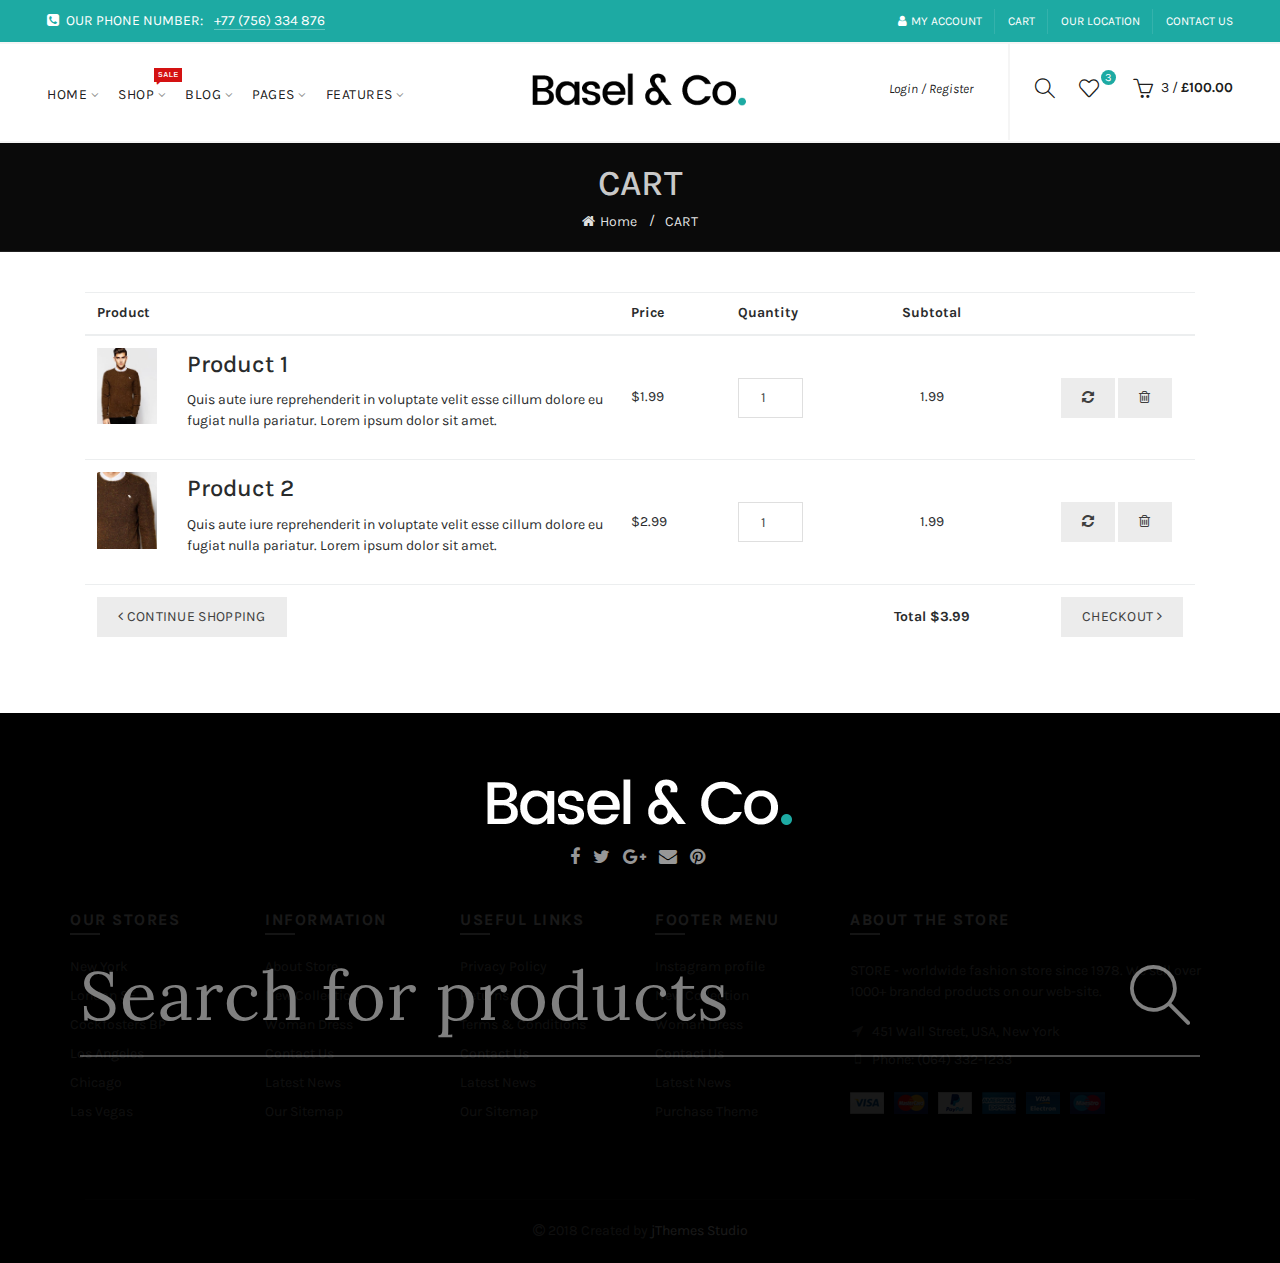
<file: ~jthemes0/demothemes/html/basel/cart-default.html>
<!DOCTYPE html>
<html xmlns="http://www.w3.org/1999/xhtml" lang="ru-RU">
  <head>
      <!-- PAGE TITLE -->
      <title>Basel Cart Default</title>
      <!-- META-DATA -->
      <meta http-equiv="content-type" content="text/html; charset=utf-8" >
      <meta name="viewport" content="width=device-width, initial-scale=1">
      <meta name="description" content="" >
      <meta name="keywords" content="" > 
      <!-- FAVICON -->       
      <link rel="shortcut icon" href="../../../../~jthemes0/demothemes/html/basel/assets/images/favicon.png">
      <!-- CSS:: FONTS --> 
      <link href="https://fonts.googleapis.com/css?family=Karla:400,400i,700,700i" rel="stylesheet"> 
      <link href="https://fonts.googleapis.com/css?family=Lora:400,400i,700,700i" rel="stylesheet"> 
      <link href="https://fonts.googleapis.com/css?family=Lato:300,400,700,900" rel="stylesheet"> 
      <!-- CSS:: MAIN -->
      <link rel="stylesheet" type="text/css" href="../../../../~jthemes0/demothemes/html/basel/assets/css/main.css">
  </head>
  <body>  
      <div class="b-mini_cart">
        <div class="b-mini_cart_header">
          SHOPPING CART
          <span class="b-close_search" id="b-close_cart"></span>
        </div>
        <ul class="b-mini_cart_items mb-0 list-unstyled">
          <li class="clearfix">
            <img src="../../../../~jthemes0/demothemes/html/basel/assets/images/products/home/product_grid_01_01.jpg" width="50" alt="item1">
            <span class="item-name">Sony DSC-RX100M III</span>
            <span class="item-price">1&nbsp;x&nbsp;<span>$849.99</span></span> 
          </li>
          <li class="clearfix">
            <img src="../../../../~jthemes0/demothemes/html/basel/assets/images/products/home/product_grid_02_01.jpg" width="50" alt="item1">
            <span class="item-name">KS Automatic Mechanic...</span>
            <span class="item-price">1&nbsp;x&nbsp;<span>$849.99</span></span> 
          </li>
          <li class="clearfix">
            <img src="../../../../~jthemes0/demothemes/html/basel/assets/images/products/home/product_grid_03_01.jpg" width="50" alt="item1">
            <span class="item-name">Kindle, 6" Glare-Free To...</span>
            <span class="item-price">1&nbsp;x&nbsp;<span>$849.99</span></span> 
          </li>
        </ul>
        <div class="shopping-cart-total clearfix pl-3 pr-3 mb-4">
          <span class="lighter-text float-left">Total:</span>
          <span class="main-color-text float-right">$2,229.97</span>
        </div>
        <div class="pl-3 pr-3">
          <a href="../../../../~jthemes0/demothemes/html/basel/cart-default.html" class="btn d-block mb-2">Cart</a>
          <a href="../../../../~jthemes0/demothemes/html/basel/checkout.html" class="btn btn-bg d-block">Checkout</a>
        </div>
      </div>
      <div class="b-main_menu-wrapper hidden-lg-up">
        <ul class="mobile-top"> 
            <li class="search">
                <div class="search-holder-mobile">
                    <input type="text" name="search-mobile" value="" placeholder="Search" class="form-control">
                    <a class="fa fa-search"></a>
                </div>
            </li>
        </ul>
        <ul class="categories"> 
            <li class="has-sub dropdown-wrapper from-bottom">
                <a href="../../../../~jthemes0/demothemes/html/basel/index.html"><span class="top">Home</span><i class="fa fa-angle-down"></i></a>
                <div class="dropdown-content sub-holder dropdown-left narrow">
                    <div class="dropdown-inner">
                        <div class="clearfix">
                            <div class="col-xs-12 col-sm-12 ">
                                <div class="menu-item">
                                    <!-- CATEGORIES CONTENT -->
                                    <div class="categories">
                                        <div class="clearfix">
                                            <div class="col-sm-12 hover-menu text-uppercase">
                                                <ul>
                                                    <li><a href="../../../../~jthemes0/demothemes/html/basel/index.html">HOME DEFAULT</a></li>
                                                    <li><a href="../../../../~jthemes0/demothemes/html/basel/home-lingerie.html">Lingerie store</a></li> 
                                                    <li><a href="../../../../~jthemes0/demothemes/html/basel/home-watch.html">HOME Watches</a></li> 
                                                    <li><a href="../../../../~jthemes0/demothemes/html/basel/home-minimalist.html">home minimalist</a></li> 
                                                    <li><a href="../../../../~jthemes0/demothemes/html/basel/home-jewellery.html">home jewellery</a></li> 
                                                    <li><a href="../../../../~jthemes0/demothemes/html/basel/home-furniture.html">home furniture</a></li> 
                                                    <li><a href="../../../../~jthemes0/demothemes/html/basel/home-full-width.html">home fashion full</a></li> 
                                                    <li><a href="../../../../~jthemes0/demothemes/html/basel/home-fashion.html">home fashion</a></li> 
                                                    <li><a href="../../../../~jthemes0/demothemes/html/basel/home-cosmetics.html">home cosmetics</a></li> 
                                                    <li><a href="../../../../~jthemes0/demothemes/html/basel/home-dark.html">home dark</a></li>
                                                </ul>
                                            </div>
                                        </div>
                                    </div>
                                </div>
                            </div>
                        </div>
                        <!-- row -->
                    </div>
                </div>
            </li>
            <!-- Top level items -->
            <li class=" has-sub dropdown-wrapper from-bottom">
                <a href="../../../../~jthemes0/demothemes/html/basel/shop-grid-three.html"><span class="top">Shop</span><i class="fa fa-angle-down"></i></a>
                <!-- Sub Menu items -->
                <div class="dropdown-content sub-holder dropdown-left narrow">
                    <div class="dropdown-inner">
                        <div class="clearfix">
                            <div class="col-xs-12 col-sm-12 ">
                                <div class="menu-item"> 
                                    <div class="categories">
                                        <div class="clearfix">
                                            <div class="col-sm-12 hover-menu">
                                                <ul>
                                                    <li><a href="../../../../~jthemes0/demothemes/html/basel/shop-grid-three.html">shop</a></li>
                                                    <li><a href="../../../../~jthemes0/demothemes/html/basel/product-single.html">single product</a></li>
                                                    <li><a href="#">checkout</a></li> 
                                                </ul>
                                            </div>
                                        </div>
                                    </div>
                                </div>
                            </div>
                        </div> 
                    </div>
                </div>
            </li> 
            <li>
                <a href="../../../../~jthemes0/demothemes/html/basel/blog-default.html"><span class="top">Blog</span></a>
            </li>
            <li>
                <a href="../../../../~jthemes0/demothemes/html/basel/portfolio.html"><span class="top">Portfolio</span></a>
            </li>
            <li class="has-sub dropdown-wrapper from-bottom">
                <a href="#"><span class="top">Accessories</span><i class="fa fa-angle-down"></i></a> 
                <div class="dropdown-content sub-holder dropdown-left narrow">
                    <div class="dropdown-inner">
                        <div class="clearfix">
                            <div class="col-xs-12 col-sm-12 ">
                                <div class="menu-item"> 
                                    <div class="categories">
                                        <div class="clearfix">
                                            <div class="col-sm-12 hover-menu">
                                                <ul>
                                                    <li><a href="../../../../~jthemes0/demothemes/html/basel/contact-01.html">contact us</a></li>
                                                    <li><a href="../../../../~jthemes0/demothemes/html/basel/faq.html">faq</a></li>
                                                    <li><a href="../../../../index.html">our gallery</a></li> 
                                                    <li><a href="../../../../~jthemes0/demothemes/html/basel/our-services.html">our services</a></li> 
                                                    <li><a href="../../../../~jthemes0/demothemes/html/basel/shop-grid-three.html">our shop</a></li>  
                                                    <li><a href="../../../../index.html">our gallery</a></li> 
                                                </ul>
                                            </div>
                                        </div>
                                    </div>
                                </div>
                            </div>
                        </div> 
                    </div>
                </div>
            </li>
            <li>
                <a href="../../../../~jthemes0/demothemes/html/basel/cart-default.html"><span class="top">Cart</span></a>
            </li>
            <li>
                <a href="../../../../~jthemes0/demothemes/html/basel/my-account.html"><span class="top">My Account</span></a>
            </li>
            <li>
                <a href="#"><span class="top">wishlist</span></a>
            </li>
            <li>
                <a href="../../../../~jthemes0/demothemes/html/basel/my-account.html"><span class="top">login</span></a>
            </li> 
        </ul> 
      </div>   
      <div class="b-wrapper">
          <header id="b-header">
              <div class="b-header b-header_bg">
                  <div class="container">
                      <div class="b-header_topbar row clearfix">
                          <div class="col-xl-6 col-lg-6 col-md-6 col-sm-12 col-xs-12">
                              <div class="b-top_bar_left float-md-left text-center text-white">
                                  <i class="fa fa-phone-square text-white mr-1"> </i> 
                                  OUR PHONE NUMBER: 
                                  <a href="tel:+77756334876" class="text-white ml-2">+77 (756) 334 876</a>
                              </div>
                          </div>
                          <div class="col-xl-6 col-lg-6 col-md-6 col-sm-12 col-xs-12 hidden-sm-down">
                              <div class="b-top_bar_right clearfix">
                                  <div class="b-topbar_menu float-md-right text-center">
                                      <div class="b-menu_top_bar_container">
                                          <ul id="b-menu_top_bar" class="b-menu">
                                              <li><a href="../../../../~jthemes0/demothemes/html/basel/my-account.html"><i class="fa fa-user mr-1"></i>My Account</a></li>
                                              <li><a href="../../../../~jthemes0/demothemes/html/basel/cart-default.html">Cart</a></li>
                                              <li><a href="#">our location</a></li>
                                              <li><a href="../../../../~jthemes0/demothemes/html/basel/contact-01.html">Contact Us</a></li>
                                          </ul>
                                      </div>   
                                  </div>
                              </div>
                          </div>
                      </div>
                  </div>
              </div>
              <div class="b-header b-header_main">
                <div class="container">
                  <div class="clearfix row">
                    <div class="col-xl-4 col-lg-4 col-mb-4 col-sm-12 col-xs-12 hidden-sm-down hidden-md-down">
                      <div class="b-header_nav">
                        <div class="b-menu_top_bar_container">
                            <div class="b-main_menu menu-stay-left">
                                <ul class="categories pl-0 mb-0 list-unstyled">
                                    <!-- Mega menu -->
                                    <!-- Top level items -->
                                    <li class=" b-has_sub b-dropdown_wrapper from-bottom">
                                        <a href="../../../../~jthemes0/demothemes/html/basel/index.html" class=" description ">
                                        <span class="top">Home</span><i class="fa fa-angle-down"></i></a>
                                        <!-- Sub Menu items -->
                                        <div class="b-dropdown_content sub-holder dropdown-left" style="width: 1000px;">
                                            <div class="dropdown-inner">
                                                <div class="row">
                                                    <div class="col-xl-3 col-lg-3 col-mb-3 col-sm-3 col-xs-12">
                                                      <div class="b-menu_content_in mb-4">
                                                        <a href="../../../../~jthemes0/demothemes/html/basel/index.html" class="d-block"><strong><span>1.</span> HOME DEFAULT</strong></a>
                                                        <a href="../../../../~jthemes0/demothemes/html/basel/index.html"><img src="../../../../~jthemes0/demothemes/html/basel/assets/images/nav-prev/prev-main-01.jpg" class="img-fluid d-block m-auto" alt=""></a>
                                                      </div>
                                                    </div>
                                                    <div class="col-xl-3 col-lg-3 col-mb-3 col-sm-3 col-xs-12">
                                                      <div class="b-menu_content_in mb-4">
                                                        <a href="../../../../~jthemes0/demothemes/html/basel/home-lingerie.html" class="d-block"><strong><span>2.</span>Lingerie store</strong></a>
                                                        <a href="../../../../~jthemes0/demothemes/html/basel/home-lingerie.html"><img src="../../../../~jthemes0/demothemes/html/basel/assets/images/nav-prev/prev-main-02.jpg" class="img-fluid d-block m-auto" alt=""></a>
                                                      </div>
                                                    </div>
                                                    <div class="col-xl-3 col-lg-3 col-mb-3 col-sm-3 col-xs-12">
                                                      <div class="b-menu_content_in mb-4">
                                                        <a href="../../../../~jthemes0/demothemes/html/basel/home-watch.html" class="d-block"><strong><span>3.</span> HOME Watches</strong></a>
                                                        <a href="../../../../~jthemes0/demothemes/html/basel/home-watch.html"><img src="../../../../~jthemes0/demothemes/html/basel/assets/images/nav-prev/prev-main-03.jpg" class="img-fluid d-block m-auto" alt=""></a>
                                                      </div>
                                                    </div>
                                                    <div class="col-xl-3 col-lg-3 col-mb-3 col-sm-3 col-xs-12">
                                                      <div class="b-menu_content_in mb-4">
                                                        <a href="../../../../~jthemes0/demothemes/html/basel/home-minimalist.html" class="d-block"><strong><span>4.</span> home minimalist</strong></a>
                                                        <a href="../../../../~jthemes0/demothemes/html/basel/home-minimalist.html"><img src="../../../../~jthemes0/demothemes/html/basel/assets/images/nav-prev/prev-main-04.jpg" class="img-fluid d-block m-auto" alt=""></a>
                                                      </div>
                                                    </div> 
                                                    <div class="col-xl-3 col-lg-3 col-mb-3 col-sm-3 col-xs-12">
                                                      <div class="b-menu_content_in mb-4">
                                                        <a href="../../../../~jthemes0/demothemes/html/basel/home-jewellery.html" class="d-block"><strong><span>5.</span> home jewellery</strong></a>
                                                        <a href="../../../../~jthemes0/demothemes/html/basel/home-jewellery.html"><img src="../../../../~jthemes0/demothemes/html/basel/assets/images/nav-prev/prev-main-10.jpg" class="img-fluid d-block m-auto" alt=""></a>
                                                      </div>
                                                    </div> 
                                                    <div class="col-xl-3 col-lg-3 col-mb-3 col-sm-3 col-xs-12">
                                                      <div class="b-menu_content_in mb-4">
                                                        <a href="../../../../~jthemes0/demothemes/html/basel/home-furniture.html" class="d-block"><strong><span>6.</span> home furniture</strong></a>
                                                        <a href="../../../../~jthemes0/demothemes/html/basel/home-furniture.html"><img src="../../../../~jthemes0/demothemes/html/basel/assets/images/nav-prev/prev-main-05.jpg" class="img-fluid d-block m-auto" alt=""></a>
                                                      </div>
                                                    </div> 
                                                    <div class="col-xl-3 col-lg-3 col-mb-3 col-sm-3 col-xs-12">
                                                      <div class="b-menu_content_in mb-4">
                                                        <a href="../../../../~jthemes0/demothemes/html/basel/home-full-width.html" class="d-block"><strong><span>7.</span> home fashion full</strong></a>
                                                        <a href="../../../../~jthemes0/demothemes/html/basel/home-full-width.html"><img src="../../../../~jthemes0/demothemes/html/basel/assets/images/nav-prev/prev-main-09.jpg" class="img-fluid d-block m-auto" alt=""></a>
                                                      </div>
                                                    </div> 
                                                    <div class="col-xl-3 col-lg-3 col-mb-3 col-sm-3 col-xs-12">
                                                      <div class="b-menu_content_in mb-4">
                                                        <a href="../../../../~jthemes0/demothemes/html/basel/home-fashion.html" class="d-block"><strong><span>8.</span> home fashion</strong></a>
                                                        <a href="../../../../~jthemes0/demothemes/html/basel/home-fashion.html"><img src="../../../../~jthemes0/demothemes/html/basel/assets/images/nav-prev/prev-main-06.jpg" class="img-fluid d-block m-auto" alt=""></a>
                                                      </div>
                                                    </div> 
                                                    <div class="col-xl-3 col-lg-3 col-mb-3 col-sm-3 col-xs-12">
                                                      <div class="b-menu_content_in mb-4">
                                                        <a href="../../../../~jthemes0/demothemes/html/basel/home-cosmetics.html" class="d-block"><strong><span>9.</span> home cosmetics</strong></a>
                                                        <a href="../../../../~jthemes0/demothemes/html/basel/home-cosmetics.html"><img src="../../../../~jthemes0/demothemes/html/basel/assets/images/nav-prev/prev-main-08.jpg" class="img-fluid d-block m-auto" alt=""></a>
                                                      </div>
                                                    </div>
                                                    <div class="col-xl-3 col-lg-3 col-mb-3 col-sm-3 col-xs-12">
                                                      <div class="b-menu_content_in mb-4">
                                                        <a href="../../../../~jthemes0/demothemes/html/basel/home-dark.html" class="d-block"><strong><span>10.</span> home dark</strong></a>
                                                        <a href="../../../../~jthemes0/demothemes/html/basel/home-dark.html"><img src="../../../../~jthemes0/demothemes/html/basel/assets/images/nav-prev/prev-main-07.jpg" class="img-fluid d-block m-auto" alt=""></a>
                                                      </div>
                                                    </div> 
                                                </div>
                                                <!-- row -->
                                            </div>
                                        </div>
                                    </li>
                                    <!-- Top level items -->
                                    <li class=" b-has_sub b-dropdown_wrapper from-bottom">
                                        <a href="../../../../~jthemes0/demothemes/html/basel/shop-grid-three.html" class=" description ">
                                        <span class="top">Shop</span><i class="menu-tag sale">SALE</i><i class="fa fa-angle-down"></i></a>
                                        <!-- Sub Menu items -->
                                        <div class="b-dropdown_content sub-holder dropdown-left" style="width: 1000px;">
                                            <div class="dropdown-inner">
                                                <div class="row">
                                                    <div class="col-xs-12 col-sm-3">
                                                        <div class="menu-item">
                                                            <h4 class="column-title"><b>SHOP STYLES</b></h4> 
                                                            <div class="categories">
                                                                <div class="row">
                                                                    <div class="col-sm-12 hover-menu">
                                                                        <ul> 
                                                                          <li><a href="#">Masonry grid</a></li>
                                                                          <li><a href="../../../../~jthemes0/demothemes/html/basel/shop-grid-leftbar.html">Alternative shop</a></li>
                                                                          <li><a href="../../../../~jthemes0/demothemes/html/basel/shop-grid-four.html">Default style</a></li>
                                                                          <li><a href="../../../../index.html">Button on hover</a></li>
                                                                          <li><a href="../../../../~jthemes0/demothemes/html/basel/shop-hover-03.html">Button hover alt</a></li>
                                                                          <li><a href="../../../../~jthemes0/demothemes/html/basel/shop-hover-04.html">Hover info</a></li>
                                                                          <li><a href="../../../../~jthemes0/demothemes/html/basel/shop-hover-05.html">Standard button</a></li>
                                                                          <li><a href="../../../../~jthemes0/demothemes/html/basel/shop-hover-06.html">Quick shop products <i class="menu-tag new">NEW</i></a></li>
                                                                          <li><a href="../../../../~jthemes0/demothemes/html/basel/shop-grid-list-switcher.html">Grid/List switcher <i class="menu-tag hot">HOT</i></a></li>
                                                                        </ul>
                                                                    </div>
                                                                </div>
                                                            </div>
                                                        </div>
                                                    </div> 
                                                    <div class="col-xs-12 col-sm-3">
                                                        <div class="menu-item">
                                                            <h4 class="column-title"><b>PRODUCT PAGES</b></h4> 
                                                            <div class="categories">
                                                                <div class="row">
                                                                    <div class="col-sm-12 hover-menu">
                                                                        <ul>  
                                                                          <li><a href="../../../../~jthemes0/demothemes/html/basel/product-single.html">Default style</a></li>
                                                                          <li><a href="../../../../~jthemes0/demothemes/html/basel/product-single-alternative.html">Alternative style</a></li>
                                                                          <li><a href="../../../../~jthemes0/demothemes/html/basel/product-single-variation-image.html">Variations images</a></li>
                                                                          <li><a href="../../../../~jthemes0/demothemes/html/basel/product-with-slider.html">Thumbnails bottom</a></li>
                                                                          <li><a href="../../../../~jthemes0/demothemes/html/basel/compact.html">Compact <i class="menu-tag new">NEW</i></a></li>
                                                                          <li><a href="../../../../~jthemes0/demothemes/html/basel/sticky-details.html">Sticky details</a></li>
                                                                          <li><a href="../../../../~jthemes0/demothemes/html/basel/extra-content.html">Extra content <i class="menu-tag hot">HOT</i></a></li>
                                                                          <li><a href="../../../../~jthemes0/demothemes/html/basel/thumbnails-left.html">Thumbnails left</a></li>
                                                                          <li><a href="../../../../~jthemes0/demothemes/html/basel/product-with-background.html">Product with background</a></li>
                                                                        </ul>
                                                                    </div>
                                                                </div>
                                                            </div>
                                                        </div>
                                                    </div> 
                                                    <div class="col-xs-12 col-sm-3">
                                                        <div class="menu-item">
                                                            <h4 class="column-title"><b>PRODUCT FEATURES</b></h4> 
                                                            <div class="categories">
                                                                <div class="row">
                                                                    <div class="col-sm-12 hover-menu">
                                                                        <ul>  
                                                                          <li><a href="../../../../~jthemes0/demothemes/html/basel/360-product-viewer.html">360° product viewer</a></li>
                                                                          <li><a href="../../../../~jthemes0/demothemes/html/basel/zoom-image.html">Zoom image</a></li>
                                                                          <li><a href="../../../../~jthemes0/demothemes/html/basel/with-video.html">With video</a></li>
                                                                          <li><a href="../../../../~jthemes0/demothemes/html/basel/large-image.html">Large Image</a></li>
                                                                          <li><a href="../../../../~jthemes0/demothemes/html/basel/infanite-scroll.html">Infinit scrolling <i class="menu-tag new">NEW</i></a></li>
                                                                          <li><a href="../../../../~jthemes0/demothemes/html/basel/variable-product.html">Variable Product</a></li>
                                                                          <li><a href="../../../../~jthemes0/demothemes/html/basel/groped-product.html">Grouped Product</a></li>
                                                                          <li><a href="../../../../~jthemes0/demothemes/html/basel/external-product.html">External Product</a></li>
                                                                          <li><a href="../../../../~jthemes0/demothemes/html/basel/sidebar-right.html">Sidebar right</a></li>
                                                                        </ul>
                                                                    </div>
                                                                </div>
                                                            </div>
                                                        </div>
                                                    </div>  
                                                    <div class="col-xs-12 col-sm-3">
                                                        <div class="menu-item">
                                                            <h4 class="column-title"><b>SHOP PAGES</b></h4> 
                                                            <div class="categories">
                                                                <div class="row">
                                                                    <div class="col-sm-12 hover-menu">
                                                                        <ul>  
                                                                          <li><a href="../../../../~jthemes0/demothemes/html/basel/shop-grid-two.html">2 Columns</a></li>
                                                                          <li><a href="../../../../~jthemes0/demothemes/html/basel/shop-grid-three.html">3 Columns</a></li>
                                                                          <li><a href="../../../../~jthemes0/demothemes/html/basel/shop-grid-four.html">4 Columns</a></li>
                                                                          <li><a href="../../../../~jthemes0/demothemes/html/basel/shop-grid-six.html">6 Columns</a></li>
                                                                          <li><a href="../../../../~jthemes0/demothemes/html/basel/shop-grid-leftbar.html">Sidebar Left</a></li>
                                                                          <li><a href="../../../../~jthemes0/demothemes/html/basel/shop-grid-rightbar.html">Sidebar Right</a></li>
                                                                          <li><a href="../../../../~jthemes0/demothemes/html/basel/shop-grid-six.html">Full width</a></li>
                                                                          <li><a href="#">Category banner</a></li>
                                                                          <li><a href="#">RTL Shop page <i class="menu-tag new">NEW</i></a></li>
                                                                        </ul>
                                                                    </div>
                                                                </div>
                                                            </div>
                                                        </div>
                                                    </div>  
                                                </div>
                                                <!-- row -->
                                            </div>
                                        </div>
                                    </li>
                                    <!-- Top level items --> 
                                    <li class="b-has_sub b-dropdown_wrapper from-bottom">
                                        <a href="../../../../~jthemes0/demothemes/html/basel/product-single.html"><span class="top">Blog</span><i class="fa fa-angle-down"></i></a>
                                        <!-- Sub Menu items -->
                                        <div class="b-dropdown_content sub-holder b-dropdown_left glyphicon-arrow-down hidden">
                                            <div class="dropdown-inner">
                                                <div class="row">
                                                    <div class="col-xs-12 col-sm-12">
                                                        <div class="menu-item">
                                                            <!-- CATEGORIES CONTENT -->
                                                            <div class="categories">
                                                                <div class="row">
                                                                    <div class="col-sm-12 hover-menu">
                                                                        <ul>
                                                                            <li><a href="../../../../~jthemes0/demothemes/html/basel/blog-default.html" class="text-uppercase">Blog Default</a></li>
                                                                            <li><a href="../../../../~jthemes0/demothemes/html/basel/blog-masonry.html" class="text-uppercase">Blog Masonry</a></li>
                                                                            <li><a href="../../../../~jthemes0/demothemes/html/basel/blog-fullwidth.html" class="text-uppercase">Blog Fullwidth</a></li>
                                                                            <li><a href="../../../../~jthemes0/demothemes/html/basel/blog-three-columns.html" class="text-uppercase">Blog 3 Column</a></li> 
                                                                            <li><a href="../../../../~jthemes0/demothemes/html/basel/blog-four-columns.html" class="text-uppercase">Blog 4 Column</a></li> 
                                                                            <li><a href="../../../../~jthemes0/demothemes/html/basel/blog-alternative.html" class="text-uppercase">Blog Alternative</a></li>  
                                                                            <li><a href="../../../../~jthemes0/demothemes/html/basel/blog-single.html" class="text-uppercase">Blog Single Post</a></li>  
                                                                            <li><a href="#" class="text-uppercase">Blog RTL</a></li>  
                                                                        </ul>
                                                                    </div>
                                                                </div>
                                                            </div>
                                                        </div>
                                                    </div>
                                                </div>
                                                <!-- row -->
                                            </div>
                                        </div>
                                    </li> 
                                    <!-- Top level items -->
                                    <li class="b-has_sub b-dropdown_wrapper from-bottom">
                                        <a href="../../../../~jthemes0/demothemes/html/basel/product-single.html"><span class="top">PAGES</span><i class="fa fa-angle-down"></i></a>
                                        <!-- Sub Menu items -->
                                        <div class="b-dropdown_content sub-holder dropdown-left" style="width: 800px;">
                                            <div class="dropdown-inner">
                                                <div class="row">
                                                    <div class="col-xs-12 col-sm-3 ">
                                                        <div class="menu-item">
                                                            <h4 class="column-title"><b>PAGES</b></h4>
                                                            <!-- CATEGORIES CONTENT -->
                                                            <div class="categories">
                                                                <div class="row">
                                                                    <div class="col-sm-12 hover-menu">
                                                                        <ul>
                                                                          <li><a href="../../../../~jthemes0/demothemes/html/basel/faq.html">FaQs</a></li>
                                                                          <li><a href="../../../../~jthemes0/demothemes/html/basel/about-me.html">About Me</a></li>
                                                                          <li><a href="../../../../~jthemes0/demothemes/html/basel/shop-grid-three.html">Our Shop</a></li>
                                                                          <li><a href="../../../../~jthemes0/demothemes/html/basel/our-services.html">Our Service</a></li>
                                                                          <li><a href="#">Our Company</a></li>
                                                                          <li><a href="../../../../~jthemes0/demothemes/html/basel/contact-01.html">Contact Us</a></li>
                                                                          <li><a href="../../../../index.html">Our Gallery</a></li>
                                                                        </ul>
                                                                    </div>
                                                                </div>
                                                            </div>
                                                        </div>
                                                    </div>
                                                    <div class="col-xs-12 col-sm-3 ">
                                                        <div class="menu-item">
                                                            <h4 class="column-title"><b>HEADER</b></h4>
                                                            <!-- CATEGORIES CONTENT -->
                                                            <div class="categories">
                                                                <div class="row">
                                                                    <div class="col-sm-12 hover-menu">
                                                                        <ul>
                                                                          <li><a href="../../../../~jthemes0/demothemes/html/basel/header-01.html">Header base</a></li> 
                                                                          <li><a href="../../../../~jthemes0/demothemes/html/basel/header-02.html">Simplified</a></li> 
                                                                          <li><a href="../../../../~jthemes0/demothemes/html/basel/header-03.html">With logo center</a></li>
                                                                          <li><a href="../../../../~jthemes0/demothemes/html/basel/header-04.html">Categories menu <i class="menu-tag hot">HOT</i></a></li> 
                                                                          <li><a href="../../../../~jthemes0/demothemes/html/basel/header-05.html">Top bar menu</a></li> 
                                                                          <li><a href="#">Split menu</a></li> 
                                                                          <li><a href="../../../../~jthemes0/demothemes/html/basel/header-07.html">Dark header</a></li> 
                                                                        </ul>
                                                                    </div>  
                                                                </div>
                                                            </div>
                                                        </div>
                                                    </div> 
                                                    <div class="col-xs-12 col-sm-3 ">
                                                        <div class="menu-item">
                                                            <h4 class="column-title"><b>PORTFOLIO</b></h4>
                                                            <!-- CATEGORIES CONTENT -->
                                                            <div class="categories">
                                                                <div class="row">
                                                                    <div class="col-sm-12 hover-menu">
                                                                        <ul>
                                                                            <li><a href="../../../../~jthemes0/demothemes/html/basel/portfolio.html">Portfolio Default</a></li> 
                                                                            <li><a href="../../../../~jthemes0/demothemes/html/basel/portfolio-alternative.html">Portfolio Alternative</a></li> 
                                                                            <li><a href="../../../../~jthemes0/demothemes/html/basel/portfolio-text.html">Portfolio Text</a></li> 
                                                                            <li><a href="../../../../~jthemes0/demothemes/html/basel/portfolio-nospace.html">Portfolio Nospace</a></li> 
                                                                            <li><a href="../../../../~jthemes0/demothemes/html/basel/portfolio-fullwidth.html">Portfolio Fullwidth</a></li> 
                                                                            <li><a href="../../../../~jthemes0/demothemes/html/basel/portfolio-single.html">Single Project</a></li> 
                                                                            <li><a href="../../../../~jthemes0/demothemes/html/basel/portfolio-single-fullwidth.html">Single Project Full</a></li> 
                                                                        </ul>
                                                                    </div>
                                                                </div>
                                                            </div>
                                                        </div>
                                                    </div>  
                                                    <div class="col-xs-12 col-sm-3 ">
                                                        <div class="menu-item">
                                                            <h4 class="column-title"><b>SHOP</b></h4>
                                                            <!-- CATEGORIES CONTENT -->
                                                            <div class="categories">
                                                                <div class="row">
                                                                    <div class="col-sm-12 hover-menu">
                                                                        <ul>
                                                                          <li><a href="../../../../~jthemes0/demothemes/html/basel/cart-default.html"><i class="fa fa-shopping-cart"></i> Cart</a></li> 
                                                                          <li><a href="#"><i class="fa fa-credit-card"></i>  Checkout</a></li> 
                                                                          <li><a href="../../../../~jthemes0/demothemes/html/basel/my-account.html"><i class="fa fa-user"></i>  My Account</a></li>
                                                                          <li><a href="../../../../~jthemes0/demothemes/html/basel/wishlist.html"><i class="fa fa-heart"></i>  Wishlist</a></li> 
                                                                          <li><a href="../../../../~jthemes0/demothemes/html/basel/track-order.html">Track Order</a></li> 
                                                                          <li><a href="../../../../~jthemes0/demothemes/html/basel/404.html">404</a></li> 
                                                                          <li><a href="../../../../~jthemes0/demothemes/html/basel/maintenance.html">Maintenance mode</a></li> 
                                                                        </ul>
                                                                    </div>
                                                                </div>
                                                            </div>
                                                        </div>
                                                    </div> 
                                                </div>
                                                <!-- row -->
                                            </div>
                                        </div>
                                    </li>
                                    <li class="b-has_sub b-dropdown_wrapper from-bottom">
                                        <a href="#"><span class="top">FEATURES</span><i class="fa fa-angle-down"></i></a>
                                        <!-- Sub Menu items -->
                                        <div class="b-dropdown_content sub-holder b-dropdown_left glyphicon-arrow-down hidden">
                                            <div class="dropdown-inner">
                                                <div class="row">
                                                    <div class="col-xs-12 col-sm-12">
                                                        <div class="menu-item">
                                                            <!-- CATEGORIES CONTENT -->
                                                            <div class="categories">
                                                                <div class="row">
                                                                    <div class="col-sm-12 hover-menu text-uppercase">
                                                                        <ul>   
                                                                            <li><a href="../../../../~jthemes0/demothemes/html/basel/recent-products.html">Recent Products</a>
                                                                            <li><a href="../../../../~jthemes0/demothemes/html/basel/featured-products.html">Featured Products</a> 
                                                                            <li><a href="../../../../~jthemes0/demothemes/html/basel/single-product.html">Single Product</a>
                                                                            <li><a href="../../../../~jthemes0/demothemes/html/basel/products-by-id.html">Products by ID</a>
                                                                            <li><a href="../../../../~jthemes0/demothemes/html/basel/products-category.html">Products Category <i class="menu-tag new">NEW</i></a> 
                                                                        </ul>
                                                                    </div>
                                                                </div>
                                                            </div>
                                                        </div>
                                                    </div>
                                                </div>
                                                <!-- row -->
                                            </div>
                                        </div>
                                    </li>    
                                </ul>
                            </div>
                        </div> 
                      </div>
                    </div>
                    <div class="col-xl-4 col-lg-4 col-mb-4 col-sm-4 col-xs-6">
                      <div class="b-logo text-sm-left text-lg-center text-xl-center">
                        <a href="../../../../~jthemes0/demothemes/html/basel/index.html" class="d-inline-block"><img src="../../../../~jthemes0/demothemes/html/basel/assets/images/logo.png" class="img-fluid d-block" alt=""></a>
                      </div>
                    </div>
                    <div class="col-xl-4 col-lg-4 col-mb-4 col-sm-8 col-xs-6">
                      <div class="b-header_right">
                        <div class="b-header_links hidden-sm-down">
                          <ul class="pl-0 mb-0 list-unstyled">
                              <li>
                                <a href="../../../../~jthemes0/demothemes/html/basel/my-account.html">Login / Register</a>
                              </li>
                          </ul>   
                        </div>
                        <div class="b-search_icon hidden-sm-down">
                          <a href="javascript:;" id="b-search_toggle" class="d-inline-block">
                            <i class="icon-magnifier icons"></i>
                          </a>
                        </div>
                        <div class="b-wishlist_icon">
                          <a href="../../../../~jthemes0/demothemes/html/basel/wishlist.html" class="d-inline-block">
                            <i class="icon-heart icons"></i>
                            <span>3</span>
                          </a>
                        </div>
                        <div class="b-cart_basket pr-0">
                          <a href="javascript:void(0);" id="b-mini_cart" class="d-inline-block">
                            <i class="icon-basket icons"></i>
                            <span class="b-cart_totals">
                              <span class="b-cart_number">3</span>
                              <span class="b-subtotal_divider">/</span> 
                              <span class="b-cart_subtotal">
                                <span class="b-cart_amount amount">
                                  <span class="b-cart_currency">£</span>100.00
                                </span>
                              </span>
                            </span>
                          </a>
                        </div>
                        <div class="hidden-lg-up">
                          <i class="icon-menu icons b-nav_icon" id="b-nav_icon"></i>
                        </div>
                      </div>
                    </div>
                  </div>
                </div>
              </div>
          </header> 
          <div class="b-page_title b-page_title_default text-center">
            <h1 class="b-entry_title"><span>CART</span></h1>  
            <div class="b-breadcrumbs">
              <a href="../../../../~jthemes0/demothemes/html/basel/index.html">Home</a>
              <span>CART</span>
            </div>
          </div> 
          <section id="b-cart_default">
            <div class="b-cart b-cart_default pb-5">
              <div class="container">
                 <table id="cart" class="table table-hover table-condensed">
                    <thead>
                      <tr>
                        <th style="width:50%">Product</th>
                        <th style="width:10%">Price</th>
                        <th style="width:8%">Quantity</th>
                        <th style="width:22%" class="text-center">Subtotal</th>
                        <th style="width:10%"></th>
                      </tr>
                    </thead>
                    <tbody>
                      <tr>
                        <td data-th="Product">
                          <div class="row">
                            <div class="col-sm-2 hidden-xs"><img src="../../../../~jthemes0/demothemes/html/basel/assets/images/products/home/product_grid_03_01.jpg" alt="..." class="img-fluid"/></div>
                            <div class="col-sm-10">
                              <h4 class="nomargin">Product 1</h4>
                              <p>Quis aute iure reprehenderit in voluptate velit esse cillum dolore eu fugiat nulla pariatur. Lorem ipsum dolor sit amet.</p>
                            </div>
                          </div>
                        </td>
                        <td data-th="Price">$1.99</td>
                        <td data-th="Quantity">
                          <input type="number" class="form-control text-center" value="1">
                        </td>
                        <td data-th="Subtotal" class="text-center">1.99</td>
                        <td class="actions" data-th="">
                          <button class="btn btn-info btn-sm"><i class="fa fa-refresh"></i></button>
                          <button class="btn btn-danger btn-sm"><i class="fa fa-trash-o"></i></button>                
                        </td>
                      </tr>
                      <tr>
                        <td data-th="Product">
                          <div class="row">
                            <div class="col-sm-2 hidden-xs"><img src="../../../../~jthemes0/demothemes/html/basel/assets/images/products/home/product_grid_03_02.jpg" alt="..." class="img-fluid"/></div>
                            <div class="col-sm-10">
                              <h4 class="nomargin">Product 2</h4>
                              <p>Quis aute iure reprehenderit in voluptate velit esse cillum dolore eu fugiat nulla pariatur. Lorem ipsum dolor sit amet.</p>
                            </div>
                          </div>
                        </td>
                        <td data-th="Price">$2.99</td>
                        <td data-th="Quantity">
                          <input type="number" class="form-control text-center" value="1">
                        </td>
                        <td data-th="Subtotal" class="text-center">1.99</td>
                        <td class="actions" data-th="">
                          <button class="btn btn-info btn-sm"><i class="fa fa-refresh"></i></button>
                          <button class="btn btn-danger btn-sm"><i class="fa fa-trash-o"></i></button>                
                        </td>
                      </tr>
                    </tbody>
                    <tfoot> 
                      <tr>
                        <td><a href="#" class="btn btn-warning"><i class="fa fa-angle-left"></i> Continue Shopping</a></td>
                        <td colspan="2" class="hidden-xs"></td>
                        <td class="hidden-xs text-center"><strong>Total $3.99</strong></td>
                        <td><a href="#" class="btn btn-success btn-block">Checkout <i class="fa fa-angle-right"></i></a></td>
                      </tr>
                    </tfoot>
                  </table>
              </div>
            </div>
          </section> 
           <footer class="b-footer_container color-scheme-light hidden -sm-down">
              <div class="container b-main_footer">
                  <!-- footer-main -->
                  <aside class="row clearfix">
                      <div class="b-footer_column col-md-12 col-sm-12">
                          <div class="b-footer_block">
                              <div class="b-footer_block_in">
                                  <p class="text-center mb-0"><img src="../../../../~jthemes0/demothemes/html/basel/assets/images/logo-white.png" class="d-block m-auto img-fluid" alt="" title=""></p>
                                  <ul class="b-social-icons text-center">
                                      <li class="b-social_facebook"><a href="#" target="_blank"><i class="fa fa-facebook"></i>Facebook</a></li>
                                      <li class="b-social_twitter"><a href="#" target="_blank"><i class="fa fa-twitter"></i>Twitter</a></li>
                                      <li class="b-social_google"><a href="#" target="_blank"><i class="fa fa-google-plus"></i>Google</a></li>
                                      <li class="b-social_email"><a href="#" target="_blank"><i class="fa fa-envelope"></i>Email</a></li>
                                      <li class="b-social_pinterest"><a href="#" target="_blank"><i class="fa fa-pinterest"></i>Pinterest</a></li>
                                  </ul>
                                  <br>
                              </div>
                          </div>
                      </div>
                      <div class="b-footer_column col-lg-2 col-md-3 col-sm-6 mb-4">
                          <div class="b-footer_block">
                              <h5 class="b-footer_block_title">Our Stores</h5>
                              <div class="b-footer_block_in">
                                  <ul class="b-footer_menu">
                                      <li><a href="#">New York</a></li>
                                      <li><a href="#">London SF</a></li>
                                      <li><a href="#">Cockfosters BP</a></li>
                                      <li><a href="#">Los Angeles</a></li>
                                      <li><a href="#">Chicago</a></li>
                                      <li><a href="#">Las Vegas</a></li>
                                  </ul>
                              </div>
                          </div>
                      </div>
                      <div class="b-footer_column col-lg-2 col-md-3 col-sm-6 mb-4">
                          <div class="b-footer_block">
                              <h5 class="b-footer_block_title">Information</h5>
                              <div class="b-footer_block_in">
                                  <ul class="b-footer_menu">
                                      <li><a href="#">About Store</a></li>
                                      <li><a href="#">New Collection</a></li>
                                      <li><a href="#">Woman Dress</a></li>
                                      <li><a href="../../../../~jthemes0/demothemes/html/basel/contact-01.html">Contact Us</a></li>
                                      <li><a href="#">Latest News</a></li>
                                      <li><a href="#">Our Sitemap</a></li>
                                  </ul>
                              </div>
                          </div>
                      </div> 
                      <div class="b-footer_column col-lg-2 col-md-3 col-sm-6 mb-4">
                          <div class="b-footer_block">
                              <h5 class="b-footer_block_title">Useful links</h5>
                              <div class="b-footer_block_in">
                                  <ul class="b-footer_menu">
                                      <li><a href="#">Privacy Policy</a></li>
                                      <li><a href="#">Returns</a></li>
                                      <li><a href="#">Terms &amp; Conditions</a></li>
                                      <li><a href="../../../../~jthemes0/demothemes/html/basel/contact-01.html">Contact Us</a></li>
                                      <li><a href="#">Latest News</a></li>
                                      <li><a href="#">Our Sitemap</a></li>
                                  </ul>
                              </div>
                          </div>
                      </div>
                      <div class="b-footer_column col-lg-2 col-md-3 col-sm-6 mb-4 mb-4">
                          <div class="b-footer_block">
                              <h5 class="b-footer_block_title">Footer Menu</h5>
                              <div class="b-footer_block_in">
                                  <ul class="b-footer_menu">
                                      <li><a href="#">Instagram profile</a></li>
                                      <li><a href="#">New Collection</a></li>
                                      <li><a href="#">Woman Dress</a></li>
                                      <li><a href="../../../../~jthemes0/demothemes/html/basel/contact-01.html">Contact Us</a></li>
                                      <li><a href="#">Latest News</a></li>
                                      <li><a href="#" target="_blank">Purchase Theme</a></li>
                                  </ul>
                              </div>
                          </div>
                      </div>
                      <div class="b-footer_column col-lg-4 col-md-12 col-sm-12 mb-4">
                          <div class="b-footer_block">
                              <h5 class="b-footer_block_title">About The Store</h5>
                              <div class="b-footer_block_in">
                                  <p>STORE - worldwide fashion store since 1978. We sell over 1000+ branded products on our web-site.</p>
                                  <div class="b-contact_info">
                                      <i class="fa fa-location-arrow d-inline-block"></i> 451 Wall Street, USA, New York
                                      <br>
                                      <i class="fa fa-mobile d-inline-block"></i> Phone: (064) 332-1233
                                      <br> 
                                  </div>
                                  <br>
                                  <p><img src="../../../../~jthemes0/demothemes/html/basel/assets/images/payments.png" alt=""></p>
                              </div>
                          </div>
                      </div>
                  </aside>
                  <!-- footer-main -->
              </div>
              <!-- footer-bar -->
              <div class="b-copyrights_wrapper">
                  <div class="container">
                      <div class="d-footer_bar">
                          <div class="text-center">
                              <i class="fa fa-copyright"></i> 2018 Created by 
                              <a href="#" class="text-white">
                                 jThemes Studio
                              </a> 
                          </div>
                      </div>
                  </div>
              </div>
              <!-- footer-bar -->
          </footer>
          <a href="javascript:;" id="b-scrollToTop" class="b-scrollToTop">
            <span class="basel-tooltip-label">Scroll To Top</span>Scroll To Top
          </a>
          <div class="b-search_popup">
            <form role="search" method="get" id="searchform" class="searchform  basel-ajax-search" action="#" data-thumbnail="1" data-price="1" data-count="3">
              <div>
                <label class="screen-reader-text" for="s"></label>
                <input type="text" placeholder="Search for products" value="" name="s" id="s" autocomplete="off">
                <input type="hidden" name="post_type" id="post_type" value="product">
                <button type="submit" class="b-searchsubmit" id="b-searchsubmit">Search</button>
              </div>
            </form>
            <span class="b-close_search" id="b-close_search">close</span>
          </div>
      </div>  
      <!-- JQUERY:: JQUERY.JS -->
      <script src="../../../../~jthemes0/demothemes/html/basel/assets/js/jquery.min.js"></script>
      <!-- JQUERY:: BOOTSTRAP.JS -->
      <script src="../../../../~jthemes0/demothemes/html/basel/assets/js/tether.min.js"></script> 
      <script src="../../../../~jthemes0/demothemes/html/basel/assets/js/bootstrap.min.js"></script>  
      <!-- JQUERY:: CUSTOM.JS -->
      <script src="../../../../~jthemes0/demothemes/html/basel/assets/js/custom.js"></script> 
  </body>
</html>
</file>
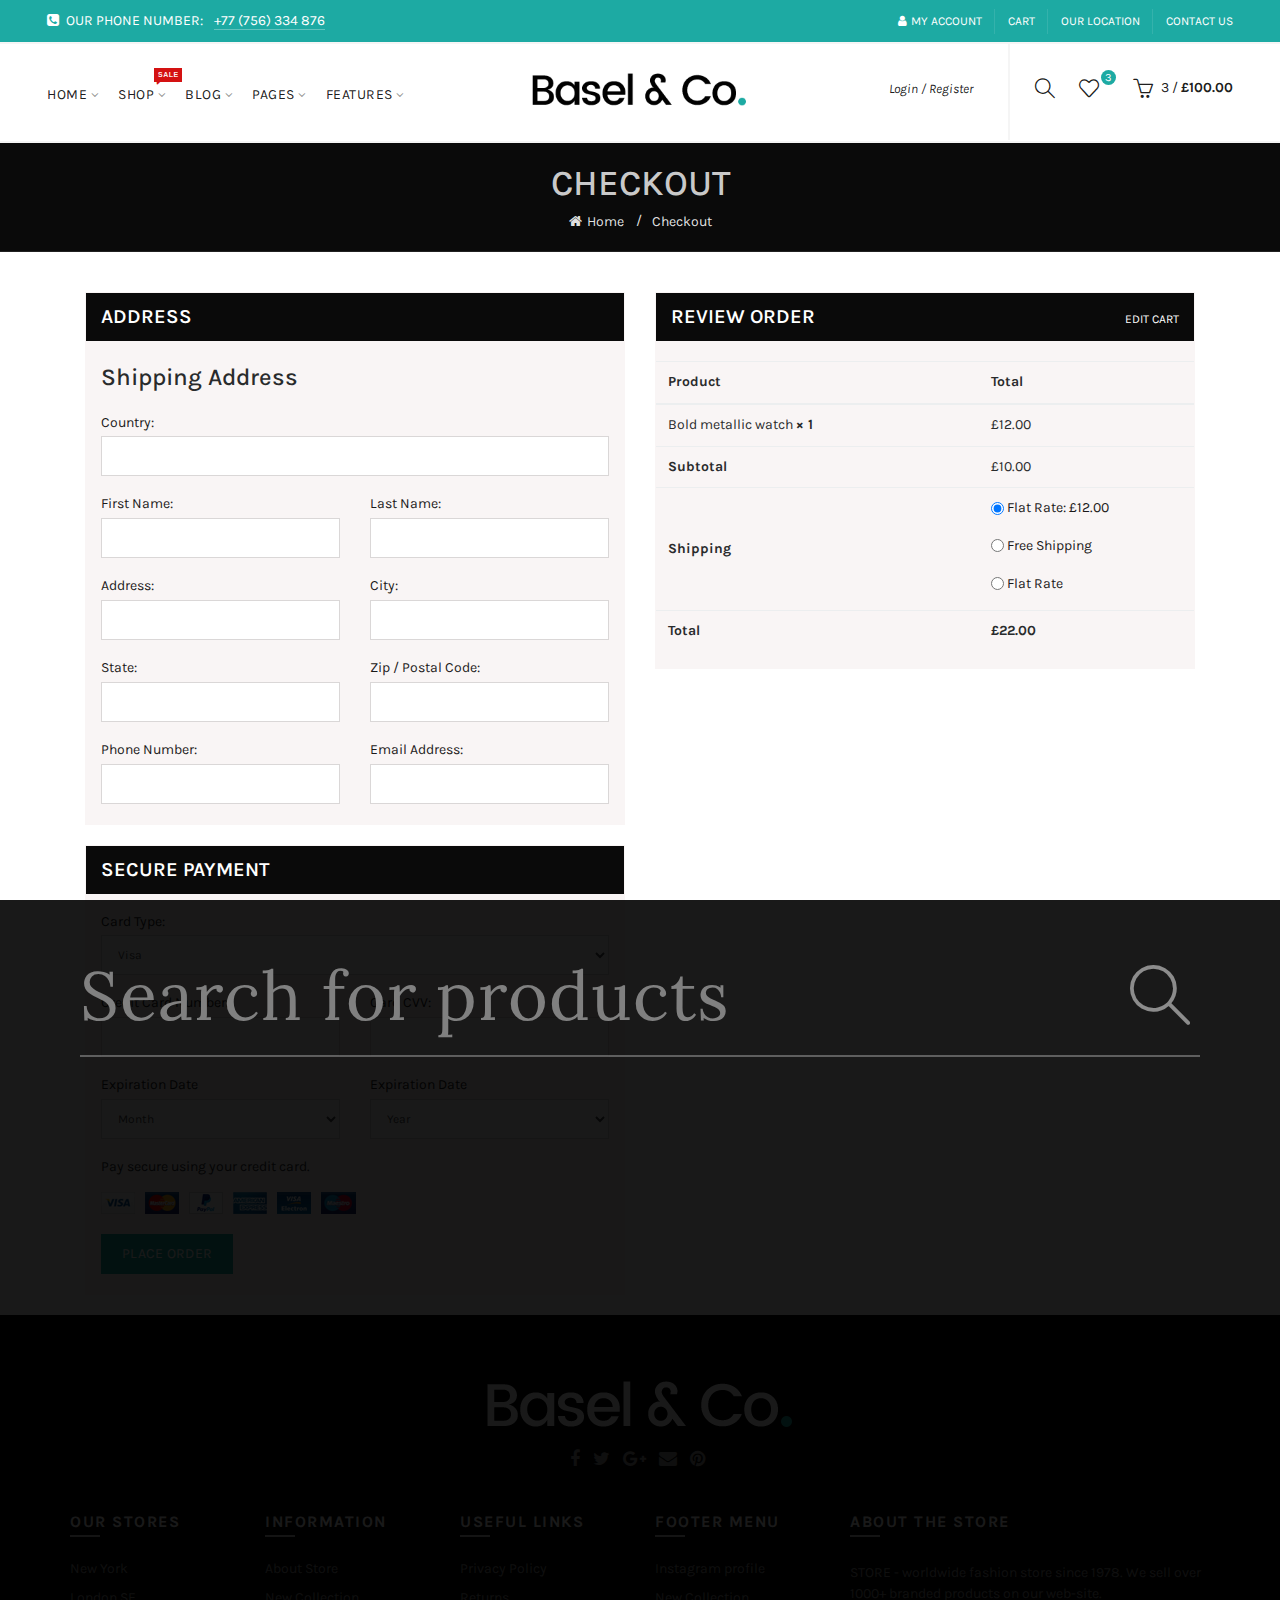
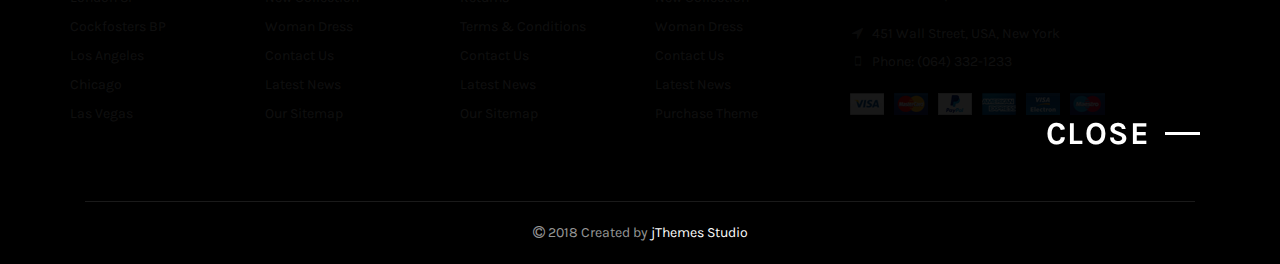
<file: ~jthemes0/demothemes/html/basel/checkout.html>
<!DOCTYPE html>
<html xmlns="http://www.w3.org/1999/xhtml" lang="ru-RU">
  <head>
      <!-- PAGE TITLE -->
      <title>Basel Checkout</title>
      <!-- META-DATA -->
      <meta http-equiv="content-type" content="text/html; charset=utf-8" >
      <meta name="viewport" content="width=device-width, initial-scale=1">
      <meta name="description" content="" >
      <meta name="keywords" content="" > 
      <!-- FAVICON -->       
      <link rel="shortcut icon" href="../../../../~jthemes0/demothemes/html/basel/assets/images/favicon.png">
      <!-- CSS:: FONTS --> 
      <link href="https://fonts.googleapis.com/css?family=Karla:400,400i,700,700i" rel="stylesheet"> 
      <link href="https://fonts.googleapis.com/css?family=Lora:400,400i,700,700i" rel="stylesheet"> 
      <link href="https://fonts.googleapis.com/css?family=Lato:300,400,700,900" rel="stylesheet"> 
      <!-- CSS:: MAIN -->
      <link rel="stylesheet" type="text/css" href="../../../../~jthemes0/demothemes/html/basel/assets/css/main.css">
  </head>
  <body>  
      <div class="b-mini_cart">
        <div class="b-mini_cart_header">
          SHOPPING CART
          <span class="b-close_search" id="b-close_cart"></span>
        </div>
        <ul class="b-mini_cart_items mb-0 list-unstyled">
          <li class="clearfix">
            <img src="../../../../~jthemes0/demothemes/html/basel/assets/images/products/home/product_grid_01_01.jpg" width="50" alt="item1">
            <span class="item-name">Sony DSC-RX100M III</span>
            <span class="item-price">1&nbsp;x&nbsp;<span>$849.99</span></span> 
          </li>
          <li class="clearfix">
            <img src="../../../../~jthemes0/demothemes/html/basel/assets/images/products/home/product_grid_02_01.jpg" width="50" alt="item1">
            <span class="item-name">KS Automatic Mechanic...</span>
            <span class="item-price">1&nbsp;x&nbsp;<span>$849.99</span></span> 
          </li>
          <li class="clearfix">
            <img src="../../../../~jthemes0/demothemes/html/basel/assets/images/products/home/product_grid_03_01.jpg" width="50" alt="item1">
            <span class="item-name">Kindle, 6" Glare-Free To...</span>
            <span class="item-price">1&nbsp;x&nbsp;<span>$849.99</span></span> 
          </li>
        </ul>
        <div class="shopping-cart-total clearfix pl-3 pr-3 mb-4">
          <span class="lighter-text float-left">Total:</span>
          <span class="main-color-text float-right">$2,229.97</span>
        </div>
        <div class="pl-3 pr-3">
          <a href="../../../../~jthemes0/demothemes/html/basel/cart-default.html" class="btn d-block mb-2">Cart</a>
          <a href="../../../../~jthemes0/demothemes/html/basel/checkout.html" class="btn btn-bg d-block">Checkout</a>
        </div>
      </div>
      <div class="b-main_menu-wrapper hidden-lg-up">
        <ul class="mobile-top"> 
            <li class="search">
                <div class="search-holder-mobile">
                    <input type="text" name="search-mobile" value="" placeholder="Search" class="form-control">
                    <a class="fa fa-search"></a>
                </div>
            </li>
        </ul>
        <ul class="categories"> 
            <li class="has-sub dropdown-wrapper from-bottom">
                <a href="../../../../~jthemes0/demothemes/html/basel/index.html"><span class="top">Home</span><i class="fa fa-angle-down"></i></a>
                <div class="dropdown-content sub-holder dropdown-left narrow">
                    <div class="dropdown-inner">
                        <div class="clearfix">
                            <div class="col-xs-12 col-sm-12 ">
                                <div class="menu-item">
                                    <!-- CATEGORIES CONTENT -->
                                    <div class="categories">
                                        <div class="clearfix">
                                            <div class="col-sm-12 hover-menu text-uppercase">
                                                <ul>
                                                    <li><a href="../../../../~jthemes0/demothemes/html/basel/index.html">HOME DEFAULT</a></li>
                                                    <li><a href="../../../../~jthemes0/demothemes/html/basel/home-lingerie.html">Lingerie store</a></li> 
                                                    <li><a href="../../../../~jthemes0/demothemes/html/basel/home-watch.html">HOME Watches</a></li> 
                                                    <li><a href="../../../../~jthemes0/demothemes/html/basel/home-minimalist.html">home minimalist</a></li> 
                                                    <li><a href="../../../../~jthemes0/demothemes/html/basel/home-jewellery.html">home jewellery</a></li> 
                                                    <li><a href="../../../../~jthemes0/demothemes/html/basel/home-furniture.html">home furniture</a></li> 
                                                    <li><a href="../../../../~jthemes0/demothemes/html/basel/home-full-width.html">home fashion full</a></li> 
                                                    <li><a href="../../../../~jthemes0/demothemes/html/basel/home-fashion.html">home fashion</a></li> 
                                                    <li><a href="../../../../~jthemes0/demothemes/html/basel/home-cosmetics.html">home cosmetics</a></li> 
                                                    <li><a href="../../../../~jthemes0/demothemes/html/basel/home-dark.html">home dark</a></li>
                                                </ul>
                                            </div>
                                        </div>
                                    </div>
                                </div>
                            </div>
                        </div>
                        <!-- row -->
                    </div>
                </div>
            </li>
            <!-- Top level items -->
            <li class=" has-sub dropdown-wrapper from-bottom">
                <a href="../../../../~jthemes0/demothemes/html/basel/shop-grid-three.html"><span class="top">Shop</span><i class="fa fa-angle-down"></i></a>
                <!-- Sub Menu items -->
                <div class="dropdown-content sub-holder dropdown-left narrow">
                    <div class="dropdown-inner">
                        <div class="clearfix">
                            <div class="col-xs-12 col-sm-12 ">
                                <div class="menu-item"> 
                                    <div class="categories">
                                        <div class="clearfix">
                                            <div class="col-sm-12 hover-menu">
                                                <ul>
                                                    <li><a href="../../../../~jthemes0/demothemes/html/basel/shop-grid-three.html">shop</a></li>
                                                    <li><a href="../../../../~jthemes0/demothemes/html/basel/product-single.html">single product</a></li>
                                                    <li><a href="#">checkout</a></li> 
                                                </ul>
                                            </div>
                                        </div>
                                    </div>
                                </div>
                            </div>
                        </div> 
                    </div>
                </div>
            </li> 
            <li>
                <a href="../../../../~jthemes0/demothemes/html/basel/blog-default.html"><span class="top">Blog</span></a>
            </li>
            <li>
                <a href="../../../../~jthemes0/demothemes/html/basel/portfolio.html"><span class="top">Portfolio</span></a>
            </li>
            <li class="has-sub dropdown-wrapper from-bottom">
                <a href="#"><span class="top">Accessories</span><i class="fa fa-angle-down"></i></a> 
                <div class="dropdown-content sub-holder dropdown-left narrow">
                    <div class="dropdown-inner">
                        <div class="clearfix">
                            <div class="col-xs-12 col-sm-12 ">
                                <div class="menu-item"> 
                                    <div class="categories">
                                        <div class="clearfix">
                                            <div class="col-sm-12 hover-menu">
                                                <ul>
                                                    <li><a href="../../../../~jthemes0/demothemes/html/basel/contact-01.html">contact us</a></li>
                                                    <li><a href="../../../../~jthemes0/demothemes/html/basel/faq.html">faq</a></li>
                                                    <li><a href="../../../../index.html">our gallery</a></li> 
                                                    <li><a href="../../../../~jthemes0/demothemes/html/basel/our-services.html">our services</a></li> 
                                                    <li><a href="../../../../~jthemes0/demothemes/html/basel/shop-grid-three.html">our shop</a></li>  
                                                    <li><a href="../../../../index.html">our gallery</a></li> 
                                                </ul>
                                            </div>
                                        </div>
                                    </div>
                                </div>
                            </div>
                        </div> 
                    </div>
                </div>
            </li>
            <li>
                <a href="../../../../~jthemes0/demothemes/html/basel/cart-default.html"><span class="top">Cart</span></a>
            </li>
            <li>
                <a href="../../../../~jthemes0/demothemes/html/basel/my-account.html"><span class="top">My Account</span></a>
            </li>
            <li>
                <a href="#"><span class="top">wishlist</span></a>
            </li>
            <li>
                <a href="../../../../~jthemes0/demothemes/html/basel/my-account.html"><span class="top">login</span></a>
            </li> 
        </ul> 
      </div>   
      <div class="b-wrapper">
          <header id="b-header">
              <div class="b-header b-header_bg">
                  <div class="container">
                      <div class="b-header_topbar row clearfix">
                          <div class="col-xl-6 col-lg-6 col-md-6 col-sm-12 col-xs-12">
                              <div class="b-top_bar_left float-md-left text-center text-white">
                                  <i class="fa fa-phone-square text-white mr-1"> </i> 
                                  OUR PHONE NUMBER: 
                                  <a href="tel:+77756334876" class="text-white ml-2">+77 (756) 334 876</a>
                              </div>
                          </div>
                          <div class="col-xl-6 col-lg-6 col-md-6 col-sm-12 col-xs-12 hidden-sm-down">
                              <div class="b-top_bar_right clearfix">
                                  <div class="b-topbar_menu float-md-right text-center">
                                      <div class="b-menu_top_bar_container">
                                          <ul id="b-menu_top_bar" class="b-menu">
                                              <li><a href="../../../../~jthemes0/demothemes/html/basel/my-account.html"><i class="fa fa-user mr-1"></i>My Account</a></li>
                                              <li><a href="../../../../~jthemes0/demothemes/html/basel/cart-default.html">Cart</a></li>
                                              <li><a href="#">our location</a></li>
                                              <li><a href="../../../../~jthemes0/demothemes/html/basel/contact-01.html">Contact Us</a></li>
                                          </ul>
                                      </div>   
                                  </div>
                              </div>
                          </div>
                      </div>
                  </div>
              </div>
              <div class="b-header b-header_main">
                <div class="container">
                  <div class="clearfix row">
                    <div class="col-xl-4 col-lg-4 col-mb-4 col-sm-12 col-xs-12 hidden-sm-down hidden-md-down">
                      <div class="b-header_nav">
                        <div class="b-menu_top_bar_container">
                            <div class="b-main_menu menu-stay-left">
                                <ul class="categories pl-0 mb-0 list-unstyled">
                                    <!-- Mega menu -->
                                    <!-- Top level items -->
                                    <li class=" b-has_sub b-dropdown_wrapper from-bottom">
                                        <a href="../../../../~jthemes0/demothemes/html/basel/index.html" class=" description ">
                                        <span class="top">Home</span><i class="fa fa-angle-down"></i></a>
                                        <!-- Sub Menu items -->
                                        <div class="b-dropdown_content sub-holder dropdown-left" style="width: 1000px;">
                                            <div class="dropdown-inner">
                                                <div class="row">
                                                    <div class="col-xl-3 col-lg-3 col-mb-3 col-sm-3 col-xs-12">
                                                      <div class="b-menu_content_in mb-4">
                                                        <a href="../../../../~jthemes0/demothemes/html/basel/index.html" class="d-block"><strong><span>1.</span> HOME DEFAULT</strong></a>
                                                        <a href="../../../../~jthemes0/demothemes/html/basel/index.html"><img src="../../../../~jthemes0/demothemes/html/basel/assets/images/nav-prev/prev-main-01.jpg" class="img-fluid d-block m-auto" alt=""></a>
                                                      </div>
                                                    </div>
                                                    <div class="col-xl-3 col-lg-3 col-mb-3 col-sm-3 col-xs-12">
                                                      <div class="b-menu_content_in mb-4">
                                                        <a href="../../../../~jthemes0/demothemes/html/basel/home-lingerie.html" class="d-block"><strong><span>2.</span>Lingerie store</strong></a>
                                                        <a href="../../../../~jthemes0/demothemes/html/basel/home-lingerie.html"><img src="../../../../~jthemes0/demothemes/html/basel/assets/images/nav-prev/prev-main-02.jpg" class="img-fluid d-block m-auto" alt=""></a>
                                                      </div>
                                                    </div>
                                                    <div class="col-xl-3 col-lg-3 col-mb-3 col-sm-3 col-xs-12">
                                                      <div class="b-menu_content_in mb-4">
                                                        <a href="../../../../~jthemes0/demothemes/html/basel/home-watch.html" class="d-block"><strong><span>3.</span> HOME Watches</strong></a>
                                                        <a href="../../../../~jthemes0/demothemes/html/basel/home-watch.html"><img src="../../../../~jthemes0/demothemes/html/basel/assets/images/nav-prev/prev-main-03.jpg" class="img-fluid d-block m-auto" alt=""></a>
                                                      </div>
                                                    </div>
                                                    <div class="col-xl-3 col-lg-3 col-mb-3 col-sm-3 col-xs-12">
                                                      <div class="b-menu_content_in mb-4">
                                                        <a href="../../../../~jthemes0/demothemes/html/basel/home-minimalist.html" class="d-block"><strong><span>4.</span> home minimalist</strong></a>
                                                        <a href="../../../../~jthemes0/demothemes/html/basel/home-minimalist.html"><img src="../../../../~jthemes0/demothemes/html/basel/assets/images/nav-prev/prev-main-04.jpg" class="img-fluid d-block m-auto" alt=""></a>
                                                      </div>
                                                    </div> 
                                                    <div class="col-xl-3 col-lg-3 col-mb-3 col-sm-3 col-xs-12">
                                                      <div class="b-menu_content_in mb-4">
                                                        <a href="../../../../~jthemes0/demothemes/html/basel/home-jewellery.html" class="d-block"><strong><span>5.</span> home jewellery</strong></a>
                                                        <a href="../../../../~jthemes0/demothemes/html/basel/home-jewellery.html"><img src="../../../../~jthemes0/demothemes/html/basel/assets/images/nav-prev/prev-main-10.jpg" class="img-fluid d-block m-auto" alt=""></a>
                                                      </div>
                                                    </div> 
                                                    <div class="col-xl-3 col-lg-3 col-mb-3 col-sm-3 col-xs-12">
                                                      <div class="b-menu_content_in mb-4">
                                                        <a href="../../../../~jthemes0/demothemes/html/basel/home-furniture.html" class="d-block"><strong><span>6.</span> home furniture</strong></a>
                                                        <a href="../../../../~jthemes0/demothemes/html/basel/home-furniture.html"><img src="../../../../~jthemes0/demothemes/html/basel/assets/images/nav-prev/prev-main-05.jpg" class="img-fluid d-block m-auto" alt=""></a>
                                                      </div>
                                                    </div> 
                                                    <div class="col-xl-3 col-lg-3 col-mb-3 col-sm-3 col-xs-12">
                                                      <div class="b-menu_content_in mb-4">
                                                        <a href="../../../../~jthemes0/demothemes/html/basel/home-full-width.html" class="d-block"><strong><span>7.</span> home fashion full</strong></a>
                                                        <a href="../../../../~jthemes0/demothemes/html/basel/home-full-width.html"><img src="../../../../~jthemes0/demothemes/html/basel/assets/images/nav-prev/prev-main-09.jpg" class="img-fluid d-block m-auto" alt=""></a>
                                                      </div>
                                                    </div> 
                                                    <div class="col-xl-3 col-lg-3 col-mb-3 col-sm-3 col-xs-12">
                                                      <div class="b-menu_content_in mb-4">
                                                        <a href="../../../../~jthemes0/demothemes/html/basel/home-fashion.html" class="d-block"><strong><span>8.</span> home fashion</strong></a>
                                                        <a href="../../../../~jthemes0/demothemes/html/basel/home-fashion.html"><img src="../../../../~jthemes0/demothemes/html/basel/assets/images/nav-prev/prev-main-06.jpg" class="img-fluid d-block m-auto" alt=""></a>
                                                      </div>
                                                    </div> 
                                                    <div class="col-xl-3 col-lg-3 col-mb-3 col-sm-3 col-xs-12">
                                                      <div class="b-menu_content_in mb-4">
                                                        <a href="../../../../~jthemes0/demothemes/html/basel/home-cosmetics.html" class="d-block"><strong><span>9.</span> home cosmetics</strong></a>
                                                        <a href="../../../../~jthemes0/demothemes/html/basel/home-cosmetics.html"><img src="../../../../~jthemes0/demothemes/html/basel/assets/images/nav-prev/prev-main-08.jpg" class="img-fluid d-block m-auto" alt=""></a>
                                                      </div>
                                                    </div>
                                                    <div class="col-xl-3 col-lg-3 col-mb-3 col-sm-3 col-xs-12">
                                                      <div class="b-menu_content_in mb-4">
                                                        <a href="../../../../~jthemes0/demothemes/html/basel/home-dark.html" class="d-block"><strong><span>10.</span> home dark</strong></a>
                                                        <a href="../../../../~jthemes0/demothemes/html/basel/home-dark.html"><img src="../../../../~jthemes0/demothemes/html/basel/assets/images/nav-prev/prev-main-07.jpg" class="img-fluid d-block m-auto" alt=""></a>
                                                      </div>
                                                    </div> 
                                                </div>
                                                <!-- row -->
                                            </div>
                                        </div>
                                    </li>
                                    <!-- Top level items -->
                                    <li class=" b-has_sub b-dropdown_wrapper from-bottom">
                                        <a href="../../../../~jthemes0/demothemes/html/basel/shop-grid-three.html" class=" description ">
                                        <span class="top">Shop</span><i class="menu-tag sale">SALE</i><i class="fa fa-angle-down"></i></a>
                                        <!-- Sub Menu items -->
                                        <div class="b-dropdown_content sub-holder dropdown-left" style="width: 1000px;">
                                            <div class="dropdown-inner">
                                                <div class="row">
                                                    <div class="col-xs-12 col-sm-3">
                                                        <div class="menu-item">
                                                            <h4 class="column-title"><b>SHOP STYLES</b></h4> 
                                                            <div class="categories">
                                                                <div class="row">
                                                                    <div class="col-sm-12 hover-menu">
                                                                        <ul> 
                                                                          <li><a href="#">Masonry grid</a></li>
                                                                          <li><a href="../../../../~jthemes0/demothemes/html/basel/shop-grid-leftbar.html">Alternative shop</a></li>
                                                                          <li><a href="../../../../~jthemes0/demothemes/html/basel/shop-grid-four.html">Default style</a></li>
                                                                          <li><a href="../../../../index.html">Button on hover</a></li>
                                                                          <li><a href="../../../../~jthemes0/demothemes/html/basel/shop-hover-03.html">Button hover alt</a></li>
                                                                          <li><a href="../../../../~jthemes0/demothemes/html/basel/shop-hover-04.html">Hover info</a></li>
                                                                          <li><a href="../../../../~jthemes0/demothemes/html/basel/shop-hover-05.html">Standard button</a></li>
                                                                          <li><a href="../../../../~jthemes0/demothemes/html/basel/shop-hover-06.html">Quick shop products <i class="menu-tag new">NEW</i></a></li>
                                                                          <li><a href="../../../../~jthemes0/demothemes/html/basel/shop-grid-list-switcher.html">Grid/List switcher <i class="menu-tag hot">HOT</i></a></li>
                                                                        </ul>
                                                                    </div>
                                                                </div>
                                                            </div>
                                                        </div>
                                                    </div> 
                                                    <div class="col-xs-12 col-sm-3">
                                                        <div class="menu-item">
                                                            <h4 class="column-title"><b>PRODUCT PAGES</b></h4> 
                                                            <div class="categories">
                                                                <div class="row">
                                                                    <div class="col-sm-12 hover-menu">
                                                                        <ul>  
                                                                          <li><a href="../../../../~jthemes0/demothemes/html/basel/product-single.html">Default style</a></li>
                                                                          <li><a href="../../../../~jthemes0/demothemes/html/basel/product-single-alternative.html">Alternative style</a></li>
                                                                          <li><a href="../../../../~jthemes0/demothemes/html/basel/product-single-variation-image.html">Variations images</a></li>
                                                                          <li><a href="../../../../~jthemes0/demothemes/html/basel/product-with-slider.html">Thumbnails bottom</a></li>
                                                                          <li><a href="../../../../~jthemes0/demothemes/html/basel/compact.html">Compact <i class="menu-tag new">NEW</i></a></li>
                                                                          <li><a href="../../../../~jthemes0/demothemes/html/basel/sticky-details.html">Sticky details</a></li>
                                                                          <li><a href="../../../../~jthemes0/demothemes/html/basel/extra-content.html">Extra content <i class="menu-tag hot">HOT</i></a></li>
                                                                          <li><a href="../../../../~jthemes0/demothemes/html/basel/thumbnails-left.html">Thumbnails left</a></li>
                                                                          <li><a href="../../../../~jthemes0/demothemes/html/basel/product-with-background.html">Product with background</a></li>
                                                                        </ul>
                                                                    </div>
                                                                </div>
                                                            </div>
                                                        </div>
                                                    </div> 
                                                    <div class="col-xs-12 col-sm-3">
                                                        <div class="menu-item">
                                                            <h4 class="column-title"><b>PRODUCT FEATURES</b></h4> 
                                                            <div class="categories">
                                                                <div class="row">
                                                                    <div class="col-sm-12 hover-menu">
                                                                        <ul>  
                                                                          <li><a href="../../../../~jthemes0/demothemes/html/basel/360-product-viewer.html">360° product viewer</a></li>
                                                                          <li><a href="../../../../~jthemes0/demothemes/html/basel/zoom-image.html">Zoom image</a></li>
                                                                          <li><a href="../../../../~jthemes0/demothemes/html/basel/with-video.html">With video</a></li>
                                                                          <li><a href="../../../../~jthemes0/demothemes/html/basel/large-image.html">Large Image</a></li>
                                                                          <li><a href="../../../../~jthemes0/demothemes/html/basel/infanite-scroll.html">Infinit scrolling <i class="menu-tag new">NEW</i></a></li>
                                                                          <li><a href="../../../../~jthemes0/demothemes/html/basel/variable-product.html">Variable Product</a></li>
                                                                          <li><a href="../../../../~jthemes0/demothemes/html/basel/groped-product.html">Grouped Product</a></li>
                                                                          <li><a href="../../../../~jthemes0/demothemes/html/basel/external-product.html">External Product</a></li>
                                                                          <li><a href="../../../../~jthemes0/demothemes/html/basel/sidebar-right.html">Sidebar right</a></li>
                                                                        </ul>
                                                                    </div>
                                                                </div>
                                                            </div>
                                                        </div>
                                                    </div>  
                                                    <div class="col-xs-12 col-sm-3">
                                                        <div class="menu-item">
                                                            <h4 class="column-title"><b>SHOP PAGES</b></h4> 
                                                            <div class="categories">
                                                                <div class="row">
                                                                    <div class="col-sm-12 hover-menu">
                                                                        <ul>  
                                                                          <li><a href="../../../../~jthemes0/demothemes/html/basel/shop-grid-two.html">2 Columns</a></li>
                                                                          <li><a href="../../../../~jthemes0/demothemes/html/basel/shop-grid-three.html">3 Columns</a></li>
                                                                          <li><a href="../../../../~jthemes0/demothemes/html/basel/shop-grid-four.html">4 Columns</a></li>
                                                                          <li><a href="../../../../~jthemes0/demothemes/html/basel/shop-grid-six.html">6 Columns</a></li>
                                                                          <li><a href="../../../../~jthemes0/demothemes/html/basel/shop-grid-leftbar.html">Sidebar Left</a></li>
                                                                          <li><a href="../../../../~jthemes0/demothemes/html/basel/shop-grid-rightbar.html">Sidebar Right</a></li>
                                                                          <li><a href="../../../../~jthemes0/demothemes/html/basel/shop-grid-six.html">Full width</a></li>
                                                                          <li><a href="#">Category banner</a></li>
                                                                          <li><a href="#">RTL Shop page <i class="menu-tag new">NEW</i></a></li>
                                                                        </ul>
                                                                    </div>
                                                                </div>
                                                            </div>
                                                        </div>
                                                    </div>  
                                                </div>
                                                <!-- row -->
                                            </div>
                                        </div>
                                    </li>
                                    <!-- Top level items --> 
                                    <li class="b-has_sub b-dropdown_wrapper from-bottom">
                                        <a href="../../../../~jthemes0/demothemes/html/basel/product-single.html"><span class="top">Blog</span><i class="fa fa-angle-down"></i></a>
                                        <!-- Sub Menu items -->
                                        <div class="b-dropdown_content sub-holder b-dropdown_left glyphicon-arrow-down hidden">
                                            <div class="dropdown-inner">
                                                <div class="row">
                                                    <div class="col-xs-12 col-sm-12">
                                                        <div class="menu-item">
                                                            <!-- CATEGORIES CONTENT -->
                                                            <div class="categories">
                                                                <div class="row">
                                                                    <div class="col-sm-12 hover-menu">
                                                                        <ul>
                                                                            <li><a href="../../../../~jthemes0/demothemes/html/basel/blog-default.html" class="text-uppercase">Blog Default</a></li>
                                                                            <li><a href="../../../../~jthemes0/demothemes/html/basel/blog-masonry.html" class="text-uppercase">Blog Masonry</a></li>
                                                                            <li><a href="../../../../~jthemes0/demothemes/html/basel/blog-fullwidth.html" class="text-uppercase">Blog Fullwidth</a></li>
                                                                            <li><a href="../../../../~jthemes0/demothemes/html/basel/blog-three-columns.html" class="text-uppercase">Blog 3 Column</a></li> 
                                                                            <li><a href="../../../../~jthemes0/demothemes/html/basel/blog-four-columns.html" class="text-uppercase">Blog 4 Column</a></li> 
                                                                            <li><a href="../../../../~jthemes0/demothemes/html/basel/blog-alternative.html" class="text-uppercase">Blog Alternative</a></li>  
                                                                            <li><a href="../../../../~jthemes0/demothemes/html/basel/blog-single.html" class="text-uppercase">Blog Single Post</a></li>  
                                                                            <li><a href="#" class="text-uppercase">Blog RTL</a></li>  
                                                                        </ul>
                                                                    </div>
                                                                </div>
                                                            </div>
                                                        </div>
                                                    </div>
                                                </div>
                                                <!-- row -->
                                            </div>
                                        </div>
                                    </li> 
                                    <!-- Top level items -->
                                    <li class="b-has_sub b-dropdown_wrapper from-bottom">
                                        <a href="../../../../~jthemes0/demothemes/html/basel/product-single.html"><span class="top">PAGES</span><i class="fa fa-angle-down"></i></a>
                                        <!-- Sub Menu items -->
                                        <div class="b-dropdown_content sub-holder dropdown-left" style="width: 800px;">
                                            <div class="dropdown-inner">
                                                <div class="row">
                                                    <div class="col-xs-12 col-sm-3 ">
                                                        <div class="menu-item">
                                                            <h4 class="column-title"><b>PAGES</b></h4>
                                                            <!-- CATEGORIES CONTENT -->
                                                            <div class="categories">
                                                                <div class="row">
                                                                    <div class="col-sm-12 hover-menu">
                                                                        <ul>
                                                                          <li><a href="../../../../~jthemes0/demothemes/html/basel/faq.html">FaQs</a></li>
                                                                          <li><a href="../../../../~jthemes0/demothemes/html/basel/about-me.html">About Me</a></li>
                                                                          <li><a href="../../../../~jthemes0/demothemes/html/basel/shop-grid-three.html">Our Shop</a></li>
                                                                          <li><a href="../../../../~jthemes0/demothemes/html/basel/our-services.html">Our Service</a></li>
                                                                          <li><a href="#">Our Company</a></li>
                                                                          <li><a href="../../../../~jthemes0/demothemes/html/basel/contact-01.html">Contact Us</a></li>
                                                                          <li><a href="../../../../index.html">Our Gallery</a></li>
                                                                        </ul>
                                                                    </div>
                                                                </div>
                                                            </div>
                                                        </div>
                                                    </div>
                                                    <div class="col-xs-12 col-sm-3 ">
                                                        <div class="menu-item">
                                                            <h4 class="column-title"><b>HEADER</b></h4>
                                                            <!-- CATEGORIES CONTENT -->
                                                            <div class="categories">
                                                                <div class="row">
                                                                    <div class="col-sm-12 hover-menu">
                                                                        <ul>
                                                                          <li><a href="../../../../~jthemes0/demothemes/html/basel/header-01.html">Header base</a></li> 
                                                                          <li><a href="../../../../~jthemes0/demothemes/html/basel/header-02.html">Simplified</a></li> 
                                                                          <li><a href="../../../../~jthemes0/demothemes/html/basel/header-03.html">With logo center</a></li>
                                                                          <li><a href="../../../../~jthemes0/demothemes/html/basel/header-04.html">Categories menu <i class="menu-tag hot">HOT</i></a></li> 
                                                                          <li><a href="../../../../~jthemes0/demothemes/html/basel/header-05.html">Top bar menu</a></li> 
                                                                          <li><a href="#">Split menu</a></li> 
                                                                          <li><a href="../../../../~jthemes0/demothemes/html/basel/header-07.html">Dark header</a></li> 
                                                                        </ul>
                                                                    </div>  
                                                                </div>
                                                            </div>
                                                        </div>
                                                    </div> 
                                                    <div class="col-xs-12 col-sm-3 ">
                                                        <div class="menu-item">
                                                            <h4 class="column-title"><b>PORTFOLIO</b></h4>
                                                            <!-- CATEGORIES CONTENT -->
                                                            <div class="categories">
                                                                <div class="row">
                                                                    <div class="col-sm-12 hover-menu">
                                                                        <ul>
                                                                            <li><a href="../../../../~jthemes0/demothemes/html/basel/portfolio.html">Portfolio Default</a></li> 
                                                                            <li><a href="../../../../~jthemes0/demothemes/html/basel/portfolio-alternative.html">Portfolio Alternative</a></li> 
                                                                            <li><a href="../../../../~jthemes0/demothemes/html/basel/portfolio-text.html">Portfolio Text</a></li> 
                                                                            <li><a href="../../../../~jthemes0/demothemes/html/basel/portfolio-nospace.html">Portfolio Nospace</a></li> 
                                                                            <li><a href="../../../../~jthemes0/demothemes/html/basel/portfolio-fullwidth.html">Portfolio Fullwidth</a></li> 
                                                                            <li><a href="../../../../~jthemes0/demothemes/html/basel/portfolio-single.html">Single Project</a></li> 
                                                                            <li><a href="../../../../~jthemes0/demothemes/html/basel/portfolio-single-fullwidth.html">Single Project Full</a></li> 
                                                                        </ul>
                                                                    </div>
                                                                </div>
                                                            </div>
                                                        </div>
                                                    </div>  
                                                    <div class="col-xs-12 col-sm-3 ">
                                                        <div class="menu-item">
                                                            <h4 class="column-title"><b>SHOP</b></h4>
                                                            <!-- CATEGORIES CONTENT -->
                                                            <div class="categories">
                                                                <div class="row">
                                                                    <div class="col-sm-12 hover-menu">
                                                                        <ul>
                                                                          <li><a href="../../../../~jthemes0/demothemes/html/basel/cart-default.html"><i class="fa fa-shopping-cart"></i> Cart</a></li> 
                                                                          <li><a href="#"><i class="fa fa-credit-card"></i>  Checkout</a></li> 
                                                                          <li><a href="../../../../~jthemes0/demothemes/html/basel/my-account.html"><i class="fa fa-user"></i>  My Account</a></li>
                                                                          <li><a href="../../../../~jthemes0/demothemes/html/basel/wishlist.html"><i class="fa fa-heart"></i>  Wishlist</a></li> 
                                                                          <li><a href="../../../../~jthemes0/demothemes/html/basel/track-order.html">Track Order</a></li> 
                                                                          <li><a href="../../../../~jthemes0/demothemes/html/basel/404.html">404</a></li> 
                                                                          <li><a href="../../../../~jthemes0/demothemes/html/basel/maintenance.html">Maintenance mode</a></li> 
                                                                        </ul>
                                                                    </div>
                                                                </div>
                                                            </div>
                                                        </div>
                                                    </div> 
                                                </div>
                                                <!-- row -->
                                            </div>
                                        </div>
                                    </li>
                                    <li class="b-has_sub b-dropdown_wrapper from-bottom">
                                        <a href="#"><span class="top">FEATURES</span><i class="fa fa-angle-down"></i></a>
                                        <!-- Sub Menu items -->
                                        <div class="b-dropdown_content sub-holder b-dropdown_left glyphicon-arrow-down hidden">
                                            <div class="dropdown-inner">
                                                <div class="row">
                                                    <div class="col-xs-12 col-sm-12">
                                                        <div class="menu-item">
                                                            <!-- CATEGORIES CONTENT -->
                                                            <div class="categories">
                                                                <div class="row">
                                                                    <div class="col-sm-12 hover-menu text-uppercase">
                                                                        <ul>   
                                                                            <li><a href="../../../../~jthemes0/demothemes/html/basel/recent-products.html">Recent Products</a>
                                                                            <li><a href="../../../../~jthemes0/demothemes/html/basel/featured-products.html">Featured Products</a> 
                                                                            <li><a href="../../../../~jthemes0/demothemes/html/basel/single-product.html">Single Product</a>
                                                                            <li><a href="../../../../~jthemes0/demothemes/html/basel/products-by-id.html">Products by ID</a>
                                                                            <li><a href="../../../../~jthemes0/demothemes/html/basel/products-category.html">Products Category <i class="menu-tag new">NEW</i></a> 
                                                                        </ul>
                                                                    </div>
                                                                </div>
                                                            </div>
                                                        </div>
                                                    </div>
                                                </div>
                                                <!-- row -->
                                            </div>
                                        </div>
                                    </li>    
                                </ul>
                            </div>
                        </div> 
                      </div>
                    </div>
                    <div class="col-xl-4 col-lg-4 col-mb-4 col-sm-4 col-xs-6">
                      <div class="b-logo text-sm-left text-lg-center text-xl-center">
                        <a href="../../../../~jthemes0/demothemes/html/basel/index.html" class="d-inline-block"><img src="../../../../~jthemes0/demothemes/html/basel/assets/images/logo.png" class="img-fluid d-block" alt=""></a>
                      </div>
                    </div>
                    <div class="col-xl-4 col-lg-4 col-mb-4 col-sm-8 col-xs-6">
                      <div class="b-header_right">
                        <div class="b-header_links hidden-sm-down">
                          <ul class="pl-0 mb-0 list-unstyled">
                              <li>
                                <a href="../../../../~jthemes0/demothemes/html/basel/my-account.html">Login / Register</a>
                              </li>
                          </ul>   
                        </div>
                        <div class="b-search_icon hidden-sm-down">
                          <a href="javascript:;" id="b-search_toggle" class="d-inline-block">
                            <i class="icon-magnifier icons"></i>
                          </a>
                        </div>
                        <div class="b-wishlist_icon">
                          <a href="../../../../~jthemes0/demothemes/html/basel/wishlist.html" class="d-inline-block">
                            <i class="icon-heart icons"></i>
                            <span>3</span>
                          </a>
                        </div>
                        <div class="b-cart_basket pr-0">
                          <a href="javascript:void(0);" id="b-mini_cart" class="d-inline-block">
                            <i class="icon-basket icons"></i>
                            <span class="b-cart_totals">
                              <span class="b-cart_number">3</span>
                              <span class="b-subtotal_divider">/</span> 
                              <span class="b-cart_subtotal">
                                <span class="b-cart_amount amount">
                                  <span class="b-cart_currency">£</span>100.00
                                </span>
                              </span>
                            </span>
                          </a>
                        </div>
                        <div class="hidden-lg-up">
                          <i class="icon-menu icons b-nav_icon" id="b-nav_icon"></i>
                        </div>
                      </div>
                    </div>
                  </div>
                </div>
              </div>
          </header> 
          <div class="b-page_title b-page_title_default text-center">
            <h1 class="b-entry_title"><span>Checkout</span></h1>  
            <div class="b-breadcrumbs">
              <a href="../../../../~jthemes0/demothemes/html/basel/index.html">Home</a>
              <span>Checkout</span>
            </div>
          </div> 
          <section id="b-checkout_default">
            <div class="b-checkout container">
               <div class="row"> 
                  <div class="col-xl-6 col-lg-6 col-md-6 col-sm-6 col-xs-12">
                      <!--SHIPPING METHOD-->
                      <div class="panel panel-info">
                          <div class="panel-heading">Address</div>
                          <div class="panel-body">
                              <div class="form-group">
                                  <div class="col-md-12">
                                      <h4>Shipping Address</h4>
                                  </div>
                              </div>
                              <div class="form-group">
                                  <div class="col-md-12"><label>Country:</label></div>
                                  <div class="col-md-12">
                                      <input type="text" class="form-control" name="country" value="">
                                  </div>
                              </div>
                              <div class="form-group clearfix row ml-0 mr-0">
                                  <div class="col-xl-6 col-lg-6 col-md-6 col-sm-6 col-xs-12">
                                      <label>First Name:</label>
                                      <input type="text" name="first_name" class="form-control" value="">
                                  </div> 
                                  <div class="col-xl-6 col-lg-6 col-md-6 col-sm-6 col-xs-12">
                                      <label>Last Name:</label>
                                      <input type="text" name="last_name" class="form-control" value="">
                                  </div>
                              </div>
                              <div class="form-group clearfix row ml-0 mr-0">
                                  <div class="col-xl-6 col-lg-6 col-md-6 col-sm-6 col-xs-12">
                                      <label>Address:</label>
                                      <input type="text" name="address" class="form-control" value="">
                                  </div> 
                                  <div class="col-xl-6 col-lg-6 col-md-6 col-sm-6 col-xs-12">
                                      <label>City:</label>
                                      <input type="text" name="city" class="form-control" value="">
                                  </div>
                              </div>
                              <div class="form-group clearfix row ml-0 mr-0">
                                  <div class="col-xl-6 col-lg-6 col-md-6 col-sm-6 col-xs-12">
                                      <label>State:</label> 
                                      <input type="text" name="state" class="form-control" value="">
                                  </div> 
                                  <div class="col-xl-6 col-lg-6 col-md-6 col-sm-6 col-xs-12">
                                      <label>Zip / Postal Code:</label> 
                                      <input type="text" name="zip_code" class="form-control" value="">
                                  </div>
                              </div>
                              <div class="form-group clearfix row ml-0 mr-0">
                                  <div class="col-xl-6 col-lg-6 col-md-6 col-sm-6 col-xs-12">
                                    <label>Phone Number:</label>
                                    <input type="text" name="phone_number" class="form-control" value="">
                                  </div> 
                                  <div class="col-xl-6 col-lg-6 col-md-6 col-sm-6 col-xs-12">
                                    <label>Email Address:</label>
                                    <input type="text" name="email_address" class="form-control" value="">
                                  </div>
                              </div>
                          </div>
                      </div>
                      <!--SHIPPING METHOD END-->
                      <!--CREDIT CART PAYMENT-->
                      <div class="panel panel-info">
                          <div class="panel-heading"><span><i class="glyphicon glyphicon-lock"></i></span> Secure Payment</div>
                          <div class="panel-body">
                              <div class="form-group">
                                  <div class="col-md-12"><label>Card Type:</label></div>
                                  <div class="col-md-12">
                                      <select id="CreditCardType" name="CreditCardType" class="form-control">
                                          <option value="5">Visa</option>
                                          <option value="6">MasterCard</option>
                                          <option value="7">American Express</option>
                                          <option value="8">Discover</option>
                                      </select>
                                  </div>
                              </div>
                              <div class="form-group clearfix row ml-0 mr-0">
                                  <div class="col-xl-6 col-lg-6 col-md-6 col-sm-6 col-xs-12">
                                    <label>Credit Card Number:</label>
                                    <input type="text" class="form-control" name="car_number" value="">
                                  </div>
                                  <div class="col-xl-6 col-lg-6 col-md-6 col-sm-6 col-xs-12">
                                    <label>Card CVV:</label>
                                    <input type="text" class="form-control" name="car_code" value="">
                                  </div>
                              </div>
                              <div class="form-group clearfix row ml-0 mr-0">
                                  <div class="col-xl-6 col-lg-6 col-md-6 col-sm-6 col-xs-12">
                                      <label>Expiration Date</label> 
                                      <select class="form-control" name="">
                                          <option value="">Month</option>
                                          <option value="01">01</option>
                                          <option value="02">02</option>
                                          <option value="03">03</option>
                                          <option value="04">04</option>
                                          <option value="05">05</option>
                                          <option value="06">06</option>
                                          <option value="07">07</option>
                                          <option value="08">08</option>
                                          <option value="09">09</option>
                                          <option value="10">10</option>
                                          <option value="11">11</option>
                                          <option value="12">12</option>
                                      </select>
                                  </div>
                                  <div class="col-xl-6 col-lg-6 col-md-6 col-sm-6 col-xs-12">
                                      <label>Expiration Date</label> 
                                      <select class="form-control" name="">
                                          <option value="">Year</option>
                                          <option value="2015">2015</option>
                                          <option value="2016">2016</option>
                                          <option value="2017">2017</option>
                                          <option value="2018">2018</option>
                                          <option value="2019">2019</option>
                                          <option value="2020">2020</option>
                                          <option value="2021">2021</option>
                                          <option value="2022">2022</option>
                                          <option value="2023">2023</option>
                                          <option value="2024">2024</option>
                                          <option value="2025">2025</option>
                                     </select>
                                  </div>
                              </div>
                              <div class="form-group">
                                  <div class="col-md-12">
                                      <span>Pay secure using your credit card.</span>
                                  </div>
                                  <div class="col-md-12 mt-3">
                                      <img src="../../../../~jthemes0/demothemes/html/basel/assets/images/payments.png" alt="">
                                  </div>
                              </div>
                              <div class="form-group">
                                  <div class="col-md-6 col-sm-6 col-xs-12">
                                      <button type="submit" class="btn btn-full btn-submit-fix">Place Order</button>
                                  </div>
                              </div>
                          </div>
                      </div>
                      <!--CREDIT CART PAYMENT END-->
                  </div>  
                  <div class="col-xl-6 col-lg-6 col-md-6 col-sm-6 col-xs-12">
                      <!--REVIEW ORDER-->
                      <div class="panel panel-info">
                          <div class="panel-heading">
                              Review Order <div class="pull-right"><small><a class="afix-1" href="#">Edit Cart</a></small></div>
                          </div>
                          <div class="panel-body">
                              <table class="table">
                                 <thead>
                                    <tr>
                                       <th class="product-name">Product</th>
                                       <th width="40%" class="product-total">Total</th>
                                    </tr>
                                 </thead>
                                 <tbody>
                                    <tr class="cart_item">
                                       <td class="product-name">
                                          Bold metallic watch&nbsp;<strong class="product-quantity">× 1</strong> 
                                       </td>
                                       <td class="product-total">
                                          <span class="b-price"><span class="b-price_currency">£</span>12.00</span>        
                                       </td>
                                    </tr>
                                 </tbody>
                                 <tfoot>
                                    <tr class="cart-subtotal">
                                       <th>Subtotal</th>
                                       <td><span class="b-price"><span class="b-price_currency">£</span>10.00</span></td>
                                    </tr>
                                    <tr class="shipping">
                                       <th style="vertical-align: middle;">Shipping</th>
                                       <td>
                                          <ul class="list-unstyled pl-0 mb-0">
                                             <li class="mb-3">
                                                <input type="radio" id="1" class="d-inline-block" checked="checked">
                                                <label for="1" class="d-inline-block">Flat Rate: <span class="b-price"><span class="b-price_currency">£</span>12.00</span></label> 
                                             </li>
                                             <li class="mb-3">
                                                <input type="radio" class="d-inline-block" id="2">
                                                <label class="d-inline-block">Free Shipping</label> 
                                             </li>
                                             <li>
                                                <input class="d-inline-block" type="radio" id="3">
                                                <label class="d-inline-block" for="3">Flat Rate</label> 
                                             </li>
                                          </ul>
                                       </td>
                                    </tr>
                                    <tr class="order-total">
                                       <th>Total</th>
                                       <td><strong><span class="woocommerce-Price-amount amount"><span class="woocommerce-Price-currencySymbol">£</span>22.00</span></strong> </td>
                                    </tr>
                                 </tfoot> 
                              </table>
                          </div>
                      </div>
                      <!--REVIEW ORDER END-->
                  </div>
               </div>
            </div>
          </section> 
           <footer class="b-footer_container color-scheme-light hidden -sm-down">
              <div class="container b-main_footer">
                  <!-- footer-main -->
                  <aside class="row clearfix">
                      <div class="b-footer_column col-md-12 col-sm-12">
                          <div class="b-footer_block">
                              <div class="b-footer_block_in">
                                  <p class="text-center mb-0"><img src="../../../../~jthemes0/demothemes/html/basel/assets/images/logo-white.png" class="d-block m-auto img-fluid" alt="" title=""></p>
                                  <ul class="b-social-icons text-center">
                                      <li class="b-social_facebook"><a href="#" target="_blank"><i class="fa fa-facebook"></i>Facebook</a></li>
                                      <li class="b-social_twitter"><a href="#" target="_blank"><i class="fa fa-twitter"></i>Twitter</a></li>
                                      <li class="b-social_google"><a href="#" target="_blank"><i class="fa fa-google-plus"></i>Google</a></li>
                                      <li class="b-social_email"><a href="#" target="_blank"><i class="fa fa-envelope"></i>Email</a></li>
                                      <li class="b-social_pinterest"><a href="#" target="_blank"><i class="fa fa-pinterest"></i>Pinterest</a></li>
                                  </ul>
                                  <br>
                              </div>
                          </div>
                      </div>
                      <div class="b-footer_column col-lg-2 col-md-3 col-sm-6 mb-4">
                          <div class="b-footer_block">
                              <h5 class="b-footer_block_title">Our Stores</h5>
                              <div class="b-footer_block_in">
                                  <ul class="b-footer_menu">
                                      <li><a href="#">New York</a></li>
                                      <li><a href="#">London SF</a></li>
                                      <li><a href="#">Cockfosters BP</a></li>
                                      <li><a href="#">Los Angeles</a></li>
                                      <li><a href="#">Chicago</a></li>
                                      <li><a href="#">Las Vegas</a></li>
                                  </ul>
                              </div>
                          </div>
                      </div>
                      <div class="b-footer_column col-lg-2 col-md-3 col-sm-6 mb-4">
                          <div class="b-footer_block">
                              <h5 class="b-footer_block_title">Information</h5>
                              <div class="b-footer_block_in">
                                  <ul class="b-footer_menu">
                                      <li><a href="#">About Store</a></li>
                                      <li><a href="#">New Collection</a></li>
                                      <li><a href="#">Woman Dress</a></li>
                                      <li><a href="../../../../~jthemes0/demothemes/html/basel/contact-01.html">Contact Us</a></li>
                                      <li><a href="#">Latest News</a></li>
                                      <li><a href="#">Our Sitemap</a></li>
                                  </ul>
                              </div>
                          </div>
                      </div> 
                      <div class="b-footer_column col-lg-2 col-md-3 col-sm-6 mb-4">
                          <div class="b-footer_block">
                              <h5 class="b-footer_block_title">Useful links</h5>
                              <div class="b-footer_block_in">
                                  <ul class="b-footer_menu">
                                      <li><a href="#">Privacy Policy</a></li>
                                      <li><a href="#">Returns</a></li>
                                      <li><a href="#">Terms &amp; Conditions</a></li>
                                      <li><a href="../../../../~jthemes0/demothemes/html/basel/contact-01.html">Contact Us</a></li>
                                      <li><a href="#">Latest News</a></li>
                                      <li><a href="#">Our Sitemap</a></li>
                                  </ul>
                              </div>
                          </div>
                      </div>
                      <div class="b-footer_column col-lg-2 col-md-3 col-sm-6 mb-4 mb-4">
                          <div class="b-footer_block">
                              <h5 class="b-footer_block_title">Footer Menu</h5>
                              <div class="b-footer_block_in">
                                  <ul class="b-footer_menu">
                                      <li><a href="#">Instagram profile</a></li>
                                      <li><a href="#">New Collection</a></li>
                                      <li><a href="#">Woman Dress</a></li>
                                      <li><a href="../../../../~jthemes0/demothemes/html/basel/contact-01.html">Contact Us</a></li>
                                      <li><a href="#">Latest News</a></li>
                                      <li><a href="#" target="_blank">Purchase Theme</a></li>
                                  </ul>
                              </div>
                          </div>
                      </div>
                      <div class="b-footer_column col-lg-4 col-md-12 col-sm-12 mb-4">
                          <div class="b-footer_block">
                              <h5 class="b-footer_block_title">About The Store</h5>
                              <div class="b-footer_block_in">
                                  <p>STORE - worldwide fashion store since 1978. We sell over 1000+ branded products on our web-site.</p>
                                  <div class="b-contact_info">
                                      <i class="fa fa-location-arrow d-inline-block"></i> 451 Wall Street, USA, New York
                                      <br>
                                      <i class="fa fa-mobile d-inline-block"></i> Phone: (064) 332-1233
                                      <br> 
                                  </div>
                                  <br>
                                  <p><img src="../../../../~jthemes0/demothemes/html/basel/assets/images/payments.png" alt=""></p>
                              </div>
                          </div>
                      </div>
                  </aside>
                  <!-- footer-main -->
              </div>
              <!-- footer-bar -->
              <div class="b-copyrights_wrapper">
                  <div class="container">
                      <div class="d-footer_bar">
                          <div class="text-center">
                              <i class="fa fa-copyright"></i> 2018 Created by 
                              <a href="#" class="text-white">
                                 jThemes Studio
                              </a> 
                          </div>
                      </div>
                  </div>
              </div>
              <!-- footer-bar -->
          </footer>
          <a href="javascript:;" id="b-scrollToTop" class="b-scrollToTop">
            <span class="basel-tooltip-label">Scroll To Top</span>Scroll To Top
          </a>
          <div class="b-search_popup">
            <form role="search" method="get" id="searchform" class="searchform  basel-ajax-search" action="#" data-thumbnail="1" data-price="1" data-count="3">
              <div>
                <label class="screen-reader-text" for="s"></label>
                <input type="text" placeholder="Search for products" value="" name="s" id="s" autocomplete="off">
                <input type="hidden" name="post_type" id="post_type" value="product">
                <button type="submit" class="b-searchsubmit" id="b-searchsubmit">Search</button>
              </div>
            </form>
            <span class="b-close_search" id="b-close_search">close</span>
          </div>
      </div>  
      <!-- JQUERY:: JQUERY.JS -->
      <script src="../../../../~jthemes0/demothemes/html/basel/assets/js/jquery.min.js"></script>
      <!-- JQUERY:: BOOTSTRAP.JS -->
      <script src="../../../../~jthemes0/demothemes/html/basel/assets/js/tether.min.js"></script> 
      <script src="../../../../~jthemes0/demothemes/html/basel/assets/js/bootstrap.min.js"></script>  
      <!-- JQUERY:: CUSTOM.JS -->
      <script src="../../../../~jthemes0/demothemes/html/basel/assets/js/custom.js"></script> 
  </body>
</html>
</file>
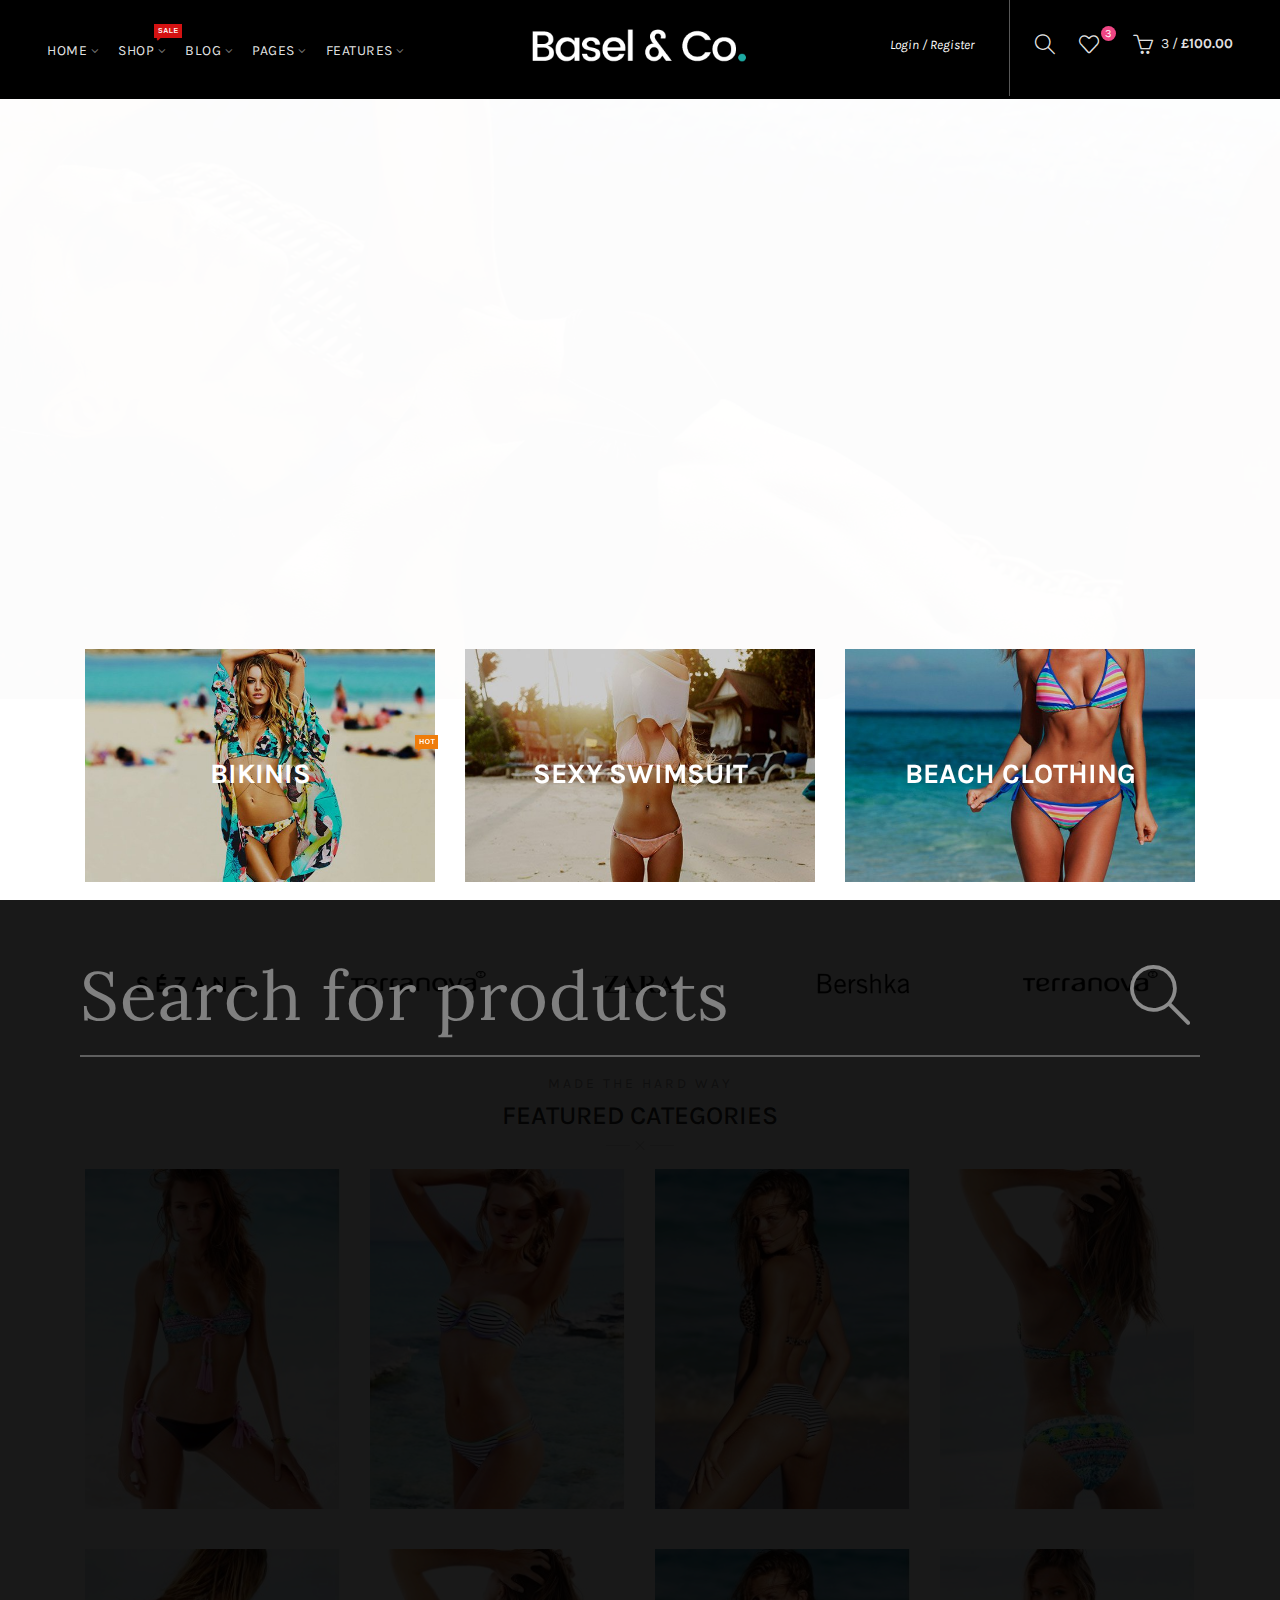
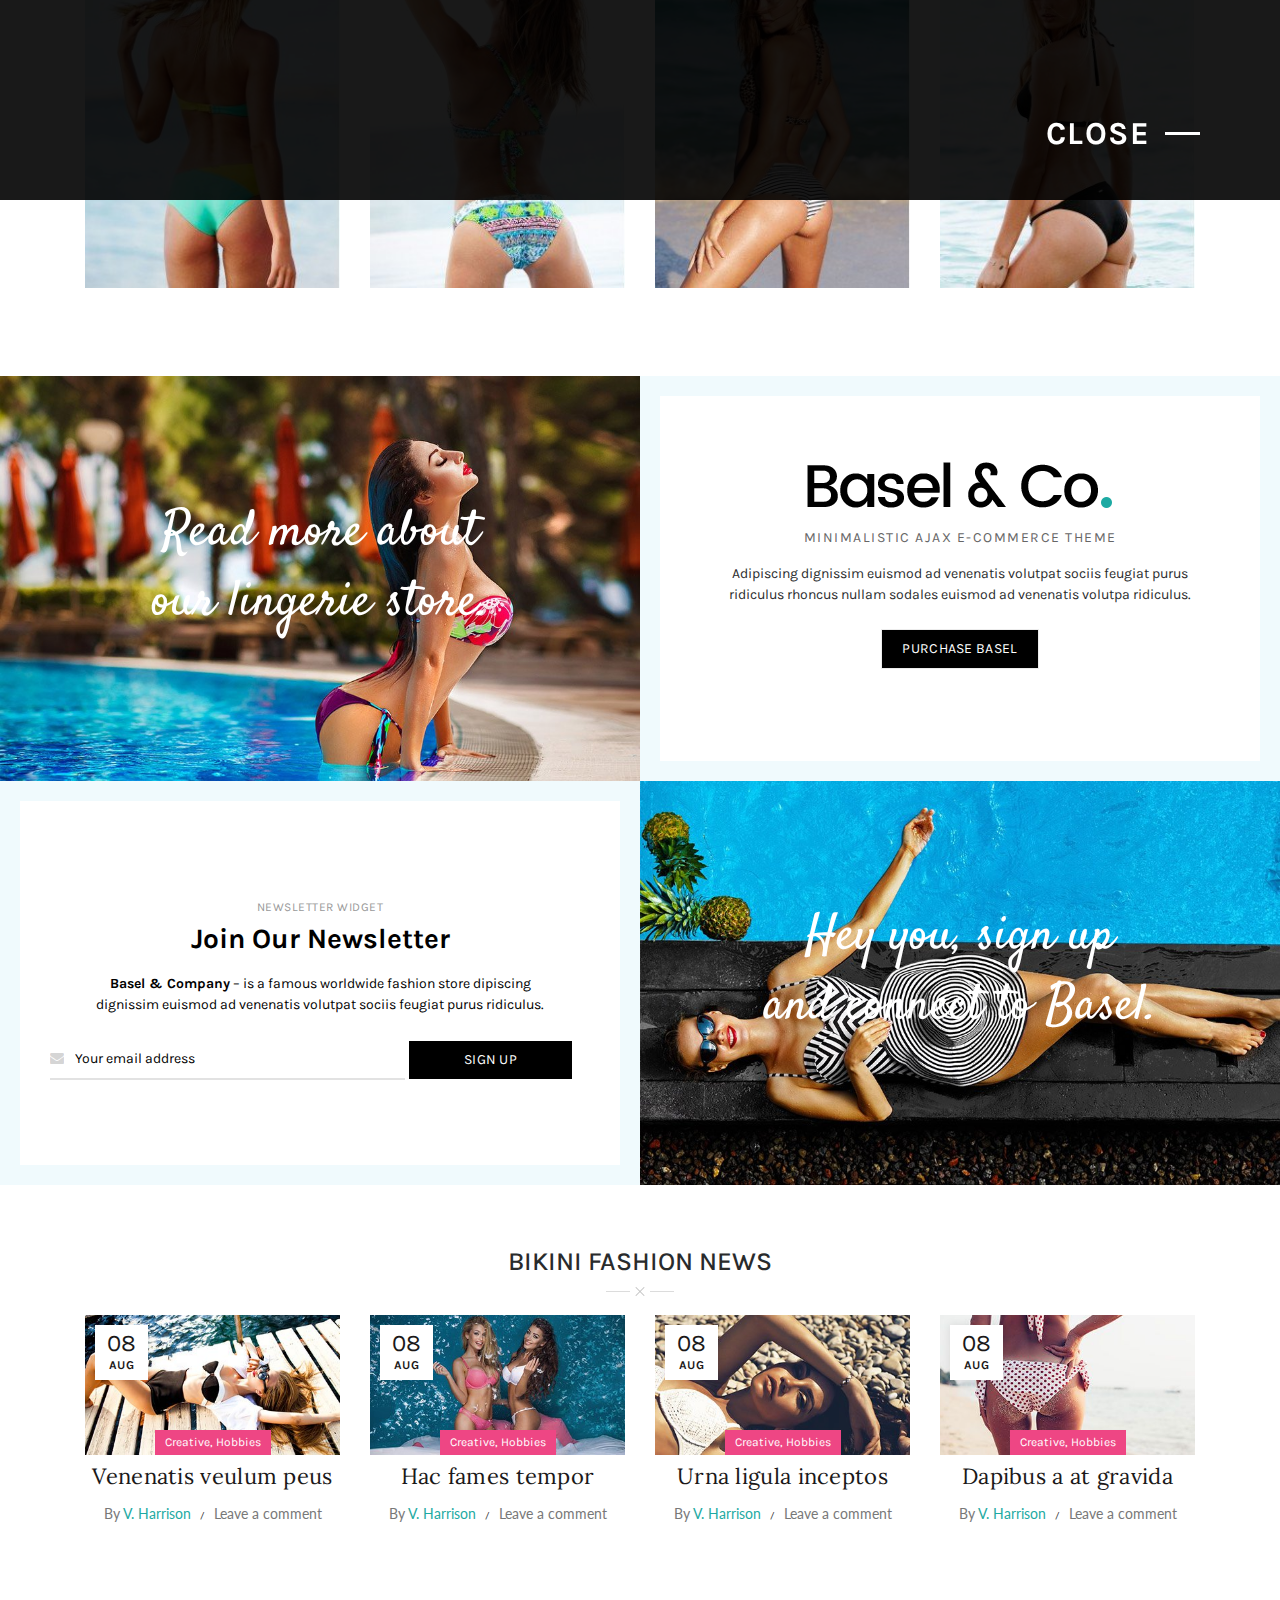
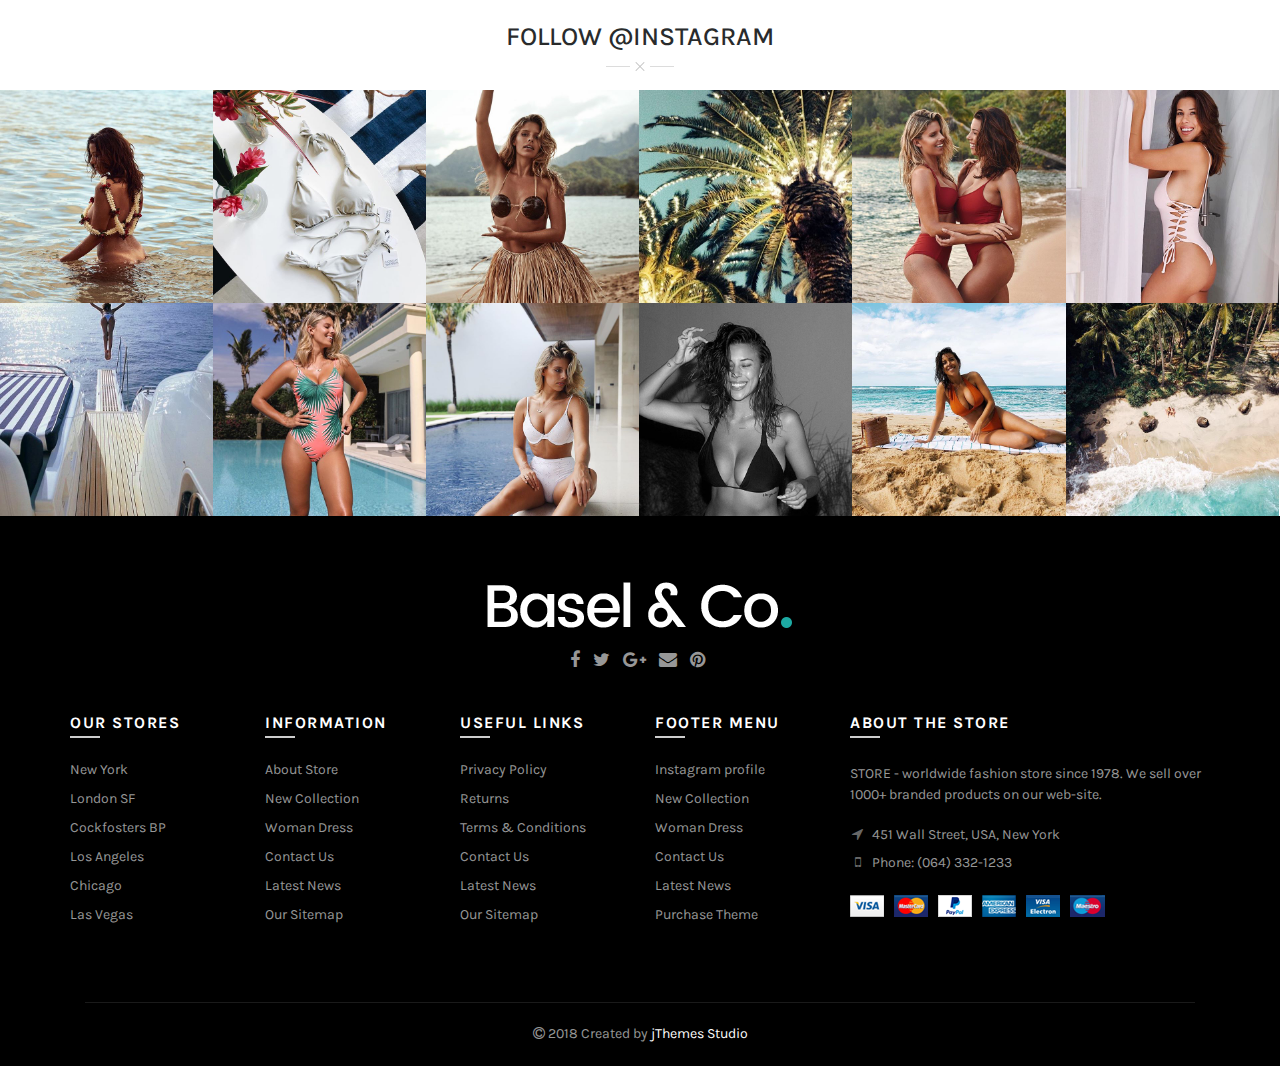
<file: ~jthemes0/demothemes/html/basel/home-lingerie.html>
<!DOCTYPE html>
<html xmlns="http://www.w3.org/1999/xhtml" lang="ru-RU">
  <head>
      <!-- PAGE TITLE -->
      <title>Home lingerie - Basel</title>
      <!-- META-DATA -->
      <meta http-equiv="content-type" content="text/html; charset=utf-8" >
      <meta name="viewport" content="width=device-width, initial-scale=1">
      <meta name="description" content="" >
      <meta name="keywords" content="" > 
      <!-- FAVICON -->       
      <link rel="shortcut icon" href="../../../../~jthemes0/demothemes/html/basel/assets/images/favicon.png">
      <!-- CSS:: FONTS --> 
      <link href="https://fonts.googleapis.com/css?family=Karla:400,400i,700,700i" rel="stylesheet"> 
      <link href="https://fonts.googleapis.com/css?family=Lora:400,400i,700,700i" rel="stylesheet"> 
      <link href="https://fonts.googleapis.com/css?family=Lato:300,400,700,900" rel="stylesheet"> 
      <link href="https://fonts.googleapis.com/css?family=Satisfy" rel="stylesheet">
      <!-- CSS:: OWL -->
      <link rel="stylesheet" type="text/css" href="../../../../~jthemes0/demothemes/html/basel/assets/css/plugins/owl/owl.carousel.min.css">
      <link rel="stylesheet" type="text/css" href="../../../../~jthemes0/demothemes/html/basel/assets/css/plugins/owl/owl.theme.default.min.css">
      <!-- CSS:: REVOLUTION -->
      <link rel="stylesheet" type="text/css" href="../../../../~jthemes0/demothemes/html/basel/assets/css/plugins/revolution/settings.css"> 
      <link rel="stylesheet" type="text/css" href="../../../../~jthemes0/demothemes/html/basel/assets/css/plugins/revolution/layers.css"> 
      <link rel="stylesheet" type="text/css" href="../../../../~jthemes0/demothemes/html/basel/assets/css/plugins/revolution/navigation.css"> 
      <!-- CSS:: MAIN -->
      <link rel="stylesheet" type="text/css" href="../../../../~jthemes0/demothemes/html/basel/assets/css/main.css">
  </head>
  <body>   
      <div class="b-mini_cart">
        <div class="b-mini_cart_header">
          SHOPPING CART
          <span class="b-close_search" id="b-close_cart"></span>
        </div>
        <ul class="b-mini_cart_items mb-0 list-unstyled">
          <li class="clearfix">
            <img src="../../../../~jthemes0/demothemes/html/basel/assets/images/products/home/product_grid_01_01.jpg" width="50" alt="item1">
            <span class="item-name">Sony DSC-RX100M III</span>
            <span class="item-price">1&nbsp;x&nbsp;<span>$849.99</span></span> 
          </li>
          <li class="clearfix">
            <img src="../../../../~jthemes0/demothemes/html/basel/assets/images/products/home/product_grid_02_01.jpg" width="50" alt="item1">
            <span class="item-name">KS Automatic Mechanic...</span>
            <span class="item-price">1&nbsp;x&nbsp;<span>$849.99</span></span> 
          </li>
          <li class="clearfix">
            <img src="../../../../~jthemes0/demothemes/html/basel/assets/images/products/home/product_grid_03_01.jpg" width="50" alt="item1">
            <span class="item-name">Kindle, 6" Glare-Free To...</span>
            <span class="item-price">1&nbsp;x&nbsp;<span>$849.99</span></span> 
          </li>
        </ul>
        <div class="shopping-cart-total clearfix pl-3 pr-3 mb-4">
          <span class="lighter-text float-left">Total:</span>
          <span class="main-color-text float-right">$2,229.97</span>
        </div>
        <div class="pl-3 pr-3">
          <a href="../../../../~jthemes0/demothemes/html/basel/cart-default.html" class="btn d-block mb-2">Cart</a>
          <a href="../../../../~jthemes0/demothemes/html/basel/checkout.html" class="btn btn-bg d-block">Checkout</a>
        </div>
      </div>
      <div class="b-main_menu-wrapper hidden-lg-up">
        <ul class="mobile-top"> 
            <li class="search">
                <div class="search-holder-mobile">
                    <input type="text" name="search-mobile" value="" placeholder="Search" class="form-control">
                    <a class="fa fa-search"></a>
                </div>
            </li>
        </ul>
        <ul class="categories"> 
            <li class="has-sub dropdown-wrapper from-bottom">
                <a href="../../../../~jthemes0/demothemes/html/basel/index.html"><span class="top">Home</span><i class="fa fa-angle-down"></i></a>
                <div class="dropdown-content sub-holder dropdown-left narrow">
                    <div class="dropdown-inner">
                        <div class="clearfix">
                            <div class="col-xs-12 col-sm-12 ">
                                <div class="menu-item">
                                    <!-- CATEGORIES CONTENT -->
                                    <div class="categories">
                                        <div class="clearfix">
                                            <div class="col-sm-12 hover-menu text-uppercase">
                                                <ul>
                                                    <li><a href="../../../../~jthemes0/demothemes/html/basel/index.html">HOME DEFAULT</a></li>
                                                    <li><a href="../../../../~jthemes0/demothemes/html/basel/home-lingerie.html">Lingerie store</a></li> 
                                                    <li><a href="../../../../~jthemes0/demothemes/html/basel/home-watch.html">HOME Watches</a></li> 
                                                    <li><a href="../../../../~jthemes0/demothemes/html/basel/home-minimalist.html">home minimalist</a></li> 
                                                    <li><a href="../../../../~jthemes0/demothemes/html/basel/home-jewellery.html">home jewellery</a></li> 
                                                    <li><a href="../../../../~jthemes0/demothemes/html/basel/home-furniture.html">home furniture</a></li> 
                                                    <li><a href="../../../../~jthemes0/demothemes/html/basel/home-full-width.html">home fashion full</a></li> 
                                                    <li><a href="../../../../~jthemes0/demothemes/html/basel/home-fashion.html">home fashion</a></li> 
                                                    <li><a href="../../../../~jthemes0/demothemes/html/basel/home-cosmetics.html">home cosmetics</a></li> 
                                                    <li><a href="../../../../~jthemes0/demothemes/html/basel/home-dark.html">home dark</a></li>
                                                </ul>
                                            </div>
                                        </div>
                                    </div>
                                </div>
                            </div>
                        </div>
                        <!-- row -->
                    </div>
                </div>
            </li>
            <!-- Top level items -->
            <li class=" has-sub dropdown-wrapper from-bottom">
                <a href="../../../../~jthemes0/demothemes/html/basel/shop-grid-three.html"><span class="top">Shop</span><i class="fa fa-angle-down"></i></a>
                <!-- Sub Menu items -->
                <div class="dropdown-content sub-holder dropdown-left narrow">
                    <div class="dropdown-inner">
                        <div class="clearfix">
                            <div class="col-xs-12 col-sm-12 ">
                                <div class="menu-item"> 
                                    <div class="categories">
                                        <div class="clearfix">
                                            <div class="col-sm-12 hover-menu">
                                                <ul>
                                                    <li><a href="../../../../~jthemes0/demothemes/html/basel/shop-grid-three.html">shop</a></li>
                                                    <li><a href="../../../../~jthemes0/demothemes/html/basel/product-single.html">single product</a></li>
                                                    <li><a href="#">checkout</a></li> 
                                                </ul>
                                            </div>
                                        </div>
                                    </div>
                                </div>
                            </div>
                        </div> 
                    </div>
                </div>
            </li> 
            <li>
                <a href="../../../../~jthemes0/demothemes/html/basel/blog-default.html"><span class="top">Blog</span></a>
            </li>
            <li>
                <a href="../../../../~jthemes0/demothemes/html/basel/portfolio.html"><span class="top">Portfolio</span></a>
            </li>
            <li class="has-sub dropdown-wrapper from-bottom">
                <a href="#"><span class="top">Accessories</span><i class="fa fa-angle-down"></i></a> 
                <div class="dropdown-content sub-holder dropdown-left narrow">
                    <div class="dropdown-inner">
                        <div class="clearfix">
                            <div class="col-xs-12 col-sm-12 ">
                                <div class="menu-item"> 
                                    <div class="categories">
                                        <div class="clearfix">
                                            <div class="col-sm-12 hover-menu">
                                                <ul>
                                                    <li><a href="../../../../~jthemes0/demothemes/html/basel/contact-01.html">contact us</a></li>
                                                    <li><a href="../../../../~jthemes0/demothemes/html/basel/faq.html">faq</a></li>
                                                    <li><a href="../../../../index.html">our gallery</a></li> 
                                                    <li><a href="../../../../~jthemes0/demothemes/html/basel/our-services.html">our services</a></li> 
                                                    <li><a href="../../../../~jthemes0/demothemes/html/basel/shop-grid-three.html">our shop</a></li>  
                                                    <li><a href="../../../../index.html">our gallery</a></li> 
                                                </ul>
                                            </div>
                                        </div>
                                    </div>
                                </div>
                            </div>
                        </div> 
                    </div>
                </div>
            </li>
            <li>
                <a href="../../../../~jthemes0/demothemes/html/basel/cart-default.html"><span class="top">Cart</span></a>
            </li>
            <li>
                <a href="../../../../~jthemes0/demothemes/html/basel/my-account.html"><span class="top">My Account</span></a>
            </li>
            <li>
                <a href="#"><span class="top">wishlist</span></a>
            </li>
            <li>
                <a href="../../../../~jthemes0/demothemes/html/basel/my-account.html"><span class="top">login</span></a>
            </li> 
        </ul> 
      </div>   
      <div class="b-wrapper"> 
          <header id="b-header"> 
              <div class="b-header b-header_main  b-header_dark">
                <div class="container">
                  <div class="clearfix row">
                    <div class="col-xl-4 col-lg-4 col-mb-4 col-sm-12 col-xs-12 hidden-sm-down hidden-md-down">
                      <div class="b-header_nav">
                        <div class="b-menu_top_bar_container">
                            <div class="b-main_menu menu-stay-left">
                                <ul class="categories pl-0 mb-0 list-unstyled">
                                    <!-- Mega menu -->
                                    <!-- Top level items -->
                                    <li class=" b-has_sub b-dropdown_wrapper from-bottom">
                                        <a href="../../../../~jthemes0/demothemes/html/basel/index.html" class=" description ">
                                        <span class="top">Home</span><i class="fa fa-angle-down"></i></a>
                                        <!-- Sub Menu items -->
                                        <div class="b-dropdown_content sub-holder dropdown-left" style="width: 1000px;">
                                            <div class="dropdown-inner">
                                                <div class="row">
                                                    <div class="col-xl-3 col-lg-3 col-mb-3 col-sm-3 col-xs-12">
                                                      <div class="b-menu_content_in mb-4">
                                                        <a href="../../../../~jthemes0/demothemes/html/basel/index.html" class="d-block"><strong><span>1.</span> HOME DEFAULT</strong></a>
                                                        <a href="../../../../~jthemes0/demothemes/html/basel/index.html"><img src="../../../../~jthemes0/demothemes/html/basel/assets/images/nav-prev/prev-main-01.jpg" class="img-fluid d-block m-auto" alt=""></a>
                                                      </div>
                                                    </div>
                                                    <div class="col-xl-3 col-lg-3 col-mb-3 col-sm-3 col-xs-12">
                                                      <div class="b-menu_content_in mb-4">
                                                        <a href="../../../../~jthemes0/demothemes/html/basel/home-lingerie.html" class="d-block"><strong><span>2.</span>Lingerie store</strong></a>
                                                        <a href="../../../../~jthemes0/demothemes/html/basel/home-lingerie.html"><img src="../../../../~jthemes0/demothemes/html/basel/assets/images/nav-prev/prev-main-02.jpg" class="img-fluid d-block m-auto" alt=""></a>
                                                      </div>
                                                    </div>
                                                    <div class="col-xl-3 col-lg-3 col-mb-3 col-sm-3 col-xs-12">
                                                      <div class="b-menu_content_in mb-4">
                                                        <a href="../../../../~jthemes0/demothemes/html/basel/home-watch.html" class="d-block"><strong><span>3.</span> HOME Watches</strong></a>
                                                        <a href="../../../../~jthemes0/demothemes/html/basel/home-watch.html"><img src="../../../../~jthemes0/demothemes/html/basel/assets/images/nav-prev/prev-main-03.jpg" class="img-fluid d-block m-auto" alt=""></a>
                                                      </div>
                                                    </div>
                                                    <div class="col-xl-3 col-lg-3 col-mb-3 col-sm-3 col-xs-12">
                                                      <div class="b-menu_content_in mb-4">
                                                        <a href="../../../../~jthemes0/demothemes/html/basel/home-minimalist.html" class="d-block"><strong><span>4.</span> home minimalist</strong></a>
                                                        <a href="../../../../~jthemes0/demothemes/html/basel/home-minimalist.html"><img src="../../../../~jthemes0/demothemes/html/basel/assets/images/nav-prev/prev-main-04.jpg" class="img-fluid d-block m-auto" alt=""></a>
                                                      </div>
                                                    </div> 
                                                    <div class="col-xl-3 col-lg-3 col-mb-3 col-sm-3 col-xs-12">
                                                      <div class="b-menu_content_in mb-4">
                                                        <a href="../../../../~jthemes0/demothemes/html/basel/home-jewellery.html" class="d-block"><strong><span>5.</span> home jewellery</strong></a>
                                                        <a href="../../../../~jthemes0/demothemes/html/basel/home-jewellery.html"><img src="../../../../~jthemes0/demothemes/html/basel/assets/images/nav-prev/prev-main-10.jpg" class="img-fluid d-block m-auto" alt=""></a>
                                                      </div>
                                                    </div> 
                                                    <div class="col-xl-3 col-lg-3 col-mb-3 col-sm-3 col-xs-12">
                                                      <div class="b-menu_content_in mb-4">
                                                        <a href="../../../../~jthemes0/demothemes/html/basel/home-furniture.html" class="d-block"><strong><span>6.</span> home furniture</strong></a>
                                                        <a href="../../../../~jthemes0/demothemes/html/basel/home-furniture.html"><img src="../../../../~jthemes0/demothemes/html/basel/assets/images/nav-prev/prev-main-05.jpg" class="img-fluid d-block m-auto" alt=""></a>
                                                      </div>
                                                    </div> 
                                                    <div class="col-xl-3 col-lg-3 col-mb-3 col-sm-3 col-xs-12">
                                                      <div class="b-menu_content_in mb-4">
                                                        <a href="../../../../~jthemes0/demothemes/html/basel/home-full-width.html" class="d-block"><strong><span>7.</span> home fashion full</strong></a>
                                                        <a href="../../../../~jthemes0/demothemes/html/basel/home-full-width.html"><img src="../../../../~jthemes0/demothemes/html/basel/assets/images/nav-prev/prev-main-09.jpg" class="img-fluid d-block m-auto" alt=""></a>
                                                      </div>
                                                    </div> 
                                                    <div class="col-xl-3 col-lg-3 col-mb-3 col-sm-3 col-xs-12">
                                                      <div class="b-menu_content_in mb-4">
                                                        <a href="../../../../~jthemes0/demothemes/html/basel/home-fashion.html" class="d-block"><strong><span>8.</span> home fashion</strong></a>
                                                        <a href="../../../../~jthemes0/demothemes/html/basel/home-fashion.html"><img src="../../../../~jthemes0/demothemes/html/basel/assets/images/nav-prev/prev-main-06.jpg" class="img-fluid d-block m-auto" alt=""></a>
                                                      </div>
                                                    </div> 
                                                    <div class="col-xl-3 col-lg-3 col-mb-3 col-sm-3 col-xs-12">
                                                      <div class="b-menu_content_in mb-4">
                                                        <a href="../../../../~jthemes0/demothemes/html/basel/home-cosmetics.html" class="d-block"><strong><span>9.</span> home cosmetics</strong></a>
                                                        <a href="../../../../~jthemes0/demothemes/html/basel/home-cosmetics.html"><img src="../../../../~jthemes0/demothemes/html/basel/assets/images/nav-prev/prev-main-08.jpg" class="img-fluid d-block m-auto" alt=""></a>
                                                      </div>
                                                    </div>
                                                    <div class="col-xl-3 col-lg-3 col-mb-3 col-sm-3 col-xs-12">
                                                      <div class="b-menu_content_in mb-4">
                                                        <a href="../../../../~jthemes0/demothemes/html/basel/home-dark.html" class="d-block"><strong><span>10.</span> home dark</strong></a>
                                                        <a href="../../../../~jthemes0/demothemes/html/basel/home-dark.html"><img src="../../../../~jthemes0/demothemes/html/basel/assets/images/nav-prev/prev-main-07.jpg" class="img-fluid d-block m-auto" alt=""></a>
                                                      </div>
                                                    </div> 
                                                </div>
                                                <!-- row -->
                                            </div>
                                        </div>
                                    </li>
                                    <!-- Top level items -->
                                    <li class=" b-has_sub b-dropdown_wrapper from-bottom">
                                        <a href="../../../../~jthemes0/demothemes/html/basel/shop-grid-three.html" class=" description ">
                                        <span class="top">Shop</span><i class="menu-tag sale">SALE</i><i class="fa fa-angle-down"></i></a>
                                        <!-- Sub Menu items -->
                                        <div class="b-dropdown_content sub-holder dropdown-left" style="width: 1000px;">
                                            <div class="dropdown-inner">
                                                <div class="row">
                                                    <div class="col-xs-12 col-sm-3">
                                                        <div class="menu-item">
                                                            <h4 class="column-title"><b>SHOP STYLES</b></h4> 
                                                            <div class="categories">
                                                                <div class="row">
                                                                    <div class="col-sm-12 hover-menu">
                                                                        <ul> 
                                                                          <li><a href="#">Masonry grid</a></li>
                                                                          <li><a href="../../../../~jthemes0/demothemes/html/basel/shop-grid-leftbar.html">Alternative shop</a></li>
                                                                          <li><a href="../../../../~jthemes0/demothemes/html/basel/shop-grid-four.html">Default style</a></li>
                                                                          <li><a href="../../../../index.html">Button on hover</a></li>
                                                                          <li><a href="../../../../~jthemes0/demothemes/html/basel/shop-hover-03.html">Button hover alt</a></li>
                                                                          <li><a href="../../../../~jthemes0/demothemes/html/basel/shop-hover-04.html">Hover info</a></li>
                                                                          <li><a href="../../../../~jthemes0/demothemes/html/basel/shop-hover-05.html">Standard button</a></li>
                                                                          <li><a href="../../../../~jthemes0/demothemes/html/basel/shop-hover-06.html">Quick shop products <i class="menu-tag new">NEW</i></a></li>
                                                                          <li><a href="../../../../~jthemes0/demothemes/html/basel/shop-grid-list-switcher.html">Grid/List switcher <i class="menu-tag hot">HOT</i></a></li>
                                                                        </ul>
                                                                    </div>
                                                                </div>
                                                            </div>
                                                        </div>
                                                    </div> 
                                                    <div class="col-xs-12 col-sm-3">
                                                        <div class="menu-item">
                                                            <h4 class="column-title"><b>PRODUCT PAGES</b></h4> 
                                                            <div class="categories">
                                                                <div class="row">
                                                                    <div class="col-sm-12 hover-menu">
                                                                        <ul>  
                                                                          <li><a href="../../../../~jthemes0/demothemes/html/basel/product-single.html">Default style</a></li>
                                                                          <li><a href="../../../../~jthemes0/demothemes/html/basel/product-single-alternative.html">Alternative style</a></li>
                                                                          <li><a href="../../../../~jthemes0/demothemes/html/basel/product-single-variation-image.html">Variations images</a></li>
                                                                          <li><a href="../../../../~jthemes0/demothemes/html/basel/product-with-slider.html">Thumbnails bottom</a></li>
                                                                          <li><a href="../../../../~jthemes0/demothemes/html/basel/compact.html">Compact <i class="menu-tag new">NEW</i></a></li>
                                                                          <li><a href="../../../../~jthemes0/demothemes/html/basel/sticky-details.html">Sticky details</a></li>
                                                                          <li><a href="../../../../~jthemes0/demothemes/html/basel/extra-content.html">Extra content <i class="menu-tag hot">HOT</i></a></li>
                                                                          <li><a href="../../../../~jthemes0/demothemes/html/basel/thumbnails-left.html">Thumbnails left</a></li>
                                                                          <li><a href="../../../../~jthemes0/demothemes/html/basel/product-with-background.html">Product with background</a></li>
                                                                        </ul>
                                                                    </div>
                                                                </div>
                                                            </div>
                                                        </div>
                                                    </div> 
                                                    <div class="col-xs-12 col-sm-3">
                                                        <div class="menu-item">
                                                            <h4 class="column-title"><b>PRODUCT FEATURES</b></h4> 
                                                            <div class="categories">
                                                                <div class="row">
                                                                    <div class="col-sm-12 hover-menu">
                                                                        <ul>  
                                                                          <li><a href="../../../../~jthemes0/demothemes/html/basel/360-product-viewer.html">360° product viewer</a></li>
                                                                          <li><a href="../../../../~jthemes0/demothemes/html/basel/zoom-image.html">Zoom image</a></li>
                                                                          <li><a href="../../../../~jthemes0/demothemes/html/basel/with-video.html">With video</a></li>
                                                                          <li><a href="../../../../~jthemes0/demothemes/html/basel/large-image.html">Large Image</a></li>
                                                                          <li><a href="../../../../~jthemes0/demothemes/html/basel/infanite-scroll.html">Infinit scrolling <i class="menu-tag new">NEW</i></a></li>
                                                                          <li><a href="../../../../~jthemes0/demothemes/html/basel/variable-product.html">Variable Product</a></li>
                                                                          <li><a href="../../../../~jthemes0/demothemes/html/basel/groped-product.html">Grouped Product</a></li>
                                                                          <li><a href="../../../../~jthemes0/demothemes/html/basel/external-product.html">External Product</a></li>
                                                                          <li><a href="../../../../~jthemes0/demothemes/html/basel/sidebar-right.html">Sidebar right</a></li>
                                                                        </ul>
                                                                    </div>
                                                                </div>
                                                            </div>
                                                        </div>
                                                    </div>  
                                                    <div class="col-xs-12 col-sm-3">
                                                        <div class="menu-item">
                                                            <h4 class="column-title"><b>SHOP PAGES</b></h4> 
                                                            <div class="categories">
                                                                <div class="row">
                                                                    <div class="col-sm-12 hover-menu">
                                                                        <ul>  
                                                                          <li><a href="../../../../~jthemes0/demothemes/html/basel/shop-grid-two.html">2 Columns</a></li>
                                                                          <li><a href="../../../../~jthemes0/demothemes/html/basel/shop-grid-three.html">3 Columns</a></li>
                                                                          <li><a href="../../../../~jthemes0/demothemes/html/basel/shop-grid-four.html">4 Columns</a></li>
                                                                          <li><a href="../../../../~jthemes0/demothemes/html/basel/shop-grid-six.html">6 Columns</a></li>
                                                                          <li><a href="../../../../~jthemes0/demothemes/html/basel/shop-grid-leftbar.html">Sidebar Left</a></li>
                                                                          <li><a href="../../../../~jthemes0/demothemes/html/basel/shop-grid-rightbar.html">Sidebar Right</a></li>
                                                                          <li><a href="../../../../~jthemes0/demothemes/html/basel/shop-grid-six.html">Full width</a></li>
                                                                          <li><a href="#">Category banner</a></li>
                                                                          <li><a href="#">RTL Shop page <i class="menu-tag new">NEW</i></a></li>
                                                                        </ul>
                                                                    </div>
                                                                </div>
                                                            </div>
                                                        </div>
                                                    </div>  
                                                </div>
                                                <!-- row -->
                                            </div>
                                        </div>
                                    </li>
                                    <!-- Top level items --> 
                                    <li class="b-has_sub b-dropdown_wrapper from-bottom">
                                        <a href="../../../../~jthemes0/demothemes/html/basel/product-single.html"><span class="top">Blog</span><i class="fa fa-angle-down"></i></a>
                                        <!-- Sub Menu items -->
                                        <div class="b-dropdown_content sub-holder b-dropdown_left glyphicon-arrow-down hidden">
                                            <div class="dropdown-inner">
                                                <div class="row">
                                                    <div class="col-xs-12 col-sm-12">
                                                        <div class="menu-item">
                                                            <!-- CATEGORIES CONTENT -->
                                                            <div class="categories">
                                                                <div class="row">
                                                                    <div class="col-sm-12 hover-menu">
                                                                        <ul>
                                                                            <li><a href="../../../../~jthemes0/demothemes/html/basel/blog-default.html" class="text-uppercase">Blog Default</a></li>
                                                                            <li><a href="../../../../~jthemes0/demothemes/html/basel/blog-masonry.html" class="text-uppercase">Blog Masonry</a></li>
                                                                            <li><a href="../../../../~jthemes0/demothemes/html/basel/blog-fullwidth.html" class="text-uppercase">Blog Fullwidth</a></li>
                                                                            <li><a href="../../../../~jthemes0/demothemes/html/basel/blog-three-columns.html" class="text-uppercase">Blog 3 Column</a></li> 
                                                                            <li><a href="../../../../~jthemes0/demothemes/html/basel/blog-four-columns.html" class="text-uppercase">Blog 4 Column</a></li> 
                                                                            <li><a href="../../../../~jthemes0/demothemes/html/basel/blog-alternative.html" class="text-uppercase">Blog Alternative</a></li>  
                                                                            <li><a href="../../../../~jthemes0/demothemes/html/basel/blog-single.html" class="text-uppercase">Blog Single Post</a></li>  
                                                                            <li><a href="#" class="text-uppercase">Blog RTL</a></li>  
                                                                        </ul>
                                                                    </div>
                                                                </div>
                                                            </div>
                                                        </div>
                                                    </div>
                                                </div>
                                                <!-- row -->
                                            </div>
                                        </div>
                                    </li> 
                                    <!-- Top level items -->
                                    <li class="b-has_sub b-dropdown_wrapper from-bottom">
                                        <a href="../../../../~jthemes0/demothemes/html/basel/product-single.html"><span class="top">PAGES</span><i class="fa fa-angle-down"></i></a>
                                        <!-- Sub Menu items -->
                                        <div class="b-dropdown_content sub-holder dropdown-left" style="width: 800px;">
                                            <div class="dropdown-inner">
                                                <div class="row">
                                                    <div class="col-xs-12 col-sm-3 ">
                                                        <div class="menu-item">
                                                            <h4 class="column-title"><b>PAGES</b></h4>
                                                            <!-- CATEGORIES CONTENT -->
                                                            <div class="categories">
                                                                <div class="row">
                                                                    <div class="col-sm-12 hover-menu">
                                                                        <ul>
                                                                          <li><a href="../../../../~jthemes0/demothemes/html/basel/faq.html">FaQs</a></li>
                                                                          <li><a href="../../../../~jthemes0/demothemes/html/basel/about-me.html">About Me</a></li>
                                                                          <li><a href="../../../../~jthemes0/demothemes/html/basel/shop-grid-three.html">Our Shop</a></li>
                                                                          <li><a href="../../../../~jthemes0/demothemes/html/basel/our-services.html">Our Service</a></li>
                                                                          <li><a href="#">Our Company</a></li>
                                                                          <li><a href="../../../../~jthemes0/demothemes/html/basel/contact-01.html">Contact Us</a></li>
                                                                          <li><a href="../../../../index.html">Our Gallery</a></li>
                                                                        </ul>
                                                                    </div>
                                                                </div>
                                                            </div>
                                                        </div>
                                                    </div>
                                                    <div class="col-xs-12 col-sm-3 ">
                                                        <div class="menu-item">
                                                            <h4 class="column-title"><b>HEADER</b></h4>
                                                            <!-- CATEGORIES CONTENT -->
                                                            <div class="categories">
                                                                <div class="row">
                                                                    <div class="col-sm-12 hover-menu">
                                                                        <ul>
                                                                          <li><a href="../../../../~jthemes0/demothemes/html/basel/header-01.html">Header base</a></li> 
                                                                          <li><a href="../../../../~jthemes0/demothemes/html/basel/header-02.html">Simplified</a></li> 
                                                                          <li><a href="../../../../~jthemes0/demothemes/html/basel/header-03.html">With logo center</a></li>
                                                                          <li><a href="../../../../~jthemes0/demothemes/html/basel/header-04.html">Categories menu <i class="menu-tag hot">HOT</i></a></li> 
                                                                          <li><a href="../../../../~jthemes0/demothemes/html/basel/header-05.html">Top bar menu</a></li> 
                                                                          <li><a href="#">Split menu</a></li> 
                                                                          <li><a href="../../../../~jthemes0/demothemes/html/basel/header-07.html">Dark header</a></li> 
                                                                        </ul>
                                                                    </div>  
                                                                </div>
                                                            </div>
                                                        </div>
                                                    </div> 
                                                    <div class="col-xs-12 col-sm-3 ">
                                                        <div class="menu-item">
                                                            <h4 class="column-title"><b>PORTFOLIO</b></h4>
                                                            <!-- CATEGORIES CONTENT -->
                                                            <div class="categories">
                                                                <div class="row">
                                                                    <div class="col-sm-12 hover-menu">
                                                                        <ul>
                                                                            <li><a href="../../../../~jthemes0/demothemes/html/basel/portfolio.html">Portfolio Default</a></li> 
                                                                            <li><a href="../../../../~jthemes0/demothemes/html/basel/portfolio-alternative.html">Portfolio Alternative</a></li> 
                                                                            <li><a href="../../../../~jthemes0/demothemes/html/basel/portfolio-text.html">Portfolio Text</a></li> 
                                                                            <li><a href="../../../../~jthemes0/demothemes/html/basel/portfolio-nospace.html">Portfolio Nospace</a></li> 
                                                                            <li><a href="../../../../~jthemes0/demothemes/html/basel/portfolio-fullwidth.html">Portfolio Fullwidth</a></li> 
                                                                            <li><a href="../../../../~jthemes0/demothemes/html/basel/portfolio-single.html">Single Project</a></li> 
                                                                            <li><a href="../../../../~jthemes0/demothemes/html/basel/portfolio-single-fullwidth.html">Single Project Full</a></li> 
                                                                        </ul>
                                                                    </div>
                                                                </div>
                                                            </div>
                                                        </div>
                                                    </div>  
                                                    <div class="col-xs-12 col-sm-3 ">
                                                        <div class="menu-item">
                                                            <h4 class="column-title"><b>SHOP</b></h4>
                                                            <!-- CATEGORIES CONTENT -->
                                                            <div class="categories">
                                                                <div class="row">
                                                                    <div class="col-sm-12 hover-menu">
                                                                        <ul>
                                                                          <li><a href="../../../../~jthemes0/demothemes/html/basel/cart-default.html"><i class="fa fa-shopping-cart"></i> Cart</a></li> 
                                                                          <li><a href="#"><i class="fa fa-credit-card"></i>  Checkout</a></li> 
                                                                          <li><a href="../../../../~jthemes0/demothemes/html/basel/my-account.html"><i class="fa fa-user"></i>  My Account</a></li>
                                                                          <li><a href="../../../../~jthemes0/demothemes/html/basel/wishlist.html"><i class="fa fa-heart"></i>  Wishlist</a></li> 
                                                                          <li><a href="../../../../~jthemes0/demothemes/html/basel/track-order.html">Track Order</a></li> 
                                                                          <li><a href="../../../../~jthemes0/demothemes/html/basel/404.html">404</a></li> 
                                                                          <li><a href="../../../../~jthemes0/demothemes/html/basel/maintenance.html">Maintenance mode</a></li> 
                                                                        </ul>
                                                                    </div>
                                                                </div>
                                                            </div>
                                                        </div>
                                                    </div> 
                                                </div>
                                                <!-- row -->
                                            </div>
                                        </div>
                                    </li>
                                    <li class="b-has_sub b-dropdown_wrapper from-bottom">
                                        <a href="#"><span class="top">FEATURES</span><i class="fa fa-angle-down"></i></a>
                                        <!-- Sub Menu items -->
                                        <div class="b-dropdown_content sub-holder b-dropdown_left glyphicon-arrow-down hidden">
                                            <div class="dropdown-inner">
                                                <div class="row">
                                                    <div class="col-xs-12 col-sm-12">
                                                        <div class="menu-item">
                                                            <!-- CATEGORIES CONTENT -->
                                                            <div class="categories">
                                                                <div class="row">
                                                                    <div class="col-sm-12 hover-menu text-uppercase">
                                                                        <ul>   
                                                                            <li><a href="../../../../~jthemes0/demothemes/html/basel/recent-products.html">Recent Products</a>
                                                                            <li><a href="../../../../~jthemes0/demothemes/html/basel/featured-products.html">Featured Products</a> 
                                                                            <li><a href="../../../../~jthemes0/demothemes/html/basel/single-product.html">Single Product</a>
                                                                            <li><a href="../../../../~jthemes0/demothemes/html/basel/products-by-id.html">Products by ID</a>
                                                                            <li><a href="../../../../~jthemes0/demothemes/html/basel/products-category.html">Products Category <i class="menu-tag new">NEW</i></a> 
                                                                        </ul>
                                                                    </div>
                                                                </div>
                                                            </div>
                                                        </div>
                                                    </div>
                                                </div>
                                                <!-- row -->
                                            </div>
                                        </div>
                                    </li>    
                                </ul>
                            </div>
                        </div> 
                      </div>
                    </div>
                    <div class="col-xl-4 col-lg-4 col-mb-4 col-sm-4 col-xs-6">
                      <div class="b-logo text-sm-left text-lg-center text-xl-center">
                        <a href="../../../../~jthemes0/demothemes/html/basel/index.html" class="d-inline-block"><img src="../../../../~jthemes0/demothemes/html/basel/assets/images/logo-white.png" class="img-fluid d-block" alt=""></a>
                      </div>
                    </div>
                    <div class="col-xl-4 col-lg-4 col-mb-4 col-sm-8 col-xs-6">
                      <div class="b-header_right">
                        <div class="b-header_links hidden-sm-down">
                          <ul class="pl-0 mb-0 list-unstyled">
                              <li>
                                <a href="../../../../~jthemes0/demothemes/html/basel/my-account.html">Login / Register</a>
                              </li>
                          </ul>   
                        </div>
                        <div class="b-search_icon hidden-sm-down">
                          <a href="javascript:;" id="b-search_toggle" class="d-inline-block">
                            <i class="icon-magnifier icons"></i>
                          </a>
                        </div>
                        <div class="b-wishlist_icon">
                          <a href="../../../../~jthemes0/demothemes/html/basel/wishlist.html" class="d-inline-block">
                            <i class="icon-heart icons"></i>
                            <span>3</span>
                          </a>
                        </div>
                        <div class="b-cart_basket pr-0">
                          <a href="javascript:void(0);" id="b-mini_cart" class="d-inline-block">
                            <i class="icon-basket icons"></i>
                            <span class="b-cart_totals">
                              <span class="b-cart_number">3</span>
                              <span class="b-subtotal_divider">/</span> 
                              <span class="b-cart_subtotal">
                                <span class="b-cart_amount amount">
                                  <span class="b-cart_currency">£</span>100.00
                                </span>
                              </span>
                            </span>
                          </a>
                        </div>
                        <div class="hidden-lg-up">
                          <i class="icon-menu icons b-nav_icon" id="b-nav_icon"></i>
                        </div>
                      </div>
                    </div>
                  </div>
                </div>
              </div>
          </header> 
          <div  class="rev_slider_wrapper fullwidthbanner-container" data-alias="classic4export" data-source="gallery"> 
            <div id="b-home_01_slider" class="rev_slider fullwidthabanner" style="display:none;" data-version="5.4.1">
              <ul>  
                <li data-index="rs-30" data-transition="zoomout" data-slotamount="default" data-hideafterloop="0" data-hideslideonmobile="off"  data-easein="Power4.easeInOut" data-easeout="Power4.easeInOut" data-masterspeed="2000"  data-thumb="../../../../~jthemes0/demothemes/html/basel/assets/images/slider/home-lingerie/main-big-baner-1.jpg"  data-rotate="0"  data-fstransition="fade" data-fsmasterspeed="1500" data-fsslotamount="7" data-saveperformance="off"  data-title="Intro" data-param1="" data-param2="" data-param3="" data-param4="" data-param5="" data-param6="" data-param7="" data-param8="" data-param9="" data-param10="" data-description=""> 
                  <img src="../../../../~jthemes0/demothemes/html/basel/assets/images/slider/home-lingerie/main-big-baner-1.jpg"  alt=""  data-bgposition="center center" data-bgfit="cover" data-bgrepeat="no-repeat" data-bgparallax="10" class="rev-slidebg" data-no-retina>  
                  <div class="tp-caption  tp-resizeme" 
                       data-x="['center','center','center','center']" 
                       data-hoffset="['0','0','0','0']" 
                       data-y="['middle','middle','middle','middle']" 
                       data-voffset="['-130','-130','-130','-124']" 
                       data-fontsize="['72px','72px','40','30']" 
                       data-width="none" 
                       data-height="none" 
                       data-whitespace="nowrap" 
                       data-type="text" 
                       data-responsive_offset="on" 
                       data-frames='[{"delay":500,"speed":700,"frame":"0","from":"x:-50px;opacity:0;","to":"o:1;","ease":"Power4.easeInOut"},{"delay":"wait","speed":600,"frame":"999","to":"x:-50px;opacity:0;","ease":"nothing"}]' data-textalign="['left','left','left','left']" 
                       data-paddingtop="[0,0,0,0]" 
                       data-paddingright="[0,0,0,0]" 
                       data-paddingbottom="[0,0,0,0]" 
                       data-paddingleft="[0,0,0,0]" 
                       style="font-size: 39px; font-family: Satisfy; line-height: 50px; font-weight: 400; color: rgb(255, 255, 255); z-index: 999; color: rgb(238, 70, 132);">
                       New Collections 
                       <div class="b-section_title text-center pt-0">  
                          <span class="b-title_separator"><span></span></span>
                       </div>
                  </div>
                  <div class="tp-caption  tp-resizeme" 
                       data-x="['center','center','center','center']" 
                       data-hoffset="['0','0','0','0']" 
                       data-y="['middle','middle','middle','middle']" 
                       data-voffset="['-30','-30','-30','-24']" 
                       data-fontsize="['72px','72px','60','40']" 
                       data-width="none" 
                       data-height="none" 
                       data-whitespace="nowrap" 
                       data-type="text" 
                       data-responsive_offset="on" 
                       data-frames='[{"delay":500,"speed":700,"frame":"0","from":"x:-50px;opacity:0;","to":"o:1;","ease":"Power4.easeInOut"},{"delay":"wait","speed":600,"frame":"999","to":"x:-50px;opacity:0;","ease":"nothing"}]' data-textalign="['left','left','left','left']" 
                       data-paddingtop="[0,0,0,0]" 
                       data-paddingright="[0,0,0,0]" 
                       data-paddingbottom="[0,0,0,0]" 
                       data-paddingleft="[0,0,0,0]" 
                       style="font-size: 72px; line-height: 22px; font-weight: 700; color: rgb(255, 255, 255); z-index: 999">
                       BRAND YOU MUST HAVE 
                  </div>
                  <div class="tp-caption tp-resizeme"  
                      data-x="['center','center','center','center']" 
                      data-hoffset="['0','0','0','0']" 
                      data-y="['top','top','top','top']" 
                      data-voffset="['320','318','270','230']" 
                      data-fontsize="['16','16','16','0']" 
                      data-width="none" 
                      data-height="none" 
                      data-whitespace="nowrap" 
                      data-type="text" 
                      data-responsive_offset="on" 
                      data-frames='[{"delay":700,"speed":700,"frame":"0","from":"y:50px;opacity:0;","to":"o:1;","ease":"Power2.easeInOut"},{"delay":"wait","speed":500,"frame":"999","to":"y:50px;opacity:0;","ease":"nothing"}]' data-textalign="['inherit','inherit','inherit','inherit']" 
                      data-paddingtop="[0,0,0,0]" 
                      data-paddingright="[0,0,0,0]" 
                      data-paddingbottom="[0,0,0,0]" 
                      data-paddingleft="[0,0,0,0]" 
                      style="color: #fff; z-index: 999">Suspendisse ridiculus parturient ac a dui cursus interdum dignissim netus habitant 
                  </div>   
                   <div class="tp-caption tp-resizeme"  
                      data-x="['center','center','center','center']" 
                      data-hoffset="['0','0','0','0']" 
                      data-y="['top','top','top','top']" 
                      data-voffset="['360','360','320','220']" 
                      data-fontsize="['73','73','73','40']" 
                      data-width="none" 
                      data-height="none" 
                      data-whitespace="nowrap" 
                      data-type="text" 
                      data-responsive_offset="on" 
                      data-frames='[{"delay":700,"speed":700,"frame":"0","from":"y:50px;opacity:0;","to":"o:1;","ease":"Power2.easeInOut"},{"delay":"wait","speed":500,"frame":"999","to":"y:50px;opacity:0;","ease":"nothing"}]' data-textalign="['inherit','inherit','inherit','inherit']" 
                      data-paddingtop="[0,0,0,0]" 
                      data-paddingright="[0,0,0,0]" 
                      data-paddingbottom="[0,0,0,0]" 
                      data-paddingleft="[0,0,0,0]" >
                      <a href="#" class="btn btn-line">LEARN MORE</a>
                  </div>   
                </li>
                <li data-index="rs-32" data-transition="zoomout" data-slotamount="default" data-hideafterloop="0" data-hideslideonmobile="off"  data-easein="Power4.easeInOut" data-easeout="Power4.easeInOut" data-masterspeed="2000"  data-thumb="../../../../~jthemes0/demothemes/html/basel/assets/images/slider/home-lingerie/main-big-baner-2.jpg"  data-rotate="0"  data-fstransition="fade" data-fsmasterspeed="1500" data-fsslotamount="7" data-saveperformance="off"  data-title="Intro" data-param1="" data-param2="" data-param3="" data-param4="" data-param5="" data-param6="" data-param7="" data-param8="" data-param9="" data-param10="" data-description=""> 
                  <img src="../../../../~jthemes0/demothemes/html/basel/assets/images/slider/home-lingerie/main-big-baner-2.jpg"  alt=""  data-bgposition="center center" data-bgfit="cover" data-bgrepeat="no-repeat" data-bgparallax="10" class="rev-slidebg" data-no-retina>  
                  <div class="tp-caption  tp-resizeme" 
                       data-x="['center','center','center','center']" 
                       data-hoffset="['0','0','0','0']" 
                       data-y="['middle','middle','middle','middle']" 
                       data-voffset="['-130','-130','-130','-124']" 
                       data-fontsize="['72px','72px','40','30']" 
                       data-width="none" 
                       data-height="none" 
                       data-whitespace="nowrap" 
                       data-type="text" 
                       data-responsive_offset="on" 
                       data-frames='[{"delay":500,"speed":700,"frame":"0","from":"x:-50px;opacity:0;","to":"o:1;","ease":"Power4.easeInOut"},{"delay":"wait","speed":600,"frame":"999","to":"x:-50px;opacity:0;","ease":"nothing"}]' data-textalign="['left','left','left','left']" 
                       data-paddingtop="[0,0,0,0]" 
                       data-paddingright="[0,0,0,0]" 
                       data-paddingbottom="[0,0,0,0]" 
                       data-paddingleft="[0,0,0,0]" 
                       style="font-size: 39px; font-family: Satisfy; line-height: 50px; font-weight: 400; color: rgb(255, 255, 255); z-index: 999; color: rgb(238, 70, 132);">
                       New Collections 
                       <div class="b-section_title text-center pt-0">  
                          <span class="b-title_separator"><span></span></span>
                       </div>
                  </div>
                  <div class="tp-caption  tp-resizeme" 
                       data-x="['center','center','center','center']" 
                       data-hoffset="['0','0','0','0']" 
                       data-y="['middle','middle','middle','middle']" 
                       data-voffset="['-30','-30','-30','-24']" 
                       data-fontsize="['72px','72px','60','40']" 
                       data-width="none" 
                       data-height="none" 
                       data-whitespace="nowrap" 
                       data-type="text" 
                       data-responsive_offset="on" 
                       data-frames='[{"delay":500,"speed":700,"frame":"0","from":"x:-50px;opacity:0;","to":"o:1;","ease":"Power4.easeInOut"},{"delay":"wait","speed":600,"frame":"999","to":"x:-50px;opacity:0;","ease":"nothing"}]' data-textalign="['left','left','left','left']" 
                       data-paddingtop="[0,0,0,0]" 
                       data-paddingright="[0,0,0,0]" 
                       data-paddingbottom="[0,0,0,0]" 
                       data-paddingleft="[0,0,0,0]" 
                       style="font-size: 72px; line-height: 22px; font-weight: 700; color: rgb(255, 255, 255); z-index: 999">
                       BEST LINGERIE EVER
                  </div>
                  <div class="tp-caption tp-resizeme"  
                      data-x="['center','center','center','center']" 
                      data-hoffset="['0','0','0','0']" 
                      data-y="['top','top','top','top']" 
                      data-voffset="['320','318','270','230']" 
                      data-fontsize="['16','16','16','0']" 
                      data-width="none" 
                      data-height="none" 
                      data-whitespace="nowrap" 
                      data-type="text" 
                      data-responsive_offset="on" 
                      data-frames='[{"delay":700,"speed":700,"frame":"0","from":"y:50px;opacity:0;","to":"o:1;","ease":"Power2.easeInOut"},{"delay":"wait","speed":500,"frame":"999","to":"y:50px;opacity:0;","ease":"nothing"}]' data-textalign="['inherit','inherit','inherit','inherit']" 
                      data-paddingtop="[0,0,0,0]" 
                      data-paddingright="[0,0,0,0]" 
                      data-paddingbottom="[0,0,0,0]" 
                      data-paddingleft="[0,0,0,0]" 
                      style="color: #fff; z-index: 999">Suspendisse ridiculus parturient ac a dui cursus interdum dignissim netus habitant 
                  </div>   
                   <div class="tp-caption tp-resizeme"  
                      data-x="['center','center','center','center']" 
                      data-hoffset="['0','0','0','0']" 
                      data-y="['top','top','top','top']" 
                      data-voffset="['360','360','320','220']" 
                      data-fontsize="['73','73','73','40']" 
                      data-width="none" 
                      data-height="none" 
                      data-whitespace="nowrap" 
                      data-type="text" 
                      data-responsive_offset="on" 
                      data-frames='[{"delay":700,"speed":700,"frame":"0","from":"y:50px;opacity:0;","to":"o:1;","ease":"Power2.easeInOut"},{"delay":"wait","speed":500,"frame":"999","to":"y:50px;opacity:0;","ease":"nothing"}]' data-textalign="['inherit','inherit','inherit','inherit']" 
                      data-paddingtop="[0,0,0,0]" 
                      data-paddingright="[0,0,0,0]" 
                      data-paddingbottom="[0,0,0,0]" 
                      data-paddingleft="[0,0,0,0]" >
                      <a href="#" class="btn btn-line">LEARN MORE</a>
                  </div>
                </li> 
              </ul>
              <div class="tp-bannertimer" style="height: 7px; background-color: rgba(255, 255, 255, 0.25);"></div>  
            </div>
          </div>
          <section id="b-featured-cat-2">
            <div class="container">
              <div class="row clearfix b-featured_cat-2 mb-4">
                <div class="col-xl-4 col-lg-4 col-mb-4 col-sm-4 col-xs-12">
                  <div class="b-featured_cat_in mb-4">
                    <div class="b-img_zoom">
                      <img class="d-block img-fluid" src="../../../../~jthemes0/demothemes/html/basel/assets/images/category/home-lingerie/feature-cat-01.jpg" alt="">
                    </div>
                    <div class="b-cat_overlay"> 
                      <div class="align-middle text-center">
                          <span class="hover-zoom"></span>
                          <h3><b><i class="menu-tag hot">HOT</i> BIKINIS</b></h3>        
                      </div> 
                      <a href="#">&nbsp;</a>
                    </div>
                  </div>
                </div>  
                <div class="col-xl-4 col-lg-4 col-mb-4 col-sm-4 col-xs-12">
                  <div class="b-featured_cat_in mb-4">
                    <div class="b-img_zoom">
                      <img class="d-block img-fluid" src="../../../../~jthemes0/demothemes/html/basel/assets/images/category/home-lingerie/feature-cat-02.jpg" alt="">
                    </div>
                    <div class="b-cat_overlay"> 
                      <div class="align-middle text-center">
                          <span class="hover-zoom"></span>
                          <h3><b>SEXY SWIMSUIT</b></h3>        
                      </div> 
                      <a href="#">&nbsp;</a>
                    </div>
                  </div>
                </div>  
                <div class="col-xl-4 col-lg-4 col-mb-4 col-sm-4 col-xs-12">
                  <div class="b-featured_cat_in mb-4">
                    <div class="b-img_zoom">
                      <img class="d-block img-fluid" src="../../../../~jthemes0/demothemes/html/basel/assets/images/category/home-lingerie/feature-cat-03.jpg" alt="">
                    </div>
                    <div class="b-cat_overlay"> 
                      <div class="align-middle text-center">
                          <span class="hover-zoom"></span>
                          <h3><b>BEACH CLOTHING</b></h3>        
                      </div> 
                      <a href="#">&nbsp;</a>
                    </div>
                  </div>
                </div>  
              </div>
            </div>
          </section> 
          <div id="b-partners">
            <div class="b-partners">
              <div class="container">
                <div class="row clearfix"> 
                  <div class="col-lg-12">
                    <div class="b-gallery_logo_list">
                      <ul class="p-0 m-0 text-center owl-carousel owl-theme b-count_05" id="b-gallery_logo"> 
                        <li><a href="#"><img src="../../../../~jthemes0/demothemes/html/basel/assets/images/partners/logo-1.png" class="img-fluid d-block" alt=""></a></li>
                        <li><a href="#"><img src="../../../../~jthemes0/demothemes/html/basel/assets/images/partners/logo-2.png" class="img-fluid d-block" alt=""></a></li>
                        <li><a href="#"><img src="../../../../~jthemes0/demothemes/html/basel/assets/images/partners/logo-3.png" class="img-fluid d-block" alt=""></a></li>
                        <li><a href="#"><img src="../../../../~jthemes0/demothemes/html/basel/assets/images/partners/logo-4.png" class="img-fluid d-block" alt=""></a></li>
                        <li><a href="#"><img src="../../../../~jthemes0/demothemes/html/basel/assets/images/partners/logo-2.png" class="img-fluid d-block" alt=""></a></li> 
                        <li><a href="#"><img src="../../../../~jthemes0/demothemes/html/basel/assets/images/partners/logo-1.png" class="img-fluid d-block" alt=""></a></li>
                        <li><a href="#"><img src="../../../../~jthemes0/demothemes/html/basel/assets/images/partners/logo-2.png" class="img-fluid d-block" alt=""></a></li>
                      </ul>
                    </div>
                  </div>
                </div>
              </div>
            </div>
          </div>
          <section id="b-products-2">
            <div class="b-section_title text-center">
               <span>MADE THE HARD WAY</span>
               <h4 class="text-uppercase">
                FEATURED CATEGORIES
                <span class="b-title_separator"><span></span></span>
               </h4> 
            </div>
            <div class="b-products b-product_grid b-product_grid_four b-product_grid_overlay mb-4">
              <div class="container">
                <div class="row">
                  <div class="col-xl-3 col-lg-3 col-mb-3 col-sm-6 col-xs-12">
                    <div class="b-product_grid_single">
                      <div class="b-product_grid_header">
                         <a href="#">
                           <img src="../../../../~jthemes0/demothemes/html/basel/assets/images/products/home-lingerie/product-01.jpg" class="img-fluid d-block" alt="" style="">
                         </a> 
                         <div class="b-product_grid_action">
                           <a href="javascript:void(0)" data-whishurl="whishlist.html" data-toggle="tooltip" data-placement="left" title="" data-original-title="Add to Whishlist">
                             <i class="icon-heart icons b-add_to_whish">
                               <img src="../../../../~jthemes0/demothemes/html/basel/assets/images/products/product_loading.gif" class="g-loading_gif" alt="">
                             </i>
                           </a>
                           <i data-toggle="tooltip" data-placement="left" title="" class="icon-refresh icons" data-original-title="Compare"></i>
                           <a href="javascript:void(0);" data-toggle="modal" data-target="#b-qucik_view">
                                         <i data-toggle="tooltip" data-placement="left" title="" class="icon-magnifier-add icons" data-original-title="Quick View"></i>
                                       </a>
                         </div>
                         <div class="b-hover_mask">
                           <a href="#"></a>
                           <div class="b-hover_mask_content">
                             <a href="#" class="b-product_name">Yidi Beach Bandeau</a>
                             <div class="b-rating">
                              <span class="b-rating_stars">
                                <i class="fa fa-star-o"></i>
                                <i class="fa fa-star-o"></i>
                                <i class="fa fa-star-o"></i>
                                <i class="fa fa-star-o"></i>
                                <i class="fa fa-star-o"></i>
                              </span>
                             </div>
                           </div>
                           <div class="price">
                              <span class="b-price_old">$68.00</span>
                              <span class="b-price_new">$55.00</span>
                              <span class="b-price_tax d-none">Ex Tax: $55.00</span>
                           </div>
                           <a href="#" class="btn btn-outline">Add to Cart</a>
                         </div>
                      </div>
                    </div>
                  </div>
                  <div class="col-xl-3 col-lg-3 col-mb-3 col-sm-6 col-xs-12">
                    <div class="b-product_grid_single">
                      <div class="b-product_grid_header">
                         <a href="#">
                           <img src="../../../../~jthemes0/demothemes/html/basel/assets/images/products/home-lingerie/product-02.jpg" class="img-fluid d-block" alt="" style="">
                         </a> 
                         <div class="b-product_grid_action">
                           <a href="javascript:void(0)" data-whishurl="whishlist.html" data-toggle="tooltip" data-placement="left" title="" data-original-title="Add to Whishlist">
                             <i class="icon-heart icons b-add_to_whish">
                               <img src="../../../../~jthemes0/demothemes/html/basel/assets/images/products/product_loading.gif" class="g-loading_gif" alt="">
                             </i>
                           </a>
                           <i data-toggle="tooltip" data-placement="left" title="" class="icon-refresh icons" data-original-title="Compare"></i>
                           <a href="javascript:void(0);" data-toggle="modal" data-target="#b-qucik_view">
                                         <i data-toggle="tooltip" data-placement="left" title="" class="icon-magnifier-add icons" data-original-title="Quick View"></i>
                                       </a>
                         </div>
                         <div class="b-hover_mask"> 
                           <div class="b-hover_mask_content">
                             <a href="#" class="b-product_name">Raw Cut Sample Product</a>
                             <div class="b-rating">
                              <span class="b-rating_stars">
                                <i class="fa fa-star-o"></i>
                                <i class="fa fa-star-o"></i>
                                <i class="fa fa-star-o"></i>
                                <i class="fa fa-star-o"></i>
                                <i class="fa fa-star-o"></i>
                              </span>
                             </div>
                           </div>
                           <div class="price">
                              <span class="b-price_old d-none">$68.00</span>
                              <span class="b-price_new">$55.00</span>
                              <span class="b-price_tax">Ex Tax: $65.00</span>
                           </div>
                           <a href="#" class="btn btn-outline">Add to Cart</a>
                         </div>
                      </div>
                    </div>
                  </div>
                  <div class="col-xl-3 col-lg-3 col-mb-3 col-sm-6 col-xs-12">
                    <div class="b-product_grid_single">
                      <div class="b-product_grid_header">
                         <a href="#">
                           <img src="../../../../~jthemes0/demothemes/html/basel/assets/images/products/home-lingerie/product-03.jpg" class="img-fluid d-block" alt="" style="">
                         </a> 
                         <div class="b-product_grid_action">
                           <a href="javascript:void(0)" data-whishurl="whishlist.html" data-toggle="tooltip" data-placement="left" title="" data-original-title="Add to Whishlist">
                             <i class="icon-heart icons b-add_to_whish">
                               <img src="../../../../~jthemes0/demothemes/html/basel/assets/images/products/product_loading.gif" class="g-loading_gif" alt="">
                             </i>
                           </a>
                           <i data-toggle="tooltip" data-placement="left" title="" class="icon-refresh icons" data-original-title="Compare"></i>
                           <a href="javascript:void(0);" data-toggle="modal" data-target="#b-qucik_view">
                                         <i data-toggle="tooltip" data-placement="left" title="" class="icon-magnifier-add icons" data-original-title="Quick View"></i>
                                       </a>
                         </div>
                         <div class="b-hover_mask"> 
                           <div class="b-hover_mask_content">
                             <a href="#" class="b-product_name">Clean dress loran iyer</a>
                             <div class="b-rating">
                              <span class="b-rating_stars">
                                <i class="fa fa-star-o"></i>
                                <i class="fa fa-star-o"></i>
                                <i class="fa fa-star-o"></i>
                                <i class="fa fa-star-o"></i>
                                <i class="fa fa-star-o"></i>
                              </span>
                             </div>
                           </div>
                           <div class="price">
                              <span class="b-price_old d-none">$68.00</span>
                              <span class="b-price_new">$24.00</span>
                              <span class="b-price_tax d-none">Ex Tax: $55.00</span>
                           </div>
                           <a href="#" class="btn btn-outline">Add to Cart</a>
                         </div>
                      </div>
                    </div>
                  </div>
                  <div class="col-xl-3 col-lg-3 col-mb-3 col-sm-6 col-xs-12">
                    <div class="b-product_grid_single">
                      <div class="b-product_grid_header">
                         <a href="#">
                           <img src="../../../../~jthemes0/demothemes/html/basel/assets/images/products/home-lingerie/product-04.jpg" class="img-fluid d-block" alt="" style="">
                         </a> 
                         <div class="b-product_grid_action">
                           <a href="javascript:void(0)" data-whishurl="whishlist.html" data-toggle="tooltip" data-placement="left" title="" data-original-title="Add to Whishlist">
                             <i class="icon-heart icons b-add_to_whish">
                               <img src="../../../../~jthemes0/demothemes/html/basel/assets/images/products/product_loading.gif" class="g-loading_gif" alt="">
                             </i>
                           </a>
                           <i data-toggle="tooltip" data-placement="left" title="" class="icon-refresh icons" data-original-title="Compare"></i>
                           <a href="javascript:void(0);" data-toggle="modal" data-target="#b-qucik_view">
                                         <i data-toggle="tooltip" data-placement="left" title="" class="icon-magnifier-add icons" data-original-title="Quick View"></i>
                                       </a>
                         </div>
                         <div class="b-hover_mask"> 
                           <div class="b-hover_mask_content">
                             <a href="#" class="b-product_name">Bonorum Finibus et Malorum</a>
                             <div class="b-rating">
                              <span class="b-rating_stars">
                                <i class="fa fa-star-o"></i>
                                <i class="fa fa-star-o"></i>
                                <i class="fa fa-star-o"></i>
                                <i class="fa fa-star-o"></i>
                                <i class="fa fa-star-o"></i>
                              </span>
                             </div>
                           </div>
                           <div class="price">
                              <span class="b-price_old d-none">$68.00</span>
                              <span class="b-price_new">$67.00</span>
                              <span class="b-price_tax d-none">Ex Tax: $55.00</span>
                           </div>
                           <a href="#" class="btn btn-outline">Add to Cart</a>
                         </div>
                      </div>
                    </div>
                  </div>
                  <div class="col-xl-3 col-lg-3 col-mb-3 col-sm-6 col-xs-12">
                    <div class="b-product_grid_single">
                      <div class="b-product_grid_header">
                         <a href="#">
                           <img src="../../../../~jthemes0/demothemes/html/basel/assets/images/products/home-lingerie/product-05.jpg" class="img-fluid d-block" alt="" style="">
                         </a> 
                         <div class="b-product_grid_action">
                           <a href="javascript:void(0)" data-whishurl="whishlist.html" data-toggle="tooltip" data-placement="left" title="" data-original-title="Add to Whishlist">
                             <i class="icon-heart icons b-add_to_whish">
                               <img src="../../../../~jthemes0/demothemes/html/basel/assets/images/products/product_loading.gif" class="g-loading_gif" alt="">
                             </i>
                           </a>
                           <i data-toggle="tooltip" data-placement="left" title="" class="icon-refresh icons" data-original-title="Compare"></i>
                           <a href="javascript:void(0);" data-toggle="modal" data-target="#b-qucik_view">
                                         <i data-toggle="tooltip" data-placement="left" title="" class="icon-magnifier-add icons" data-original-title="Quick View"></i>
                                       </a>
                         </div>
                         <div class="b-hover_mask"> 
                           <div class="b-hover_mask_content">
                             <a href="#" class="b-product_name">Leather blanket fitted skirt</a>
                             <div class="b-rating">
                              <span class="b-rating_stars">
                                <i class="fa fa-star-o"></i>
                                <i class="fa fa-star-o"></i>
                                <i class="fa fa-star-o"></i>
                                <i class="fa fa-star-o"></i>
                                <i class="fa fa-star-o"></i>
                              </span>
                             </div>
                           </div>
                           <div class="price">
                              <span class="b-price_old d-none">$68.00</span>
                              <span class="b-price_new">$47.00</span>
                              <span class="b-price_tax d-none">Ex Tax: $55.00</span>
                           </div>
                           <a href="#" class="btn btn-outline">Add to Cart</a>
                         </div>
                      </div>
                    </div>
                  </div>
                  <div class="col-xl-3 col-lg-3 col-mb-3 col-sm-6 col-xs-12">
                    <div class="b-product_grid_single">
                      <div class="b-product_grid_header">
                         <a href="#">
                           <img src="../../../../~jthemes0/demothemes/html/basel/assets/images/products/home-lingerie/product-06.jpg" class="img-fluid d-block" alt="" style="">
                         </a> 
                         <div class="b-product_grid_action">
                           <a href="javascript:void(0)" data-whishurl="whishlist.html" data-toggle="tooltip" data-placement="left" title="" data-original-title="Add to Whishlist">
                             <i class="icon-heart icons b-add_to_whish">
                               <img src="../../../../~jthemes0/demothemes/html/basel/assets/images/products/product_loading.gif" class="g-loading_gif" alt="">
                             </i>
                           </a>
                           <i data-toggle="tooltip" data-placement="left" title="" class="icon-refresh icons" data-original-title="Compare"></i>
                           <a href="javascript:void(0);" data-toggle="modal" data-target="#b-qucik_view">
                                         <i data-toggle="tooltip" data-placement="left" title="" class="icon-magnifier-add icons" data-original-title="Quick View"></i>
                                       </a>
                         </div>
                         <div class="b-hover_mask"> 
                           <div class="b-hover_mask_content">
                             <a href="#" class="b-product_name">Cem and cutwork jacket</a>
                             <div class="b-rating">
                              <span class="b-rating_stars">
                                <i class="fa fa-star-o"></i>
                                <i class="fa fa-star-o"></i>
                                <i class="fa fa-star-o"></i>
                                <i class="fa fa-star-o"></i>
                                <i class="fa fa-star-o"></i>
                              </span>
                             </div>
                           </div>
                           <div class="price">
                              <span class="b-price_old d-none">$54.00</span>
                              <span class="b-price_new">$89.00</span>
                              <span class="b-price_tax d-none">Ex Tax: $55.00</span>
                           </div>
                           <a href="#" class="btn btn-outline">Add to Cart</a>
                         </div>
                      </div>
                    </div>
                  </div>
                  <div class="col-xl-3 col-lg-3 col-mb-3 col-sm-6 col-xs-12">
                    <div class="b-product_grid_single">
                      <div class="b-product_grid_header">
                         <a href="#">
                           <img src="../../../../~jthemes0/demothemes/html/basel/assets/images/products/home-lingerie/product-07.jpg" class="img-fluid d-block" alt="" style="">
                         </a> 
                         <div class="b-product_grid_action">
                           <a href="javascript:void(0)" data-whishurl="whishlist.html" data-toggle="tooltip" data-placement="left" title="" data-original-title="Add to Whishlist">
                             <i class="icon-heart icons b-add_to_whish">
                               <img src="../../../../~jthemes0/demothemes/html/basel/assets/images/products/product_loading.gif" class="g-loading_gif" alt="">
                             </i>
                           </a>
                           <i data-toggle="tooltip" data-placement="left" title="" class="icon-refresh icons" data-original-title="Compare"></i>
                           <a href="javascript:void(0);" data-toggle="modal" data-target="#b-qucik_view">
                                         <i data-toggle="tooltip" data-placement="left" title="" class="icon-magnifier-add icons" data-original-title="Quick View"></i>
                                       </a>
                         </div>
                         <div class="b-hover_mask"> 
                           <div class="b-hover_mask_content">
                             <a href="#" class="b-product_name">Striped knitted dress chest</a>
                             <div class="b-rating">
                              <span class="b-rating_stars">
                                <i class="fa fa-star-o"></i>
                                <i class="fa fa-star-o"></i>
                                <i class="fa fa-star-o"></i>
                                <i class="fa fa-star-o"></i>
                                <i class="fa fa-star-o"></i>
                              </span>
                             </div>
                           </div>
                           <div class="price">
                              <span class="b-price_old">$152.00</span>
                              <span class="b-price_new">$125.00</span>
                              <span class="b-price_tax d-none">Ex Tax: $55.00</span>
                           </div>
                           <a href="#" class="btn btn-outline">Add to Cart</a>
                         </div>
                      </div>
                    </div>
                  </div>
                  <div class="col-xl-3 col-lg-3 col-mb-3 col-sm-6 col-xs-12">
                    <div class="b-product_grid_single">
                      <div class="b-product_grid_header">
                         <a href="#">
                           <img src="../../../../~jthemes0/demothemes/html/basel/assets/images/products/home-lingerie/product-08.jpg" class="img-fluid d-block" alt="" style="">
                         </a> 
                         <div class="b-product_grid_action">
                           <a href="javascript:void(0)" data-whishurl="whishlist.html" data-toggle="tooltip" data-placement="left" title="" data-original-title="Add to Whishlist">
                             <i class="icon-heart icons b-add_to_whish">
                               <img src="../../../../~jthemes0/demothemes/html/basel/assets/images/products/product_loading.gif" class="g-loading_gif" alt="">
                             </i>
                           </a>
                           <i data-toggle="tooltip" data-placement="left" title="" class="icon-refresh icons" data-original-title="Compare"></i>
                           <a href="javascript:void(0);" data-toggle="modal" data-target="#b-qucik_view">
                                         <i data-toggle="tooltip" data-placement="left" title="" class="icon-magnifier-add icons" data-original-title="Quick View"></i>
                                       </a>
                         </div>
                         <div class="b-hover_mask"> 
                           <div class="b-hover_mask_content">
                             <a href="#" class="b-product_name">Yidi Beach Bandeau</a>
                             <div class="b-rating">
                              <span class="b-rating_stars">
                                <i class="fa fa-star-o"></i>
                                <i class="fa fa-star-o"></i>
                                <i class="fa fa-star-o"></i>
                                <i class="fa fa-star-o"></i>
                                <i class="fa fa-star-o"></i>
                              </span>
                             </div>
                           </div>
                           <div class="price">
                              <span class="b-price_old d-none">$87.00</span>
                              <span class="b-price_new text-hide">$55.00</span>
                              <span class="b-price_tax d-none">Ex Tax: $55.00</span>
                           </div>
                           <a href="#" class="btn btn-outline">Add to Cart</a>
                         </div>
                      </div>
                    </div>
                  </div>
                </div>
              </div>
            </div>
          </section>
          <section id="b-banner-lg">
            <div class="b-banner_lg mt-5">
              <div class="b-banner_lg_single">
                <div class="clearfix">
                  <div class="col-xl-6 col-lg-6 col-mb-6 col-sm-6 col-xs-12 p-0 float-left">
                    <div class="b-banner_lg_img">
                      <img src="../../../../~jthemes0/demothemes/html/basel/assets/images/banner/home-lingerie/big-banner-1.jpg" class="img-fluid d-block" alt=""> 
                      <h3>Read more about<br>our lingerie store.</h3>
                    </div>
                  </div>
                  <div class="col-xl-6 col-lg-6 col-mb-6 col-sm-6 col-xs-12 p-0 b-banner_view_area float-right">
                    <div class="b-text_section text-center">
                      <div class="b-text_section_content">
                        <img src="../../../../~jthemes0/demothemes/html/basel/assets/images/logo.png" class="img-fluid d-block m-auto" alt="">
                        <span class="d-block mb-3 mt-1">MINIMALISTIC AJAX E-COMMERCE THEME</span>
                        <p class="pb-2 hidden-lg-down">
                          Adipiscing dignissim euismod ad venenatis volutpat sociis feugiat purus  <br> ridiculus rhoncus nullam sodales euismod ad venenatis volutpa ridiculus.  
                        </p>
                        <a href="#" class="btn">PURCHASE BASEL</a>
                      </div>
                    </div>
                  </div>
                </div>
              </div>
              <div class="b-banner_lg_single">
                <div class="clearfix">
                  <div class="col-xl-6 col-lg-6 col-mb-6 col-sm-6 col-xs-12 p-0 float-right">
                    <div class="b-banner_lg_img">
                      <img src="../../../../~jthemes0/demothemes/html/basel/assets/images/banner/home-lingerie/big-banner-2.jpg" class="img-fluid d-block" alt="">
                      <h3>Hey you, sign up<br>and connect to Basel.</h3>
                    </div>
                  </div>
                  <div class="col-xl-6 col-lg-6 col-mb-6 col-sm-6 col-xs-12 p-0 b-banner_view_area float-left">
                    <div class="b-newsletter_inner">
                        <h3 class="text-center b-font_default">NEWSLETTER WIDGET</h3>
                        <h2 class="text-center b-font_default">Join Our Newsletter</h2>
                        <p class="text-center hidden-lg-down"><b>Basel & Company</b> – is a famous worldwide fashion store dipiscing <br> dignissim euismod ad venenatis volutpat sociis feugiat purus ridiculus.</p>
                        <div class="b-newsletter_form">
                            <form action="#" class="clearfix">
                                <div class="form-group float-left"> 
                                    <label>Email address: </label>
                                    <input name="email" placeholder="Your email address" required="" type="email"> 
                                </div>  
                                <div class="b-form_submit float-left">    
                                    <button class="b-submit">Sign up</button>
                                </div>    
                            </form>
                        </div>
                    </div>
                  </div>
                </div>
              </div>
            </div>
          </section>
          <section id="b-blog">
              <div class="b-section_title mt-4">
                  <h4 class="text-center text-uppercase">
                    BIKINI FASHION NEWS
                    <span class="b-title_separator"><span></span></span>
                  </h4>
              </div>
              <div class="b-blog b-blog_grid text-center b-blog_grid_four  mb-5">
                  <div class="container">
                      <div class="row clearfix">
                          <div class="col-xl-3 col-lg-3 col-mb-3 col-sm-6 col-xs-12">
                              <div class="b-blog_grid_single mb-4 mb-lg-0">
                                <div class="b-blog_single_header">
                                    <div class="b-blog_img_wrap">
                                        <a href="#">
                                            <img src="../../../../~jthemes0/demothemes/html/basel/assets/images/blog/home-lingerie/cat_grid_01.jpg" class="img-fluid d-block" alt="">
                                        </a>
                                    </div>
                                    <div class="b-post_time">
                                        <span class="b-post_day">08</span>
                                        <span class="b-post_month">Aug</span>
                                    </div>
                                    <div class="b-post_categories b-post_cat_pink">
                                       <div class="b-post_categorie_list">
                                          <a href="#" rel="category tag">Creative</a>, 
                                          <a href="#" rel="category tag">Hobbies</a>
                                       </div>
                                    </div>
                                </div>  
                                <div class="b-blog_single_info">
                                    <h3 class="b-entry_title">
                                        <a href="#" rel="bookmark">Venenatis veulum peus</a>
                                    </h3>
                                    <div class="b-author_info">
                                        <span class="b-author_name">
                                            By <a href="#" rel="author">V. Harrison</a>
                                        </span>
                                        <span class="b-reply">
                                            <a href="#">Leave a comment</a>
                                        </span>
                                    </div>
                                    <div class="b-blog_single_content text-hide">
                                        <p>Sociosqu scele risque aliquet penatibus pretium vesti bulum imperdiet ad metus a tempus congue a venenatis condi mentum parturient dis</p>
                                    </div>
                                </div>
                              </div>
                          </div>
                          <div class="col-xl-3 col-lg-3 col-mb-3 col-sm-6 col-xs-12">
                              <div class="b-blog_grid_single mb-4 mb-lg-0">
                                <div class="b-blog_single_header">
                                    <div class="b-blog_img_wrap">
                                        <a href="#">
                                            <img src="../../../../~jthemes0/demothemes/html/basel/assets/images/blog/home-lingerie/cat_grid_02.jpg" class="img-fluid d-block" alt="">
                                        </a>
                                    </div>
                                    <div class="b-post_time">
                                        <span class="b-post_day">08</span>
                                        <span class="b-post_month">Aug</span>
                                    </div>
                                    <div class="b-post_categories b-post_cat_pink">
                                       <div class="b-post_categorie_list">
                                          <a href="#" rel="category tag">Creative</a>, 
                                          <a href="#" rel="category tag">Hobbies</a>
                                       </div>
                                    </div>
                                </div>  
                                <div class="b-blog_single_info">
                                    <h3 class="b-entry_title">
                                        <a href="#" rel="bookmark">Hac fames tempor</a>
                                    </h3>
                                    <div class="b-author_info">
                                        <span class="b-author_name">
                                            By <a href="#" rel="author">V. Harrison</a>
                                        </span>
                                        <span class="b-reply">
                                            <a href="#">Leave a comment</a>
                                        </span>
                                    </div>
                                    <div class="b-blog_single_content text-hide">
                                        <p>Egestas mus a mus rhoncus adipiscing iaculis facilisis a eu nunc varius a per parturient vestibulum suspendisse aenean semper velit aliquam</p>
                                    </div>
                                </div>
                              </div>
                          </div>
                          <div class="col-xl-3 col-lg-3 col-mb-3 col-sm-6 col-xs-12">
                              <div class="b-blog_grid_single mb-4 mb-lg-0">
                                <div class="b-blog_single_header">
                                    <div class="b-blog_img_wrap">
                                        <a href="#">
                                            <img src="../../../../~jthemes0/demothemes/html/basel/assets/images/blog/home-lingerie/cat_grid_03.jpg" class="img-fluid d-block" alt="">
                                        </a>
                                    </div>
                                    <div class="b-post_time">
                                        <span class="b-post_day">08</span>
                                        <span class="b-post_month">Aug</span>
                                    </div>
                                    <div class="b-post_categories b-post_cat_pink">
                                       <div class="b-post_categorie_list">
                                          <a href="#" rel="category tag">Creative</a>, 
                                          <a href="#" rel="category tag">Hobbies</a>
                                       </div>
                                    </div>
                                </div>  
                                <div class="b-blog_single_info">
                                    <h3 class="b-entry_title">
                                        <a href="#" rel="bookmark">Urna ligula inceptos</a>
                                    </h3>
                                    <div class="b-author_info">
                                        <span class="b-author_name">
                                            By <a href="#" rel="author">V. Harrison</a>
                                        </span>
                                        <span class="b-reply">
                                            <a href="#">Leave a comment</a>
                                        </span>
                                    </div>
                                    <div class="b-blog_single_content text-hide">
                                        <p>Vestibulum malesuada elit sit placerat congue viverra congue orci cras mus sociis non mi enim cum ante. Condimentum ac ac ullamcorper ar</p>
                                    </div>
                                </div>
                              </div>
                          </div>
                          <div class="col-xl-3 col-lg-3 col-mb-3 col-sm-6 col-xs-12">
                              <div class="b-blog_grid_single mb-4 mb-lg-0">
                                <div class="b-blog_single_header">
                                    <div class="b-blog_img_wrap">
                                        <a href="#">
                                            <img src="../../../../~jthemes0/demothemes/html/basel/assets/images/blog/home-lingerie/cat_grid_04.jpg" class="img-fluid d-block" alt="">
                                        </a>
                                    </div>
                                    <div class="b-post_time">
                                        <span class="b-post_day">08</span>
                                        <span class="b-post_month">Aug</span>
                                    </div>
                                    <div class="b-post_categories b-post_cat_pink">
                                       <div class="b-post_categorie_list">
                                          <a href="#" rel="category tag">Creative</a>, 
                                          <a href="#" rel="category tag">Hobbies</a>
                                       </div>
                                    </div>
                                </div>  
                                <div class="b-blog_single_info">
                                    <h3 class="b-entry_title">
                                        <a href="#" rel="bookmark">Dapibus a at gravida</a>
                                    </h3>
                                    <div class="b-author_info">
                                        <span class="b-author_name">
                                            By <a href="#" rel="author">V. Harrison</a>
                                        </span>
                                        <span class="b-reply">
                                            <a href="#">Leave a comment</a>
                                        </span>
                                    </div>
                                    <div class="b-blog_single_content text-hide">
                                        <p>Ut cubilia metus sagittis rhoncus non suspendisse vestibulum a taciti posuere urna scelerisque neque scelerisque condimentum sed hac sem</p>
                                    </div>
                                </div>
                              </div>
                          </div> 
                      </div>    
                  </div>
              </div>
          </section>
          <section id="b-instagram">
              <div class="b-section_title">
                  <h4 class="text-center text-uppercase">
                    FOLLOW @INSTAGRAM
                    <span class="b-title_separator"><span></span></span>
                  </h4>
              </div>
              <div class="b-instagram_feeds">
                <ul class="b-instagram_pics mb-0 b-instagram_pics_01 list-inline">
                    <li>
                        <a href="#" target="_self"></a>
                        <div class="wrapp-pics">
                            <img src="../../../../~jthemes0/demothemes/html/basel/assets/images/instagram/home-lingerie/instagram-1.jpg" alt="" class="img-fluid d-block">
                            <div class="hover-mask"></div>
                        </div>
                    </li>
                    <li>
                        <a href="#" target="_self"></a>
                        <div class="wrapp-pics">
                            <img src="../../../../~jthemes0/demothemes/html/basel/assets/images/instagram/home-lingerie/instagram-2.jpg" alt="" class="img-fluid d-block">
                            <div class="hover-mask"></div>
                        </div>
                    </li>
                    <li>
                        <a href="#" target="_self"></a>
                        <div class="wrapp-pics">
                            <img src="../../../../~jthemes0/demothemes/html/basel/assets/images/instagram/home-lingerie/instagram-3.jpg" alt="" class="img-fluid d-block">
                            <div class="hover-mask"></div>
                        </div>
                    </li>
                    <li>
                        <a href="#" target="_self"></a>
                        <div class="wrapp-pics">
                            <img src="../../../../~jthemes0/demothemes/html/basel/assets/images/instagram/home-lingerie/instagram-4.jpg" alt="" class="img-fluid d-block">
                            <div class="hover-mask"></div>
                        </div>
                    </li>
                    <li>
                        <a href="#" target="_self"></a>
                        <div class="wrapp-pics">
                            <img src="../../../../~jthemes0/demothemes/html/basel/assets/images/instagram/home-lingerie/instagram-5.jpg" alt="" class="img-fluid d-block">
                            <div class="hover-mask"></div>
                        </div>
                    </li>
                    <li>
                        <a href="#" target="_self"></a>
                        <div class="wrapp-pics">
                            <img src="../../../../~jthemes0/demothemes/html/basel/assets/images/instagram/home-lingerie/instagram-6.jpg" alt="" class="img-fluid d-block">
                            <div class="hover-mask"></div>
                        </div>
                    </li>
                    <li>
                        <a href="#" target="_self"></a>
                        <div class="wrapp-pics">
                            <img src="../../../../~jthemes0/demothemes/html/basel/assets/images/instagram/home-lingerie/instagram-7.jpg" alt="" class="img-fluid d-block">
                            <div class="hover-mask"></div>
                        </div>
                    </li>
                    <li>
                        <a href="#" target="_self"></a>
                        <div class="wrapp-pics">
                            <img src="../../../../~jthemes0/demothemes/html/basel/assets/images/instagram/home-lingerie/instagram-8.jpg" alt="" class="img-fluid d-block">
                            <div class="hover-mask"></div>
                        </div>
                    </li>
                    <li>
                        <a href="#" target="_self"></a>
                        <div class="wrapp-pics">
                            <img src="../../../../~jthemes0/demothemes/html/basel/assets/images/instagram/home-lingerie/instagram-9.jpg" alt="" class="img-fluid d-block">
                            <div class="hover-mask"></div>
                        </div>
                    </li>
                    <li>
                        <a href="#" target="_self"></a>
                        <div class="wrapp-pics">
                            <img src="../../../../~jthemes0/demothemes/html/basel/assets/images/instagram/home-lingerie/instagram-10.jpg" alt="" class="img-fluid d-block">
                            <div class="hover-mask"></div>
                        </div>
                    </li>
                    <li>
                        <a href="#" target="_self"></a>
                        <div class="wrapp-pics">
                            <img src="../../../../~jthemes0/demothemes/html/basel/assets/images/instagram/home-lingerie/instagram-11.jpg" alt="" class="img-fluid d-block">
                            <div class="hover-mask"></div>
                        </div>
                    </li>
                    <li>
                        <a href="#" target="_self"></a>
                        <div class="wrapp-pics">
                            <img src="../../../../~jthemes0/demothemes/html/basel/assets/images/instagram/home-lingerie/instagram-12.jpg" alt="" class="img-fluid d-block">
                            <div class="hover-mask"></div>
                        </div>
                    </li>
                </ul>
              </div>
          </section>    
          <footer class="b-footer_container color-scheme-light hidden -sm-down">
              <div class="container b-main_footer">
                  <!-- footer-main -->
                  <aside class="row clearfix">
                      <div class="b-footer_column col-md-12 col-sm-12">
                          <div class="b-footer_block">
                              <div class="b-footer_block_in">
                                  <p class="text-center mb-0"><img src="../../../../~jthemes0/demothemes/html/basel/assets/images/logo-white.png" class="d-block m-auto img-fluid" alt="" title=""></p>
                                  <ul class="b-social-icons text-center">
                                      <li class="b-social_facebook"><a href="#" target="_blank"><i class="fa fa-facebook"></i>Facebook</a></li>
                                      <li class="b-social_twitter"><a href="#" target="_blank"><i class="fa fa-twitter"></i>Twitter</a></li>
                                      <li class="b-social_google"><a href="#" target="_blank"><i class="fa fa-google-plus"></i>Google</a></li>
                                      <li class="b-social_email"><a href="#" target="_blank"><i class="fa fa-envelope"></i>Email</a></li>
                                      <li class="b-social_pinterest"><a href="#" target="_blank"><i class="fa fa-pinterest"></i>Pinterest</a></li>
                                  </ul>
                                  <br>
                              </div>
                          </div>
                      </div>
                      <div class="b-footer_column col-lg-2 col-md-3 col-sm-6 mb-4">
                          <div class="b-footer_block">
                              <h5 class="b-footer_block_title">Our Stores</h5>
                              <div class="b-footer_block_in">
                                  <ul class="b-footer_menu">
                                      <li><a href="#">New York</a></li>
                                      <li><a href="#">London SF</a></li>
                                      <li><a href="#">Cockfosters BP</a></li>
                                      <li><a href="#">Los Angeles</a></li>
                                      <li><a href="#">Chicago</a></li>
                                      <li><a href="#">Las Vegas</a></li>
                                  </ul>
                              </div>
                          </div>
                      </div>
                      <div class="b-footer_column col-lg-2 col-md-3 col-sm-6 mb-4">
                          <div class="b-footer_block">
                              <h5 class="b-footer_block_title">Information</h5>
                              <div class="b-footer_block_in">
                                  <ul class="b-footer_menu">
                                      <li><a href="#">About Store</a></li>
                                      <li><a href="#">New Collection</a></li>
                                      <li><a href="#">Woman Dress</a></li>
                                      <li><a href="../../../../~jthemes0/demothemes/html/basel/contact-01.html">Contact Us</a></li>
                                      <li><a href="#">Latest News</a></li>
                                      <li><a href="#">Our Sitemap</a></li>
                                  </ul>
                              </div>
                          </div>
                      </div> 
                      <div class="b-footer_column col-lg-2 col-md-3 col-sm-6 mb-4">
                          <div class="b-footer_block">
                              <h5 class="b-footer_block_title">Useful links</h5>
                              <div class="b-footer_block_in">
                                  <ul class="b-footer_menu">
                                      <li><a href="#">Privacy Policy</a></li>
                                      <li><a href="#">Returns</a></li>
                                      <li><a href="#">Terms &amp; Conditions</a></li>
                                      <li><a href="../../../../~jthemes0/demothemes/html/basel/contact-01.html">Contact Us</a></li>
                                      <li><a href="#">Latest News</a></li>
                                      <li><a href="#">Our Sitemap</a></li>
                                  </ul>
                              </div>
                          </div>
                      </div>
                      <div class="b-footer_column col-lg-2 col-md-3 col-sm-6 mb-4 mb-4">
                          <div class="b-footer_block">
                              <h5 class="b-footer_block_title">Footer Menu</h5>
                              <div class="b-footer_block_in">
                                  <ul class="b-footer_menu">
                                      <li><a href="#">Instagram profile</a></li>
                                      <li><a href="#">New Collection</a></li>
                                      <li><a href="#">Woman Dress</a></li>
                                      <li><a href="../../../../~jthemes0/demothemes/html/basel/contact-01.html">Contact Us</a></li>
                                      <li><a href="#">Latest News</a></li>
                                      <li><a href="#" target="_blank">Purchase Theme</a></li>
                                  </ul>
                              </div>
                          </div>
                      </div>
                      <div class="b-footer_column col-lg-4 col-md-12 col-sm-12 mb-4">
                          <div class="b-footer_block">
                              <h5 class="b-footer_block_title">About The Store</h5>
                              <div class="b-footer_block_in">
                                  <p>STORE - worldwide fashion store since 1978. We sell over 1000+ branded products on our web-site.</p>
                                  <div class="b-contact_info">
                                      <i class="fa fa-location-arrow d-inline-block"></i> 451 Wall Street, USA, New York
                                      <br>
                                      <i class="fa fa-mobile d-inline-block"></i> Phone: (064) 332-1233
                                      <br> 
                                  </div>
                                  <br>
                                  <p><img src="../../../../~jthemes0/demothemes/html/basel/assets/images/payments.png" alt=""></p>
                              </div>
                          </div>
                      </div>
                  </aside>
                  <!-- footer-main -->
              </div>
              <!-- footer-bar -->
              <div class="b-copyrights_wrapper">
                  <div class="container">
                      <div class="d-footer_bar">
                          <div class="text-center">
                              <i class="fa fa-copyright"></i> 2018 Created by 
                              <a href="#" class="text-white">
                                 jThemes Studio
                              </a> 
                          </div>
                      </div>
                  </div>
              </div>
              <!-- footer-bar -->
          </footer> 
          <a href="javascript:;" id="b-scrollToTop" class="b-scrollToTop">
            <span class="basel-tooltip-label">Scroll To Top</span>Scroll To Top
          </a>
          <div class="b-search_popup">
            <form role="search" method="get" id="searchform" class="searchform  basel-ajax-search" action="#" data-thumbnail="1" data-price="1" data-count="3">
              <div>
                <label class="screen-reader-text" for="s"></label>
                <input type="text" placeholder="Search for products" value="" name="s" id="s" autocomplete="off">
                <input type="hidden" name="post_type" id="post_type" value="product">
                <button type="submit" class="b-searchsubmit" id="b-searchsubmit">Search</button>
              </div>
            </form>
            <span class="b-close_search" id="b-close_search">close</span>
          </div>
      </div>  
      <!-- Modal -->
      <div class="modal fade product_view" id="b-qucik_view" tabindex="-1" role="dialog" aria-labelledby="exampleModalLabel" aria-hidden="true">
        <div class="modal-dialog" role="document">
          <div class="modal-content"> 
              <button type="button" class="btn btn-close btn-secondary" data-dismiss="modal">
                <i class="icon-close icons"></i>
              </button>
              <div class="modal-body p-0">
                  <div class="row">
                      <div class="col-md-6 product_img">
                          <div class="owl-carousel owl-theme" id="b-product_pop_slider">
                            <div><img src="../../../../~jthemes0/demothemes/html/basel/assets/images/accessories-01.jpg" class="img-fluid d-block m-auto"></div>
                            <div><img src="../../../../~jthemes0/demothemes/html/basel/assets/images/accessories-02.jpg" class="img-fluid d-block m-auto"></div>
                          </div>
                      </div>
                      <div class="col-md-6 product_content pr-5 pt-4">
                         <div class="b-product_single_summary">
                            <h1>Jhecked Bag</h1>
                            <p class="b-price">
                              <span class="b-amount">
                              <span class="b-symbol">£</span>79.00</span>
                            </p>
                            <div class="b-produt_description">
                              <p>Adipiscing vehicula amet in natoque lobortis mus velit dis vestibulum ullamcorper senectus conubia suspendisse vestibulum nam condimentum aliquet ipsum justo eu vestibulum sagittis.A vel vehicula a mi varius porta.</p>
                            </div>
                            <div class="b-product_attr">
                              <div class="b-product_attr_single">
                                <ul class="pl-0 list-unstyled clearfix">
                                  <li><span class="b-product_attr_title pt-1">Color:</span></li> 
                                  <li><a href="#"><span data-toggle="tooltip" title="" data-original-title="Black" class="b-color_attr b-black"></span></a></li>
                                  <li><a href="#"><span data-toggle="tooltip" title="" data-original-title="Red" class="b-color_attr b-red"></span></a></li>
                                  <li><a href="#"><span data-toggle="tooltip" title="" data-original-title="Yellow" class="b-color_attr b-yellow"></span></a></li>
                                </ul>
                              </div>
                              <div class="b-product_attr_single">
                                <ul class="pl-0 list-unstyled clearfix">
                                  <li><span class="b-product_attr_title">Size:</span></li>
                                  <li><a href="#"><span class="b-size_attr">L</span></a></li>
                                  <li><a href="#"><span class="b-size_attr">XL</span></a></li>
                                  <li><a href="#"><span class="b-size_attr">XXL</span></a></li>
                                </ul>
                              </div>
                            </div>
                            <div class="b-product_single_action clearfix">
                              <div class="b-quantity pull-left">
                                <input type="button" value="-" class="b-minus">
                                <input type="text" step="1" min="1" max="" name="b-quantity" value="1" title="Qty" class="input-text qty text" size="4" pattern="[0-9]*" inputmode="numeric">
                                <input type="button" value="+" class="b-plus">
                              </div>
                              <button class="text-uppercase pull-left btn">add to cart</button>
                            </div> 
                            <div class="b-product_single_option">
                              <ul class="pl-0 list-unstyled"> 
                                <li><b class="text-uppercase">Sku</b>: N/A</li>
                                <li><b>Category</b>: <a href="#">Man</a></li>
                                <li>
                                  <b>Share</b>: 
                                  <span class="b-share_product">
                                    <a href="#" class="fa fa-facebook"></a>
                                    <a href="#" class="fa fa-twitter"></a>
                                    <a href="#" class="fa fa-instagram"></a>
                                    <a href="#" class="fa fa-envelope"></a>
                                    <a href="#" class="fa fa-google-plus"></a>
                                    <a href="#" class="fa fa-pint"></a>
                                  </span>
                                </li>
                              </ul>
                            </div>
                         </div>
                      </div>
                  </div>
              </div>
          </div>
        </div>
      </div> 
      <div class="modal b-promo_popup" id="b-promo_popup" tabindex="-1" role="dialog" aria-labelledby="exampleModalLabel" aria-hidden="true">
        <div class="modal-dialog" role="document">
          <div class="modal-content"> 
              <button type="button" class="btn btn-close btn-secondary" data-dismiss="modal">
                <i class="icon-close icons"></i>
              </button>
              <div class="modal-body p-0">
                  <div class="row">
                      <div class="col-md-6 product_img"> 
                        <div><img src="../../../../~jthemes0/demothemes/html/basel/assets/images/news-later-popup.jpg" class="img-fluid d-block m-auto"></div>  
                      </div>
                      <div class="col-md-6 b-promo_content">
                         <div class="b-product_single_summary">
                            <h1>HEY YOU, SIGN UP AND CONNECT TO <b>BASEL & CO.</b></h1>
                            <p class="b-promo_text text-center">
                              Be the first to learn about our latest trends and get exclusive offers.
                            </p>
                            <div class="b-newsletter_form">
                                <form action="#" class="clearfix">
                                    <div class="form-group clearfix"> 
                                        <label>Email address: </label>
                                        <input name="email" placeholder="Your email address" required="" type="email"> 
                                    </div>  
                                    <div class="b-form_submit text-center">    
                                        <button class="b-submit">Sign up</button>
                                    </div>    
                                </form>
                            </div> 
                         </div>
                      </div>
                  </div>
              </div>
          </div>
        </div>
      </div> 
      <!-- JQUERY:: JQUERY.JS -->
      <script src="../../../../~jthemes0/demothemes/html/basel/assets/js/jquery.min.js"></script>
      <!-- JQUERY:: BOOTSTRAP.JS -->
      <script src="../../../../~jthemes0/demothemes/html/basel/assets/js/tether.min.js"></script> 
      <script src="../../../../~jthemes0/demothemes/html/basel/assets/js/bootstrap.min.js"></script> 
      <!-- JQUERY:: OWL.JS -->
      <script src="../../../../~jthemes0/demothemes/html/basel/assets/js/plugins/owl/owl.carousel.min.js"></script> 
      <!-- REVOLUTION JS FILES -->
      <script src="../../../../~jthemes0/demothemes/html/basel/assets/js/plugins/revolution/jquery.themepunch.tools.min.js"></script>
      <script src="../../../../~jthemes0/demothemes/html/basel/assets/js/plugins/revolution/jquery.themepunch.revolution.min.js"></script>
      <!-- SLIDER REVOLUTION 5.0 EXTENSIONS -->    
      <script src="../../../../~jthemes0/demothemes/html/basel/assets/js/plugins/revolution/revolution.extension.layeranimation.min.js"></script> 
      <script src="../../../../~jthemes0/demothemes/html/basel/assets/js/plugins/revolution/revolution.extension.navigation.min.js"></script>
      <script src="../../../../~jthemes0/demothemes/html/basel/assets/js/plugins/revolution/revolution.extension.parallax.min.js"></script>
      <script src="../../../../~jthemes0/demothemes/html/basel/assets/js/plugins/revolution/revolution.extension.slideanims.min.js"></script> 
      <!-- JQUERY:: CUSTOM.JS -->
      <script src="../../../../~jthemes0/demothemes/html/basel/assets/js/custom.js"></script> 
  </body>
</html>
</file>
<file: ~jthemes0/demothemes/html/basel/assets/css/plugins/revolution/settings.css>
#debungcontrolls,
.debugtimeline{width:100%;box-sizing:border-box}
.rev_column,
.rev_column .tp-parallax-wrap,
.tp-svg-layer svg{vertical-align:top}
#debungcontrolls{z-index:100000;position:fixed;bottom:0;height:auto;background:rgba(0, 0, 0, .6);padding:10px}
.debugtimeline{height:10px;position:relative;margin-bottom:3px;display:none;white-space:nowrap}
.debugtimeline:hover{height:15px}
.the_timeline_tester{background:#e74c3c;position:absolute;top:0;left:0;height:100%;width:0}
.rs-go-fullscreen{position:fixed!important;width:100%!important;height:100%!important;top:0!important;left:0!important;z-index:9999999!important;background:#fff!important}
.debugtimeline.tl_slide .the_timeline_tester{background:#f39c12}
.debugtimeline.tl_frame .the_timeline_tester{background:#3498db}
.debugtimline_txt{color:#fff;font-weight:400;font-size:7px;position:absolute;left:10px;top:0;white-space:nowrap;line-height:10px}
.rtl{direction:rtl}
@font-face{font-family:revicons;src:url(../../../fonts/revicons/revicons.eot);src:url(../../../fonts/revicons/revicons.eot#iefix) format('embedded-opentype'),
url(../../../fonts/revicons/revicons.woff) format('woff'),
url(../../../fonts/revicons/revicons.ttf) format('truetype'),
url(../../../fonts/revicons/revicons.svg) format('svg');font-weight:400;font-style:normal}
[class*=" revicon-"]:before,
[class^=revicon-]:before{font-family:revicons;font-style:normal;font-weight:400;speak:none;display:inline-block;text-decoration:inherit;width:1em;margin-right:.2em;text-align:center;font-variant:normal;text-transform:none;line-height:1em;margin-left:.2em}
.revicon-search-1:before{content:'\e802'}
.revicon-pencil-1:before{content:'\e831'}
.revicon-picture-1:before{content:'\e803'}
.revicon-cancel:before{content:'\e80a'}
.revicon-info-circled:before{content:'\e80f'}
.revicon-trash:before{content:'\e801'}
.revicon-left-dir:before{content:'\e817'}
.revicon-right-dir:before{content:'\e818'}
.revicon-down-open:before{content:'\e83b'}
.revicon-left-open:before{content:'\e819'}
.revicon-right-open:before{content:'\e81a'}
.revicon-angle-left:before{content:'\e820'}
.revicon-angle-right:before{content:'\e81d'}
.revicon-left-big:before{content:'\e81f'}
.revicon-right-big:before{content:'\e81e'}
.revicon-magic:before{content:'\e807'}
.revicon-picture:before{content:'\e800'}
.revicon-export:before{content:'\e80b'}
.revicon-cog:before{content:'\e832'}
.revicon-login:before{content:'\e833'}
.revicon-logout:before{content:'\e834'}
.revicon-video:before{content:'\e805'}
.revicon-arrow-combo:before{content:'\e827'}
.revicon-left-open-1:before{content:'\e82a'}
.revicon-right-open-1:before{content:'\e82b'}
.revicon-left-open-mini:before{content:'\e822'}
.revicon-right-open-mini:before{content:'\e823'}
.revicon-left-open-big:before{content:'\e824'}
.revicon-right-open-big:before{content:'\e825'}
.revicon-left:before{content:'\e836'}
.revicon-right:before{content:'\e826'}
.revicon-ccw:before{content:'\e808'}
.revicon-arrows-ccw:before{content:'\e806'}
.revicon-palette:before{content:'\e829'}
.revicon-list-add:before{content:'\e80c'}
.revicon-doc:before{content:'\e809'}
.revicon-left-open-outline:before{content:'\e82e'}
.revicon-left-open-2:before{content:'\e82c'}
.revicon-right-open-outline:before{content:'\e82f'}
.revicon-right-open-2:before{content:'\e82d'}
.revicon-equalizer:before{content:'\e83a'}
.revicon-layers-alt:before{content:'\e804'}
.revicon-popup:before{content:'\e828'}
.rev_slider_wrapper{position:relative;z-index:0;width:100%}
.rev_slider{position:relative;overflow:visible}
.entry-content .rev_slider a,
.rev_slider a{box-shadow:none}
.tp-overflow-hidden{overflow:hidden!important}
.group_ov_hidden{overflow:hidden}
.rev_slider img,
.tp-simpleresponsive img{max-width:none!important;transition:none;margin:0;padding:0;border:none}
.rev_slider .no-slides-text{font-weight:700;text-align:center;padding-top:80px}
.rev_slider>ul,
.rev_slider>ul>li,
.rev_slider>ul>li:before,
.rev_slider_wrapper>ul,
.tp-revslider-mainul>li,
.tp-revslider-mainul>li:before,
.tp-simpleresponsive>ul,
.tp-simpleresponsive>ul>li,
.tp-simpleresponsive>ul>li:before{list-style:none!important;position:absolute;margin:0!important;padding:0!important;overflow-x:visible;overflow-y:visible;background-image:none;background-position:0 0;text-indent:0;top:0;left:0}
.rev_slider>ul>li,
.rev_slider>ul>li:before,
.tp-revslider-mainul>li,
.tp-revslider-mainul>li:before,
.tp-simpleresponsive>ul>li,
.tp-simpleresponsive>ul>li:before{visibility:hidden}
.tp-revslider-mainul,
.tp-revslider-slidesli{padding:0!important;margin:0!important;list-style:none!important}
.fullscreen-container,
.fullwidthbanner-container{padding:0;position:relative}
.rev_slider li.tp-revslider-slidesli{position:absolute!important}
.tp-caption .rs-untoggled-content{display:block}
.tp-caption .rs-toggled-content{display:none}
.rs-toggle-content-active.tp-caption .rs-toggled-content{display:block}
.rs-toggle-content-active.tp-caption .rs-untoggled-content{display:none}
.rev_slider .caption,
.rev_slider .tp-caption{position:relative;visibility:hidden;white-space:nowrap;display:block;-webkit-font-smoothing:antialiased!important;z-index:1}
.rev_slider .caption,
.rev_slider .tp-caption,
.tp-simpleresponsive img{-moz-user-select:none;-khtml-user-select:none;-webkit-user-select:none;-o-user-select:none}
.rev_slider .tp-mask-wrap .tp-caption,
.rev_slider .tp-mask-wrap:last-child,
.wpb_text_column .rev_slider .tp-mask-wrap .tp-caption,
.wpb_text_column .rev_slider .tp-mask-wrap:last-child{margin-bottom:0}
.tp-svg-layer svg{width:100%;height:100%;position:relative}
.tp-carousel-wrapper{cursor:url(openhand.cur), move}
.tp-carousel-wrapper.dragged{cursor:url(closedhand.cur), move}
.tp_inner_padding{box-sizing:border-box;max-height:none!important}
.tp-caption.tp-layer-selectable{-moz-user-select:all;-khtml-user-select:all;-webkit-user-select:all;-o-user-select:all}
.tp-caption.tp-hidden-caption,
.tp-forcenotvisible,
.tp-hide-revslider,
.tp-parallax-wrap.tp-hidden-caption{visibility:hidden!important;display:none!important}
.rev_slider audio,
.rev_slider embed,
.rev_slider iframe,
.rev_slider object,
.rev_slider video{max-width:none!important}
.tp-element-background{position:absolute;top:0;left:0;width:100%;height:100%;z-index:0}
.tp-blockmask,
.tp-blockmask_in,
.tp-blockmask_out{position:absolute;top:0;left:0;width:100%;height:100%;background:#fff;z-index:1000;transform:scaleX(0) scaleY(0)}
.tp-parallax-wrap{transform-style:preserve-3d}
.rev_row_zone{position:absolute;width:100%;left:0;box-sizing:border-box;min-height:50px;font-size:0}
.rev_column_inner,
.rev_slider .tp-caption.rev_row{position:relative;width:100%!important;box-sizing:border-box}
.rev_row_zone_top{top:0}
.rev_row_zone_middle{top:50%;transform:translateY(-50%)}
.rev_row_zone_bottom{bottom:0}
.rev_slider .tp-caption.rev_row{display:table;table-layout:fixed;vertical-align:top;height:auto!important;font-size:0}
.rev_column{display:table-cell;position:relative;height:auto;box-sizing:border-box;font-size:0}
.rev_column_inner{display:block;height:auto!important;white-space:normal!important}
.rev_column_bg{width:100%;height:100%;position:absolute;top:0;left:0;z-index:0;box-sizing:border-box;background-clip:content-box;border:0 solid transparent}
.tp-caption .backcorner,
.tp-caption .backcornertop,
.tp-caption .frontcorner,
.tp-caption .frontcornertop{height:0;top:0;width:0;position:absolute}
.rev_column_inner .tp-loop-wrap,
.rev_column_inner .tp-mask-wrap,
.rev_column_inner .tp-parallax-wrap{text-align:inherit}
.rev_column_inner .tp-mask-wrap{display:inline-block}
.rev_column_inner .tp-parallax-wrap,
.rev_column_inner .tp-parallax-wrap .tp-loop-wrap,
.rev_column_inner .tp-parallax-wrap .tp-mask-wrap{position:relative!important;left:auto!important;top:auto!important;line-height:0}
.tp-video-play-button,
.tp-video-play-button i{line-height:50px!important;vertical-align:top;text-align:center}
.rev_column_inner .rev_layer_in_column,
.rev_column_inner .tp-parallax-wrap,
.rev_column_inner .tp-parallax-wrap .tp-loop-wrap,
.rev_column_inner .tp-parallax-wrap .tp-mask-wrap{vertical-align:top}
.rev_break_columns{display:block!important}
.rev_break_columns .tp-parallax-wrap.rev_column{display:block!important;width:100%!important}
.fullwidthbanner-container{overflow:hidden}
.fullwidthbanner-container .fullwidthabanner{width:100%;position:relative}
.tp-static-layers{position:absolute;z-index:101;top:0;left:0}
.tp-caption .frontcorner{border-left:40px solid transparent;border-right:0 solid transparent;border-top:40px solid #00A8FF;left:-40px}
.tp-caption .backcorner{border-left:0 solid transparent;border-right:40px solid transparent;border-bottom:40px solid #00A8FF;right:0}
.tp-caption .frontcornertop{border-left:40px solid transparent;border-right:0 solid transparent;border-bottom:40px solid #00A8FF;left:-40px}
.tp-caption .backcornertop{border-left:0 solid transparent;border-right:40px solid transparent;border-top:40px solid #00A8FF;right:0}
.tp-layer-inner-rotation{position:relative!important}
img.tp-slider-alternative-image{width:100%;height:auto}
.caption.fullscreenvideo,
.rs-background-video-layer,
.tp-caption.coverscreenvideo,
.tp-caption.fullscreenvideo{width:100%;height:100%;top:0;left:0;position:absolute}
.noFilterClass{filter:none!important}
.rs-background-video-layer{visibility:hidden;z-index:0}
.caption.fullscreenvideo audio,
.caption.fullscreenvideo iframe,
.caption.fullscreenvideo video,
.tp-caption.fullscreenvideo iframe,
.tp-caption.fullscreenvideo iframe audio,
.tp-caption.fullscreenvideo iframe video{width:100%!important;height:100%!important;display:none}
.fullcoveredvideo audio,
.fullscreenvideo audio .fullcoveredvideo video,
.fullscreenvideo video{background:#000}
.fullcoveredvideo .tp-poster{background-position:center center;background-size:cover;width:100%;height:100%;top:0;left:0}
.videoisplaying .html5vid .tp-poster{display:none}
.tp-video-play-button{background:#000;background:rgba(0, 0, 0, .3);border-radius:5px;position:absolute;top:50%;left:50%;color:#FFF;margin-top:-25px;margin-left:-25px;cursor:pointer;width:50px;height:50px;box-sizing:border-box;display:inline-block;z-index:4;opacity:0;transition:opacity .3s ease-out!important}
.tp-audio-html5 .tp-video-play-button,
.tp-hiddenaudio{display:none!important}
.tp-caption .html5vid{width:100%!important;height:100%!important}
.tp-video-play-button i{width:50px;height:50px;display:inline-block;font-size:40px!important}
.rs-fullvideo-cover,
.tp-dottedoverlay,
.tp-shadowcover{height:100%;top:0;left:0;position:absolute}
.tp-caption:hover .tp-video-play-button{opacity:1;display:block}
.tp-caption .tp-revstop{display:none;border-left:5px solid #fff!important;border-right:5px solid #fff!important;margin-top:15px!important;line-height:20px!important;vertical-align:top;font-size:25px!important}
.tp-seek-bar,
.tp-video-button,
.tp-volume-bar{outline:0;line-height:12px;margin:0;cursor:pointer}
.videoisplaying .revicon-right-dir{display:none}
.videoisplaying .tp-revstop{display:inline-block}
.videoisplaying .tp-video-play-button{display:none}
.fullcoveredvideo .tp-video-play-button{display:none!important}
.fullscreenvideo .fullscreenvideo audio,
.fullscreenvideo .fullscreenvideo video{object-fit:contain!important}
.fullscreenvideo .fullcoveredvideo audio,
.fullscreenvideo .fullcoveredvideo video{object-fit:cover!important}
.tp-video-controls{position:absolute;bottom:0;left:0;right:0;padding:5px;opacity:0;transition:opacity .3s;background-image:linear-gradient(to bottom, #000 13%, #323232 100%);display:table;max-width:100%;overflow:hidden;box-sizing:border-box}
.rev-btn.rev-hiddenicon i,
.rev-btn.rev-withicon i{transition:all .2s ease-out!important;font-size:15px}
.tp-caption:hover .tp-video-controls{opacity:.9}
.tp-video-button{background:rgba(0, 0, 0, .5);border:0;border-radius:3px;font-size:12px;color:#fff;padding:0}
.tp-video-button:hover{cursor:pointer}
.tp-video-button-wrap,
.tp-video-seek-bar-wrap,
.tp-video-vol-bar-wrap{padding:0 5px;display:table-cell;vertical-align:middle}
.tp-video-seek-bar-wrap{width:80%}
.tp-video-vol-bar-wrap{width:20%}
.tp-seek-bar,
.tp-volume-bar{width:100%;padding:0}
.rs-fullvideo-cover{width:100%;background:0 0;z-index:5}
.disabled_lc .tp-video-play-button,
.rs-background-video-layer audio::-webkit-media-controls,
.rs-background-video-layer video::-webkit-media-controls,
.rs-background-video-layer video::-webkit-media-controls-start-playback-button{display:none!important}
.tp-audio-html5 .tp-video-controls{opacity:1!important;visibility:visible!important}
.tp-dottedoverlay{background-repeat:repeat;width:100%;z-index:3}
.tp-dottedoverlay.twoxtwo{background:url(../assets/gridtile.png)}
.tp-dottedoverlay.twoxtwowhite{background:url(../assets/gridtile_white.png)}
.tp-dottedoverlay.threexthree{background:url(../assets/gridtile_3x3.png)}
.tp-dottedoverlay.threexthreewhite{background:url(../assets/gridtile_3x3_white.png)}
.tp-shadowcover{width:100%;background:#fff;z-index:-1}
.tp-shadow1{box-shadow:0 10px 6px -6px rgba(0, 0, 0, .8)}
.tp-shadow2:after,
.tp-shadow2:before,
.tp-shadow3:before,
.tp-shadow4:after{z-index:-2;position:absolute;content:"";bottom:10px;left:10px;width:50%;top:85%;max-width:300px;background:0 0;box-shadow:0 15px 10px rgba(0, 0, 0, .8);transform:rotate(-3deg)}
.tp-shadow2:after,
.tp-shadow4:after{transform:rotate(3deg);right:10px;left:auto}
.tp-shadow5{position:relative;box-shadow:0 1px 4px rgba(0, 0, 0, .3), 0 0 40px rgba(0, 0, 0, .1) inset}
.tp-shadow5:after,
.tp-shadow5:before{content:"";position:absolute;z-index:-2;box-shadow:0 0 25px 0 rgba(0, 0, 0, .6);top:30%;bottom:0;left:20px;right:20px;border-radius:100px/20px}
.tp-button{padding:6px 13px 5px;border-radius:3px;height:30px;cursor:pointer;color:#fff!important;text-shadow:0 1px 1px rgba(0, 0, 0, .6)!important;font-size:15px;line-height:45px!important;font-family:arial, sans-serif;font-weight:700;letter-spacing:-1px;text-decoration:none}
.tp-button.big{color:#fff;text-shadow:0 1px 1px rgba(0, 0, 0, .6);font-weight:700;padding:9px 20px;font-size:19px;line-height:57px!important}
.purchase:hover,
.tp-button.big:hover,
.tp-button:hover{background-position:bottom, 15px 11px}
.purchase.green,
.purchase:hover.green,
.tp-button.green,
.tp-button:hover.green{background-color:#21a117;box-shadow:0 3px 0 0 #104d0b}
.purchase.blue,
.purchase:hover.blue,
.tp-button.blue,
.tp-button:hover.blue{background-color:#1d78cb;box-shadow:0 3px 0 0 #0f3e68}
.purchase.red,
.purchase:hover.red,
.tp-button.red,
.tp-button:hover.red{background-color:#cb1d1d;box-shadow:0 3px 0 0 #7c1212}
.purchase.orange,
.purchase:hover.orange,
.tp-button.orange,
.tp-button:hover.orange{background-color:#f70;box-shadow:0 3px 0 0 #a34c00}
.purchase.darkgrey,
.purchase:hover.darkgrey,
.tp-button.darkgrey,
.tp-button.grey,
.tp-button:hover.darkgrey,
.tp-button:hover.grey{background-color:#555;box-shadow:0 3px 0 0 #222}
.purchase.lightgrey,
.purchase:hover.lightgrey,
.tp-button.lightgrey,
.tp-button:hover.lightgrey{background-color:#888;box-shadow:0 3px 0 0 #555}
.rev-btn,
.rev-btn:visited{outline:0!important;box-shadow:none!important;text-decoration:none!important;line-height:44px;font-size:17px;font-weight:500;padding:12px 35px;box-sizing:border-box;font-family:Roboto, sans-serif;cursor:pointer}
.rev-btn.rev-uppercase,
.rev-btn.rev-uppercase:visited{text-transform:uppercase;letter-spacing:1px;font-size:15px;font-weight:900}
.rev-btn.rev-withicon i{font-weight:400;position:relative;top:0;margin-left:10px!important}
.rev-btn.rev-hiddenicon i{font-weight:400;position:relative;top:0;opacity:0;margin-left:0!important;width:0!important}
.rev-btn.rev-hiddenicon:hover i{opacity:1!important;margin-left:10px!important;width:auto!important}
.rev-btn.rev-medium,
.rev-btn.rev-medium:visited{line-height:36px;font-size:14px;padding:10px 30px}
.rev-btn.rev-medium.rev-hiddenicon i,
.rev-btn.rev-medium.rev-withicon i{font-size:14px;top:0}
.rev-btn.rev-small,
.rev-btn.rev-small:visited{line-height:28px;font-size:12px;padding:7px 20px}
.rev-btn.rev-small.rev-hiddenicon i,
.rev-btn.rev-small.rev-withicon i{font-size:12px;top:0}
.rev-maxround{border-radius:30px}
.rev-minround{border-radius:3px}
.rev-burger{position:relative;width:60px;height:60px;box-sizing:border-box;padding:22px 0 0 14px;border-radius:50%;border:1px solid rgba(51, 51, 51, .25);-webkit-tap-highlight-color:transparent;cursor:pointer}
.rev-burger span{display:block;width:30px;height:3px;background:#333;transition:.7s;pointer-events:none;transform-style:flat!important}
.rev-burger.revb-white span,
.rev-burger.revb-whitenoborder span{background:#fff}
.rev-burger span:nth-child(2){margin:3px 0}
#dialog_addbutton .rev-burger:hover:first-child,
.open .rev-burger:first-child,
.open.rev-burger:first-child{transform:translateY(6px) rotate(-45deg)}
#dialog_addbutton .rev-burger:hover:nth-child(2),
.open .rev-burger:nth-child(2),
.open.rev-burger:nth-child(2){transform:rotate(-45deg);opacity:0}
#dialog_addbutton .rev-burger:hover:last-child,
.open .rev-burger:last-child,
.open.rev-burger:last-child{transform:translateY(-6px) rotate(-135deg)}
.rev-burger.revb-white{border:2px solid rgba(255, 255, 255, .2)}
.rev-burger.revb-darknoborder,
.rev-burger.revb-whitenoborder{border:0}
.rev-burger.revb-darknoborder span{background:#333}
.rev-burger.revb-whitefull{background:#fff;border:none}
.rev-burger.revb-whitefull span{background:#333}
.rev-burger.revb-darkfull{background:#333;border:none}
.rev-burger.revb-darkfull span,
.rev-scroll-btn.revs-fullwhite{background:#fff}
@keyframes rev-ani-mouse{0%{opacity:1;top:29%}
15%{opacity:1;top:50%}
50%{opacity:0;top:50%}
100%{opacity:0;top:29%}
}
.rev-scroll-btn{display:inline-block;position:relative;left:0;right:0;text-align:center;cursor:pointer;width:35px;height:55px;box-sizing:border-box;border:3px solid #fff;border-radius:23px}
.rev-scroll-btn>*{display:inline-block;line-height:18px;font-size:13px;font-weight:400;color:#fff;font-family:proxima-nova, "Helvetica Neue", Helvetica, Arial, sans-serif;letter-spacing:2px}
.rev-scroll-btn>.active,
.rev-scroll-btn>:focus,
.rev-scroll-btn>:hover{color:#fff}
.rev-scroll-btn>.active,
.rev-scroll-btn>:active,
.rev-scroll-btn>:focus,
.rev-scroll-btn>:hover{opacity:.8}
.rev-scroll-btn.revs-fullwhite span{background:#333}
.rev-scroll-btn.revs-fulldark{background:#333;border:none}
.rev-scroll-btn.revs-fulldark span,
.tp-bullet{background:#fff}
.rev-scroll-btn span{position:absolute;display:block;top:29%;left:50%;width:8px;height:8px;margin:-4px 0 0 -4px;background:#fff;border-radius:50%;animation:rev-ani-mouse 2.5s linear infinite}
.rev-scroll-btn.revs-dark{border-color:#333}
.rev-scroll-btn.revs-dark span{background:#333}
.rev-control-btn{position:relative;display:inline-block;z-index:5;color:#FFF;font-size:20px;line-height:60px;font-weight:400;font-style:normal;font-family:Raleway;text-decoration:none;text-align:center;background-color:#000;border-radius:50px;text-shadow:none;background-color:rgba(0, 0, 0, .5);width:60px;height:60px;box-sizing:border-box;cursor:pointer}
.rev-cbutton-dark-sr,
.rev-cbutton-light-sr{border-radius:3px}
.rev-cbutton-light,
.rev-cbutton-light-sr{color:#333;background-color:rgba(255, 255, 255, .75)}
.rev-sbutton{line-height:37px;width:37px;height:37px}
.rev-sbutton-blue{background-color:#3B5998}
.rev-sbutton-lightblue{background-color:#00A0D1}
.rev-sbutton-red{background-color:#DD4B39}
.tp-bannertimer{visibility:hidden;width:100%;height:5px;background:#000;background:rgba(0, 0, 0, .15);position:absolute;z-index:200;top:0}
.tp-bannertimer.tp-bottom{top:auto;bottom:0!important;height:5px}
.tp-caption img{background:0 0;-ms-filter:"progid:DXImageTransform.Microsoft.gradient(startColorstr=#00FFFFFF,endColorstr=#00FFFFFF)";filter:progid:DXImageTransform.Microsoft.gradient(startColorstr=#00FFFFFF, endColorstr=#00FFFFFF);zoom:1}
.caption.slidelink a div,
.tp-caption.slidelink a div{width:3000px;height:1500px;background:url(../assets/coloredbg.png)}
.tp-caption.slidelink a span{background:url(../assets/coloredbg.png)}
.tp-loader.spinner0,
.tp-loader.spinner5{background-image:url(../assets/loader.gif);background-repeat:no-repeat}
.tp-shape{width:100%;height:100%}
.tp-caption .rs-starring{display:inline-block}
.tp-caption .rs-starring .star-rating{float:none;display:inline-block;vertical-align:top;color:#FFC321!important}
.tp-caption .rs-starring .star-rating,
.tp-caption .rs-starring-page .star-rating{position:relative;height:1em;width:5.4em;font-family:star;font-size:1em!important}
.tp-loader.spinner0,
.tp-loader.spinner1{width:40px;height:40px;margin-top:-20px;margin-left:-20px;animation:tp-rotateplane 1.2s infinite ease-in-out;background-color:#fff;border-radius:3px;box-shadow:0 0 20px 0 rgba(0, 0, 0, .15)}
.tp-caption .rs-starring .star-rating:before,
.tp-caption .rs-starring-page .star-rating:before{content:"\73\73\73\73\73";color:#E0DADF;float:left;top:0;left:0;position:absolute}
.tp-caption .rs-starring .star-rating span{overflow:hidden;float:left;top:0;left:0;position:absolute;padding-top:1.5em;font-size:1em!important}
.tp-caption .rs-starring .star-rating span:before{content:"\53\53\53\53\53";top:0;position:absolute;left:0}
.tp-loader{top:50%;left:50%;z-index:10000;position:absolute}
.tp-loader.spinner0{background-position:center center}
.tp-loader.spinner5{background-position:10px 10px;background-color:#fff;margin:-22px;width:44px;height:44px;border-radius:3px}
@keyframes tp-rotateplane{0%{transform:perspective(120px) rotateX(0) rotateY(0)}
50%{transform:perspective(120px) rotateX(-180.1deg) rotateY(0)}
100%{transform:perspective(120px) rotateX(-180deg) rotateY(-179.9deg)}
}
.tp-loader.spinner2{width:40px;height:40px;margin-top:-20px;margin-left:-20px;background-color:red;box-shadow:0 0 20px 0 rgba(0, 0, 0, .15);border-radius:100%;animation:tp-scaleout 1s infinite ease-in-out}
@keyframes tp-scaleout{0%{transform:scale(0)}
100%{transform:scale(1);opacity:0}
}
.tp-loader.spinner3{margin:-9px 0 0 -35px;width:70px;text-align:center}
.tp-loader.spinner3 .bounce1,
.tp-loader.spinner3 .bounce2,
.tp-loader.spinner3 .bounce3{width:18px;height:18px;background-color:#fff;box-shadow:0 0 20px 0 rgba(0, 0, 0, .15);border-radius:100%;display:inline-block;animation:tp-bouncedelay 1.4s infinite ease-in-out;animation-fill-mode:both}
.tp-loader.spinner3 .bounce1{animation-delay:-.32s}
.tp-loader.spinner3 .bounce2{animation-delay:-.16s}
@keyframes tp-bouncedelay{0%, 100%, 80%{transform:scale(0)}
40%{transform:scale(1)}
}
.tp-loader.spinner4{margin:-20px 0 0 -20px;width:40px;height:40px;text-align:center;animation:tp-rotate 2s infinite linear}
.tp-loader.spinner4 .dot1,
.tp-loader.spinner4 .dot2{width:60%;height:60%;display:inline-block;position:absolute;top:0;background-color:#fff;border-radius:100%;animation:tp-bounce 2s infinite ease-in-out;box-shadow:0 0 20px 0 rgba(0, 0, 0, .15)}
.tp-loader.spinner4 .dot2{top:auto;bottom:0;animation-delay:-1s}
@keyframes tp-rotate{100%{transform:rotate(360deg)}
}
@keyframes tp-bounce{0%, 100%{transform:scale(0)}
50%{transform:scale(1)}
}
.tp-bullets.navbar,
.tp-tabs.navbar,
.tp-thumbs.navbar{border:none;min-height:0;margin:0;border-radius:0}
.tp-bullets,
.tp-tabs,
.tp-thumbs{position:absolute;display:block;z-index:1000;top:0;left:0}
.tp-tab,
.tp-thumb{cursor:pointer;position:absolute;opacity:.5;box-sizing:border-box}
.tp-arr-imgholder,
.tp-tab-image,
.tp-thumb-image,
.tp-videoposter{background-position:center center;background-size:cover;width:100%;height:100%;display:block;position:absolute;top:0;left:0}
.tp-tab.selected,
.tp-tab:hover,
.tp-thumb.selected,
.tp-thumb:hover{opacity:1}
.tp-tab-mask,
.tp-thumb-mask{box-sizing:border-box!important}
.tp-tabs,
.tp-thumbs{box-sizing:content-box!important}
.tp-bullet{width:15px;height:15px;position:absolute;background:rgba(255, 255, 255, .3);cursor:pointer}
.tp-bullet.selected,
.tp-bullet:hover{background:#fff}
.tparrows{cursor:pointer;background:#000;background:rgba(0, 0, 0, .5);width:40px;height:40px;position:absolute;display:block;z-index:1000}
.tparrows:hover{background:#000}
.tparrows:before{font-family:revicons;font-size:15px;color:#fff;display:block;line-height:40px;text-align:center}
.hginfo,
.hglayerinfo{font-size:12px;font-weight:600}
.tparrows.tp-leftarrow:before{content:'\e824'}
.tparrows.tp-rightarrow:before{content:'\e825'}
body.rtl .tp-kbimg{left:0!important}
.dddwrappershadow{box-shadow:0 45px 100px rgba(0, 0, 0, .4)}
.hglayerinfo{position:fixed;bottom:0;left:0;color:#FFF;line-height:20px;background:rgba(0, 0, 0, .75);padding:5px 10px;z-index:2000;white-space:normal}
.helpgrid,
.hginfo{position:absolute}
.hginfo{top:-2px;left:-2px;color:#e74c3c;background:#000;padding:2px 5px}
.indebugmode .tp-caption:hover{border:1px dashed #c0392b!important}
.helpgrid{border:2px dashed #c0392b;top:0;left:0;z-index:0}
#revsliderlogloglog{padding:15px;color:#fff;position:fixed;top:0;left:0;width:200px;height:150px;background:rgba(0, 0, 0, .7);z-index:100000;font-size:10px;overflow:scroll}
.aden{filter:hue-rotate(-20deg) contrast(.9) saturate(.85) brightness(1.2)}
.aden::after{background:linear-gradient(to right, rgba(66, 10, 14, .2), transparent);mix-blend-mode:darken}
.perpetua::after,
.reyes::after{mix-blend-mode:soft-light;opacity:.5}
.inkwell{filter:sepia(.3) contrast(1.1) brightness(1.1) grayscale(1)}
.perpetua::after{background:linear-gradient(to bottom, #005b9a, #e6c13d)}
.reyes{filter:sepia(.22) brightness(1.1) contrast(.85) saturate(.75)}
.reyes::after{background:#efcdad}
.gingham{filter:brightness(1.05) hue-rotate(-10deg)}
.gingham::after{background:linear-gradient(to right, rgba(66, 10, 14, .2), transparent);mix-blend-mode:darken}
.toaster{filter:contrast(1.5) brightness(.9)}
.toaster::after{background:radial-gradient(circle, #804e0f, #3b003b);mix-blend-mode:screen}
.walden{filter:brightness(1.1) hue-rotate(-10deg) sepia(.3) saturate(1.6)}
.walden::after{background:#04c;mix-blend-mode:screen;opacity:.3}
.hudson{filter:brightness(1.2) contrast(.9) saturate(1.1)}
.hudson::after{background:radial-gradient(circle, #a6b1ff 50%, #342134);mix-blend-mode:multiply;opacity:.5}
.earlybird{filter:contrast(.9) sepia(.2)}
.earlybird::after{background:radial-gradient(circle, #d0ba8e 20%, #360309 85%, #1d0210 100%);mix-blend-mode:overlay}
.mayfair{filter:contrast(1.1) saturate(1.1)}
.mayfair::after{background:radial-gradient(circle at 40% 40%, rgba(255, 255, 255, .8), rgba(255, 200, 200, .6), #111 60%);mix-blend-mode:overlay;opacity:.4}
.lofi{filter:saturate(1.1) contrast(1.5)}
.lofi::after{background:radial-gradient(circle, transparent 70%, #222 150%);mix-blend-mode:multiply}
._1977{filter:contrast(1.1) brightness(1.1) saturate(1.3)}
._1977:after{background:rgba(243, 106, 188, .3);mix-blend-mode:screen}
.brooklyn{filter:contrast(.9) brightness(1.1)}
.brooklyn::after{background:radial-gradient(circle, rgba(168, 223, 193, .4) 70%, #c4b7c8);mix-blend-mode:overlay}
.xpro2{filter:sepia(.3)}
.xpro2::after{background:radial-gradient(circle, #e6e7e0 40%, rgba(43, 42, 161, .6) 110%);mix-blend-mode:color-burn}
.nashville{filter:sepia(.2) contrast(1.2) brightness(1.05) saturate(1.2)}
.nashville::after{background:rgba(0, 70, 150, .4);mix-blend-mode:lighten}
.nashville::before{background:rgba(247, 176, 153, .56);mix-blend-mode:darken}
.lark{filter:contrast(.9)}
.lark::after{background:rgba(242, 242, 242, .8);mix-blend-mode:darken}
.lark::before{background:#22253f;mix-blend-mode:color-dodge}
.moon{filter:grayscale(1) contrast(1.1) brightness(1.1)}
.moon::before{background:#a0a0a0;mix-blend-mode:soft-light}
.moon::after{background:#383838;mix-blend-mode:lighten}
.clarendon{filter:contrast(1.2) saturate(1.35)}
.clarendon:before{background:rgba(127, 187, 227, .2);mix-blend-mode:overlay}
.willow{filter:grayscale(.5) contrast(.95) brightness(.9)}
.willow::before{background-color:radial-gradient(40%, circle, #d4a9af 55%, #000 150%);mix-blend-mode:overlay}
.willow::after{background-color:#d8cdcb;mix-blend-mode:color}
.rise{filter:brightness(1.05) sepia(.2) contrast(.9) saturate(.9)}
.rise::after{background:radial-gradient(circle, rgba(232, 197, 152, .8), transparent 90%);mix-blend-mode:overlay;opacity:.6}
.rise::before{background:radial-gradient(circle, rgba(236, 205, 169, .15) 55%, rgba(50, 30, 7, .4));mix-blend-mode:multiply}
._1977:after,
._1977:before,
.aden:after,
.aden:before,
.brooklyn:after,
.brooklyn:before,
.clarendon:after,
.clarendon:before,
.earlybird:after,
.earlybird:before,
.gingham:after,
.gingham:before,
.hudson:after,
.hudson:before,
.inkwell:after,
.inkwell:before,
.lark:after,
.lark:before,
.lofi:after,
.lofi:before,
.mayfair:after,
.mayfair:before,
.moon:after,
.moon:before,
.nashville:after,
.nashville:before,
.perpetua:after,
.perpetua:before,
.reyes:after,
.reyes:before,
.rise:after,
.rise:before,
.slumber:after,
.slumber:before,
.toaster:after,
.toaster:before,
.walden:after,
.walden:before,
.willow:after,
.willow:before,
.xpro2:after,
.xpro2:before{content:'';display:block;height:100%;width:100%;top:0;left:0;position:absolute;pointer-events:none}
._1977,
.aden,
.brooklyn,
.clarendon,
.earlybird,
.gingham,
.hudson,
.inkwell,
.lark,
.lofi,
.mayfair,
.moon,
.nashville,
.perpetua,
.reyes,
.rise,
.slumber,
.toaster,
.walden,
.willow,
.xpro2{position:relative}
._1977 img,
.aden img,
.brooklyn img,
.clarendon img,
.earlybird img,
.gingham img,
.hudson img,
.inkwell img,
.lark img,
.lofi img,
.mayfair img,
.moon img,
.nashville img,
.perpetua img,
.reyes img,
.rise img,
.slumber img,
.toaster img,
.walden img,
.willow img,
.xpro2 img{width:100%;z-index:1}
._1977:before,
.aden:before,
.brooklyn:before,
.clarendon:before,
.earlybird:before,
.gingham:before,
.hudson:before,
.inkwell:before,
.lark:before,
.lofi:before,
.mayfair:before,
.moon:before,
.nashville:before,
.perpetua:before,
.reyes:before,
.rise:before,
.slumber:before,
.toaster:before,
.walden:before,
.willow:before,
.xpro2:before{z-index:2}
._1977:after,
.aden:after,
.brooklyn:after,
.clarendon:after,
.earlybird:after,
.gingham:after,
.hudson:after,
.inkwell:after,
.lark:after,
.lofi:after,
.mayfair:after,
.moon:after,
.nashville:after,
.perpetua:after,
.reyes:after,
.rise:after,
.slumber:after,
.toaster:after,
.walden:after,
.willow:after,
.xpro2:after{z-index:3}
.slumber{filter:saturate(.66) brightness(1.05)}
.slumber::after{background:rgba(125, 105, 24, .5);mix-blend-mode:soft-light}
.slumber::before{background:rgba(69, 41, 12, .4);mix-blend-mode:lighten}
.tp-kbimg-wrap:after,
.tp-kbimg-wrap:before{height:500%;width:500%}
</file>
<file: ~jthemes0/demothemes/html/basel/assets/css/plugins/revolution/layers.css>
*{-webkit-box-sizing:border-box;-moz-box-sizing:border-box;box-sizing:border-box;}
.tp-caption.Twitter-Content a,.tp-caption.Twitter-Content a:visited{color:#0084B4!important;}
.tp-caption.Twitter-Content a:hover{color:#0084B4!important;text-decoration:underline!important;}
.tp-caption.medium_grey,.medium_grey{background-color:#888;border-style:none;border-width:0;color:#fff;font-family:Arial;font-size:20px;font-weight:700;line-height:20px;margin:0;padding:2px 4px;position:absolute;text-shadow:0 2px 5px rgba(0,0,0,0.5);white-space:nowrap;}
.tp-caption.small_text,.small_text{border-style:none;border-width:0;color:#fff;font-family:Arial;font-size:14px;font-weight:700;line-height:20px;margin:0;position:absolute;text-shadow:0 2px 5px rgba(0,0,0,0.5);white-space:nowrap;}
.tp-caption.medium_text,.medium_text{border-style:none;border-width:0;color:#fff;font-family:Arial;font-size:20px;font-weight:700;line-height:20px;margin:0;position:absolute;text-shadow:0 2px 5px rgba(0,0,0,0.5);white-space:nowrap;}
.tp-caption.large_text,.large_text{border-style:none;border-width:0;color:#fff;font-family:Arial;font-size:40px;font-weight:700;line-height:40px;margin:0;position:absolute;text-shadow:0 2px 5px rgba(0,0,0,0.5);white-space:nowrap;}
.tp-caption.very_large_text,.very_large_text{border-style:none;border-width:0;color:#fff;font-family:Arial;font-size:60px;font-weight:700;letter-spacing:-2px;line-height:60px;margin:0;position:absolute;text-shadow:0 2px 5px rgba(0,0,0,0.5);white-space:nowrap;}
.tp-caption.very_big_white,.very_big_white{background-color:#000;border-style:none;border-width:0;color:#fff;font-family:Arial;font-size:60px;font-weight:800;line-height:60px;margin:0;padding:1px 4px 0;position:absolute;text-shadow:none;white-space:nowrap;}
.tp-caption.very_big_black,.very_big_black{background-color:#fff;border-style:none;border-width:0;color:#000;font-family:Arial;font-size:60px;font-weight:700;line-height:60px;margin:0;padding:1px 4px 0;position:absolute;text-shadow:none;white-space:nowrap;}
.tp-caption.modern_medium_fat,.modern_medium_fat{border-style:none;border-width:0;color:#000;font-family:"Open Sans", sans-serif;font-size:24px;font-weight:800;line-height:20px;margin:0;position:absolute;text-shadow:none;white-space:nowrap;}
.tp-caption.modern_medium_fat_white,.modern_medium_fat_white{border-style:none;border-width:0;color:#fff;font-family:"Open Sans", sans-serif;font-size:24px;font-weight:800;line-height:20px;margin:0;position:absolute;text-shadow:none;white-space:nowrap;}
.tp-caption.modern_medium_light,.modern_medium_light{border-style:none;border-width:0;color:#000;font-family:"Open Sans", sans-serif;font-size:24px;font-weight:300;line-height:20px;margin:0;position:absolute;text-shadow:none;white-space:nowrap;}
.tp-caption.modern_big_bluebg,.modern_big_bluebg{background-color:#4e5b6c;border-style:none;border-width:0;color:#fff;font-family:"Open Sans", sans-serif;font-size:30px;font-weight:800;letter-spacing:0;line-height:36px;margin:0;padding:3px 10px;position:absolute;text-shadow:none;}
.tp-caption.modern_big_redbg,.modern_big_redbg{background-color:#de543e;border-style:none;border-width:0;color:#fff;font-family:"Open Sans", sans-serif;font-size:30px;font-weight:300;letter-spacing:0;line-height:36px;margin:0;padding:1px 10px 3px;position:absolute;text-shadow:none;}
.tp-caption.modern_small_text_dark,.modern_small_text_dark{border-style:none;border-width:0;color:#555;font-family:Arial;font-size:14px;line-height:22px;margin:0;position:absolute;text-shadow:none;white-space:nowrap;}
.tp-caption.boxshadow,.boxshadow{box-shadow:0 0 20px rgba(0,0,0,0.5);}
.tp-caption.black,.black{color:#000;text-shadow:none;}
.tp-caption.noshadow,.noshadow{text-shadow:none;}
.tp-caption.thinheadline_dark,.thinheadline_dark{background-color:transparent;color:rgba(0,0,0,0.85);font-family:"Open Sans";font-size:30px;font-weight:300;line-height:30px;position:absolute;text-shadow:none;}
.tp-caption.thintext_dark,.thintext_dark{background-color:transparent;color:rgba(0,0,0,0.85);font-family:"Open Sans";font-size:16px;font-weight:300;line-height:26px;position:absolute;text-shadow:none;}
.tp-caption.largeblackbg,.largeblackbg{background-color:#000;border-radius:0;color:#fff;font-family:"Open Sans";font-size:50px;font-weight:300;line-height:70px;padding:0 20px;position:absolute;text-shadow:none;}
.tp-caption.largepinkbg,.largepinkbg{background-color:#db4360;border-radius:0;color:#fff;font-family:"Open Sans";font-size:50px;font-weight:300;line-height:70px;padding:0 20px;position:absolute;text-shadow:none;}
.tp-caption.largewhitebg,.largewhitebg{background-color:#fff;border-radius:0;color:#000;font-family:"Open Sans";font-size:50px;font-weight:300;line-height:70px;padding:0 20px;position:absolute;text-shadow:none;}
.tp-caption.largegreenbg,.largegreenbg{background-color:#67ae73;border-radius:0;color:#fff;font-family:"Open Sans";font-size:50px;font-weight:300;line-height:70px;padding:0 20px;position:absolute;text-shadow:none;}
.tp-caption.excerpt,.excerpt{background-color:rgba(0,0,0,1);border-color:#fff;border-style:none;border-width:0;color:#fff;font-family:Arial;font-size:36px;font-weight:700;height:auto;letter-spacing:-1.5px;line-height:36px;margin:0;padding:1px 4px 0;text-decoration:none;text-shadow:none;white-space:normal!important;width:150px;}
.tp-caption.large_bold_grey,.large_bold_grey{background-color:transparent;border-color:#ffd658;border-style:none;border-width:0;color:#666;font-family:"Open Sans";font-size:60px;font-weight:800;line-height:60px;margin:0;padding:1px 4px 0;text-decoration:none;text-shadow:none;}
.tp-caption.medium_thin_grey,.medium_thin_grey{background-color:transparent;border-color:#ffd658;border-style:none;border-width:0;color:#666;font-family:"Open Sans";font-size:34px;font-weight:300;line-height:30px;margin:0;padding:1px 4px 0;text-decoration:none;text-shadow:none;}
.tp-caption.small_thin_grey,.small_thin_grey{background-color:transparent;border-color:#ffd658;border-style:none;border-width:0;color:#757575;font-family:"Open Sans";font-size:18px;font-weight:300;line-height:26px;margin:0;padding:1px 4px 0;text-decoration:none;text-shadow:none;}
.tp-caption.lightgrey_divider,.lightgrey_divider{background-color:rgba(235,235,235,1);background-position:initial;background-repeat:initial;border-color:#222;border-style:none;border-width:0;height:3px;text-decoration:none;width:370px;}
.tp-caption.large_bold_darkblue,.large_bold_darkblue{background-color:transparent;border-color:#ffd658;border-style:none;border-width:0;color:#34495e;font-family:"Open Sans";font-size:58px;font-weight:800;line-height:60px;text-decoration:none;}
.tp-caption.medium_bg_darkblue,.medium_bg_darkblue{background-color:#34495e;border-color:#ffd658;border-style:none;border-width:0;color:#fff;font-family:"Open Sans";font-size:20px;font-weight:800;line-height:20px;padding:10px;text-decoration:none;}
.tp-caption.medium_bold_red,.medium_bold_red{background-color:transparent;border-color:#ffd658;border-style:none;border-width:0;color:#e33a0c;font-family:"Open Sans";font-size:24px;font-weight:800;line-height:30px;padding:0;text-decoration:none;}
.tp-caption.medium_light_red,.medium_light_red{background-color:transparent;border-color:#ffd658;border-style:none;border-width:0;color:#e33a0c;font-family:"Open Sans";font-size:21px;font-weight:300;line-height:26px;padding:0;text-decoration:none;}
.tp-caption.medium_bg_red,.medium_bg_red{background-color:#e33a0c;border-color:#ffd658;border-style:none;border-width:0;color:#fff;font-family:"Open Sans";font-size:20px;font-weight:800;line-height:20px;padding:10px;text-decoration:none;}
.tp-caption.medium_bold_orange,.medium_bold_orange{background-color:transparent;border-color:#ffd658;border-style:none;border-width:0;color:#f39c12;font-family:"Open Sans";font-size:24px;font-weight:800;line-height:30px;text-decoration:none;}
.tp-caption.medium_bg_orange,.medium_bg_orange{background-color:#f39c12;border-color:#ffd658;border-style:none;border-width:0;color:#fff;font-family:"Open Sans";font-size:20px;font-weight:800;line-height:20px;padding:10px;text-decoration:none;}
.tp-caption.grassfloor,.grassfloor{background-color:rgba(160,179,151,1);border-color:#222;border-style:none;border-width:0;height:150px;text-decoration:none;width:4000px;}
.tp-caption.large_bold_white,.large_bold_white{background-color:transparent;border-color:#ffd658;border-style:none;border-width:0;color:#fff;font-family:"Open Sans";font-size:58px;font-weight:800;line-height:60px;text-decoration:none;}
.tp-caption.medium_light_white,.medium_light_white{background-color:transparent;border-color:#ffd658;border-style:none;border-width:0;color:#fff;font-family:"Open Sans";font-size:30px;font-weight:300;line-height:36px;padding:0;text-decoration:none;}
.tp-caption.mediumlarge_light_white,.mediumlarge_light_white{background-color:transparent;border-color:#ffd658;border-style:none;border-width:0;color:#fff;font-family:"Open Sans";font-size:34px;font-weight:300;line-height:40px;padding:0;text-decoration:none;}
.tp-caption.mediumlarge_light_white_center,.mediumlarge_light_white_center{background-color:transparent;border-color:#ffd658;border-style:none;border-width:0;color:#fff;font-family:"Open Sans";font-size:34px;font-weight:300;line-height:40px;padding:0;text-align:center;text-decoration:none;}
.tp-caption.medium_bg_asbestos,.medium_bg_asbestos{background-color:#7f8c8d;border-color:#ffd658;border-style:none;border-width:0;color:#fff;font-family:"Open Sans";font-size:20px;font-weight:800;line-height:20px;padding:10px;text-decoration:none;}
.tp-caption.medium_light_black,.medium_light_black{background-color:transparent;border-color:#ffd658;border-style:none;border-width:0;color:#000;font-family:"Open Sans";font-size:30px;font-weight:300;line-height:36px;padding:0;text-decoration:none;}
.tp-caption.large_bold_black,.large_bold_black{background-color:transparent;border-color:#ffd658;border-style:none;border-width:0;color:#000;font-family:"Open Sans";font-size:58px;font-weight:800;line-height:60px;text-decoration:none;}
.tp-caption.mediumlarge_light_darkblue,.mediumlarge_light_darkblue{background-color:transparent;border-color:#ffd658;border-style:none;border-width:0;color:#34495e;font-family:"Open Sans";font-size:34px;font-weight:300;line-height:40px;padding:0;text-decoration:none;}
.tp-caption.small_light_white,.small_light_white{background-color:transparent;border-color:#ffd658;border-style:none;border-width:0;color:#fff;font-family:"Open Sans";font-size:17px;font-weight:300;line-height:28px;padding:0;text-decoration:none;}
.tp-caption.roundedimage,.roundedimage{border-color:#222;border-style:none;border-width:0;}
.tp-caption.large_bg_black,.large_bg_black{background-color:#000;border-color:#ffd658;border-style:none;border-width:0;color:#fff;font-family:"Open Sans";font-size:40px;font-weight:800;line-height:40px;padding:10px 20px 15px;text-decoration:none;}
.tp-caption.mediumwhitebg,.mediumwhitebg{background-color:#fff;border-color:#000;border-style:none;border-width:0;color:#000;font-family:"Open Sans";font-size:30px;font-weight:300;line-height:30px;padding:5px 15px 10px;text-decoration:none;text-shadow:none;}
.tp-caption.maincaption,.maincaption{background-color:transparent;border-color:#000;border-style:none;border-width:0;color:#212a40;font-family:roboto;font-size:33px;font-weight:500;line-height:43px;text-decoration:none;text-shadow:none;}
.tp-caption.miami_title_60px,.miami_title_60px{background-color:transparent;border-color:#000;border-style:none;border-width:0;color:#fff;font-family:"Source Sans Pro";font-size:60px;font-weight:700;letter-spacing:1px;line-height:60px;text-decoration:none;text-shadow:none;}
.tp-caption.miami_subtitle,.miami_subtitle{background-color:transparent;border-color:#000;border-style:none;border-width:0;color:rgba(255,255,255,0.65);font-family:"Source Sans Pro";font-size:17px;font-weight:400;letter-spacing:2px;line-height:24px;text-decoration:none;text-shadow:none;}
.tp-caption.divideline30px,.divideline30px{background:#fff;background-color:#fff;border-color:#222;border-style:none;border-width:0;height:2px;min-width:30px;text-decoration:none;}
.tp-caption.Miami_nostyle,.Miami_nostyle{border-color:#222;border-style:none;border-width:0;}
.tp-caption.miami_content_light,.miami_content_light{background-color:transparent;border-color:#000;border-style:none;border-width:0;color:#fff;font-family:"Source Sans Pro";font-size:22px;font-weight:400;letter-spacing:0;line-height:28px;text-decoration:none;text-shadow:none;}
.tp-caption.miami_title_60px_dark,.miami_title_60px_dark{background-color:transparent;border-color:#000;border-style:none;border-width:0;color:#333;font-family:"Source Sans Pro";font-size:60px;font-weight:700;letter-spacing:1px;line-height:60px;text-decoration:none;text-shadow:none;}
.tp-caption.miami_content_dark,.miami_content_dark{background-color:transparent;border-color:#000;border-style:none;border-width:0;color:#666;font-family:"Source Sans Pro";font-size:22px;font-weight:400;letter-spacing:0;line-height:28px;text-decoration:none;text-shadow:none;}
.tp-caption.divideline30px_dark,.divideline30px_dark{background-color:#333;border-color:#222;border-style:none;border-width:0;height:2px;min-width:30px;text-decoration:none;}
.tp-caption.ellipse70px,.ellipse70px{background-color:rgba(0,0,0,0.14902);border-color:#222;border-radius:50px 50px 50px 50px;border-style:none;border-width:0;cursor:pointer;line-height:1px;min-height:70px;min-width:70px;text-decoration:none;}
.tp-caption.arrowicon,.arrowicon{border-color:#222;border-style:none;border-width:0;line-height:1px;}
.tp-caption.MarkerDisplay,.MarkerDisplay{background-color:transparent;border-color:#000;border-radius:0 0 0 0;border-style:none;border-width:0;font-family:"Permanent Marker";font-style:normal;padding:0;text-decoration:none;text-shadow:none;}
.tp-caption.Restaurant-Display,.Restaurant-Display{background-color:transparent;border-color:transparent;border-radius:0 0 0 0;border-style:none;border-width:0;color:#fff;font-family:Roboto;font-size:120px;font-style:normal;font-weight:700;line-height:120px;padding:0;text-decoration:none;}
.tp-caption.Restaurant-Cursive,.Restaurant-Cursive{background-color:transparent;border-color:transparent;border-radius:0 0 0 0;border-style:none;border-width:0;color:#fff;font-family:"Nothing you could do";font-size:30px;font-style:normal;font-weight:400;letter-spacing:2px;line-height:30px;padding:0;text-decoration:none;}
.tp-caption.Restaurant-ScrollDownText,.Restaurant-ScrollDownText{background-color:transparent;border-color:transparent;border-radius:0 0 0 0;border-style:none;border-width:0;color:#fff;font-family:Roboto;font-size:17px;font-style:normal;font-weight:400;letter-spacing:2px;line-height:17px;padding:0;text-decoration:none;}
.tp-caption.Restaurant-Description,.Restaurant-Description{background-color:transparent;border-color:transparent;border-radius:0 0 0 0;border-style:none;border-width:0;color:#fff;font-family:Roboto;font-size:20px;font-style:normal;font-weight:300;letter-spacing:3px;line-height:30px;padding:0;text-decoration:none;}
.tp-caption.Restaurant-Price,.Restaurant-Price{background-color:transparent;border-color:transparent;border-radius:0 0 0 0;border-style:none;border-width:0;color:#fff;font-family:Roboto;font-size:30px;font-style:normal;font-weight:300;letter-spacing:3px;line-height:30px;padding:0;text-decoration:none;}
.tp-caption.Restaurant-Menuitem,.Restaurant-Menuitem{background-color:rgba(0,0,0,1.00);border-color:transparent;border-radius:0 0 0 0;border-style:none;border-width:0;color:rgba(255,255,255,1.00);font-family:Roboto;font-size:17px;font-style:normal;font-weight:400;letter-spacing:2px;line-height:17px;padding:10px 30px;text-align:left;text-decoration:none;}
.tp-caption.Furniture-LogoText,.Furniture-LogoText{background-color:transparent;border-color:transparent;border-radius:0 0 0 0;border-style:none;border-width:0;color:rgba(230,207,163,1.00);font-family:Raleway;font-size:160px;font-style:normal;font-weight:300;line-height:150px;padding:0;text-decoration:none;text-shadow:none;}
.tp-caption.Furniture-Plus,.Furniture-Plus{background-color:rgba(255,255,255,1.00);border-color:transparent;border-radius:30px 30px 30px 30px;border-style:none;border-width:0;box-shadow:rgba(0,0,0,0.1) 0 1px 3px;color:rgba(230,207,163,1.00);font-family:Raleway;font-size:20px;font-style:normal;font-weight:400;line-height:20px;padding:6px 7px 4px;text-decoration:none;text-shadow:none;}
.tp-caption.Furniture-Title,.Furniture-Title{background-color:transparent;border-color:transparent;border-radius:0 0 0 0;border-style:none;border-width:0;color:rgba(0,0,0,1.00);font-family:Raleway;font-size:20px;font-style:normal;font-weight:700;letter-spacing:3px;line-height:20px;padding:0;text-decoration:none;text-shadow:none;}
.tp-caption.Furniture-Subtitle,.Furniture-Subtitle{background-color:transparent;border-color:transparent;border-radius:0 0 0 0;border-style:none;border-width:0;color:rgba(0,0,0,1.00);font-family:Raleway;font-size:17px;font-style:normal;font-weight:300;line-height:20px;padding:0;text-decoration:none;text-shadow:none;}
.tp-caption.Gym-Display,.Gym-Display{background-color:transparent;border-color:transparent;border-radius:0 0 0 0;border-style:none;border-width:0;color:rgba(255,255,255,1.00);font-family:Raleway;font-size:80px;font-style:normal;font-weight:900;line-height:70px;padding:0;text-decoration:none;}
.tp-caption.Gym-Subline,.Gym-Subline{background-color:transparent;border-color:transparent;border-radius:0 0 0 0;border-style:none;border-width:0;color:rgba(255,255,255,1.00);font-family:Raleway;font-size:30px;font-style:normal;font-weight:100;letter-spacing:5px;line-height:30px;padding:0;text-decoration:none;}
.tp-caption.Gym-SmallText,.Gym-SmallText{background-color:transparent;border-color:transparent;border-radius:0 0 0 0;border-style:none;border-width:0;color:rgba(255,255,255,1.00);font-family:Raleway;font-size:17px;font-style:normal;font-weight:300;line-height:22;padding:0;text-decoration:none;text-shadow:none;}
.tp-caption.Fashion-SmallText,.Fashion-SmallText{background-color:transparent;border-color:transparent;border-radius:0 0 0 0;border-style:none;border-width:0;color:rgba(255,255,255,1.00);font-family:Raleway;font-size:12px;font-style:normal;font-weight:600;letter-spacing:2px;line-height:20px;padding:0;text-decoration:none;}
.tp-caption.Fashion-BigDisplay,.Fashion-BigDisplay{background-color:transparent;border-color:transparent;border-radius:0 0 0 0;border-style:none;border-width:0;color:rgba(0,0,0,1.00);font-family:Raleway;font-size:60px;font-style:normal;font-weight:900;letter-spacing:2px;line-height:60px;padding:0;text-decoration:none;}
.tp-caption.Fashion-TextBlock,.Fashion-TextBlock{background-color:transparent;border-color:transparent;border-radius:0 0 0 0;border-style:none;border-width:0;color:rgba(0,0,0,1.00);font-family:Raleway;font-size:20px;font-style:normal;font-weight:400;letter-spacing:2px;line-height:40px;padding:0;text-decoration:none;}
.tp-caption.Sports-Display,.Sports-Display{background-color:transparent;border-color:transparent;border-radius:0 0 0 0;border-style:none;border-width:0;color:rgba(255,255,255,1.00);font-family:Raleway;font-size:130px;font-style:normal;font-weight:100;letter-spacing:13px;line-height:130px;padding:0;text-decoration:none;}
.tp-caption.Sports-DisplayFat,.Sports-DisplayFat{background-color:transparent;border-color:transparent;border-radius:0 0 0 0;border-style:none;border-width:0;color:rgba(255,255,255,1.00);font-family:Raleway;font-size:130px;font-style:normal;font-weight:900;line-height:130px;padding:0;text-decoration:none;}
.tp-caption.Sports-Subline,.Sports-Subline{background-color:transparent;border-color:transparent;border-radius:0 0 0 0;border-style:none;border-width:0;color:rgba(0,0,0,1.00);font-family:Raleway;font-size:32px;font-style:normal;font-weight:400;letter-spacing:4px;line-height:32px;padding:0;text-decoration:none;}
.tp-caption.Instagram-Caption,.Instagram-Caption{background-color:transparent;border-color:transparent;border-radius:0 0 0 0;border-style:none;border-width:0;color:rgba(255,255,255,1.00);font-family:Roboto;font-size:20px;font-style:normal;font-weight:900;line-height:20px;padding:0;text-decoration:none;}
.tp-caption.News-Title,.News-Title{background-color:transparent;border-color:transparent;border-radius:0 0 0 0;border-style:none;border-width:0;color:rgba(255,255,255,1.00);font-family:"Roboto Slab";font-size:70px;font-style:normal;font-weight:400;line-height:60px;padding:0;text-decoration:none;}
.tp-caption.News-Subtitle,.News-Subtitle{background-color:rgba(255,255,255,0);border-color:transparent;border-radius:0 0 0 0;border-style:none;border-width:0;color:rgba(255,255,255,1.00);font-family:"Roboto Slab";font-size:15px;font-style:normal;font-weight:300;line-height:24px;padding:0;text-decoration:none;}
.tp-caption.News-Subtitle:hover,.News-Subtitle:hover{background-color:rgba(255,255,255,0);border-color:transparent;border-radius:0 0 0 0;border-style:solid;border-width:0;color:rgba(255,255,255,0.65);text-decoration:none;}
.tp-caption.Photography-Display,.Photography-Display{background-color:transparent;border-color:transparent;border-radius:0 0 0 0;border-style:none;border-width:0;color:rgba(255,255,255,1.00);font-family:Raleway;font-size:80px;font-style:normal;font-weight:100;letter-spacing:5px;line-height:70px;padding:0;text-decoration:none;}
.tp-caption.Photography-Subline,.Photography-Subline{background-color:transparent;border-color:transparent;border-radius:0 0 0 0;border-style:none;border-width:0;color:rgba(119,119,119,1.00);font-family:Raleway;font-size:20px;font-style:normal;font-weight:300;letter-spacing:3px;line-height:30px;padding:0;text-decoration:none;}
.tp-caption.Photography-ImageHover,.Photography-ImageHover{background-color:transparent;border-color:rgba(255,255,255,0);border-radius:0 0 0 0;border-style:none;border-width:0;color:rgba(255,255,255,1.00);font-size:20px;font-style:normal;font-weight:400;line-height:22;padding:0;text-decoration:none;}
.tp-caption.Photography-ImageHover:hover,.Photography-ImageHover:hover{background-color:transparent;border-color:transparent;border-radius:0 0 0 0;border-style:none;border-width:0;color:rgba(255,255,255,1.00);text-decoration:none;}
.tp-caption.Photography-Menuitem,.Photography-Menuitem{background-color:rgba(0,0,0,0.65);border-color:transparent;border-radius:0 0 0 0;border-style:none;border-width:0;color:rgba(255,255,255,1.00);font-family:Raleway;font-size:20px;font-style:normal;font-weight:300;letter-spacing:2px;line-height:20px;padding:3px 5px 3px 8px;text-decoration:none;}
.tp-caption.Photography-Menuitem:hover,.Photography-Menuitem:hover{background-color:rgba(0,255,222,0.65);border-color:transparent;border-radius:0 0 0 0;border-style:none;border-width:0;color:rgba(255,255,255,1.00);text-decoration:none;}
.tp-caption.Photography-Textblock,.Photography-Textblock{background-color:transparent;border-color:transparent;border-radius:0 0 0 0;border-style:none;border-width:0;color:rgba(255,255,255,1.00);font-family:Raleway;font-size:17px;font-style:normal;font-weight:300;letter-spacing:2px;line-height:30px;padding:0;text-decoration:none;}
.tp-caption.Photography-Subline-2,.Photography-Subline-2{background-color:transparent;border-color:transparent;border-radius:0 0 0 0;border-style:none;border-width:0;color:rgba(255,255,255,0.35);font-family:Raleway;font-size:20px;font-style:normal;font-weight:300;letter-spacing:3px;line-height:30px;padding:0;text-decoration:none;}
.tp-caption.Photography-ImageHover2,.Photography-ImageHover2{background-color:transparent;border-color:rgba(255,255,255,0);border-radius:0 0 0 0;border-style:none;border-width:0;color:rgba(255,255,255,1.00);font-family:Arial;font-size:20px;font-style:normal;font-weight:400;line-height:22;padding:0;text-decoration:none;}
.tp-caption.Photography-ImageHover2:hover,.Photography-ImageHover2:hover{background-color:transparent;border-color:transparent;border-radius:0 0 0 0;border-style:none;border-width:0;color:rgba(255,255,255,1.00);text-decoration:none;}
.tp-caption.WebProduct-Title,.WebProduct-Title{background-color:transparent;border-color:transparent;border-radius:0 0 0 0;border-style:none;border-width:0;color:rgba(51,51,51,1.00);font-family:Raleway;font-size:90px;font-style:normal;font-weight:100;line-height:90px;padding:0;text-decoration:none;}
.tp-caption.WebProduct-SubTitle,.WebProduct-SubTitle{background-color:transparent;border-color:transparent;border-radius:0 0 0 0;border-style:none;border-width:0;color:rgba(153,153,153,1.00);font-family:Raleway;font-size:15px;font-style:normal;font-weight:400;line-height:20px;padding:0;text-decoration:none;}
.tp-caption.WebProduct-Content,.WebProduct-Content{background-color:transparent;border-color:transparent;border-radius:0 0 0 0;border-style:none;border-width:0;color:rgba(153,153,153,1.00);font-family:Raleway;font-size:16px;font-style:normal;font-weight:600;line-height:24px;padding:0;text-decoration:none;}
.tp-caption.WebProduct-Menuitem,.WebProduct-Menuitem{background-color:rgba(51,51,51,1.00);border-color:transparent;border-radius:0 0 0 0;border-style:none;border-width:0;color:rgba(255,255,255,1.00);font-family:Raleway;font-size:15px;font-style:normal;font-weight:500;letter-spacing:2px;line-height:20px;padding:3px 5px 3px 8px;text-align:left;text-decoration:none;}
.tp-caption.WebProduct-Menuitem:hover,.WebProduct-Menuitem:hover{background-color:rgba(255,255,255,1.00);border-color:transparent;border-radius:0 0 0 0;border-style:none;border-width:0;color:rgba(153,153,153,1.00);text-decoration:none;}
.tp-caption.WebProduct-Title-Light,.WebProduct-Title-Light{background-color:transparent;border-color:transparent;border-radius:0 0 0 0;border-style:none;border-width:0;color:rgba(255,255,255,1.00);font-family:Raleway;font-size:90px;font-style:normal;font-weight:100;line-height:90px;padding:0;text-align:left;text-decoration:none;}
.tp-caption.WebProduct-SubTitle-Light,.WebProduct-SubTitle-Light{background-color:transparent;border-color:transparent;border-radius:0 0 0 0;border-style:none;border-width:0;color:rgba(255,255,255,0.35);font-family:Raleway;font-size:15px;font-style:normal;font-weight:400;line-height:20px;padding:0;text-align:left;text-decoration:none;}
.tp-caption.WebProduct-Content-Light,.WebProduct-Content-Light{background-color:transparent;border-color:transparent;border-radius:0 0 0 0;border-style:none;border-width:0;color:rgba(255,255,255,0.65);font-family:Raleway;font-size:16px;font-style:normal;font-weight:600;line-height:24px;padding:0;text-align:left;text-decoration:none;}
.tp-caption.FatRounded,.FatRounded{background-color:rgba(0,0,0,0.50);border-color:rgba(211,211,211,1.00);border-radius:50px 50px 50px 50px;border-style:none;border-width:0;color:rgba(255,255,255,1.00);font-family:Raleway;font-size:30px;font-style:normal;font-weight:900;line-height:30px;padding:20px 22px 20px 25px;text-align:left;text-decoration:none;text-shadow:none;}
.tp-caption.FatRounded:hover,.FatRounded:hover{background-color:rgba(0,0,0,1.00);border-color:rgba(211,211,211,1.00);border-radius:50px 50px 50px 50px;border-style:none;border-width:0;color:rgba(255,255,255,1.00);text-decoration:none;}
.tp-caption.NotGeneric-Title,.NotGeneric-Title{background-color:transparent;border-color:transparent;border-radius:0 0 0 0;border-style:none;border-width:0;color:rgba(255,255,255,1.00);font-family:Raleway;font-size:70px;font-style:normal;font-weight:800;line-height:70px;padding:10px 0;text-decoration:none;}
.tp-caption.NotGeneric-SubTitle,.NotGeneric-SubTitle{background-color:transparent;border-color:transparent;border-radius:0 0 0 0;border-style:none;border-width:0;color:rgba(255,255,255,1.00);font-family:Raleway;font-size:13px;font-style:normal;font-weight:500;letter-spacing:4px;line-height:20px;padding:0;text-align:left;text-decoration:none;}
.tp-caption.NotGeneric-CallToAction,.NotGeneric-CallToAction{background-color:rgba(0,0,0,0);border-color:rgba(255,255,255,0.50);border-radius:0 0 0 0;border-style:solid;border-width:1px;color:rgba(255,255,255,1.00);font-family:Raleway;font-size:14px;font-style:normal;font-weight:500;letter-spacing:3px;line-height:14px;padding:10px 30px;text-align:left;text-decoration:none;}
.tp-caption.NotGeneric-CallToAction:hover,.NotGeneric-CallToAction:hover{background-color:transparent;border-color:rgba(255,255,255,1.00);border-radius:0 0 0 0;border-style:solid;border-width:1px;color:rgba(255,255,255,1.00);text-decoration:none;}
.tp-caption.NotGeneric-Icon,.NotGeneric-Icon{background-color:rgba(0,0,0,0);border-color:rgba(255,255,255,0);border-radius:0 0 0 0;border-style:solid;border-width:0;color:rgba(255,255,255,1.00);font-family:Raleway;font-size:30px;font-style:normal;font-weight:400;letter-spacing:3px;line-height:30px;padding:0;text-align:left;text-decoration:none;}
.tp-caption.NotGeneric-Menuitem,.NotGeneric-Menuitem{background-color:rgba(0,0,0,0);border-color:rgba(255,255,255,0.15);border-radius:0 0 0 0;border-style:solid;border-width:1px;color:rgba(255,255,255,1.00);font-family:Raleway;font-size:14px;font-style:normal;font-weight:500;letter-spacing:3px;line-height:14px;padding:27px 30px;text-align:left;text-decoration:none;}
.tp-caption.NotGeneric-Menuitem:hover,.NotGeneric-Menuitem:hover{background-color:rgba(0,0,0,0);border-color:rgba(255,255,255,1.00);border-radius:0 0 0 0;border-style:solid;border-width:1px;color:rgba(255,255,255,1.00);text-decoration:none;}
.tp-caption.MarkerStyle,.MarkerStyle{background-color:transparent;border-color:transparent;border-radius:0 0 0 0;border-style:none;border-width:0;color:rgba(255,255,255,1.00);font-family:"Permanent Marker";font-size:17px;font-style:normal;font-weight:100;line-height:30px;padding:0;text-align:left;text-decoration:none;}
.tp-caption.Gym-Menuitem,.Gym-Menuitem{background-color:rgba(0,0,0,1.00);border-color:rgba(255,255,255,0);border-radius:3px 3px 3px 3px;border-style:solid;border-width:2px;color:rgba(255,255,255,1.00);font-family:Raleway;font-size:20px;font-style:normal;font-weight:300;letter-spacing:2px;line-height:20px;padding:3px 5px 3px 8px;text-align:left;text-decoration:none;}
.tp-caption.Gym-Menuitem:hover,.Gym-Menuitem:hover{background-color:rgba(0,0,0,1.00);border-color:rgba(255,255,255,0.25);border-radius:3px 3px 3px 3px;border-style:solid;border-width:2px;color:rgba(255,255,255,1.00);text-decoration:none;}
.tp-caption.Newspaper-Button,.Newspaper-Button{background-color:rgba(255,255,255,0);border-color:rgba(255,255,255,0.25);border-radius:0 0 0 0;border-style:solid;border-width:1px;color:rgba(255,255,255,1.00);font-family:Roboto;font-size:13px;font-style:normal;font-weight:700;letter-spacing:2px;line-height:17px;padding:12px 35px;text-align:left;text-decoration:none;}
.tp-caption.Newspaper-Button:hover,.Newspaper-Button:hover{background-color:rgba(255,255,255,1.00);border-color:rgba(255,255,255,1.00);border-radius:0 0 0 0;border-style:solid;border-width:1px;color:rgba(0,0,0,1.00);text-decoration:none;}
.tp-caption.Newspaper-Subtitle,.Newspaper-Subtitle{background-color:transparent;border-color:transparent;border-radius:0 0 0 0;border-style:none;border-width:0;color:rgba(168,216,238,1.00);font-family:Roboto;font-size:15px;font-style:normal;font-weight:900;line-height:20px;padding:0;text-align:left;text-decoration:none;}
.tp-caption.Newspaper-Title,.Newspaper-Title{background-color:transparent;border-color:transparent;border-radius:0 0 0 0;border-style:none;border-width:0;color:rgba(255,255,255,1.00);font-family:"Roboto Slab";font-size:50px;font-style:normal;font-weight:400;line-height:55px;padding:0 0 10px;text-align:left;text-decoration:none;}
.tp-caption.Newspaper-Title-Centered,.Newspaper-Title-Centered{background-color:transparent;border-color:transparent;border-radius:0 0 0 0;border-style:none;border-width:0;color:rgba(255,255,255,1.00);font-family:"Roboto Slab";font-size:50px;font-style:normal;font-weight:400;line-height:55px;padding:0 0 10px;text-align:center;text-decoration:none;}
.tp-caption.Hero-Button,.Hero-Button{background-color:rgba(0,0,0,0);border-color:rgba(255,255,255,0.50);border-radius:0 0 0 0;border-style:solid;border-width:1px;color:rgba(255,255,255,1.00);font-family:Raleway;font-size:14px;font-style:normal;font-weight:500;letter-spacing:3px;line-height:14px;padding:10px 30px;text-align:left;text-decoration:none;}
.tp-caption.Hero-Button:hover,.Hero-Button:hover{background-color:rgba(255,255,255,1.00);border-color:rgba(255,255,255,1.00);border-radius:0 0 0 0;border-style:solid;border-width:1px;color:rgba(0,0,0,1.00);text-decoration:none;}
.tp-caption.Video-Title,.Video-Title{background-color:rgba(0,0,0,1.00);border-color:transparent;border-radius:0 0 0 0;border-style:none;border-width:0;color:rgba(255,255,255,1.00);font-family:Raleway;font-size:30px;font-style:normal;font-weight:900;line-height:30px;padding:5px;text-align:left;text-decoration:none;}
.tp-caption.Video-SubTitle,.Video-SubTitle{background-color:rgba(0,0,0,0.35);border-color:transparent;border-radius:0 0 0 0;border-style:none;border-width:0;color:rgba(255,255,255,1.00);font-family:Raleway;font-size:12px;font-style:normal;font-weight:600;letter-spacing:2px;line-height:12px;padding:5px;text-align:left;text-decoration:none;}
.tp-caption.NotGeneric-Button,.NotGeneric-Button{background-color:rgba(0,0,0,0);border-color:rgba(255,255,255,0.50);border-radius:0 0 0 0;border-style:solid;border-width:1px;color:rgba(255,255,255,1.00);font-family:Raleway;font-size:14px;font-style:normal;font-weight:500;letter-spacing:3px;line-height:14px;padding:10px 30px;text-align:left;text-decoration:none;}
.tp-caption.NotGeneric-Button:hover,.NotGeneric-Button:hover{background-color:transparent;border-color:rgba(255,255,255,1.00);border-radius:0 0 0 0;border-style:solid;border-width:1px;color:rgba(255,255,255,1.00);text-decoration:none;}
.tp-caption.NotGeneric-BigButton,.NotGeneric-BigButton{background-color:rgba(0,0,0,0);border-color:rgba(255,255,255,0.15);border-radius:0 0 0 0;border-style:solid;border-width:1px;color:rgba(255,255,255,1.00);font-family:Raleway;font-size:14px;font-style:normal;font-weight:500;letter-spacing:3px;line-height:14px;padding:27px 30px;text-align:left;text-decoration:none;}
.tp-caption.NotGeneric-BigButton:hover,.NotGeneric-BigButton:hover{background-color:rgba(0,0,0,0);border-color:rgba(255,255,255,1.00);border-radius:0 0 0 0;border-style:solid;border-width:1px;color:rgba(255,255,255,1.00);text-decoration:none;}
.tp-caption.WebProduct-Button,.WebProduct-Button{background-color:rgba(51,51,51,1.00);border-color:rgba(0,0,0,1.00);border-radius:0 0 0 0;border-style:none;border-width:2px;color:rgba(255,255,255,1.00);font-family:Raleway;font-size:16px;font-style:normal;font-weight:600;letter-spacing:1px;line-height:48px;padding:0 40px;text-align:left;text-decoration:none;}
.tp-caption.WebProduct-Button:hover,.WebProduct-Button:hover{background-color:rgba(255,255,255,1.00);border-color:rgba(0,0,0,1.00);border-radius:0 0 0 0;border-style:none;border-width:2px;color:rgba(51,51,51,1.00);text-decoration:none;}
.tp-caption.Restaurant-Button,.Restaurant-Button{background-color:rgba(10,10,10,0);border-color:rgba(255,255,255,0.50);border-radius:0 0 0 0;border-style:solid;border-width:2px;color:rgba(255,255,255,1.00);font-family:Roboto;font-size:17px;font-style:normal;font-weight:500;letter-spacing:3px;line-height:17px;padding:12px 35px;text-align:left;text-decoration:none;}
.tp-caption.Restaurant-Button:hover,.Restaurant-Button:hover{background-color:rgba(0,0,0,0);border-color:rgba(255,224,129,1.00);border-radius:0 0 0 0;border-style:solid;border-width:2px;color:rgba(255,255,255,1.00);text-decoration:none;}
.tp-caption.Gym-Button,.Gym-Button{background-color:rgba(139,192,39,1.00);border-color:rgba(0,0,0,0);border-radius:30px 30px 30px 30px;border-style:solid;border-width:0;color:rgba(255,255,255,1.00);font-family:Raleway;font-size:15px;font-style:normal;font-weight:600;letter-spacing:1px;line-height:15px;padding:13px 35px;text-align:left;text-decoration:none;}
.tp-caption.Gym-Button:hover,.Gym-Button:hover{background-color:rgba(114,168,0,1.00);border-color:rgba(0,0,0,0);border-radius:30px 30px 30px 30px;border-style:solid;border-width:0;color:rgba(255,255,255,1.00);text-decoration:none;}
.tp-caption.Gym-Button-Light,.Gym-Button-Light{background-color:transparent;border-color:rgba(255,255,255,0.25);border-radius:30px 30px 30px 30px;border-style:solid;border-width:2px;color:rgba(255,255,255,1.00);font-family:Raleway;font-size:15px;font-style:normal;font-weight:600;line-height:15px;padding:12px 35px;text-align:left;text-decoration:none;}
.tp-caption.Gym-Button-Light:hover,.Gym-Button-Light:hover{background-color:rgba(114,168,0,0);border-color:rgba(139,192,39,1.00);border-radius:30px 30px 30px 30px;border-style:solid;border-width:2px;color:rgba(255,255,255,1.00);text-decoration:none;}
.tp-caption.Sports-Button-Light,.Sports-Button-Light{background-color:rgba(0,0,0,0);border-color:rgba(255,255,255,0.50);border-radius:0 0 0 0;border-style:solid;border-width:2px;color:rgba(255,255,255,1.00);font-family:Raleway;font-size:17px;font-style:normal;font-weight:600;letter-spacing:2px;line-height:17px;padding:12px 35px;text-align:left;text-decoration:none;}
.tp-caption.Sports-Button-Light:hover,.Sports-Button-Light:hover{background-color:rgba(0,0,0,0);border-color:rgba(255,255,255,1.00);border-radius:0 0 0 0;border-style:solid;border-width:2px;color:rgba(255,255,255,1.00);text-decoration:none;}
.tp-caption.Sports-Button-Red,.Sports-Button-Red{background-color:rgba(219,28,34,1.00);border-color:rgba(219,28,34,0);border-radius:0 0 0 0;border-style:solid;border-width:2px;color:rgba(255,255,255,1.00);font-family:Raleway;font-size:17px;font-style:normal;font-weight:600;letter-spacing:2px;line-height:17px;padding:12px 35px;text-align:left;text-decoration:none;}
.tp-caption.Sports-Button-Red:hover,.Sports-Button-Red:hover{background-color:rgba(0,0,0,1.00);border-color:rgba(0,0,0,1.00);border-radius:0 0 0 0;border-style:solid;border-width:2px;color:rgba(255,255,255,1.00);text-decoration:none;}
.tp-caption.Photography-Button,.Photography-Button{background-color:rgba(0,0,0,0);border-color:rgba(255,255,255,0.25);border-radius:30px 30px 30px 30px;border-style:solid;border-width:1px;color:rgba(255,255,255,1.00);font-family:Raleway;font-size:15px;font-style:normal;font-weight:600;letter-spacing:1px;line-height:15px;padding:13px 35px;text-align:left;text-decoration:none;}
.tp-caption.Photography-Button:hover,.Photography-Button:hover{background-color:rgba(0,0,0,0);border-color:rgba(255,255,255,1.00);border-radius:30px 30px 30px 30px;border-style:solid;border-width:1px;color:rgba(255,255,255,1.00);text-decoration:none;}
.tp-caption.Newspaper-Button-2,.Newspaper-Button-2{background-color:rgba(0,0,0,0);border-color:rgba(255,255,255,0.50);border-radius:3px 3px 3px 3px;border-style:solid;border-width:2px;color:rgba(255,255,255,1.00);font-family:Roboto;font-size:15px;font-style:normal;font-weight:900;line-height:15px;padding:10px 30px;text-align:left;text-decoration:none;}
.tp-caption.Newspaper-Button-2:hover,.Newspaper-Button-2:hover{background-color:rgba(0,0,0,0);border-color:rgba(255,255,255,1.00);border-radius:3px 3px 3px 3px;border-style:solid;border-width:2px;color:rgba(255,255,255,1.00);text-decoration:none;}
.tp-caption.Feature-Tour,.Feature-Tour{background-color:rgba(139,192,39,1.00);border-color:rgba(0,0,0,0);border-radius:30px 30px 30px 30px;border-style:solid;border-width:0;color:rgba(255,255,255,1.00);font-family:Roboto;font-size:17px;font-style:normal;font-weight:700;line-height:17px;padding:17px 35px;text-align:left;text-decoration:none;}
.tp-caption.Feature-Tour:hover,.Feature-Tour:hover{background-color:rgba(114,168,0,1.00);border-color:rgba(0,0,0,0);border-radius:30px 30px 30px 30px;border-style:solid;border-width:0;color:rgba(255,255,255,1.00);text-decoration:none;}
.tp-caption.Feature-Examples,.Feature-Examples{background-color:transparent;border-color:rgba(33,42,64,0.15);border-radius:30px 30px 30px 30px;border-style:solid;border-width:2px;color:rgba(33,42,64,0.50);font-family:Roboto;font-size:17px;font-style:normal;font-weight:700;line-height:17px;padding:15px 35px;text-align:left;text-decoration:none;}
.tp-caption.Feature-Examples:hover,.Feature-Examples:hover{background-color:transparent;border-color:rgba(139,192,39,1.00);border-radius:30px 30px 30px 30px;border-style:solid;border-width:2px;color:rgba(139,192,39,1.00);text-decoration:none;}
.tp-caption.subcaption,.subcaption{background-color:transparent;border-color:rgba(0,0,0,1.00);border-radius:0 0 0 0;border-style:none;border-width:0;color:rgba(111,124,130,1.00);font-family:roboto;font-size:19px;font-style:normal;font-weight:400;line-height:24px;padding:0;text-align:left;text-decoration:none;text-shadow:none;}
.tp-caption.menutab,.menutab{background-color:transparent;border-color:rgba(0,0,0,1.00);border-radius:0 0 0 0;border-style:none;border-width:0;color:rgba(41,46,49,1.00);font-family:roboto;font-size:25px;font-style:normal;font-weight:300;line-height:30px;padding:0;text-align:left;text-decoration:none;text-shadow:none;}
.tp-caption.menutab:hover,.menutab:hover{background-color:transparent;border-color:transparent;border-radius:0 0 0 0;border-style:none;border-width:0;color:rgba(213,0,0,1.00);text-decoration:none;}
.tp-caption.maincontent,.maincontent{background-color:transparent;border-color:rgba(0,0,0,1.00);border-radius:0 0 0 0;border-style:none;border-width:0;color:rgba(41,46,49,1.00);font-family:roboto;font-size:21px;font-style:normal;font-weight:300;line-height:26px;padding:0;text-align:left;text-decoration:none;text-shadow:none;}
.tp-caption.minitext,.minitext{background-color:transparent;border-color:rgba(0,0,0,1.00);border-radius:0 0 0 0;border-style:none;border-width:0;color:rgba(185,186,187,1.00);font-family:roboto;font-size:15px;font-style:normal;font-weight:400;line-height:20px;padding:0;text-align:left;text-decoration:none;text-shadow:none;}
.tp-caption.Feature-Buy,.Feature-Buy{background-color:rgba(0,154,238,1.00);border-color:rgba(0,0,0,0);border-radius:30px 30px 30px 30px;border-style:solid;border-width:0;color:rgba(255,255,255,1.00);font-family:Roboto;font-size:17px;font-style:normal;font-weight:700;line-height:17px;padding:17px 35px;text-align:left;text-decoration:none;}
.tp-caption.Feature-Buy:hover,.Feature-Buy:hover{background-color:rgba(0,133,214,1.00);border-color:rgba(0,0,0,0);border-radius:30px 30px 30px 30px;border-style:solid;border-width:0;color:rgba(255,255,255,1.00);text-decoration:none;}
.tp-caption.Feature-Examples-Light,.Feature-Examples-Light{background-color:transparent;border-color:rgba(255,255,255,0.15);border-radius:30px 30px 30px 30px;border-style:solid;border-width:2px;color:rgba(255,255,255,1.00);font-family:Roboto;font-size:17px;font-style:normal;font-weight:700;line-height:17px;padding:15px 35px;text-align:left;text-decoration:none;}
.tp-caption.Feature-Examples-Light:hover,.Feature-Examples-Light:hover{background-color:transparent;border-color:rgba(255,255,255,1.00);border-radius:30px 30px 30px 30px;border-style:solid;border-width:2px;color:rgba(255,255,255,1.00);text-decoration:none;}
.tp-caption.Facebook-Likes,.Facebook-Likes{background-color:rgba(59,89,153,1.00);border-color:transparent;border-radius:0 0 0 0;border-style:none;border-width:0;color:rgba(255,255,255,1.00);font-family:Roboto;font-size:15px;font-style:normal;font-weight:500;line-height:22px;padding:5px 15px;text-align:left;text-decoration:none;}
.tp-caption.Twitter-Favorites,.Twitter-Favorites{background-color:rgba(255,255,255,0);border-color:transparent;border-radius:0 0 0 0;border-style:none;border-width:0;color:rgba(136,153,166,1.00);font-family:Roboto;font-size:15px;font-style:normal;font-weight:500;line-height:22px;padding:0;text-align:left;text-decoration:none;}
.tp-caption.Twitter-Link,.Twitter-Link{background-color:rgba(255,255,255,1.00);border-color:transparent;border-radius:30px 30px 30px 30px;border-style:none;border-width:0;color:rgba(135,153,165,1.00);font-family:Roboto;font-size:15px;font-style:normal;font-weight:500;line-height:15px;padding:11px 11px 9px;text-align:left;text-decoration:none;}
.tp-caption.Twitter-Link:hover,.Twitter-Link:hover{background-color:rgba(0,132,180,1.00);border-color:transparent;border-radius:30px 30px 30px 30px;border-style:none;border-width:0;color:rgba(255,255,255,1.00);text-decoration:none;}
.tp-caption.Twitter-Retweet,.Twitter-Retweet{background-color:rgba(255,255,255,0);border-color:transparent;border-radius:0 0 0 0;border-style:none;border-width:0;color:rgba(136,153,166,1.00);font-family:Roboto;font-size:15px;font-style:normal;font-weight:500;line-height:22px;padding:0;text-align:left;text-decoration:none;}
.tp-caption.Twitter-Content,.Twitter-Content{background-color:rgba(255,255,255,1.00);border-color:transparent;border-radius:0 0 0 0;border-style:none;border-width:0;color:rgba(41,47,51,1.00);font-family:Roboto;font-size:20px;font-style:normal;font-weight:500;line-height:28px;padding:30px 30px 70px;text-align:left;text-decoration:none;}
.revtp-searchform input[type="text"],
.revtp-searchform input[type="email"],
.revtp-form input[type="text"],
.revtp-form input[type="email"]{font-family:"Arial", sans-serif;font-size:15px;color:#000;background-color:#fff;line-height:46px;padding:0 20px;cursor:text;border:0;width:400px;margin-bottom:0px;-webkit-transition:background-color 0.5s;-moz-transition:background-color 0.5s;-o-transition:background-color 0.5s;-ms-transition:background-color 0.5s;transition:background-color 0.5s;border-radius:0px;}
.tp-caption.BigBold-Title,
.BigBold-Title{color:rgba(255, 255, 255, 1.00);font-size:110px;line-height:100px;font-weight:800;font-style:normal;font-family:Raleway;padding:10px 0px 10px 0;text-decoration:none;background-color:transparent;border-color:transparent;border-style:none;border-width:0px;border-radius:0 0 0 0px;text-align:left}
.tp-caption.BigBold-SubTitle,
.BigBold-SubTitle{color:rgba(255, 255, 255, 0.50);font-size:15px;line-height:24px;font-weight:500;font-style:normal;font-family:Raleway;padding:0 0 0 0px;text-decoration:none;background-color:transparent;border-color:transparent;border-style:none;border-width:0px;border-radius:0 0 0 0px;text-align:left;letter-spacing:1px}
.tp-caption.BigBold-Button,
.BigBold-Button{color:rgba(255, 255, 255, 1.00);font-size:13px;line-height:13px;font-weight:500;font-style:normal;font-family:Raleway;padding:15px 50px 15px 50px;text-decoration:none;background-color:rgba(0, 0, 0, 0);border-color:rgba(255, 255, 255, 0.50);border-style:solid;border-width:1px;border-radius:0px 0px 0px 0px;text-align:left;letter-spacing:1px}
.tp-caption.BigBold-Button:hover,
.BigBold-Button:hover{color:rgba(255, 255, 255, 1.00);text-decoration:none;background-color:transparent;border-color:rgba(255, 255, 255, 1.00);border-style:solid;border-width:1px;border-radius:0px 0px 0px 0px}
.tp-caption.FoodCarousel-Content,
.FoodCarousel-Content{color:rgba(41, 46, 49, 1.00);font-size:17px;line-height:28px;font-weight:500;font-style:normal;font-family:Raleway;padding:30px 30px 30px 30px;text-decoration:none;background-color:rgba(255, 255, 255, 1.00);border-color:rgba(41, 46, 49, 1.00);border-style:solid;border-width:1px;border-radius:0 0 0 0px;text-align:left}
.tp-caption.FoodCarousel-Button,
.FoodCarousel-Button{color:rgba(41, 46, 49, 1.00);font-size:13px;line-height:13px;font-weight:700;font-style:normal;font-family:Raleway;padding:15px 70px 15px 50px;text-decoration:none;background-color:rgba(255, 255, 255, 1.00);border-color:rgba(41, 46, 49, 1.00);border-style:solid;border-width:1px;border-radius:0px 0px 0px 0px;text-align:left;letter-spacing:1px}
.tp-caption.FoodCarousel-Button:hover,
.FoodCarousel-Button:hover{color:rgba(255, 255, 255, 1.00);text-decoration:none;background-color:rgba(41, 46, 49, 1.00);border-color:rgba(41, 46, 49, 1.00);border-style:solid;border-width:1px;border-radius:0px 0px 0px 0px}
.tp-caption.FoodCarousel-CloseButton,
.FoodCarousel-CloseButton{color:rgba(41, 46, 49, 1.00);font-size:20px;line-height:20px;font-weight:700;font-style:normal;font-family:Raleway;padding:14px 14px 14px 16px;text-decoration:none;background-color:rgba(0, 0, 0, 0);border-color:rgba(41, 46, 49, 0);border-style:solid;border-width:1px;border-radius:30px 30px 30px 30px;text-align:left;letter-spacing:1px}
.tp-caption.FoodCarousel-CloseButton:hover,
.FoodCarousel-CloseButton:hover{color:rgba(255, 255, 255, 1.00);text-decoration:none;background-color:rgba(41, 46, 49, 1.00);border-color:rgba(41, 46, 49, 0);border-style:solid;border-width:1px;border-radius:30px 30px 30px 30px}
.tp-caption.Video-SubTitle,
.Video-SubTitle{color:rgba(255, 255, 255, 1.00);font-size:12px;line-height:12px;font-weight:600;font-style:normal;font-family:Raleway;padding:5px 5px 5px 5px;text-decoration:none;background-color:rgba(0, 0, 0, 0.35);border-color:transparent;border-style:none;border-width:0px;border-radius:0 0 0 0px;letter-spacing:2px;text-align:left}
.tp-caption.Video-Title,
.Video-Title{color:rgba(255, 255, 255, 1.00);font-size:30px;line-height:30px;font-weight:900;font-style:normal;font-family:Raleway;padding:5px 5px 5px 5px;text-decoration:none;background-color:rgba(0, 0, 0, 1.00);border-color:transparent;border-style:none;border-width:0px;border-radius:0 0 0 0px;text-align:left}
.tp-caption.Travel-BigCaption,
.Travel-BigCaption{color:rgba(255, 255, 255, 1.00);font-size:50px;line-height:50px;font-weight:400;font-style:normal;font-family:Roboto;padding:0 0 0 0px;text-decoration:none;background-color:transparent;border-color:transparent;border-style:none;border-width:0px;border-radius:0 0 0 0px;text-align:left}
.tp-caption.Travel-SmallCaption,
.Travel-SmallCaption{color:rgba(255, 255, 255, 1.00);font-size:25px;line-height:30px;font-weight:300;font-style:normal;font-family:Roboto;padding:0 0 0 0px;text-decoration:none;background-color:transparent;border-color:transparent;border-style:none;border-width:0px;border-radius:0 0 0 0px;text-align:left}
.tp-caption.Travel-CallToAction,
.Travel-CallToAction{color:rgba(255, 255, 255, 1.00);font-size:25px;line-height:25px;font-weight:500;font-style:normal;font-family:Roboto;padding:12px 20px 12px 20px;text-decoration:none;background-color:rgba(255, 255, 255, 0.05);border-color:rgba(255, 255, 255, 1.00);border-style:solid;border-width:2px;border-radius:5px 5px 5px 5px;text-align:left;letter-spacing:1px}
.tp-caption.Travel-CallToAction:hover,
.Travel-CallToAction:hover{color:rgba(255, 255, 255, 1.00);text-decoration:none;background-color:rgba(255, 255, 255, 0.15);border-color:rgba(255, 255, 255, 1.00);border-style:solid;border-width:2px;border-radius:5px 5px 5px 5px}
.tp-caption.RotatingWords-TitleWhite,
.RotatingWords-TitleWhite{color:rgba(255, 255, 255, 1.00);font-size:70px;line-height:70px;font-weight:800;font-style:normal;font-family:Raleway;padding:0px 0px 0px 0;text-decoration:none;background-color:transparent;border-color:transparent;border-style:none;border-width:0px;border-radius:0 0 0 0px;text-align:left}
.tp-caption.RotatingWords-Button,
.RotatingWords-Button{color:rgba(255, 255, 255, 1.00);font-size:20px;line-height:20px;font-weight:700;font-style:normal;font-family:Raleway;padding:20px 50px 20px 50px;text-decoration:none;background-color:rgba(0, 0, 0, 0);border-color:rgba(255, 255, 255, 0.15);border-style:solid;border-width:2px;border-radius:0px 0px 0px 0px;text-align:left;letter-spacing:3px}
.tp-caption.RotatingWords-Button:hover,
.RotatingWords-Button:hover{color:rgba(255, 255, 255, 1.00);text-decoration:none;background-color:transparent;border-color:rgba(255, 255, 255, 1.00);border-style:solid;border-width:2px;border-radius:0px 0px 0px 0px}
.tp-caption.RotatingWords-SmallText,
.RotatingWords-SmallText{color:rgba(255, 255, 255, 1.00);font-size:14px;line-height:20px;font-weight:400;font-style:normal;font-family:Raleway;padding:0 0 0 0px;text-decoration:none;background-color:transparent;border-color:transparent;border-style:none;border-width:0px;border-radius:0 0 0 0px;text-align:left;text-shadow:none}
.tp-caption.ContentZoom-SmallTitle,
.ContentZoom-SmallTitle{color:rgba(41, 46, 49, 1.00);font-size:33px;line-height:45px;font-weight:600;font-style:normal;font-family:Raleway;padding:0 0 0 0px;text-decoration:none;background-color:transparent;border-color:transparent;border-style:none;border-width:0px;border-radius:0 0 0 0px;text-align:left}
.tp-caption.ContentZoom-SmallSubtitle,
.ContentZoom-SmallSubtitle{color:rgba(111, 124, 130, 1.00);font-size:16px;line-height:24px;font-weight:600;font-style:normal;font-family:Raleway;padding:0 0 0 0px;text-decoration:none;background-color:transparent;border-color:transparent;border-style:none;border-width:0px;border-radius:0 0 0 0px;text-align:left}
.tp-caption.ContentZoom-SmallIcon,
.ContentZoom-SmallIcon{color:rgba(41, 46, 49, 1.00);font-size:20px;line-height:20px;font-weight:400;font-style:normal;font-family:Raleway;padding:10px 10px 10px 10px;text-decoration:none;background-color:transparent;border-color:transparent;border-style:none;border-width:0px;border-radius:0 0 0 0px;text-align:left}
.tp-caption.ContentZoom-SmallIcon:hover,
.ContentZoom-SmallIcon:hover{color:rgba(111, 124, 130, 1.00);text-decoration:none;background-color:transparent;border-color:transparent;border-style:none;border-width:0px;border-radius:0 0 0 0px}
.tp-caption.ContentZoom-DetailTitle,
.ContentZoom-DetailTitle{color:rgba(41, 46, 49, 1.00);font-size:70px;line-height:70px;font-weight:500;font-style:normal;font-family:Raleway;padding:0 0 0 0px;text-decoration:none;background-color:transparent;border-color:transparent;border-style:none;border-width:0px;border-radius:0 0 0 0px;text-align:left}
.tp-caption.ContentZoom-DetailSubTitle,
.ContentZoom-DetailSubTitle{color:rgba(111, 124, 130, 1.00);font-size:25px;line-height:25px;font-weight:500;font-style:normal;font-family:Raleway;padding:0 0 0 0px;text-decoration:none;background-color:transparent;border-color:transparent;border-style:none;border-width:0px;border-radius:0 0 0 0px;text-align:left}
.tp-caption.ContentZoom-DetailContent,
.ContentZoom-DetailContent{color:rgba(111, 124, 130, 1.00);font-size:17px;line-height:28px;font-weight:500;font-style:normal;font-family:Raleway;padding:0 0 0 0px;text-decoration:none;background-color:transparent;border-color:transparent;border-style:none;border-width:0px;border-radius:0 0 0 0px;text-align:left}
.tp-caption.ContentZoom-Button,
.ContentZoom-Button{color:rgba(41, 46, 49, 1.00);font-size:13px;line-height:13px;font-weight:700;font-style:normal;font-family:Raleway;padding:15px 50px 15px 50px;text-decoration:none;background-color:rgba(0, 0, 0, 0);border-color:rgba(41, 46, 49, 0.50);border-style:solid;border-width:1px;border-radius:0px 0px 0px 0px;text-align:left;letter-spacing:1px}
.tp-caption.ContentZoom-Button:hover,
.ContentZoom-Button:hover{color:rgba(255, 255, 255, 1.00);text-decoration:none;background-color:rgba(41, 46, 49, 1.00);border-color:rgba(41, 46, 49, 1.00);border-style:solid;border-width:1px;border-radius:0px 0px 0px 0px}
.tp-caption.ContentZoom-ButtonClose,
.ContentZoom-ButtonClose{color:rgba(41, 46, 49, 1.00);font-size:13px;line-height:13px;font-weight:700;font-style:normal;font-family:Raleway;padding:14px 14px 14px 16px;text-decoration:none;background-color:rgba(0, 0, 0, 0);border-color:rgba(41, 46, 49, 0.50);border-style:solid;border-width:1px;border-radius:30px 30px 30px 30px;text-align:left;letter-spacing:1px}
.tp-caption.ContentZoom-ButtonClose:hover,
.ContentZoom-ButtonClose:hover{color:rgba(255, 255, 255, 1.00);text-decoration:none;background-color:rgba(41, 46, 49, 1.00);border-color:rgba(41, 46, 49, 1.00);border-style:solid;border-width:1px;border-radius:30px 30px 30px 30px}
.tp-caption.Newspaper-Title,
.Newspaper-Title{color:rgba(255, 255, 255, 1.00);font-size:50px;line-height:55px;font-weight:400;font-style:normal;font-family:"Roboto Slab";padding:0 0 10px 0;text-decoration:none;background-color:transparent;border-color:transparent;border-style:none;border-width:0px;border-radius:0 0 0 0px;text-align:left}
.tp-caption.Newspaper-Subtitle,
.Newspaper-Subtitle{color:rgba(168, 216, 238, 1.00);font-size:15px;line-height:20px;font-weight:900;font-style:normal;font-family:Roboto;padding:0 0 0 0px;text-decoration:none;background-color:transparent;border-color:transparent;border-style:none;border-width:0px;border-radius:0 0 0 0px;text-align:left}
.tp-caption.Newspaper-Button,
.Newspaper-Button{color:rgba(255, 255, 255, 1.00);font-size:13px;line-height:17px;font-weight:700;font-style:normal;font-family:Roboto;padding:12px 35px 12px 35px;text-decoration:none;background-color:rgba(255, 255, 255, 0);border-color:rgba(255, 255, 255, 0.25);border-style:solid;border-width:1px;border-radius:0px 0px 0px 0px;letter-spacing:2px;text-align:left}
.tp-caption.Newspaper-Button:hover,
.Newspaper-Button:hover{color:rgba(0, 0, 0, 1.00);text-decoration:none;background-color:rgba(255, 255, 255, 1.00);border-color:rgba(255, 255, 255, 1.00);border-style:solid;border-width:1px;border-radius:0px 0px 0px 0px}
.tp-caption.rtwhitemedium,
.rtwhitemedium{font-size:22px;line-height:26px;color:rgb(255, 255, 255);text-decoration:none;background-color:transparent;border-width:0px;border-color:rgb(0, 0, 0);border-style:none;text-shadow:none}
@media only screen and (max-width:767px){.revtp-searchform input[type="text"],
.revtp-searchform input[type="email"],
.revtp-form input[type="text"],
.revtp-form input[type="email"]{width:200px !important;}
}
.revtp-searchform input[type="submit"],
.revtp-form input[type="submit"]{font-family:"Arial", sans-serif;line-height:46px;letter-spacing:1px;text-transform:uppercase;font-size:15px;font-weight:700;padding:0 20px;border:0;background:#009aee;color:#fff;border-radius:0px;}
.tp-caption.Twitter-Content a,
.tp-caption.Twitter-Content a:visited{color:#0084B4 !important}
.tp-caption.Twitter-Content a:hover{color:#0084B4 !important;text-decoration:underline !important}
.tp-caption.Concept-Title,
.Concept-Title{color:rgba(255, 255, 255, 1.00);font-size:70px;line-height:70px;font-weight:700;font-style:normal;font-family:"Roboto Condensed";padding:0px 0px 10px 0px;text-decoration:none;text-align:left;background-color:transparent;border-color:transparent;border-style:none;border-width:0px;border-radius:0px 0px 0px 0px;letter-spacing:5px}
.tp-caption.Concept-SubTitle,
.Concept-SubTitle{color:rgba(255, 255, 255, 0.65);font-size:25px;line-height:25px;font-weight:700;font-style:italic;font-family:""Playfair Display"";padding:0px 0px 10px 0px;text-decoration:none;text-align:left;background-color:transparent;border-color:transparent;border-style:none;border-width:0px;border-radius:0px 0px 0px 0px}
.tp-caption.Concept-Content,
.Concept-Content{color:rgba(255, 255, 255, 1.00);font-size:20px;line-height:30px;font-weight:400;font-style:normal;font-family:"Roboto Condensed";padding:0px 0px 0px 0px;text-decoration:none;text-align:center;background-color:rgba(0, 0, 0, 0);border-color:rgba(255, 255, 255, 1.00);border-style:none;border-width:2px;border-radius:0px 0px 0px 0px}
.tp-caption.Concept-MoreBtn,
.Concept-MoreBtn{color:rgba(255, 255, 255, 1.00);font-size:30px;line-height:30px;font-weight:300;font-style:normal;font-family:Roboto;padding:10px 8px 7px 10px;text-decoration:none;text-align:left;background-color:transparent;border-color:rgba(255, 255, 255, 0);border-style:solid;border-width:0px;border-radius:50px 50px 50px 50px;letter-spacing:1px;text-align:left}
.tp-caption.Concept-MoreBtn:hover,
.Concept-MoreBtn:hover{color:rgba(255, 255, 255, 1.00);text-decoration:none;background-color:rgba(255, 255, 255, 0.15);border-color:rgba(255, 255, 255, 0);border-style:solid;border-width:0px;border-radius:50px 50px 50px 50px}
.tp-caption.Concept-LessBtn,
.Concept-LessBtn{color:rgba(255, 255, 255, 1.00);font-size:30px;line-height:30px;font-weight:300;font-style:normal;font-family:Roboto;padding:10px 8px 7px 10px;text-decoration:none;text-align:left;background-color:rgba(0, 0, 0, 1.00);border-color:rgba(255, 255, 255, 0);border-style:solid;border-width:0px;border-radius:50px 50px 50px 50px;letter-spacing:1px;text-align:left}
.tp-caption.Concept-LessBtn:hover,
.Concept-LessBtn:hover{color:rgba(0, 0, 0, 1.00);text-decoration:none;background-color:rgba(255, 255, 255, 1.00);border-color:rgba(255, 255, 255, 0);border-style:solid;border-width:0px;border-radius:50px 50px 50px 50px}
.tp-caption.Concept-SubTitle-Dark,
.Concept-SubTitle-Dark{color:rgba(0, 0, 0, 0.65);font-size:25px;line-height:25px;font-weight:700;font-style:italic;font-family:"Playfair Display";padding:0px 0px 10px 0px;text-decoration:none;text-align:left;background-color:transparent;border-color:transparent;border-style:none;border-width:0px;border-radius:0px 0px 0px 0px}
.tp-caption.Concept-Title-Dark,
.Concept-Title-Dark{color:rgba(0, 0, 0, 1.00);font-size:70px;line-height:70px;font-weight:700;font-style:normal;font-family:"Roboto Condensed";padding:0px 0px 10px 0px;text-decoration:none;text-align:center;background-color:transparent;border-color:transparent;border-style:none;border-width:0px;border-radius:0px 0px 0px 0px;letter-spacing:5px}
.tp-caption.Concept-MoreBtn-Dark,
.Concept-MoreBtn-Dark{color:rgba(0, 0, 0, 1.00);font-size:30px;line-height:30px;font-weight:300;font-style:normal;font-family:Roboto;padding:10px 8px 7px 10px;text-decoration:none;text-align:left;background-color:transparent;border-color:rgba(255, 255, 255, 0);border-style:solid;border-width:0px;border-radius:50px 50px 50px 50px;letter-spacing:1px;text-align:left}
.tp-caption.Concept-MoreBtn-Dark:hover,
.Concept-MoreBtn-Dark:hover{color:rgba(255, 255, 255, 1.00);text-decoration:none;background-color:rgba(0, 0, 0, 1.00);border-color:rgba(255, 255, 255, 0);border-style:solid;border-width:0px;border-radius:50px 50px 50px 50px}
.tp-caption.Concept-Content-Dark,
.Concept-Content-Dark{color:rgba(0, 0, 0, 1.00);font-size:20px;line-height:30px;font-weight:400;font-style:normal;font-family:"Roboto Condensed";padding:0px 0px 0px 0px;text-decoration:none;text-align:center;background-color:rgba(0, 0, 0, 0);border-color:rgba(255, 255, 255, 1.00);border-style:none;border-width:2px;border-radius:0px 0px 0px 0px}
.tp-caption.Concept-Notice,
.Concept-Notice{color:rgba(255, 255, 255, 1.00);font-size:15px;line-height:15px;font-weight:400;font-style:normal;font-family:"Roboto Condensed";padding:0px 0px 0px 0px;text-decoration:none;text-align:center;background-color:rgba(0, 0, 0, 0);border-color:rgba(255, 255, 255, 1.00);border-style:none;border-width:2px;border-radius:0px 0px 0px 0px;letter-spacing:2px}
.tp-caption.Concept-Content a,
.tp-caption.Concept-Content a:visited{color:#fff !important;border-bottom:1px solid #fff !important;font-weight:700 !important;}
.tp-caption.Concept-Content a:hover{border-bottom:1px solid transparent !important;}
.tp-caption.Concept-Content-Dark a,
.tp-caption.Concept-Content-Dark a:visited{color:#000 !important;border-bottom:1px solid #000 !important;font-weight:700 !important;}
.tp-caption.Concept-Content-Dark a:hover{border-bottom:1px solid transparent !important;}
.tp-caption.Twitter-Content a,
.tp-caption.Twitter-Content a:visited{color:#0084B4 !important}
.tp-caption.Twitter-Content a:hover{color:#0084B4 !important;text-decoration:underline !important}
.tp-caption.Creative-Title,
.Creative-Title{color:rgba(255, 255, 255, 1.00);font-size:70px;line-height:70px;font-weight:400;font-style:normal;font-family:"Playfair Display";padding:0px 0px 0px 0px;text-decoration:none;text-align:center;background-color:transparent;border-color:transparent;border-style:none;border-width:0px;border-radius:0px 0px 0px 0px}
.tp-caption.Creative-SubTitle,
.Creative-SubTitle{color:rgba(205, 176, 131, 1.00);font-size:14px;line-height:14px;font-weight:400;font-style:normal;font-family:Lato;padding:0px 0px 0px 0px;text-decoration:none;text-align:center;background-color:transparent;border-color:transparent;border-style:none;border-width:0px;border-radius:0px 0px 0px 0px;letter-spacing:2px}
.tp-caption.Creative-Button,
.Creative-Button{color:rgba(205, 176, 131, 1.00);font-size:13px;line-height:13px;font-weight:400;font-style:normal;font-family:Lato;padding:15px 50px 15px 50px;text-decoration:none;text-align:left;background-color:rgba(0, 0, 0, 0);border-color:rgba(205, 176, 131, 0.25);border-style:solid;border-width:1px;border-radius:0px 0px 0px 0px;letter-spacing:2px}
.tp-caption.Creative-Button:hover,
.Creative-Button:hover{color:rgba(205, 176, 131, 1.00);text-decoration:none;background-color:rgba(0, 0, 0, 0);border-color:rgba(205, 176, 131, 1.00);border-style:solid;border-width:1px;border-radius:0px 0px 0px 0px}
.tp-caption.subcaption,
.subcaption{color:rgba(111, 124, 130, 1.00);font-size:19px;line-height:24px;font-weight:400;font-style:normal;font-family:roboto;padding:0 0 0 0px;text-decoration:none;background-color:transparent;border-color:rgba(0, 0, 0, 1.00);border-style:none;border-width:0px;border-radius:0 0 0 0px;text-shadow:none;text-align:left}
.tp-caption.RedDot,
.RedDot{color:rgba(0, 0, 0, 1.00);font-weight:400;font-style:normal;padding:0px 0px 0px 0px;text-decoration:none;text-align:left;background-color:rgba(213, 0, 0, 1.00);border-color:rgba(255, 255, 255, 1.00);border-style:solid;border-width:5px;border-radius:50px 50px 50px 50px}
.tp-caption.RedDot:hover,
.RedDot:hover{color:rgba(0, 0, 0, 1.00);text-decoration:none;background-color:rgba(255, 255, 255, 0.75);border-color:rgba(213, 0, 0, 1.00);border-style:solid;border-width:5px;border-radius:50px 50px 50px 50px}
.tp-caption.SlidingOverlays-Title,
.SlidingOverlays-Title{color:rgba(255, 255, 255, 1.00);font-size:50px;line-height:50px;font-weight:400;font-style:normal;font-family:"Playfair Display";padding:0px 0px 0px 0px;text-decoration:none;text-align:left;background-color:transparent;border-color:transparent;border-style:none;border-width:0px;border-radius:0px 0px 0px 0px}
.tp-caption.SlidingOverlays-Title,
.SlidingOverlays-Title{color:rgba(255, 255, 255, 1.00);font-size:50px;line-height:50px;font-weight:400;font-style:normal;font-family:"Playfair Display";padding:0px 0px 0px 0px;text-decoration:none;text-align:left;background-color:transparent;border-color:transparent;border-style:none;border-width:0px;border-radius:0px 0px 0px 0px}
.tp-caption.Woo-TitleLarge,
.Woo-TitleLarge{color:rgba(0, 0, 0, 1.00);font-size:40px;line-height:40px;font-weight:400;font-style:normal;font-family:"Playfair Display";padding:0 0 0 0px;text-decoration:none;background-color:transparent;border-color:transparent;border-style:none;border-width:0px;border-radius:0 0 0 0px;text-align:center;}
.tp-caption.Woo-Rating,
.Woo-Rating{color:rgba(0, 0, 0, 1.00);font-size:14px;line-height:30px;font-weight:300;font-style:normal;font-family:Roboto;padding:0 0 0 0px;text-decoration:none;background-color:transparent;border-color:transparent;border-style:none;border-width:0px;border-radius:0 0 0 0px;text-align:left;}
.tp-caption.Woo-SubTitle,
.Woo-SubTitle{color:rgba(0, 0, 0, 1.00);font-size:18px;line-height:18px;font-weight:300;font-style:normal;font-family:Roboto;padding:0 0 0 0px;text-decoration:none;background-color:transparent;border-color:transparent;border-style:none;border-width:0px;border-radius:0 0 0 0px;text-align:center;letter-spacing:2px;}
.tp-caption.Woo-PriceLarge,
.Woo-PriceLarge{color:rgba(0, 0, 0, 1.00);font-size:60px;line-height:60px;font-weight:700;font-style:normal;font-family:Roboto;padding:0 0 0 0px;text-decoration:none;background-color:transparent;border-color:transparent;border-style:none;border-width:0px;border-radius:0 0 0 0px;text-align:center;}
.tp-caption.Woo-ProductInfo,
.Woo-ProductInfo{color:rgba(0, 0, 0, 1.00);font-size:15px;line-height:15px;font-weight:500;font-style:normal;font-family:Roboto;padding:12px 75px 12px 50px;text-decoration:none;background-color:rgba(254, 207, 114, 1.00);border-color:rgba(0, 0, 0, 1.00);border-style:solid;border-width:1px;border-radius:4px 4px 4px 4px;text-align:left;}
.tp-caption.Woo-ProductInfo:hover,
.Woo-ProductInfo:hover{color:rgba(0, 0, 0, 1.00);text-decoration:none;background-color:rgba(243, 168, 71, 1.00);border-color:rgba(0, 0, 0, 1.00);border-style:solid;border-width:1px;border-radius:4px 4px 4px 4px}
.tp-caption.Woo-AddToCart,
.Woo-AddToCart{color:rgba(0, 0, 0, 1.00);font-size:15px;line-height:15px;font-weight:500;font-style:normal;font-family:Roboto;padding:12px 35px 12px 35px;text-decoration:none;background-color:rgba(254, 207, 114, 1.00);border-color:rgba(0, 0, 0, 1.00);border-style:solid;border-width:1px;border-radius:4px 4px 4px 4px;text-align:left;}
.tp-caption.Woo-AddToCart:hover,
.Woo-AddToCart:hover{color:rgba(0, 0, 0, 1.00);text-decoration:none;background-color:rgba(243, 168, 71, 1.00);border-color:rgba(0, 0, 0, 1.00);border-style:solid;border-width:1px;border-radius:4px 4px 4px 4px}
.tp-caption.Woo-TitleLarge,
.Woo-TitleLarge{color:rgba(0, 0, 0, 1.00);font-size:40px;line-height:40px;font-weight:400;font-style:normal;font-family:"Playfair Display";padding:0 0 0 0px;text-decoration:none;background-color:transparent;border-color:transparent;border-style:none;border-width:0px;border-radius:0 0 0 0px;text-align:center;}
.tp-caption.Woo-SubTitle,
.Woo-SubTitle{color:rgba(0, 0, 0, 1.00);font-size:18px;line-height:18px;font-weight:300;font-style:normal;font-family:Roboto;padding:0 0 0 0px;text-decoration:none;background-color:transparent;border-color:transparent;border-style:none;border-width:0px;border-radius:0 0 0 0px;text-align:center;letter-spacing:2px;}
.tp-caption.Woo-PriceLarge,
.Woo-PriceLarge{color:rgba(0, 0, 0, 1.00);font-size:60px;line-height:60px;font-weight:700;font-style:normal;font-family:Roboto;padding:0 0 0 0px;text-decoration:none;background-color:transparent;border-color:transparent;border-style:none;border-width:0px;border-radius:0 0 0 0px;text-align:center;}
.tp-caption.Woo-ProductInfo,
.Woo-ProductInfo{color:rgba(0, 0, 0, 1.00);font-size:15px;line-height:15px;font-weight:500;font-style:normal;font-family:Roboto;padding:12px 75px 12px 50px;text-decoration:none;background-color:rgba(254, 207, 114, 1.00);border-color:rgba(0, 0, 0, 1.00);border-style:solid;border-width:1px;border-radius:4px 4px 4px 4px;text-align:left;}
.tp-caption.Woo-ProductInfo:hover,
.Woo-ProductInfo:hover{color:rgba(0, 0, 0, 1.00);text-decoration:none;background-color:rgba(243, 168, 71, 1.00);border-color:rgba(0, 0, 0, 1.00);border-style:solid;border-width:1px;border-radius:4px 4px 4px 4px}
.tp-caption.Woo-AddToCart,
.Woo-AddToCart{color:rgba(0, 0, 0, 1.00);font-size:15px;line-height:15px;font-weight:500;font-style:normal;font-family:Roboto;padding:12px 35px 12px 35px;text-decoration:none;background-color:rgba(254, 207, 114, 1.00);border-color:rgba(0, 0, 0, 1.00);border-style:solid;border-width:1px;border-radius:4px 4px 4px 4px;text-align:left;}
.tp-caption.Woo-AddToCart:hover,
.Woo-AddToCart:hover{color:rgba(0, 0, 0, 1.00);text-decoration:none;background-color:rgba(243, 168, 71, 1.00);border-color:rgba(0, 0, 0, 1.00);border-style:solid;border-width:1px;border-radius:4px 4px 4px 4px}
.tp-caption.FullScreen-Toggle,
.FullScreen-Toggle{color:rgba(255, 255, 255, 1.00);font-size:20px;line-height:20px;font-weight:400;font-style:normal;font-family:Raleway;padding:11px 8px 11px 12px;text-decoration:none;text-align:left;background-color:rgba(0, 0, 0, 0.50);border-color:rgba(255, 255, 255, 0);border-style:solid;border-width:0px;border-radius:0px 0px 0px 0px;letter-spacing:3px;text-align:left}
.tp-caption.FullScreen-Toggle:hover,
.FullScreen-Toggle:hover{color:rgba(255, 255, 255, 1.00);text-decoration:none;background-color:rgba(0, 0, 0, 1.00);border-color:rgba(255, 255, 255, 0);border-style:solid;border-width:0px;border-radius:0px 0px 0px 0px}
.tp-caption.Agency-Title,
.Agency-Title{color:rgba(255, 255, 255, 1.00);font-size:70px;line-height:70px;font-weight:900;font-style:normal;font-family:lato;padding:0 0 0 0px;text-decoration:none;background-color:transparent;border-color:transparent;border-style:none;border-width:0px;border-radius:0 0 0 0px;text-align:left;letter-spacing:10px}
.tp-caption.Agency-SubTitle,
.Agency-SubTitle{color:rgba(255, 255, 255, 1.00);font-size:20px;line-height:20px;font-weight:400;font-style:italic;font-family:Georgia, serif;padding:0 0 0 0px;text-decoration:none;background-color:transparent;border-color:transparent;border-style:none;border-width:0px;border-radius:0 0 0 0px;text-align:center}
.tp-caption.Agency-PlayBtn,
.Agency-PlayBtn{color:rgba(255, 255, 255, 1.00);font-size:30px;line-height:71px;font-weight:500;font-style:normal;font-family:Roboto;padding:0px 0px 0px 0px;text-decoration:none;background-color:transparent;border-color:rgba(255, 255, 255, 1.00);border-style:solid;border-width:2px;border-radius:100px 100px 100px 100px;text-align:center}
.tp-caption.Agency-PlayBtn:hover,
.Agency-PlayBtn:hover{color:rgba(255, 255, 255, 1.00);text-decoration:none;background-color:transparent;border-color:rgba(255, 255, 255, 1.00);border-style:solid;border-width:2px;border-radius:100px 100px 100px 100px;cursor:pointer}
.tp-caption.Agency-SmallText,
.Agency-SmallText{color:rgba(255, 255, 255, 1.00);font-size:12px;line-height:12px;font-weight:900;font-style:normal;font-family:lato;padding:0 0 0 0px;text-decoration:none;background-color:transparent;border-color:transparent;border-style:none;border-width:0px;border-radius:0 0 0 0px;text-align:left;letter-spacing:5px}
.tp-caption.Agency-Social,
.Agency-Social{color:rgba(51, 51, 51, 1.00);font-size:25px;line-height:50px;font-weight:400;font-style:normal;font-family:Georgia, serif;padding:0 0 0 0px;text-decoration:none;background-color:transparent;border-color:rgba(51, 51, 51, 1.00);border-style:solid;border-width:2px;border-radius:30px 30px 30px 30px;text-align:center}
.tp-caption.Agency-Social:hover,
.Agency-Social:hover{color:rgba(255, 255, 255, 1.00);text-decoration:none;background-color:rgba(51, 51, 51, 1.00);border-color:rgba(51, 51, 51, 1.00);border-style:solid;border-width:2px;border-radius:30px 30px 30px 30px;cursor:pointer}
.tp-caption.Agency-CloseBtn,
.Agency-CloseBtn{color:rgba(255, 255, 255, 1.00);font-size:50px;line-height:50px;font-weight:500;font-style:normal;font-family:Roboto;padding:0px 0px 0px 0px;text-decoration:none;background-color:transparent;border-color:rgba(255, 255, 255, 0);border-style:none;border-width:0px;border-radius:100px 100px 100px 100px;text-align:center}
.tp-caption.Agency-CloseBtn:hover,
.Agency-CloseBtn:hover{color:rgba(255, 255, 255, 1.00);text-decoration:none;background-color:transparent;border-color:rgba(255, 255, 255, 0);border-style:none;border-width:0px;border-radius:100px 100px 100px 100px;cursor:pointer}
.tp-caption.Dining-Title,
.Dining-Title{color:rgba(255, 255, 255, 1.00);font-size:70px;line-height:70px;font-weight:400;font-style:normal;font-family:Georgia, serif;padding:0 0 0 0px;text-decoration:none;background-color:transparent;border-color:transparent;border-style:none;border-width:0px;border-radius:0 0 0 0px;text-align:left;letter-spacing:10px}
.tp-caption.Dining-SubTitle,
.Dining-SubTitle{color:rgba(255, 255, 255, 1.00);font-size:20px;line-height:20px;font-weight:400;font-style:normal;font-family:Georgia, serif;padding:0 0 0 0px;text-decoration:none;background-color:transparent;border-color:transparent;border-style:none;border-width:0px;border-radius:0 0 0 0px;text-align:left}
.tp-caption.Dining-BtnLight,
.Dining-BtnLight{color:rgba(255, 255, 255, 0.50);font-size:15px;line-height:15px;font-weight:700;font-style:normal;font-family:Lato;padding:17px 73px 17px 50px;text-decoration:none;background-color:rgba(0, 0, 0, 0);border-color:rgba(255, 255, 255, 0.25);border-style:solid;border-width:1px;border-radius:0px 0px 0px 0px;text-align:left;letter-spacing:2px}
.tp-caption.Dining-BtnLight:hover,
.Dining-BtnLight:hover{color:rgba(255, 255, 255, 1.00);text-decoration:none;background-color:rgba(0, 0, 0, 0);border-color:rgba(255, 255, 255, 1.00);border-style:solid;border-width:1px;border-radius:0px 0px 0px 0px}
.tp-caption.Dining-Social,
.Dining-Social{color:rgba(255, 255, 255, 1.00);font-size:25px;line-height:50px;font-weight:400;font-style:normal;font-family:Georgia, serif;padding:0 0 0 0px;text-decoration:none;background-color:transparent;border-color:rgba(255, 255, 255, 0.25);border-style:solid;border-width:1px;border-radius:30px 30px 30px 30px;text-align:center}
.tp-caption.Dining-Social:hover,
.Dining-Social:hover{color:rgba(255, 255, 255, 1.00);text-decoration:none;background-color:transparent;border-color:rgba(255, 255, 255, 1.00);border-style:solid;border-width:1px;border-radius:30px 30px 30px 30px;cursor:pointer}
tp-caption.Team-Thumb,
.Team-Thumb{color:rgba(255, 255, 255, 1.00);font-size:20px;line-height:22px;font-weight:400;font-style:normal;font-family:Arial;padding:0 0 0 0px;text-decoration:none;background-color:transparent;border-color:transparent;border-style:none;border-width:0px;border-radius:0 0 0 0px;text-align:left}
.tp-caption.Team-Thumb:hover,
.Team-Thumb:hover{color:rgba(255, 255, 255, 1.00);text-decoration:none;background-color:transparent;border-color:transparent;border-style:none;border-width:0px;border-radius:0 0 0 0px;cursor:pointer}
.tp-caption.Team-Name,
.Team-Name{color:rgba(255, 255, 255, 1.00);font-size:70px;line-height:70px;font-weight:900;font-style:normal;font-family:Roboto;padding:0 0 0 0px;text-decoration:none;background-color:transparent;border-color:transparent;border-style:none;border-width:0px;border-radius:0 0 0 0px;text-align:left}
.tp-caption.Team-Position,
.Team-Position{color:rgba(255, 255, 255, 1.00);font-size:30px;line-height:30px;font-weight:400;font-style:normal;font-family:Georgia, serif;padding:0 0 0 0px;text-decoration:none;background-color:transparent;border-color:transparent;border-style:none;border-width:0px;border-radius:0 0 0 0px;text-align:left}
.tp-caption.Team-Description,
.Team-Description{color:rgba(255, 255, 255, 1.00);font-size:18px;line-height:28px;font-weight:400;font-style:normal;font-family:Roboto;padding:0 0 0 0px;text-decoration:none;background-color:transparent;border-color:transparent;border-style:none;border-width:0px;border-radius:0 0 0 0px;text-align:left}
.tp-caption.Team-Social,
.Team-Social{color:rgba(255, 255, 255, 1.00);font-size:50px;line-height:50px;font-weight:400;font-style:normal;font-family:Arial;padding:0 0 0 0px;text-decoration:none;background-color:transparent;border-color:transparent;border-style:none;border-width:0px;border-radius:0 0 0 0px;text-align:center}
.tp-caption.Team-Social:hover,
.Team-Social:hover{color:rgba(255, 255, 255, 1.00);text-decoration:none;background-color:transparent;border-color:transparent;border-style:none;border-width:0px;border-radius:0px 0px 0px 0px;cursor:pointer}
.tp-caption.VideoControls-Play,
.VideoControls-Play{color:rgba(0, 0, 0, 1.00);font-size:50px;line-height:120px;font-weight:500;font-style:normal;font-family:Roboto;padding:0px 0px 0px 7px;text-decoration:none;background-color:rgba(255, 255, 255, 1.00);border-color:rgba(0, 0, 0, 1.00);border-style:solid;border-width:0px;border-radius:100px 100px 100px 100px;text-align:center}
.tp-caption.VideoControls-Play:hover,
.VideoControls-Play:hover{color:rgba(0, 0, 0, 1.00);text-decoration:none;background-color:rgba(255, 255, 255, 1.00);border-color:rgba(0, 0, 0, 1.00);border-style:solid;border-width:0px;border-radius:100px 100px 100px 100px;cursor:pointer}
.tp-caption.VideoPlayer-Title,
.VideoPlayer-Title{color:rgba(255, 255, 255, 1.00);font-size:40px;line-height:40px;font-weight:900;font-style:normal;font-family:Lato;padding:0 0 0 0px;text-decoration:none;background-color:transparent;border-color:transparent;border-style:none;border-width:0px;border-radius:0 0 0 0px;text-align:left;letter-spacing:10px}
.tp-caption.VideoPlayer-SubTitle,
.VideoPlayer-SubTitle{color:rgba(255, 255, 255, 1.00);font-size:20px;line-height:20px;font-weight:400;font-style:italic;font-family:Georgia, serif;padding:0 0 0 0px;text-decoration:none;background-color:transparent;border-color:transparent;border-style:none;border-width:0px;border-radius:0 0 0 0px;text-align:center}
.tp-caption.VideoPlayer-Social,
.VideoPlayer-Social{color:rgba(255, 255, 255, 1.00);font-size:50px;line-height:50px;font-weight:400;font-style:normal;font-family:Arial;padding:0 0 0 0px;text-decoration:none;background-color:transparent;border-color:transparent;border-style:none;border-width:0px;border-radius:0 0 0 0px;text-align:center}
.tp-caption.VideoPlayer-Social:hover,
.VideoPlayer-Social:hover{color:rgba(255, 255, 255, 1.00);text-decoration:none;background-color:transparent;border-color:transparent;border-style:none;border-width:0px;border-radius:0px 0px 0px 0px;cursor:pointer}
.tp-caption.VideoControls-Mute,
.VideoControls-Mute{color:rgba(0, 0, 0, 1.00);font-size:20px;line-height:50px;font-weight:500;font-style:normal;font-family:Roboto;padding:0px 0px 0px 0px;text-decoration:none;background-color:rgba(255, 255, 255, 1.00);border-color:rgba(0, 0, 0, 1.00);border-style:solid;border-width:0px;border-radius:100px 100px 100px 100px;text-align:center}
.tp-caption.VideoControls-Mute:hover,
.VideoControls-Mute:hover{color:rgba(0, 0, 0, 1.00);text-decoration:none;background-color:rgba(255, 255, 255, 1.00);border-color:rgba(0, 0, 0, 1.00);border-style:solid;border-width:0px;border-radius:100px 100px 100px 100px;cursor:pointer}
.tp-caption.VideoControls-Pause,
.VideoControls-Pause{color:rgba(0, 0, 0, 1.00);font-size:20px;line-height:50px;font-weight:500;font-style:normal;font-family:Roboto;padding:0px 0px 0px 0px;text-decoration:none;background-color:rgba(255, 255, 255, 1.00);border-color:rgba(0, 0, 0, 1.00);border-style:solid;border-width:0px;border-radius:100px 100px 100px 100px;text-align:center}
.tp-caption.VideoControls-Pause:hover,
.VideoControls-Pause:hover{color:rgba(0, 0, 0, 1.00);text-decoration:none;background-color:rgba(255, 255, 255, 1.00);border-color:rgba(0, 0, 0, 1.00);border-style:solid;border-width:0px;border-radius:100px 100px 100px 100px;cursor:pointer}
.soundcloudwrapper iframe{width:100% !important}
.tp-caption.SleekLanding-Title,
.SleekLanding-Title{color:rgba(255, 255, 255, 1.00);font-size:35px;line-height:40px;font-weight:400;font-style:normal;font-family:Lato;padding:0 0 0 0px;text-decoration:none;text-align:left;background-color:transparent;border-color:transparent;border-style:none;border-width:0px;border-radius:0 0 0 0px;text-align:left;letter-spacing:5px}
.tp-caption.SleekLanding-ButtonBG,
.SleekLanding-ButtonBG{color:rgba(0, 0, 0, 1.00);font-weight:700;font-style:normal;padding:0 0 0 0px;text-decoration:none;text-align:left;background-color:rgba(255, 255, 255, 0.10);border-color:rgba(0, 0, 0, 0);border-style:solid;border-width:0px;border-radius:5px 5px 5px 5px;text-align:left;box-shadow:inset 0px 2px 0px 0px rgba(0, 0, 0, 0.15)}
.tp-caption.SleekLanding-SmallTitle,
.SleekLanding-SmallTitle{color:rgba(255, 255, 255, 1.00);font-size:13px;line-height:50px;font-weight:900;font-style:normal;font-family:Lato;padding:0 0 0 0px;text-decoration:none;text-align:left;background-color:transparent;border-color:transparent;border-style:none;border-width:0px;border-radius:0 0 0 0px;text-align:left;letter-spacing:2px}
.tp-caption.SleekLanding-BottomText,
.SleekLanding-BottomText{color:rgba(255, 255, 255, 1.00);font-size:15px;line-height:24px;font-weight:400;font-style:normal;font-family:Lato;padding:0 0 0 0px;text-decoration:none;text-align:left;background-color:transparent;border-color:transparent;border-style:none;border-width:0px;border-radius:0 0 0 0px;text-align:left}
.tp-caption.SleekLanding-Social,
.SleekLanding-Social{color:rgba(255, 255, 255, 1.00);font-size:22px;line-height:30px;font-weight:400;font-style:normal;font-family:Arial;padding:0 0 0 0px;text-decoration:none;text-align:center;background-color:transparent;border-color:transparent;border-style:none;border-width:0px;border-radius:0 0 0 0px;text-align:center}
.tp-caption.SleekLanding-Social:hover,
.SleekLanding-Social:hover{color:rgba(0, 0, 0, 0.25);text-decoration:none;background-color:transparent;border-color:transparent;border-style:none;border-width:0px;border-radius:0 0 0 0px;cursor:pointer}
#rev_slider_429_1_wrapper .tp-loader.spinner2{background-color:#555555 !important;}
.tp-fat{font-weight:900 !important;}
.tp-caption.PostSlider-Category,
.PostSlider-Category{color:rgba(0, 0, 0, 1.00);font-size:15px;line-height:15px;font-weight:300;font-style:normal;font-family:Roboto;padding:0 0 0 0px;text-decoration:none;background-color:transparent;border-color:transparent;border-style:none;border-width:0px;border-radius:0 0 0 0px;letter-spacing:3px;text-align:left}
.tp-caption.PostSlider-Title,
.PostSlider-Title{color:rgba(0, 0, 0, 1.00);font-size:40px;line-height:40px;font-weight:400;font-style:normal;font-family:"Playfair Display";padding:0 0 0 0px;text-decoration:none;background-color:transparent;border-color:transparent;border-style:none;border-width:0px;border-radius:0 0 0 0px;text-align:left}
.tp-caption.PostSlider-Content,
.PostSlider-Content{color:rgba(119, 119, 119, 1.00);font-size:15px;line-height:23px;font-weight:400;font-style:normal;font-family:Roboto;padding:0 0 0 0px;text-decoration:none;background-color:transparent;border-color:transparent;border-style:none;border-width:0px;border-radius:0 0 0 0px;text-align:left}
.tp-caption.PostSlider-Button,
.PostSlider-Button{color:rgba(0, 0, 0, 1.00);font-size:15px;line-height:40px;font-weight:500;font-style:normal;font-family:Roboto;padding:1px 56px 1px 32px;text-decoration:none;background-color:rgba(255, 255, 255, 1.00);border-color:rgba(0, 0, 0, 1.00);border-style:solid;border-width:1px;border-radius:0px 0px 0px 0px;text-align:left}
.tp-caption.PostSlider-Button:hover,
.PostSlider-Button:hover{color:rgba(0, 0, 0, 1.00);text-decoration:none;background-color:rgba(238, 238, 238, 1.00);border-color:rgba(0, 0, 0, 1.00);border-style:solid;border-width:1px;border-radius:0px 0px 0px 0px;cursor:pointer}
@media only screen and (max-width:960px){}
@media only screen and (max-width:768px){}
.tp-caption.LandingPage-Title,
.LandingPage-Title{color:rgba(255,
255,
255,
1.00);font-size:70px;line-height:80px;font-weight:900;font-style:normal;font-family:Lato;padding:0 0 0 0px;text-decoration:none;background-color:transparent;border-color:transparent;border-style:none;border-width:0px;border-radius:0 0 0 0px;text-align:left;letter-spacing:10px}
.tp-caption.LandingPage-SubTitle,
.LandingPage-SubTitle{color:rgba(255, 255, 255, 1.00);font-size:20px;line-height:30px;font-weight:400;font-style:italic;font-family:Georgia, serif;padding:0 0 0 0px;text-decoration:none;background-color:transparent;border-color:transparent;border-style:none;border-width:0px;border-radius:0 0 0 0px;text-align:left}
.tp-caption.LandingPage-Button,
.LandingPage-Button{color:rgba(0, 0, 0, 1.00);font-size:15px;line-height:54px;font-weight:500;font-style:normal;font-family:Roboto;padding:0px 35px 0px 35px;text-decoration:none;background-color:rgba(255, 255, 255, 1.00);border-color:rgba(0, 0, 0, 1.00);border-style:solid;border-width:0px;border-radius:0px 0px 0px 0px;text-align:left;letter-spacing:3px}
.tp-caption.LandingPage-Button:hover,
.LandingPage-Button:hover{color:rgba(0, 0, 0, 1.00);text-decoration:none;background-color:rgba(255, 255, 255, 1.00);border-color:rgba(0, 0, 0, 1.00);border-style:solid;border-width:0px;border-radius:0px 0px 0px 0px;cursor:pointer}
.tp-caption.App-Content a,
.tp-caption.App-Content a:visited{color:#89124e !important;border-bottom:1px solid transparent !important;font-weight:bold !important;}
.tp-caption.App-Content a:hover{border-bottom:1px solid #89124e !important;}
.tp-caption.RockBand-LogoText,
.RockBand-LogoText{color:rgba(255, 255, 255, 1.00);font-size:60px;line-height:60px;font-weight:700;font-style:normal;font-family:Oswald;padding:0 0 0 0px;text-decoration:none;text-align:left;background-color:transparent;border-color:transparent;border-style:none;border-width:0px;border-radius:0 0 0 0px;text-align:left}
.tp-caption.Twitter-Content a,
.tp-caption.Twitter-Content a:visited{color:#fff !important;text-decoration:underline !important;}
.tp-caption.Twitter-Content a:hover{color:#fff !important;text-decoration:none !important;}
.soundcloudwrapper iframe{width:100% !important}
.tp-caption.Agency-LogoText,
.Agency-LogoText{color:rgba(255, 255, 255, 1.00);font-size:12px;line-height:20px;font-weight:400;font-style:normal;font-family:Lato;padding:0 0 0 0px;text-decoration:none;text-align:center;background-color:transparent;border-color:transparent;border-style:none;border-width:0px;border-radius:0 0 0 0px;text-align:center;letter-spacing:1px}
.tp-caption.ComingSoon-Highlight,
.ComingSoon-Highlight{color:rgba(255, 255, 255, 1.00);font-size:20px;line-height:37px;font-weight:400;font-style:normal;font-family:Lato;padding:0 20px 3px 20px;text-decoration:none;text-align:left;background-color:rgba(0, 154, 238, 1.00);border-color:transparent;border-style:none;border-width:0px;border-radius:0 0 0 0px;text-align:left}
.tp-caption.ComingSoon-Count,
.ComingSoon-Count{color:rgba(255, 255, 255, 1.00);font-size:50px;line-height:50px;font-weight:900;font-style:normal;font-family:Lato;padding:0 0 0 0px;text-decoration:none;text-align:left;background-color:transparent;border-color:transparent;border-style:none;border-width:0px;border-radius:0 0 0 0px;text-align:left}
.tp-caption.ComingSoon-CountUnit,
.ComingSoon-CountUnit{color:rgba(255, 255, 255, 1.00);font-size:20px;line-height:20px;font-weight:400;font-style:normal;font-family:Lato;padding:0 0 0 0px;text-decoration:none;text-align:center;background-color:transparent;border-color:transparent;border-style:none;border-width:0px;border-radius:0 0 0 0px;text-align:center}
.tp-caption.ComingSoon-NotifyMe,
.ComingSoon-NotifyMe{color:rgba(164, 157, 143, 1.00);font-size:27px;line-height:35px;font-weight:600;font-style:normal;font-family:Lato;padding:0 0 0 0px;text-decoration:none;text-align:center;background-color:transparent;border-color:transparent;border-style:none;border-width:0px;border-radius:0 0 0 0px;text-align:center}
#mc_embed_signup input#mce-EMAIL{font-family:"Lato", sans-serif;font-size:15px;color:#000;background-color:#fff;line-height:46px;padding:0 20px;cursor:text;border:1px solid #fff;width:400px;margin-bottom:0px;-webkit-transition:background-color 0.5s;-moz-transition:background-color 0.5s;-o-transition:background-color 0.5s;-ms-transition:background-color 0.5s;transition:background-color 0.5s;border-radius:0px;}
#mc_embed_signup input#mce-EMAIL[type="email"]:focus{background-color:#fff;border:1px solid #666;border-right:0;}
#mc_embed_signup input#mc-embedded-subscribe,
#mc_embed_signup input#mc-embedded-subscribe:focus{font-family:"Lato", sans-serif;line-height:46px;letter-spacing:1px;text-transform:uppercase;font-size:13px;font-weight:900;padding:0 20px;border:1px solid #009aee;background:#009aee;color:#fff;border-radius:0px;}
#mc_embed_signup input#mc-embedded-subscribe:hover{background:#0083d4;}
@media only screen and (max-width:767px){#mc_embed_signup input#mce-EMAIL{width:200px;}
}
.tp-caption.Agency-SmallTitle,
.Agency-SmallTitle{color:rgba(255, 255, 255, 1.00);font-size:15px;line-height:22px;font-weight:400;font-style:normal;font-family:lato;padding:0 0 0 0px;text-decoration:none;text-align:center;background-color:transparent;border-color:transparent;border-style:none;border-width:0px;border-radius:0 0 0 0px;text-align:center;letter-spacing:6px}
.tp-caption.Agency-SmallContent,
.Agency-SmallContent{color:rgba(255, 255, 255, 1.00);font-size:15px;line-height:24px;font-weight:400;font-style:normal;font-family:lato;padding:0 0 0 0px;text-decoration:none;text-align:center;background-color:transparent;border-color:transparent;border-style:none;border-width:0px;border-radius:0 0 0 0px;text-align:center}
.tp-caption.Agency-SmallLink,
.Agency-SmallLink{color:rgba(248, 124, 9, 1.00);font-size:12px;line-height:22px;font-weight:700;font-style:normal;font-family:lato;padding:0 0 0px 0;text-decoration:none;text-align:center;background-color:transparent;border-color:transparent;border-style:none;border-width:0px;border-radius:0 0 0 0px;text-align:center;letter-spacing:2px;border-bottom:1px solid #f87c09 !important}
.tp-caption.Agency-SmallLink:hover,
.Agency-SmallLink:hover{color:rgba(255, 255, 255, 1.00);text-decoration:none;background-color:transparent;border-color:transparent;border-style:none;border-width:0px;border-radius:0 0 0 0px;cursor:pointer}
.tp-caption.Agency-NavButton,
.Agency-NavButton{color:rgba(51, 51, 51, 1.00);font-size:17px;line-height:50px;font-weight:500;font-style:normal;font-family:Roboto;padding:0px 0px 0px 0px;text-decoration:none;text-align:center;background-color:rgba(255, 255, 255, 1.00);border-color:rgba(0, 0, 0, 1.00);border-style:solid;border-width:0px;border-radius:0px 0px 0px 0px;text-align:center}
.tp-caption.Agency-NavButton:hover,
.Agency-NavButton:hover{color:rgba(255, 255, 255, 1.00);text-decoration:none;background-color:rgba(51, 51, 51, 1.00);border-color:rgba(0, 0, 0, 1.00);border-style:solid;border-width:0px;border-radius:0px 0px 0px 0px;cursor:pointer}
.tp-caption.Agency-SmallLinkGreen,
.Agency-SmallLinkGreen{color:rgba(109, 177, 155, 1.00);font-size:12px;line-height:22px;font-weight:700;font-style:normal;font-family:lato;padding:0 0 0px 0;text-decoration:none;text-align:center;background-color:transparent;border-color:transparent;border-style:none;border-width:0px;border-radius:0 0 0 0px;text-align:center;letter-spacing:2px;border-bottom:1px solid #6db19b !important}
.tp-caption.Agency-SmallLinkGreen:hover,
.Agency-SmallLinkGreen:hover{color:rgba(255, 255, 255, 1.00);text-decoration:none;background-color:transparent;border-color:transparent;border-style:none;border-width:0px;border-radius:0 0 0 0px;cursor:pointer}
.tp-caption.Agency-SmallLinkBlue,
.Agency-SmallLinkBlue{color:rgba(153, 153, 153, 1.00);font-size:12px;line-height:22px;font-weight:700;font-style:normal;font-family:lato;padding:0 0 0px 0;text-decoration:none;text-align:center;background-color:transparent;border-color:transparent;border-style:none;border-width:0px;border-radius:0 0 0 0px;text-align:center;letter-spacing:2px;border-bottom:1px solid #999 !important}
.tp-caption.Agency-SmallLinkBlue:hover,
.Agency-SmallLinkBlue:hover{color:rgba(255, 255, 255, 1.00);text-decoration:none;background-color:transparent;border-color:transparent;border-style:none;border-width:0px;border-radius:0 0 0 0px;cursor:pointer}
.tp-caption.Agency-LogoText,
.Agency-LogoText{color:rgba(255, 255, 255, 1.00);font-size:12px;line-height:20px;font-weight:400;font-style:normal;font-family:Lato;padding:0 0 0 0px;text-decoration:none;text-align:center;background-color:transparent;border-color:transparent;border-style:none;border-width:0px;border-radius:0 0 0 0px;text-align:center;letter-spacing:1px}
.tp-caption.Agency-ArrowTooltip,
.Agency-ArrowTooltip{color:rgba(51, 51, 51, 1.00);font-size:15px;line-height:20px;font-weight:400;font-style:normal;font-family:"Permanent Marker";padding:0 0 0 0px;text-decoration:none;text-align:left;background-color:transparent;border-color:transparent;border-style:none;border-width:0px;border-radius:0 0 0 0px;text-align:left}
.tp-caption.Agency-SmallSocial,
.Agency-SmallSocial{color:rgba(255, 255, 255, 1.00);font-size:30px;line-height:30px;font-weight:400;font-style:normal;font-family:Arial;padding:0 0 0 0px;text-decoration:none;text-align:center;background-color:transparent;border-color:transparent;border-style:none;border-width:0px;border-radius:0 0 0 0px;text-align:center}
.tp-caption.Agency-SmallSocial:hover,
.Agency-SmallSocial:hover{color:rgba(51, 51, 51, 1.00);text-decoration:none;background-color:transparent;border-color:transparent;border-style:none;border-width:0px;border-radius:0px 0px 0px 0px;cursor:pointer}
.tp-caption.Twitter-Content a,
.tp-caption.Twitter-Content a:visited{color:#0084B4 !important}
.tp-caption.Twitter-Content a:hover{color:#0084B4 !important;text-decoration:underline !important}
.tp-caption.CreativeFrontPage-Btn,
.CreativeFrontPage-Btn{color:rgba(255, 255, 255, 1.00);font-size:14px;line-height:60px;font-weight:900;font-style:normal;font-family:Roboto;padding:0px 50px 0px 50px;text-decoration:none;text-align:left;background-color:rgba(0, 104, 92, 1.00);border-color:rgba(0, 0, 0, 1.00);border-style:solid;border-width:0px;border-radius:4px 4px 4px 4px;letter-spacing:2px}
.tp-caption.CreativeFrontPage-Btn:hover,
.CreativeFrontPage-Btn:hover{color:rgba(255, 255, 255, 1.00);text-decoration:none;background-color:rgba(0, 0, 0, 0.25);border-color:rgba(0, 0, 0, 1.00);border-style:solid;border-width:0px;border-radius:4px 4px 4px 4px;cursor:pointer}
.tp-caption.CreativeFrontPage-Menu,
.CreativeFrontPage-Menu{color:rgba(255, 255, 255, 1.00);font-size:14px;line-height:14px;font-weight:500;font-style:normal;font-family:roboto;padding:0 0 0 0px;text-decoration:none;text-align:left;background-color:transparent;border-color:transparent;border-style:none;border-width:0px;border-radius:0 0 0 0px;letter-spacing:2px}
.tp-flip-index{z-index:1000 !important;}
.tp-caption.Twitter-Content a,
.tp-caption.Twitter-Content a:visited{color:#0084B4 !important}
.tp-caption.Twitter-Content a:hover{color:#0084B4 !important;text-decoration:underline !important}
.tp-caption.FullScreenMenu-Category,
.FullScreenMenu-Category{color:rgba(17, 17, 17, 1.00);font-size:20px;line-height:20px;font-weight:700;font-style:normal;font-family:BenchNine;padding:21px 30px 16px 30px;text-decoration:none;text-align:left;background-color:rgba(255, 255, 255, 0.90);border-color:transparent;border-style:none;border-width:0px;border-radius:0 0 0 0px;letter-spacing:3px}
.tp-caption.FullScreenMenu-Title,
.FullScreenMenu-Title{color:rgba(255, 255, 255, 1.00);font-size:65px;line-height:70px;font-weight:700;font-style:normal;font-family:BenchNine;padding:21px 30px 16px 30px;text-decoration:none;text-align:left;background-color:rgba(17, 17, 17, 0.90);border-color:transparent;border-style:none;border-width:0px;border-radius:0 0 0 0px}
.tp-caption.Twitter-Content a,
.tp-caption.Twitter-Content a:visited{color:#0084B4 !important}
.tp-caption.Twitter-Content a:hover{color:#0084B4 !important;text-decoration:underline !important}
.tp-caption.TechJournal-Button,
.TechJournal-Button{color:rgba(255, 255, 255, 1.00);font-size:13px;line-height:40px;font-weight:900;font-style:normal;font-family:Raleway;padding:1px 30px 1px 30px;text-decoration:none;text-align:left;background-color:rgba(138, 0, 255, 1.00);border-color:rgba(0, 0, 0, 1.00);border-style:solid;border-width:0px;border-radius:0px 0px 0px 0px;letter-spacing:3px}
.tp-caption.TechJournal-Button:hover,
.TechJournal-Button:hover{color:rgba(0, 0, 0, 1.00);text-decoration:none;background-color:rgba(255, 255, 255, 1.00);border-color:rgba(0, 0, 0, 1.00);border-style:solid;border-width:0px;border-radius:0px 0px 0px 0px;cursor:pointer}
.tp-caption.TechJournal-Big,
.TechJournal-Big{color:rgba(255, 255, 255, 1.00);font-size:120px;line-height:120px;font-weight:900;font-style:normal;font-family:Raleway;padding:0 0 0 0px;text-decoration:none;text-align:left;background-color:transparent;border-color:transparent;border-style:none;border-width:0px;border-radius:0 0 0 0px;letter-spacing:0px}
.rev_slider{overflow:hidden;}
.effect_layer{position:absolute;top:0px;left:0px;width:100%;height:100%;}
.tp-caption.Twitter-Content a,
.tp-caption.Twitter-Content a:visited{color:#0084B4 !important}
.tp-caption.Twitter-Content a:hover{color:#0084B4 !important;text-decoration:underline !important}
#menu_forcefullwidth{z-index:5000;position:fixed !important;top:0px;left:0px;width:100%}
.tp-caption.FullSiteBlock-Title,
.FullSiteBlock-Title{color:rgba(51, 51, 51, 1.00);font-size:55px;line-height:65px;font-weight:300;font-style:normal;font-family:Lato;padding:0 0 0 0px;text-decoration:none;text-align:center;background-color:transparent;border-color:transparent;border-style:none;border-width:0px;border-radius:0 0 0 0px;text-align:center}
.tp-caption.FullSiteBlock-SubTitle,
.FullSiteBlock-SubTitle{color:rgba(51, 51, 51, 1.00);font-size:25px;line-height:34px;font-weight:300;font-style:normal;font-family:Lato;padding:0 0 0 0px;text-decoration:none;text-align:center;background-color:transparent;border-color:transparent;border-style:none;border-width:0px;border-radius:0 0 0 0px;text-align:center}
.tp-caption.FullSiteBlock-Link,
.FullSiteBlock-Link{color:rgba(0, 150, 255, 1.00);font-size:25px;line-height:24px;font-weight:300;font-style:normal;font-family:Lato;padding:0 0 0 0px;text-decoration:none;text-align:center;background-color:transparent;border-color:transparent;border-style:none;border-width:0px;border-radius:0 0 0 0px;text-align:center}
.tp-caption.FullSiteBlock-Link:hover,
.FullSiteBlock-Link:hover{color:rgba(51, 51, 51, 1.00);text-decoration:none;background-color:transparent;border-color:transparent;border-style:none;border-width:0px;border-radius:0 0 0 0px;cursor:pointer}
.tp-caption.FullSiteBlock-DownButton,
.FullSiteBlock-DownButton{color:rgba(51, 51, 51, 1.00);font-size:25px;line-height:32px;font-weight:500;font-style:normal;font-family:Roboto;padding:1px 1px 1px 1px;text-decoration:none;text-align:center;background-color:transparent;border-color:rgba(51, 51, 51, 1.00);border-style:solid;border-width:1px;border-radius:30px 30px 30px 30px;text-align:center}
.tp-caption.FullSiteBlock-DownButton:hover,
.FullSiteBlock-DownButton:hover{color:rgba(0, 150, 255, 1.00);text-decoration:none;background-color:transparent;border-color:rgba(0, 150, 255, 1.00);border-style:solid;border-width:1px;border-radius:30px 30px 30px 30px;cursor:pointer}
.tp-caption.FullSiteBlock-Title,
.FullSiteBlock-Title{color:rgba(51, 51, 51, 1.00);font-size:55px;line-height:65px;font-weight:300;font-style:normal;font-family:Lato;padding:0 0 0 0px;text-decoration:none;text-align:center;background-color:transparent;border-color:transparent;border-style:none;border-width:0px;border-radius:0 0 0 0px;text-align:center}
.tp-caption.FullSiteBlock-SubTitle,
.FullSiteBlock-SubTitle{color:rgba(51, 51, 51, 1.00);font-size:25px;line-height:34px;font-weight:300;font-style:normal;font-family:Lato;padding:0 0 0 0px;text-decoration:none;text-align:center;background-color:transparent;border-color:transparent;border-style:none;border-width:0px;border-radius:0 0 0 0px;text-align:center}
.tp-caption.FullSiteBlock-Link,
.FullSiteBlock-Link{color:rgba(0, 150, 255, 1.00);font-size:25px;line-height:24px;font-weight:300;font-style:normal;font-family:Lato;padding:0 0 0 0px;text-decoration:none;text-align:center;background-color:transparent;border-color:transparent;border-style:none;border-width:0px;border-radius:0 0 0 0px;text-align:center}
.tp-caption.FullSiteBlock-Link:hover,
.FullSiteBlock-Link:hover{color:rgba(51, 51, 51, 1.00);text-decoration:none;background-color:transparent;border-color:transparent;border-style:none;border-width:0px;border-radius:0 0 0 0px;cursor:pointer}
.tp-caption.FullSiteBlock-DownButton,
.FullSiteBlock-DownButton{color:rgba(51, 51, 51, 1.00);font-size:25px;line-height:32px;font-weight:500;font-style:normal;font-family:Roboto;padding:1px 1px 1px 1px;text-decoration:none;text-align:center;background-color:transparent;border-color:rgba(51, 51, 51, 1.00);border-style:solid;border-width:1px;border-radius:30px 30px 30px 30px;text-align:center}
.tp-caption.FullSiteBlock-DownButton:hover,
.FullSiteBlock-DownButton:hover{color:rgba(0, 150, 255, 1.00);text-decoration:none;background-color:transparent;border-color:rgba(0, 150, 255, 1.00);border-style:solid;border-width:1px;border-radius:30px 30px 30px 30px;cursor:pointer}
.tp-caption.FullSiteBlock-Title,
.FullSiteBlock-Title{color:rgba(51, 51, 51, 1.00);font-size:55px;line-height:65px;font-weight:300;font-style:normal;font-family:Lato;padding:0 0 0 0px;text-decoration:none;text-align:center;background-color:transparent;border-color:transparent;border-style:none;border-width:0px;border-radius:0 0 0 0px;text-align:center}
.tp-caption.FullSiteBlock-SubTitle,
.FullSiteBlock-SubTitle{color:rgba(51, 51, 51, 1.00);font-size:25px;line-height:34px;font-weight:300;font-style:normal;font-family:Lato;padding:0 0 0 0px;text-decoration:none;text-align:center;background-color:transparent;border-color:transparent;border-style:none;border-width:0px;border-radius:0 0 0 0px;text-align:center}
.tp-caption.FullSiteBlock-DownButton,
.FullSiteBlock-DownButton{color:rgba(51, 51, 51, 1.00);font-size:25px;line-height:32px;font-weight:500;font-style:normal;font-family:Roboto;padding:1px 1px 1px 1px;text-decoration:none;text-align:center;background-color:transparent;border-color:rgba(51, 51, 51, 1.00);border-style:solid;border-width:1px;border-radius:30px 30px 30px 30px;text-align:center}
.tp-caption.FullSiteBlock-DownButton:hover,
.FullSiteBlock-DownButton:hover{color:rgba(0, 150, 255, 1.00);text-decoration:none;background-color:transparent;border-color:rgba(0, 150, 255, 1.00);border-style:solid;border-width:1px;border-radius:30px 30px 30px 30px;cursor:pointer}
.tp-caption.FullSiteBlock-Title,
.FullSiteBlock-Title{color:rgba(51, 51, 51, 1.00);font-size:55px;line-height:65px;font-weight:300;font-style:normal;font-family:Lato;padding:0 0 0 0px;text-decoration:none;text-align:center;background-color:transparent;border-color:transparent;border-style:none;border-width:0px;border-radius:0 0 0 0px;text-align:center}
.tp-caption.FullSiteBlock-SubTitle,
.FullSiteBlock-SubTitle{color:rgba(51, 51, 51, 1.00);font-size:25px;line-height:34px;font-weight:300;font-style:normal;font-family:Lato;padding:0 0 0 0px;text-decoration:none;text-align:center;background-color:transparent;border-color:transparent;border-style:none;border-width:0px;border-radius:0 0 0 0px;text-align:center}
.tp-caption.FullSiteBlock-Link,
.FullSiteBlock-Link{color:rgba(0, 150, 255, 1.00);font-size:25px;line-height:24px;font-weight:300;font-style:normal;font-family:Lato;padding:0 0 0 0px;text-decoration:none;text-align:center;background-color:transparent;border-color:transparent;border-style:none;border-width:0px;border-radius:0 0 0 0px;text-align:center}
.tp-caption.FullSiteBlock-Link:hover,
.FullSiteBlock-Link:hover{color:rgba(51, 51, 51, 1.00);text-decoration:none;background-color:transparent;border-color:transparent;border-style:none;border-width:0px;border-radius:0 0 0 0px;cursor:pointer}
.tp-caption.FullSiteBlock-DownButton,
.FullSiteBlock-DownButton{color:rgba(51, 51, 51, 1.00);font-size:25px;line-height:32px;font-weight:500;font-style:normal;font-family:Roboto;padding:1px 1px 1px 1px;text-decoration:none;text-align:center;background-color:transparent;border-color:rgba(51, 51, 51, 1.00);border-style:solid;border-width:1px;border-radius:30px 30px 30px 30px;text-align:center}
.tp-caption.FullSiteBlock-DownButton:hover,
.FullSiteBlock-DownButton:hover{color:rgba(0, 150, 255, 1.00);text-decoration:none;background-color:transparent;border-color:rgba(0, 150, 255, 1.00);border-style:solid;border-width:1px;border-radius:30px 30px 30px 30px;cursor:pointer}
.rev_slider{overflow:hidden;}
.effect_layer{position:absolute;top:0px;left:0px;width:100%;height:100%;}
.gyges .tp-thumb{opacity:1}
.gyges .tp-thumb-img-wrap{padding:3px;background-color:rgba(0, 0, 0, 0.25);display:inline-block;width:100%;height:100%;position:relative;margin:0px;box-sizing:border-box;transition:all 0.3s;-webkit-transition:all 0.3s;}
.gyges .tp-thumb-image{padding:3px;display:block;box-sizing:border-box;position:relative;-webkit-box-shadow:inset 5px 5px 10px 0px rgba(0, 0, 0, 0.25);-moz-box-shadow:inset 5px 5px 10px 0px rgba(0, 0, 0, 0.25);box-shadow:inset 5px 5px 10px 0px rgba(0, 0, 0, 0.25);}
.gyges .tp-thumb:hover .tp-thumb-img-wrap,
.gyges .tp-thumb.selected .tp-thumb-img-wrap{background:-moz-linear-gradient(top, rgba(255, 255, 255, 1) 0%, rgba(255, 255, 255, 1) 100%);background:-webkit-gradient(left top, left bottom, color-stop(0%, rgba(255, 255, 255, 1)), color-stop(100%, rgba(255, 255, 255, 1)));background:-webkit-linear-gradient(top, rgba(255, 255, 255, 1) 0%, rgba(255, 255, 255, 1) 100%);background:-o-linear-gradient(top, rgba(255, 255, 255, 1) 0%, rgba(255, 255, 255, 1) 100%);background:-ms-linear-gradient(top, rgba(255, 255, 255, 1) 0%, rgba(255, 255, 255, 1) 100%);background:linear-gradient(to bottom, rgba(255, 255, 255, 1) 0%, rgba(255, 255, 255, 1) 100%);}
.tp-caption.FullSiteBlock-Title,
.FullSiteBlock-Title{color:rgba(51, 51, 51, 1.00);font-size:55px;line-height:65px;font-weight:300;font-style:normal;font-family:Lato;padding:0 0 0 0px;text-decoration:none;text-align:center;background-color:transparent;border-color:transparent;border-style:none;border-width:0px;border-radius:0 0 0 0px;text-align:center}
.tp-caption.FullSiteBlock-SubTitle,
.FullSiteBlock-SubTitle{color:rgba(51, 51, 51, 1.00);font-size:25px;line-height:34px;font-weight:300;font-style:normal;font-family:Lato;padding:0 0 0 0px;text-decoration:none;text-align:center;background-color:transparent;border-color:transparent;border-style:none;border-width:0px;border-radius:0 0 0 0px;text-align:center}
.tp-caption.FullSiteBlock-Link,
.FullSiteBlock-Link{color:rgba(0, 150, 255, 1.00);font-size:25px;line-height:24px;font-weight:300;font-style:normal;font-family:Lato;padding:0 0 0 0px;text-decoration:none;text-align:center;background-color:transparent;border-color:transparent;border-style:none;border-width:0px;border-radius:0 0 0 0px;text-align:center}
.tp-caption.FullSiteBlock-Link:hover,
.FullSiteBlock-Link:hover{color:rgba(51, 51, 51, 1.00);text-decoration:none;background-color:transparent;border-color:transparent;border-style:none;border-width:0px;border-radius:0 0 0 0px;cursor:pointer}
.tp-caption.FullSiteBlock-SubTitle,
.FullSiteBlock-SubTitle{color:rgba(51, 51, 51, 1.00);font-size:25px;line-height:34px;font-weight:300;font-style:normal;font-family:Lato;padding:0 0 0 0px;text-decoration:none;text-align:center;background-color:transparent;border-color:transparent;border-style:none;border-width:0px;border-radius:0 0 0 0px;text-align:center}
.tp-caption.FullSiteBlock-SubTitle,
.FullSiteBlock-SubTitle{color:rgba(51, 51, 51, 1.00);font-size:25px;line-height:34px;font-weight:300;font-style:normal;font-family:Lato;padding:0 0 0 0px;text-decoration:none;text-align:center;background-color:transparent;border-color:transparent;border-style:none;border-width:0px;border-radius:0 0 0 0px;text-align:center}
.tp-caption.FullSiteBlock-FooterLink,
.FullSiteBlock-FooterLink{color:rgba(85, 85, 85, 1.00);font-size:15px;line-height:20px;font-weight:300;font-style:normal;font-family:Lato;padding:0 0 0 0px;text-decoration:none;text-align:left;background-color:transparent;border-color:transparent;border-style:none;border-width:0px;border-radius:0 0 0 0px;text-align:left}
.tp-caption.FullSiteBlock-FooterLink:hover,
.FullSiteBlock-FooterLink:hover{color:rgba(0, 150, 255, 1.00);text-decoration:none;background-color:transparent;border-color:transparent;border-style:none;border-width:0px;border-radius:0 0 0 0px;cursor:pointer}
.fb-share-button.fb_iframe_widget iframe{width:115px!important;}
#tp-socialwrapper{opacity:0;}
.tp-caption.Twitter-Content a,
.tp-caption.Twitter-Content a:visited{color:#0084B4 !important}
.tp-caption.Twitter-Content a:hover{color:#0084B4 !important;text-decoration:underline !important}
#menu_forcefullwidth{z-index:5000;position:fixed !important;top:0px;left:0px;width:100%}
#tp-menubg{background:-moz-linear-gradient(top, rgba(0, 0, 0, 0.75) 0%, rgba(0, 0, 0, 0) 100%);background:-webkit-linear-gradient(top, rgba(0, 0, 0, 0.75) 0%, rgba(0, 0, 0, 0) 100%);background:linear-gradient(to bottom, rgba(0, 0, 0, 0.75) 0%, rgba(0, 0, 0, 0) 100%);filter:progid:DXImageTransform.Microsoft.gradient(startColorstr='#d9000000', endColorstr='#00000000', GradientType=0);}
#mc_embed_signup input[type="email"]{font-family:"Lato", sans-serif;font-size:16px;font-weight:400;background-color:#fff;color:#888 !important;line-height:46px;padding:0 20px;cursor:text;border:0;width:400px;margin-bottom:0px;-webkit-transition:background-color 0.5s;-moz-transition:background-color 0.5s;-o-transition:background-color 0.5s;-ms-transition:background-color 0.5s;transition:background-color 0.5s;-webkit-border-radius:3px;-moz-border-radius:3px;border-radius:3px;}
#mc_embed_signup input[type="email"]::-webkit-input-placeholder{color:#888 !important;}
#mc_embed_signup input[type="email"]::-moz-placeholder{color:#888 !important;}
#mc_embed_signup input[type="email"]:-ms-input-placeholder{color:#888 !important;}
#mc_embed_signup input[type="email"]:focus{background-color:#f5f5f5;color:#454545;}
#mc_embed_signup input#mc-embedded-subscribe,
#mc_embed_signup input#mc-embedded-subscribe:focus{font-family:"Lato", sans-serif;line-height:46px;font-size:16px;font-weight:700;padding:0 30px;border:0;background:#f04531;text-transform:none;color:#fff;-webkit-border-radius:3px;-moz-border-radius:3px;border-radius:3px;}
#mc_embed_signup input#mc-embedded-subscribe:hover{background:#e03727;}
@media only screen and (max-width:767px){#mc_embed_signup input[type="email"]{width:260px;}
}
@media only screen and (max-width:480px){#mc_embed_signup input[type="email"]{width:160px;}
}
#rev_slider_167_6 .uranus.tparrows{width:50px;height:50px;background:rgba(255, 255, 255, 0);}
#rev_slider_167_6 .uranus.tparrows:before{width:50px;height:50px;line-height:50px;font-size:40px;transition:all 0.3s;-webkit-transition:all 0.3s;}
#rev_slider_167_6 .uranus.tparrows:hover:before{opacity:0.75;}
.tp-caption.FullSiteBlock-SubTitle,
.FullSiteBlock-SubTitle{color:rgba(51, 51, 51, 1.00);font-size:25px;line-height:34px;font-weight:300;font-style:normal;font-family:Lato;padding:0 0 0 0px;text-decoration:none;text-align:center;background-color:transparent;border-color:transparent;border-style:none;border-width:0px;border-radius:0 0 0 0px;text-align:center}
.tp-caption.ParallaxWebsite-FooterItem,
.ParallaxWebsite-FooterItem{color:rgba(255, 255, 255, 0.50);font-size:16px;line-height:24px;font-weight:400;font-style:normal;font-family:Lato;padding:0 0 0 0px;text-decoration:none;text-align:left;background-color:transparent;border-color:transparent;border-style:none;border-width:0px;border-radius:0 0 0 0px}
.tp-caption.ParallaxWebsite-FooterItem:hover,
.ParallaxWebsite-FooterItem:hover{color:rgba(255, 255, 255, 1.00);text-decoration:none;background-color:transparent;border-color:transparent;border-style:none;border-width:0px;border-radius:0 0 0 0px;cursor:pointer}
.fb-share-button.fb_iframe_widget iframe{width:115px!important;}
iframe.twitter-share-button{display:none;}
.fb-share-button.fb_iframe_widget iframe{display:none;}
.tp-caption.FullSiteBlock-Link,
.FullSiteBlock-Link{color:rgba(0,150,255,1.00);font-size:25px;line-height:24px;font-weight:300;font-style:normal;font-family:Lato;padding:0 0 0 0px;text-decoration:none;text-align:center;background-color:transparent;border-color:transparent;border-style:none;border-width:0px;border-radius:0 0 0 0px;text-align:center;}
</file>
<file: ~jthemes0/demothemes/html/basel/assets/css/plugins/revolution/navigation.css>
.ares.tparrows{cursor:pointer;background:#fff;min-width:60px;min-height:60px;position:absolute;display:block;z-index:100;border-radius:50%;}
.ares.tparrows:hover{}
.ares.tparrows:before{font-family:"revicons";font-size:25px;color:#aaa;display:block;line-height:60px;text-align:center;-webkit-transition:color 0.3s;-moz-transition:color 0.3s;transition:color 0.3s;z-index:2;position:relative;}
.ares.tparrows.tp-leftarrow:before{content:"\e81f";}
.ares.tparrows.tp-rightarrow:before{content:"\e81e";}
.ares.tparrows:hover:before{color:#000;}
.ares .tp-title-wrap{position:absolute;z-index:1;display:inline-block;background:#fff;min-height:60px;line-height:60px;top:0px;margin-left:30px;border-radius:0px 30px 30px 0px;overflow:hidden;-webkit-transition:-webkit-transform 0.3s;transition:transform 0.3s;transform:scaleX(0);-webkit-transform:scaleX(0);transform-origin:0% 50%;-webkit-transform-origin:0% 50%;}
.ares.tp-rightarrow .tp-title-wrap{right:0px;margin-right:30px;margin-left:0px;-webkit-transform-origin:100% 50%;border-radius:30px 0px 0px 30px;}
.ares.tparrows:hover .tp-title-wrap{transform:scaleX(1) scaleY(1);-webkit-transform:scaleX(1) scaleY(1);}
.ares .tp-arr-titleholder{position:relative;-webkit-transition:-webkit-transform 0.3s;transition:transform 0.3s;transform:translateX(200px);text-transform:uppercase;color:#000;font-weight:400;font-size:14px;line-height:60px;white-space:nowrap;padding:0px 20px;margin-left:10px;opacity:0;}
.ares.tp-rightarrow .tp-arr-titleholder{transform:translateX(-200px);margin-left:0px;margin-right:10px;}
.ares.tparrows:hover .tp-arr-titleholder{transform:translateX(0px);-webkit-transform:translateX(0px);transition-delay:0.1s;opacity:1;}
.ares.tp-bullets{}
.ares.tp-bullets:before{content:" ";position:absolute;width:100%;height:100%;background:transparent;padding:10px;margin-left:-10px;margin-top:-10px;box-sizing:content-box;}
.ares .tp-bullet{width:13px;height:13px;position:absolute;background:#e5e5e5;border-radius:50%;cursor:pointer;box-sizing:content-box;}
.ares .tp-bullet:hover,
.ares .tp-bullet.selected{background:#fff;}
.ares .tp-bullet-title{position:absolute;color:#888;font-size:12px;padding:0px 10px;font-weight:600;right:27px;top:-4px;background:#fff;background:rgba(255,255,255,0.75);visibility:hidden;transform:translateX(-20px);-webkit-transform:translateX(-20px);transition:transform 0.3s;-webkit-transition:transform 0.3s;line-height:20px;white-space:nowrap;}
.ares .tp-bullet-title:after{width:0px;height:0px;border-style:solid;border-width:10px 0 10px 10px;border-color:transparent transparent transparent rgba(255,255,255,0.75);content:" ";position:absolute;right:-10px;top:0px;}
.ares .tp-bullet:hover .tp-bullet-title{visibility:visible;transform:translateX(0px);-webkit-transform:translateX(0px);}
.ares .tp-bullet.selected:hover .tp-bullet-title{background:#fff;}
.ares .tp-bullet.selected:hover .tp-bullet-title:after{border-color:transparent transparent transparent #fff;}
.ares.tp-bullets:hover .tp-bullet-title{visibility:hidden;}
.ares.tp-bullets:hover .tp-bullet:hover .tp-bullet-title{visibility:visible;}
.ares .tp-tab{opacity:1;padding:10px;box-sizing:border-box;font-family:"Roboto", sans-serif;border-bottom:1px solid #e5e5e5;}
.ares .tp-tab-image{width:60px;height:60px;max-height:100%;max-width:100%;position:relative;display:inline-block;float:left;}
.ares .tp-tab-content{background:rgba(0,0,0,0);position:relative;padding:15px 15px 15px 85px;left:0px;overflow:hidden;margin-top:-15px;box-sizing:border-box;color:#333;display:inline-block;width:100%;height:100%;position:absolute;}
.ares .tp-tab-date{display:block;color:#aaa;font-weight:500;font-size:12px;margin-bottom:0px;}
.ares .tp-tab-title{display:block;text-align:left;color:#333;font-size:14px;font-weight:500;text-transform:none;line-height:17px;}
.ares .tp-tab:hover,
.ares .tp-tab.selected{background:#eee;}
.ares .tp-tab-mask{}
@media only screen and (max-width:960px){}
@media only screen and (max-width:768px){}
.custom.tparrows{cursor:pointer;background:#000;background:rgba(0,0,0,0.5);width:40px;height:40px;position:absolute;display:block;z-index:10000;}
.custom.tparrows:hover{background:#000;}
.custom.tparrows:before{font-family:"revicons";font-size:15px;color:#fff;display:block;line-height:40px;text-align:center;}
.custom.tparrows.tp-leftarrow:before{content:"\e824";}
.custom.tparrows.tp-rightarrow:before{content:"\e825";}
.custom.tp-bullets{}
.custom.tp-bullets:before{content:" ";position:absolute;width:100%;height:100%;background:transparent;padding:10px;margin-left:-10px;margin-top:-10px;box-sizing:content-box;}
.custom .tp-bullet{width:12px;height:12px;position:absolute;background:#aaa;background:rgba(125,125,125,0.5);cursor:pointer;box-sizing:content-box;}
.custom .tp-bullet:hover,
.custom .tp-bullet.selected{background:rgb(125,125,125);}
.custom .tp-bullet-image{}
.custom .tp-bullet-title{}
.dione.tparrows{height:100%;width:100px;background:transparent;background:rgba(0,0,0,0);line-height:100%;transition:all 0.3s;-webkit-transition:all 0.3s;}
.dione.tparrows:hover{background:rgba(0,0,0,0.45);}
.dione .tp-arr-imgwrapper{width:100px;left:0px;position:absolute;height:100%;top:0px;overflow:hidden;}
.dione.tp-rightarrow .tp-arr-imgwrapper{left:auto;right:0px;}
.dione .tp-arr-imgholder{background-position:center center;background-size:cover;width:100px;height:100%;top:0px;visibility:hidden;transform:translateX(-50px);-webkit-transform:translateX(-50px);transition:all 0.3s;-webkit-transition:all 0.3s;opacity:0;left:0px;}
.dione.tparrows.tp-rightarrow .tp-arr-imgholder{right:0px;left:auto;transform:translateX(50px);-webkit-transform:translateX(50px);}
.dione.tparrows:before{position:absolute;line-height:30px;margin-left:-22px;top:50%;left:50%;font-size:30px;margin-top:-15px;transition:all 0.3s;-webkit-transition:all 0.3s;}
.dione.tparrows.tp-rightarrow:before{margin-left:6px;}
.dione.tparrows:hover:before{transform:translateX(-20px);-webkit-transform:translateX(-20px);opacity:0;}
.dione.tparrows.tp-rightarrow:hover:before{transform:translateX(20px);-webkit-transform:translateX(20px);}
.dione.tparrows:hover .tp-arr-imgholder{transform:translateX(0px);-webkit-transform:translateX(0px);opacity:1;visibility:visible;}
.dione .tp-bullet{opacity:1;width:50px;height:50px;padding:3px;background:#000;background-color:rgba(0,0,0,0.25);margin:0px;box-sizing:border-box;transition:all 0.3s;-webkit-transition:all 0.3s;}
.dione .tp-bullet-image{display:block;box-sizing:border-box;position:relative;-webkit-box-shadow:inset 5px 5px 10px 0px rgba(0,0,0,0.25);-moz-box-shadow:inset 5px 5px 10px 0px rgba(0,0,0,0.25);box-shadow:inset 5px 5px 10px 0px rgba(0,0,0,0.25);width:44px;height:44px;background-size:cover;background-position:center center;}
.dione .tp-bullet-title{position:absolute;bottom:65px;display:inline-block;left:50%;background:#000;background:rgba(0,0,0,0.75);color:#fff;padding:10px 30px;border-radius:4px;-webkit-border-radius:4px;opacity:0;transition:all 0.3s;-webkit-transition:all 0.3s;transform:translateZ(0.001px) translateX(-50%) translateY(14px);transform-origin:50% 100%;-webkit-transform:translateZ(0.001px) translateX(-50%) translateY(14px);-webkit-transform-origin:50% 100%;opacity:0;white-space:nowrap;}
.dione .tp-bullet:hover .tp-bullet-title{transform:rotateX(0deg) translateX(-50%);-webkit-transform:rotateX(0deg) translateX(-50%);opacity:1;}
.dione .tp-bullet.selected,
.dione .tp-bullet:hover{background:rgba(255,255,255,1);background:-moz-linear-gradient(top, rgba(255,255,255,1) 0%, rgba(119,119,119,1) 100%);background:-webkit-gradient(left top, left bottom, color-stop(0%, rgba(255,255,255,1)), color-stop(100%, rgba(119,119,119,1)));background:-webkit-linear-gradient(top, rgba(255,255,255,1) 0%, rgba(119,119,119,1) 100%);background:-o-linear-gradient(top, rgba(255,255,255,1) 0%, rgba(119,119,119,1) 100%);background:-ms-linear-gradient(top, rgba(255,255,255,1) 0%, rgba(119,119,119,1) 100%);background:linear-gradient(to bottom, rgba(255,255,255,1) 0%, rgba(119,119,119,1) 100%);filter:progid:DXImageTransform.Microsoft.gradient(startColorstr="#ffffff", endColorstr="#777777", GradientType=0);}
.dione .tp-bullet-title:after{content:" ";position:absolute;left:50%;margin-left:-8px;width:0;height:0;border-style:solid;border-width:8px 8px 0 8px;border-color:rgba(0,0,0,0.75) transparent transparent transparent;bottom:-8px;}
.erinyen.tparrows{cursor:pointer;background:#000;background:rgba(0,0,0,0.5);min-width:70px;min-height:70px;position:absolute;display:block;z-index:1000;border-radius:35px;}
.erinyen.tparrows:before{font-family:"revicons";font-size:20px;color:#fff;display:block;line-height:70px;text-align:center;z-index:2;position:relative;}
.erinyen.tparrows.tp-leftarrow:before{content:"\e824";}
.erinyen.tparrows.tp-rightarrow:before{content:"\e825";}
.erinyen .tp-title-wrap{position:absolute;z-index:1;display:inline-block;background:#000;background:rgba(0,0,0,0.5);min-height:70px;line-height:70px;top:0px;margin-left:0px;border-radius:35px;overflow:hidden;transition:opacity 0.3s;-webkit-transition:opacity 0.3s;-moz-transition:opacity 0.3s;-webkit-transform:scale(0);-moz-transform:scale(0);transform:scale(0);visibility:hidden;opacity:0;}
.erinyen.tparrows:hover .tp-title-wrap{-webkit-transform:scale(1);-moz-transform:scale(1);transform:scale(1);opacity:1;visibility:visible;}
.erinyen.tp-rightarrow .tp-title-wrap{right:0px;margin-right:0px;margin-left:0px;-webkit-transform-origin:100% 50%;border-radius:35px;padding-right:20px;padding-left:10px;}
.erinyen.tp-leftarrow .tp-title-wrap{padding-left:20px;padding-right:10px;}
.erinyen .tp-arr-titleholder{letter-spacing:3px;position:relative;-webkit-transition:-webkit-transform 0.3s;transition:transform 0.3s;transform:translateX(200px);text-transform:uppercase;color:#fff;font-weight:600;font-size:13px;line-height:70px;white-space:nowrap;padding:0px 20px;margin-left:11px;opacity:0;}
.erinyen .tp-arr-imgholder{width:100%;height:100%;position:absolute;top:0px;left:0px;background-position:center center;background-size:cover;}
.erinyen .tp-arr-img-over{width:100%;height:100%;position:absolute;top:0px;left:0px;background:#000;background:rgba(0,0,0,0.5);}
.erinyen.tp-rightarrow .tp-arr-titleholder{transform:translateX(-200px);margin-left:0px;margin-right:11px;}
.erinyen.tparrows:hover .tp-arr-titleholder{transform:translateX(0px);-webkit-transform:translateX(0px);transition-delay:0.1s;opacity:1;}
.erinyen.tp-bullets{}
.erinyen.tp-bullets:before{content:" ";position:absolute;width:100%;height:100%;background:#555555;background:-moz-linear-gradient(top, #555555 0%, #222222 100%);background:-webkit-gradient(linear, left top, left bottom, color-stop(0%,#555555), color-stop(100%,#222222));background:-webkit-linear-gradient(top, #555555 0%,#222222 100%);background:-o-linear-gradient(top, #555555 0%,#222222 100%);background:-ms-linear-gradient(top, #555555 0%,#222222 100%);background:linear-gradient(to bottom, #555555 0%,#222222 100%);filter:progid:dximagetransform.microsoft.gradient(startcolorstr="#555555", endcolorstr="#222222",gradienttype=0);padding:10px 15px;margin-left:-15px;margin-top:-10px;box-sizing:content-box;border-radius:10px;box-shadow:0px 0px 2px 1px rgba(33,33,33,0.3);}
.erinyen .tp-bullet{width:13px;height:13px;position:absolute;background:#111;border-radius:50%;cursor:pointer;box-sizing:content-box;}
.erinyen .tp-bullet:hover,
.erinyen .tp-bullet.selected{background:#e5e5e5;background:-moz-linear-gradient(top, #e5e5e5 0%, #999999 100%);background:-webkit-gradient(linear, left top, left bottom, color-stop(0%,#e5e5e5), color-stop(100%,#999999));background:-webkit-linear-gradient(top, #e5e5e5 0%,#999999 100%);background:-o-linear-gradient(top, #e5e5e5 0%,#999999 100%);background:-ms-linear-gradient(top, #e5e5e5 0%,#999999 100%);background:linear-gradient(to bottom, #e5e5e5 0%,#999999 100%);filter:progid:dximagetransform.microsoft.gradient(startcolorstr="#e5e5e5", endcolorstr="#999999",gradienttype=0);border:1px solid #555;width:12px;height:12px;}
.erinyen .tp-bullet-image{}
.erinyen .tp-bullet-title{}
.erinyen .tp-thumb{opacity:1}
.erinyen .tp-thumb-over{background:#000;background:rgba(0,0,0,0.25);width:100%;height:100%;position:absolute;top:0px;left:0px;z-index:1;-webkit-transition:all 0.3s;transition:all 0.3s;}
.erinyen .tp-thumb-more:before{font-family:"revicons";font-size:12px;color:#aaa;color:rgba(255,255,255,0.75);display:block;line-height:12px;text-align:left;z-index:2;position:absolute;top:20px;right:20px;z-index:2;}
.erinyen .tp-thumb-more:before{content:"\e825";}
.erinyen .tp-thumb-title{font-family:"Raleway";letter-spacing:1px;font-size:12px;color:#fff;display:block;line-height:15px;text-align:left;z-index:2;position:absolute;top:0px;left:0px;z-index:2;padding:20px 35px 20px 20px;width:100%;height:100%;box-sizing:border-box;transition:all 0.3s;-webkit-transition:all 0.3s;font-weight:500;}
.erinyen .tp-thumb.selected .tp-thumb-more:before,
.erinyen .tp-thumb:hover .tp-thumb-more:before{color:#aaa;}
.erinyen .tp-thumb.selected .tp-thumb-over,
.erinyen .tp-thumb:hover .tp-thumb-over{background:#fff;}
.erinyen .tp-thumb.selected .tp-thumb-title,
.erinyen .tp-thumb:hover .tp-thumb-title{color:#000;}
.erinyen .tp-tab-title{color:#a8d8ee;font-size:13px;font-weight:700;text-transform:uppercase;font-family:"Roboto Slab"
margin-bottom:5px;}
.erinyen .tp-tab-desc{font-size:18px;font-weight:400;color:#fff;line-height:25px;font-family:"Roboto Slab";}
.gyges.tp-bullets{}
.gyges.tp-bullets:before{content:" ";position:absolute;width:100%;height:100%;background:#777777;background:-moz-linear-gradient(top, #777777 0%, #666666 100%);background:-webkit-gradient(linear, left top, left bottom,
color-stop(0%,#777777), color-stop(100%,#666666));background:-webkit-linear-gradient(top, #777777 0%,#666666 100%);background:-o-linear-gradient(top, #777777 0%,#666666 100%);background:-ms-linear-gradient(top, #777777 0%,#666666 100%);background:linear-gradient(to bottom, #777777 0%,#666666 100%);filter:progid:DXImageTransform.Microsoft.gradient(startColorstr="#777777",
endColorstr="#666666",GradientType=0);padding:10px;margin-left:-10px;margin-top:-10px;box-sizing:content-box;border-radius:10px;}
.gyges .tp-bullet{width:12px;height:12px;position:absolute;background:#333;border:3px solid #444;border-radius:50%;cursor:pointer;box-sizing:content-box;}
.gyges .tp-bullet:hover,
.gyges .tp-bullet.selected{background:#ffffff;background:-moz-linear-gradient(top, #ffffff 0%, #e1e1e1 100%);background:-webkit-gradient(linear, left top, left bottom,
color-stop(0%,#ffffff), color-stop(100%,#e1e1e1));background:-webkit-linear-gradient(top, #ffffff 0%,#e1e1e1 100%);background:-o-linear-gradient(top, #ffffff 0%,#e1e1e1 100%);background:-ms-linear-gradient(top, #ffffff 0%,#e1e1e1 100%);background:linear-gradient(to bottom, #ffffff 0%,#e1e1e1 100%);filter:progid:DXImageTransform.Microsoft.gradient(startColorstr="#ffffff",
endColorstr="#e1e1e1",GradientType=0);}
.gyges .tp-bullet-image{}
.gyges .tp-bullet-title{}
.gyges .tp-thumb{opacity:1}
.gyges .tp-thumb-img-wrap{padding:3px;background:#000;background-color:rgba(0,0,0,0.25);display:inline-block;width:100%;height:100%;position:relative;margin:0px;box-sizing:border-box;transition:all 0.3s;-webkit-transition:all 0.3s;}
.gyges .tp-thumb-image{padding:3px;display:block;box-sizing:border-box;position:relative;-webkit-box-shadow:inset 5px 5px 10px 0px rgba(0,0,0,0.25);-moz-box-shadow:inset 5px 5px 10px 0px rgba(0,0,0,0.25);box-shadow:inset 5px 5px 10px 0px rgba(0,0,0,0.25);}
.gyges .tp-thumb-title{position:absolute;bottom:100%;display:inline-block;left:50%;background:rgba(255,255,255,0.8);padding:10px 30px;border-radius:4px;-webkit-border-radius:4px;margin-bottom:20px;opacity:0;transition:all 0.3s;-webkit-transition:all 0.3s;transform:translateZ(0.001px) translateX(-50%) translateY(14px);transform-origin:50% 100%;-webkit-transform:translateZ(0.001px) translateX(-50%) translateY(14px);-webkit-transform-origin:50% 100%;white-space:nowrap;}
.gyges .tp-thumb:hover .tp-thumb-title{transform:rotateX(0deg) translateX(-50%);-webkit-transform:rotateX(0deg) translateX(-50%);opacity:1;}
.gyges .tp-thumb:hover .tp-thumb-img-wrap,
.gyges .tp-thumb.selected .tp-thumb-img-wrap{background:rgba(255,255,255,1);background:-moz-linear-gradient(top, rgba(255,255,255,1) 0%, rgba(119,119,119,1) 100%);background:-webkit-gradient(left top, left bottom, color-stop(0%, rgba(255,255,255,1)), color-stop(100%, rgba(119,119,119,1)));background:-webkit-linear-gradient(top, rgba(255,255,255,1) 0%, rgba(119,119,119,1) 100%);background:-o-linear-gradient(top, rgba(255,255,255,1) 0%, rgba(119,119,119,1) 100%);background:-ms-linear-gradient(top, rgba(255,255,255,1) 0%, rgba(119,119,119,1) 100%);background:linear-gradient(to bottom, rgba(255,255,255,1) 0%, rgba(119,119,119,1) 100%);filter:progid:DXImageTransform.Microsoft.gradient(startColorstr="#ffffff", endColorstr="#777777", GradientType=0);}
.gyges .tp-thumb-title:after{content:" ";position:absolute;left:50%;margin-left:-8px;width:0;height:0;border-style:solid;border-width:8px 8px 0 8px;border-color:rgba(255,255,255,0.8) transparent transparent transparent;bottom:-8px;}
.gyges .tp-tab{opacity:1;padding:10px;box-sizing:border-box;font-family:"Roboto", sans-serif;border-bottom:1px solid rgba(255,255,255,0.15);}
.gyges .tp-tab-image{width:60px;height:60px;max-height:100%;max-width:100%;position:relative;display:inline-block;float:left;}
.gyges .tp-tab-content{background:rgba(0,0,0,0);position:relative;padding:15px 15px 15px 85px;left:0px;overflow:hidden;margin-top:-15px;box-sizing:border-box;color:#333;display:inline-block;width:100%;height:100%;position:absolute;}
.gyges .tp-tab-date{display:block;color:rgba(255,255,255,0.25);font-weight:500;font-size:12px;margin-bottom:0px;}
.gyges .tp-tab-title{display:block;text-align:left;color:#fff;font-size:14px;font-weight:500;text-transform:none;line-height:17px;}
.gyges .tp-tab:hover,
.gyges .tp-tab.selected{background:rgba(0,0,0,0.5);}
.gyges .tp-tab-mask{}
@media only screen and (max-width:960px){}
@media only screen and (max-width:768px){}
.hades.tparrows{cursor:pointer;background:#000;background:rgba(0,0,0,0.15);width:100px;height:100px;position:absolute;display:block;z-index:1000;}
.hades.tparrows:before{font-family:"revicons";font-size:30px;color:#fff;display:block;line-height:100px;text-align:center;transition:background 0.3s, color 0.3s;}
.hades.tparrows.tp-leftarrow:before{content:"\e824";}
.hades.tparrows.tp-rightarrow:before{content:"\e825";}
.hades.tparrows:hover:before{color:#aaa;background:#fff;background:rgba(255,255,255,1);}
.hades .tp-arr-allwrapper{position:absolute;left:100%;top:0px;background:#888;width:100px;height:100px;-webkit-transition:all 0.3s;transition:all 0.3s;-ms-filter:"progid:dximagetransform.microsoft.alpha(opacity=0)";filter:alpha(opacity=0);-moz-opacity:0.0;-khtml-opacity:0.0;opacity:0.0;-webkit-transform:rotatey(-90deg);transform:rotatey(-90deg);-webkit-transform-origin:0% 50%;transform-origin:0% 50%;}
.hades.tp-rightarrow .tp-arr-allwrapper{left:auto;right:100%;-webkit-transform-origin:100% 50%;transform-origin:100% 50%;-webkit-transform:rotatey(90deg);transform:rotatey(90deg);}
.hades:hover .tp-arr-allwrapper{-ms-filter:"progid:dximagetransform.microsoft.alpha(opacity=100)";filter:alpha(opacity=100);-moz-opacity:1;-khtml-opacity:1;opacity:1;-webkit-transform:rotatey(0deg);transform:rotatey(0deg);}
.hades .tp-arr-iwrapper{}
.hades .tp-arr-imgholder{background-size:cover;position:absolute;top:0px;left:0px;width:100%;height:100%;}
.hades .tp-arr-titleholder{}
.hades .tp-arr-subtitleholder{}
.hades.tp-bullets{}
.hades.tp-bullets:before{content:" ";position:absolute;width:100%;height:100%;background:transparent;padding:10px;margin-left:-10px;margin-top:-10px;box-sizing:content-box;}
.hades .tp-bullet{width:3px;height:3px;position:absolute;background:#888;cursor:pointer;border:5px solid #fff;box-sizing:content-box;box-shadow:0px 0px 3px 1px rgba(0,0,0,0.2);-webkit-perspective:400;perspective:400;-webkit-transform:translatez(0.01px);transform:translatez(0.01px);}
.hades .tp-bullet:hover,
.hades .tp-bullet.selected{background:#555;}
.hades .tp-bullet-image{position:absolute;top:-80px;left:-60px;width:120px;height:60px;background-position:center center;background-size:cover;visibility:hidden;opacity:0;transition:all 0.3s;-webkit-transform-style:flat;transform-style:flat;perspective:600;-webkit-perspective:600;transform:rotatex(-90deg);-webkit-transform:rotatex(-90deg);box-shadow:0px 0px 3px 1px rgba(0,0,0,0.2);transform-origin:50% 100%;-webkit-transform-origin:50% 100%;}
.hades .tp-bullet:hover .tp-bullet-image{display:block;opacity:1;transform:rotatex(0deg);-webkit-transform:rotatex(0deg);visibility:visible;}
.hades .tp-bullet-title{}
.hades .tp-thumb{opacity:1}
.hades .tp-thumb-img-wrap{border-radius:50%;padding:3px;display:inline-block;background:#000;background-color:rgba(0,0,0,0.25);width:100%;height:100%;position:relative;margin:0px;box-sizing:border-box;transition:all 0.3s;-webkit-transition:all 0.3s;}
.hades .tp-thumb-image{padding:3px;border-radius:50%;display:block;box-sizing:border-box;position:relative;-webkit-box-shadow:inset 5px 5px 10px 0px rgba(0,0,0,0.25);-moz-box-shadow:inset 5px 5px 10px 0px rgba(0,0,0,0.25);box-shadow:inset 5px 5px 10px 0px rgba(0,0,0,0.25);}
.hades .tp-thumb:hover .tp-thumb-img-wrap,
.hades .tp-thumb.selected .tp-thumb-img-wrap{background:rgba(255,255,255,1);background:-moz-linear-gradient(top, rgba(255,255,255,1) 0%, rgba(119,119,119,1) 100%);background:-webkit-gradient(left top, left bottom, color-stop(0%, rgba(255,255,255,1)), color-stop(100%, rgba(119,119,119,1)));background:-webkit-linear-gradient(top, rgba(255,255,255,1) 0%, rgba(119,119,119,1) 100%);background:-o-linear-gradient(top, rgba(255,255,255,1) 0%, rgba(119,119,119,1) 100%);background:-ms-linear-gradient(top, rgba(255,255,255,1) 0%, rgba(119,119,119,1) 100%);background:linear-gradient(to bottom, rgba(255,255,255,1) 0%, rgba(119,119,119,1) 100%);filter:progid:DXImageTransform.Microsoft.gradient(startColorstr="#ffffff", endColorstr="#777777", GradientType=0);}
.hades .tp-thumb-title:after{content:" ";position:absolute;left:50%;margin-left:-8px;width:0;height:0;border-style:solid;border-width:8px 8px 0 8px;border-color:rgba(0,0,0,0.75) transparent transparent transparent;bottom:-8px;}
.hades .tp-tab{opacity:1;}
.hades .tp-tab-title{display:block;color:#333;font-weight:600;font-size:18px;text-align:center;line-height:25px;}
.hades .tp-tab-price{display:block;text-align:center;color:#999;font-size:16px;margin-top:10px;line-height:20px}
.hades .tp-tab-button{display:inline-block;margin-top:15px;text-align:center;padding:5px 15px;color:#fff;font-size:14px;background:#219bd7;border-radius:4px;font-weight:400;}
.hades .tp-tab-inner{text-align:center;}
.hebe.tparrows{cursor:pointer;background:#fff;min-width:70px;min-height:70px;position:absolute;display:block;z-index:1000;}
.hebe.tparrows:hover{}
.hebe.tparrows:before{font-family:"revicons";font-size:30px;color:#aaa;display:block;line-height:70px;text-align:center;-webkit-transition:color 0.3s;-moz-transition:color 0.3s;transition:color 0.3s;z-index:2;position:relative;background:#fff;min-width:70px;min-height:70px;}
.hebe.tparrows.tp-leftarrow:before{content:"\e824";}
.hebe.tparrows.tp-rightarrow:before{content:"\e825";}
.hebe.tparrows:hover:before{color:#000;}
.hebe .tp-title-wrap{position:absolute;z-index:0;display:inline-block;background:#000;background:rgba(0,0,0,0.75);min-height:60px;line-height:60px;top:-10px;margin-left:0px;-webkit-transition:-webkit-transform 0.3s;transition:transform 0.3s;transform:scaleX(0);-webkit-transform:scaleX(0);transform-origin:0% 50%;-webkit-transform-origin:0% 50%;}
.hebe.tp-rightarrow .tp-title-wrap{right:0px;-webkit-transform-origin:100% 50%;}
.hebe.tparrows:hover .tp-title-wrap{transform:scaleX(1);-webkit-transform:scaleX(1);}
.hebe .tp-arr-titleholder{position:relative;text-transform:uppercase;color:#fff;font-weight:600;font-size:12px;line-height:90px;white-space:nowrap;padding:0px 20px 0px 90px;}
.hebe.tp-rightarrow .tp-arr-titleholder{margin-left:0px;padding:0px 90px 0px 20px;}
.hebe.tparrows:hover .tp-arr-titleholder{transform:translateX(0px);-webkit-transform:translateX(0px);transition-delay:0.1s;opacity:1;}
.hebe .tp-arr-imgholder{width:90px;height:90px;position:absolute;left:100%;display:block;background-size:cover;background-position:center center;top:0px;right:-90px;}
.hebe.tp-rightarrow .tp-arr-imgholder{right:auto;left:-90px;}
.hebe.tp-bullets{}
.hebe.tp-bullets:before{content:" ";position:absolute;width:100%;height:100%;background:transparent;padding:10px;margin-left:-10px;margin-top:-10px;box-sizing:content-box;}
.hebe .tp-bullet{width:3px;height:3px;position:absolute;background:#fff;cursor:pointer;border:5px solid #222;border-radius:50%;box-sizing:content-box;-webkit-perspective:400;perspective:400;-webkit-transform:translateZ(0.01px);transform:translateZ(0.01px);transition:all 0.3s;}
.hebe .tp-bullet:hover,
.hebe .tp-bullet.selected{background:#222;border-color:#fff;}
.hebe .tp-bullet-image{position:absolute;top:-90px;left:-40px;width:70px;height:70px;background-position:center center;background-size:cover;visibility:hidden;opacity:0;transition:all 0.3s;-webkit-transform-style:flat;transform-style:flat;perspective:600;-webkit-perspective:600;transform:scale(0);-webkit-transform:scale(0);transform-origin:50% 100%;-webkit-transform-origin:50% 100%;border-radius:6px;}
.hebe .tp-bullet:hover .tp-bullet-image{display:block;opacity:1;transform:scale(1);-webkit-transform:scale(1);visibility:visible;}
.hebe .tp-bullet-title{}
.hebe .tp-tab-title{color:#a8d8ee;font-size:13px;font-weight:700;text-transform:uppercase;font-family:"Roboto Slab"
margin-bottom:5px;}
.hebe .tp-tab-desc{font-size:18px;font-weight:400;color:#fff;line-height:25px;font-family:"Roboto Slab";}
.hephaistos.tparrows{cursor:pointer;background:#000;background:rgba(0,0,0,0.5);width:40px;height:40px;position:absolute;display:block;z-index:1000;border-radius:50%;}
.hephaistos.tparrows:hover{background:#000;}
.hephaistos.tparrows:before{font-family:"revicons";font-size:18px;color:#fff;display:block;line-height:40px;text-align:center;}
.hephaistos.tparrows.tp-leftarrow:before{content:"\e82c";margin-left:-2px;}
.hephaistos.tparrows.tp-rightarrow:before{content:"\e82d";margin-right:-2px;}
.hephaistos.tp-bullets{}
.hephaistos.tp-bullets:before{content:" ";position:absolute;width:100%;height:100%;background:transparent;padding:10px;margin-left:-10px;margin-top:-10px;box-sizing:content-box;}
.hephaistos .tp-bullet{width:12px;height:12px;position:absolute;background:#999;border:3px solid #f5f5f5;border-radius:50%;cursor:pointer;box-sizing:content-box;box-shadow:0px 0px 2px 1px rgba(130,130,130, 0.3);}
.hephaistos .tp-bullet:hover,
.hephaistos .tp-bullet.selected{background:#fff;border-color:#000;}
.hephaistos .tp-bullet-image{}
.hephaistos .tp-bullet-title{}
.hermes.tparrows{cursor:pointer;background:#000;background:rgba(0,0,0,0.5);width:30px;height:110px;position:absolute;display:block;z-index:1000;}
.hermes.tparrows:before{font-family:"revicons";font-size:15px;color:#fff;display:block;line-height:110px;text-align:center;transform:translateX(0px);-webkit-transform:translateX(0px);transition:all 0.3s;-webkit-transition:all 0.3s;}
.hermes.tparrows.tp-leftarrow:before{content:"\e824";}
.hermes.tparrows.tp-rightarrow:before{content:"\e825";}
.hermes.tparrows.tp-leftarrow:hover:before{transform:translateX(-20px);-webkit-transform:translateX(-20px);opacity:0;}
.hermes.tparrows.tp-rightarrow:hover:before{transform:translateX(20px);-webkit-transform:translateX(20px);opacity:0;}
.hermes .tp-arr-allwrapper{overflow:hidden;position:absolute;width:180px;height:140px;top:0px;left:0px;visibility:hidden;-webkit-transition:-webkit-transform 0.3s 0.3s;transition:transform 0.3s 0.3s;-webkit-perspective:1000px;perspective:1000px;}
.hermes.tp-rightarrow .tp-arr-allwrapper{right:0px;left:auto;}
.hermes.tparrows:hover .tp-arr-allwrapper{visibility:visible;}
.hermes .tp-arr-imgholder{width:180px;position:absolute;left:0px;top:0px;height:110px;transform:translateX(-180px);-webkit-transform:translateX(-180px);transition:all 0.3s;transition-delay:0.3s;}
.hermes.tp-rightarrow .tp-arr-imgholder{transform:translateX(180px);-webkit-transform:translateX(180px);}
.hermes.tparrows:hover .tp-arr-imgholder{transform:translateX(0px);-webkit-transform:translateX(0px);}
.hermes .tp-arr-titleholder{top:110px;width:180px;text-align:left;display:block;padding:0px 10px;line-height:30px;background:#000;background:rgba(0,0,0,0.75);color:#fff;font-weight:600;position:absolute;font-size:12px;white-space:nowrap;letter-spacing:1px;-webkit-transition:all 0.3s;transition:all 0.3s;-webkit-transform:rotateX(-90deg);transform:rotateX(-90deg);-webkit-transform-origin:50% 0;transform-origin:50% 0;box-sizing:border-box;}
.hermes.tparrows:hover .tp-arr-titleholder{-webkit-transition-delay:0.6s;transition-delay:0.6s;-webkit-transform:rotateX(0deg);transform:rotateX(0deg);}
.hermes.tp-bullets{}
.hermes .tp-bullet{overflow:hidden;border-radius:50%;width:16px;height:16px;background-color:rgba(0, 0, 0, 0);box-shadow:inset 0 0 0 2px #FFF;-webkit-transition:background 0.3s ease;transition:background 0.3s ease;position:absolute;}
.hermes .tp-bullet:hover{background-color:rgba(0, 0, 0, 0.2);}
.hermes .tp-bullet:after{content:' ';position:absolute;bottom:0;height:0;left:0;width:100%;background-color:#FFF;box-shadow:0 0 1px #FFF;-webkit-transition:height 0.3s ease;transition:height 0.3s ease;}
.hermes .tp-bullet.selected:after{height:100%;}
.hermes .tp-tab{opacity:1;padding-right:10px;box-sizing:border-box;}
.hermes .tp-tab-image{width:100%;height:60%;position:relative;}
.hermes .tp-tab-content{background:rgb(54,54,54);position:absolute;padding:20px 20px 20px 30px;box-sizing:border-box;color:#fff;display:block;width:100%;min-height:40%;bottom:0px;left:-10px;}
.hermes .tp-tab-date{display:block;color:#888;font-weight:600;font-size:12px;margin-bottom:10px;}
.hermes .tp-tab-title{display:block;color:#fff;font-size:16px;font-weight:800;text-transform:uppercase;line-height:19px;}
.hermes .tp-tab.selected .tp-tab-title:after{width:0px;height:0px;border-style:solid;border-width:30px 0 30px 10px;border-color:transparent transparent transparent rgb(54,54,54);content:" ";position:absolute;right:-9px;bottom:50%;margin-bottom:-30px;}
.hermes .tp-tab-mask{padding-right:10px !important;}
@media only screen and (max-width:960px){.hermes .tp-tab .tp-tab-title{font-size:14px;line-height:16px;}
.hermes .tp-tab-date{font-size:11px;line-height:13px;margin-bottom:10px;}
.hermes .tp-tab-content{padding:15px 15px 15px 25px;}
}
@media only screen and (max-width:768px){.hermes .tp-tab .tp-tab-title{font-size:12px;line-height:14px;}
.hermes .tp-tab-date{font-size:10px;line-height:12px;margin-bottom:5px;}
.hermes .tp-tab-content{padding:10px 10px 10px 20px;}
}
.hesperiden.tparrows{cursor:pointer;background:#000;background:rgba(0,0,0,0.5);width:40px;height:40px;position:absolute;display:block;z-index:1000;border-radius:50%;}
.hesperiden.tparrows:hover{background:#000;}
.hesperiden.tparrows:before{font-family:"revicons";font-size:20px;color:#fff;display:block;line-height:40px;text-align:center;}
.hesperiden.tparrows.tp-leftarrow:before{content:"\e82c";margin-left:-3px;}
.hesperiden.tparrows.tp-rightarrow:before{content:"\e82d";margin-right:-3px;}
.hesperiden.tp-bullets{}
.hesperiden.tp-bullets:before{content:" ";position:absolute;width:100%;height:100%;background:transparent;padding:10px;margin-left:-10px;margin-top:-10px;box-sizing:content-box;border-radius:8px;}
.hesperiden .tp-bullet{width:12px;height:12px;position:absolute;background:#999999;background:-moz-linear-gradient(top, #999999 0%, #e1e1e1 100%);background:-webkit-gradient(linear, left top, left bottom, color-stop(0%,#999999),
color-stop(100%,#e1e1e1));background:-webkit-linear-gradient(top, #999999 0%,#e1e1e1 100%);background:-o-linear-gradient(top, #999999 0%,#e1e1e1 100%);background:-ms-linear-gradient(top, #999999 0%,#e1e1e1 100%);background:linear-gradient(to bottom, #999999 0%,#e1e1e1 100%);filter:progid:dximagetransform.microsoft.gradient(startcolorstr="#999999", endcolorstr="#e1e1e1",gradienttype=0);border:3px solid #e5e5e5;border-radius:50%;cursor:pointer;box-sizing:content-box;}
.hesperiden .tp-bullet:hover,
.hesperiden .tp-bullet.selected{background:#666;}
.hesperiden .tp-bullet-image{}
.hesperiden .tp-bullet-title{}
.hesperiden .tp-thumb{opacity:1;-webkit-perspective:600px;perspective:600px;}
.hesperiden .tp-thumb .tp-thumb-title{font-size:12px;position:absolute;margin-top:-10px;color:#fff;display:block;z-index:10000;background-color:#000;padding:5px 10px;bottom:0px;left:0px;width:100%;box-sizing:border-box;text-align:center;overflow:hidden;white-space:nowrap;transition:all 0.3s;-webkit-transition:all 0.3s;transform:rotatex(90deg) translatez(0.001px);transform-origin:50% 100%;-webkit-transform:rotatex(90deg) translatez(0.001px);-webkit-transform-origin:50% 100%;opacity:0;}
.hesperiden .tp-thumb:hover .tp-thumb-title{transform:rotatex(0deg);-webkit-transform:rotatex(0deg);opacity:1;}
.hesperiden .tp-tab{opacity:1;padding:10px;box-sizing:border-box;font-family:"Roboto", sans-serif;border-bottom:1px solid #e5e5e5;}
.hesperiden .tp-tab-image{width:60px;height:60px;max-height:100%;max-width:100%;position:relative;display:inline-block;float:left;}
.hesperiden .tp-tab-content{background:rgba(0,0,0,0);position:relative;padding:15px 15px 15px 85px;left:0px;overflow:hidden;margin-top:-15px;box-sizing:border-box;color:#333;display:inline-block;width:100%;height:100%;position:absolute;}
.hesperiden .tp-tab-date{display:block;color:#aaa;font-weight:500;font-size:12px;margin-bottom:0px;}
.hesperiden .tp-tab-title{display:block;text-align:left;color:#333;font-size:14px;font-weight:500;text-transform:none;line-height:17px;}
.hesperiden .tp-tab:hover,
.hesperiden .tp-tab.selected{background:#eee;}
.hesperiden .tp-tab-mask{}
@media only screen and (max-width:960px){}
@media only screen and (max-width:768px){}
.metis.tparrows{background:#fff;padding:10px;transition:all 0.3s;-webkit-transition:all 0.3s;width:60px;height:60px;box-sizing:border-box;}
.metis.tparrows:hover{background:#fff;background:rgba(255,255,255,0.75);}
.metis.tparrows:before{color:#000;transition:all 0.3s;-webkit-transition:all 0.3s;}
.metis.tparrows:hover:before{transform:scale(1.5);}
.metis .tp-bullet{opacity:1;width:50px;height:50px;padding:3px;background:#000;background-color:rgba(0,0,0,0.25);margin:0px;box-sizing:border-box;transition:all 0.3s;-webkit-transition:all 0.3s;border-radius:50%;}
.metis .tp-bullet-image{border-radius:50%;display:block;box-sizing:border-box;position:relative;-webkit-box-shadow:inset 5px 5px 10px 0px rgba(0,0,0,0.25);-moz-box-shadow:inset 5px 5px 10px 0px rgba(0,0,0,0.25);box-shadow:inset 5px 5px 10px 0px rgba(0,0,0,0.25);width:44px;height:44px;background-size:cover;background-position:center center;}
.metis .tp-bullet-title{position:absolute;bottom:65px;display:inline-block;left:50%;background:#000;background:rgba(0,0,0,0.75);color:#fff;padding:10px 30px;border-radius:4px;-webkit-border-radius:4px;opacity:0;transition:all 0.3s;-webkit-transition:all 0.3s;transform:translateZ(0.001px) translateX(-50%) translateY(14px);transform-origin:50% 100%;-webkit-transform:translateZ(0.001px) translateX(-50%) translateY(14px);-webkit-transform-origin:50% 100%;opacity:0;white-space:nowrap;}
.metis .tp-bullet:hover .tp-bullet-title{transform:rotateX(0deg) translateX(-50%);-webkit-transform:rotateX(0deg) translateX(-50%);opacity:1;}
.metis .tp-bullet.selected,
.metis .tp-bullet:hover{background:rgba(255,255,255,1);background:-moz-linear-gradient(top, rgba(255,255,255,1) 0%, rgba(119,119,119,1) 100%);background:-webkit-gradient(left top, left bottom, color-stop(0%, rgba(255,255,255,1)), color-stop(100%, rgba(119,119,119,1)));background:-webkit-linear-gradient(top, rgba(255,255,255,1) 0%, rgba(119,119,119,1) 100%);background:-o-linear-gradient(top, rgba(255,255,255,1) 0%, rgba(119,119,119,1) 100%);background:-ms-linear-gradient(top, rgba(255,255,255,1) 0%, rgba(119,119,119,1) 100%);background:linear-gradient(to bottom, rgba(255,255,255,1) 0%, rgba(119,119,119,1) 100%);filter:progid:DXImageTransform.Microsoft.gradient(startColorstr="#ffffff", endColorstr="#777777", GradientType=0);}
.metis .tp-bullet-title:after{content:" ";position:absolute;left:50%;margin-left:-8px;width:0;height:0;border-style:solid;border-width:8px 8px 0 8px;border-color:rgba(0,0,0,0.75) transparent transparent transparent;bottom:-8px;}
.metis .tp-tab-number{color:#fff;font-size:40px;line-height:30px;font-weight:400;font-family:"Playfair Display";width:50px;margin-right:17px;display:inline-block;float:left;}
.metis .tp-tab-mask{padding-left:20px;left:0px;max-width:90px !important;transition:0.4s padding-left, 0.4s left, 0.4s max-width;}
.metis:hover .tp-tab-mask{padding-left:0px;left:50px;max-width:500px !important;}
.metis .tp-tab-divider{border-right:1px solid transparent;height:30px;width:1px;margin-top:5px;display:inline-block;float:left;}
.metis .tp-tab-title{color:#fff;font-size:20px;line-height:20px;font-weight:400;font-family:"Playfair Display";position:relative;padding-top:10px;padding-left:30px;display:inline-block;transform:translateX(-100%);transition:0.4s all;}
.metis .tp-tab-title-mask{position:absolute;overflow:hidden;left:67px;}
.metis:hover .tp-tab-title{transform:translateX(0);}
.metis .tp-tab{opacity:0.15;transition:0.4s all;}
.metis .tp-tab:hover,
.metis .tp-tab.selected{opacity:1;}
.metis .tp-tab.selected .tp-tab-divider{border-right:1px solid #cdb083;}
.metis.tp-tabs{max-width:118px !important;padding-left:50px;}
.metis.tp-tabs:before{content:" ";height:100%;width:88px;background:rgba(0, 0, 0, 0.15);border-right:1px solid rgba(255, 255, 255, 0.10);left:0px;top:0px;position:absolute;transition:0.4s all;}
.metis.tp-tabs:hover:before{width:118px;}
@media (max-width:499px){.metis.tp-tabs:before{background:rgba(0, 0, 0, 0.75);}
}
.persephone.tparrows{cursor:pointer;background:#aaa;background:rgba(200,200,200,0.5);width:40px;height:40px;position:absolute;display:block;z-index:100;border:1px solid #f5f5f5;}
.persephone.tparrows:hover{background:#333;}
.persephone.tparrows:before{font-family:"revicons";font-size:15px;color:#fff;display:block;line-height:40px;text-align:center;}
.persephone.tparrows.tp-leftarrow:before{content:"\e824";}
.persephone.tparrows.tp-rightarrow:before{content:"\e825";}
.persephone.tp-bullets{}
.persephone.tp-bullets:before{content:" ";position:absolute;width:100%;height:100%;background:#transparent;padding:10px;margin-left:-10px;margin-top:-10px;box-sizing:content-box;}
.persephone .tp-bullet{width:12px;height:12px;position:absolute;background:#aaa;border:1px solid #e5e5e5;cursor:pointer;box-sizing:content-box;}
.persephone .tp-bullet:hover,
.persephone .tp-bullet.selected{background:#222;}
.persephone .tp-bullet-image{}
.persephone .tp-bullet-title{}
.uranus.tparrows{width:50px;height:50px;background:transparent;}
.uranus.tparrows:before{width:50px;height:50px;line-height:50px;font-size:40px;transition:all 0.3s;-webkit-transition:all 0.3s;}
.uranus.tparrows:hover:before{opacity:0.75;}
.uranus .tp-bullet{border-radius:50%;box-shadow:0 0 0 2px rgba(255, 255, 255, 0);-webkit-transition:box-shadow 0.3s ease;transition:box-shadow 0.3s ease;background:transparent;}
.uranus .tp-bullet.selected,
.uranus .tp-bullet:hover{box-shadow:0 0 0 2px #FFF;border:none;border-radius:50%;background:transparent;}
.uranus .tp-bullet-inner{background-color:rgba(255, 255, 255, 0.7);-webkit-transition:background-color 0.3s ease, -webkit-transform 0.3s ease;transition:background-color 0.3s ease, transform 0.3s ease;top:0;left:0;width:100%;height:100%;outline:none;border-radius:50%;background-color:#FFF;background-color:rgba(255, 255, 255, 0.3);text-indent:-999em;cursor:pointer;position:absolute;}
.uranus .tp-bullet.selected .tp-bullet-inner,
.uranus .tp-bullet:hover .tp-bullet-inner{transform:scale(0.4);-webkit-transform:scale(0.4);background-color:#fff;}
.zeus.tparrows{cursor:pointer;min-width:70px;min-height:70px;position:absolute;display:block;z-index:100;border-radius:35px;overflow:hidden;background:rgba(0,0,0,0.10);}
.zeus.tparrows:before{font-family:"revicons";font-size:20px;color:#fff;display:block;line-height:70px;text-align:center;z-index:2;position:relative;}
.zeus.tparrows.tp-leftarrow:before{content:"\e824";}
.zeus.tparrows.tp-rightarrow:before{content:"\e825";}
.zeus .tp-title-wrap{background:#000;background:rgba(0,0,0,0.5);width:100%;height:100%;top:0px;left:0px;position:absolute;opacity:0;transform:scale(0);-webkit-transform:scale(0);transition:all 0.3s;-webkit-transition:all 0.3s;-moz-transition:all 0.3s;border-radius:50%;}
.zeus .tp-arr-imgholder{width:100%;height:100%;position:absolute;top:0px;left:0px;background-position:center center;background-size:cover;border-radius:50%;transform:translateX(-100%);-webkit-transform:translateX(-100%);transition:all 0.3s;-webkit-transition:all 0.3s;-moz-transition:all 0.3s;}
.zeus.tp-rightarrow .tp-arr-imgholder{transform:translateX(100%);-webkit-transform:translateX(100%);}
.zeus.tparrows:hover .tp-arr-imgholder{transform:translateX(0);-webkit-transform:translateX(0);opacity:1;}
.zeus.tparrows:hover .tp-title-wrap{transform:scale(1);-webkit-transform:scale(1);opacity:1;}
.zeus .tp-bullet{box-sizing:content-box;-webkit-box-sizing:content-box;border-radius:50%;background-color:rgba(0, 0, 0, 0);-webkit-transition:opacity 0.3s ease;transition:opacity 0.3s ease;width:13px;height:13px;border:2px solid #fff;}
.zeus .tp-bullet:after{content:"";position:absolute;width:100%;height:100%;left:0;border-radius:50%;background-color:#FFF;-webkit-transform:scale(0);transform:scale(0);-webkit-transform-origin:50% 50%;transform-origin:50% 50%;-webkit-transition:-webkit-transform 0.3s ease;transition:transform 0.3s ease;}
.zeus .tp-bullet:hover:after,
.zeus .tp-bullet.selected:after{-webkit-transform:scale(1.2);transform:scale(1.2);}
.zeus .tp-bullet-image,
.zeus .tp-bullet-imageoverlay{width:135px;height:60px;position:absolute;background:#000;background:rgba(0,0,0,0.5);bottom:25px;left:50%;margin-left:-65px;box-sizing:border-box;background-size:cover;background-position:center center;visibility:hidden;opacity:0;-webkit-backface-visibility:hidden;backface-visibility:hidden;-webkit-transform-origin:50% 50%;transform-origin:50% 50%;-webkit-transition:all 0.3s ease;transition:all 0.3s ease;border-radius:4px;}
.zeus .tp-bullet-title,
.zeus .tp-bullet-imageoverlay{z-index:2;-webkit-transition:all 0.5s ease;transition:all 0.5s ease;}
.zeus .tp-bullet-title{color:#fff;text-align:center;line-height:15px;font-size:13px;font-weight:600;z-index:3;visibility:hidden;opacity:0;-webkit-backface-visibility:hidden;backface-visibility:hidden;-webkit-transform-origin:50% 50%;transform-origin:50% 50%;-webkit-transition:all 0.3s ease;transition:all 0.3s ease;position:absolute;bottom:45px;width:135px;vertical-align:middle;left:-57px;}
.zeus .tp-bullet:hover .tp-bullet-title,
.zeus .tp-bullet:hover .tp-bullet-image,
.zeus .tp-bullet:hover .tp-bullet-imageoverlay{opacity:1;visibility:visible;-webkit-transform:translateY(0px);transform:translateY(0px);}
.zeus .tp-thumb{opacity:1}
.zeus .tp-thumb-over{background:#000;background:rgba(0,0,0,0.25);width:100%;height:100%;position:absolute;top:0px;left:0px;z-index:1;-webkit-transition:all 0.3s;transition:all 0.3s;}
.zeus .tp-thumb-more:before{font-family:"revicons";font-size:12px;color:#aaa;color:rgba(255,255,255,0.75);display:block;line-height:12px;text-align:left;z-index:2;position:absolute;top:20px;right:20px;z-index:2;}
.zeus .tp-thumb-more:before{content:"\e825";}
.zeus .tp-thumb-title{font-family:"Raleway";letter-spacing:1px;font-size:12px;color:#fff;display:block;line-height:15px;text-align:left;z-index:2;position:absolute;top:0px;left:0px;z-index:2;padding:20px 35px 20px 20px;width:100%;height:100%;box-sizing:border-box;transition:all 0.3s;-webkit-transition:all 0.3s;font-weight:500;}
.zeus .tp-thumb.selected .tp-thumb-more:before,
.zeus .tp-thumb:hover .tp-thumb-more:before{color:#aaa;}
.zeus .tp-thumb.selected .tp-thumb-over,
.zeus .tp-thumb:hover .tp-thumb-over{background:#000;}
.zeus .tp-thumb.selected .tp-thumb-title,
.zeus .tp-thumb:hover .tp-thumb-title{color:#fff;}
.zeus .tp-tab{opacity:1;box-sizing:border-box;}
.zeus .tp-tab-title{display:block;text-align:center;background:rgba(0,0,0,0.25);font-family:"Roboto Slab", serif;font-weight:700;font-size:13px;line-height:13px;color:#fff;padding:9px 10px;}
.zeus .tp-tab:hover .tp-tab-title,
.zeus .tp-tab.selected .tp-tab-title{color:#000;background:rgba(255,255,255,1);}
.post-tabs .tp-thumb{opacity:1}
.post-tabs .tp-thumb-over{background:#252525;width:100%;height:100%;position:absolute;top:0px;left:0px;z-index:1;-webkit-transition:all 0.3s;transition:all 0.3s;}
.post-tabs .tp-thumb-more:before{font-family:"revicons";font-size:12px;color:#aaa;color:rgba(255,255,255,0.75);display:block;line-height:12px;text-align:left;z-index:2;position:absolute;top:15px;right:15px;z-index:2;}
.post-tabs .tp-thumb-more:before{content:"\e825";}
.post-tabs .tp-thumb-title{font-family:"raleway";letter-spacing:1px;font-size:12px;color:#fff;display:block;line-height:15px;text-align:left;z-index:2;position:absolute;top:0px;left:0px;z-index:2;padding:15px 30px 15px 15px;width:100%;height:100%;box-sizing:border-box;transition:all 0.3s;-webkit-transition:all 0.3s;font-weight:500;}
.post-tabs .tp-thumb.selected .tp-thumb-more:before,
.post-tabs .tp-thumb:hover .tp-thumb-more:before{color:#aaa;}
.post-tabs .tp-thumb.selected .tp-thumb-over,
.post-tabs .tp-thumb:hover .tp-thumb-over{background:#fff;}
.post-tabs .tp-thumb.selected .tp-thumb-title,
.post-tabs .tp-thumb:hover .tp-thumb-title{color:#000;}
</file>
